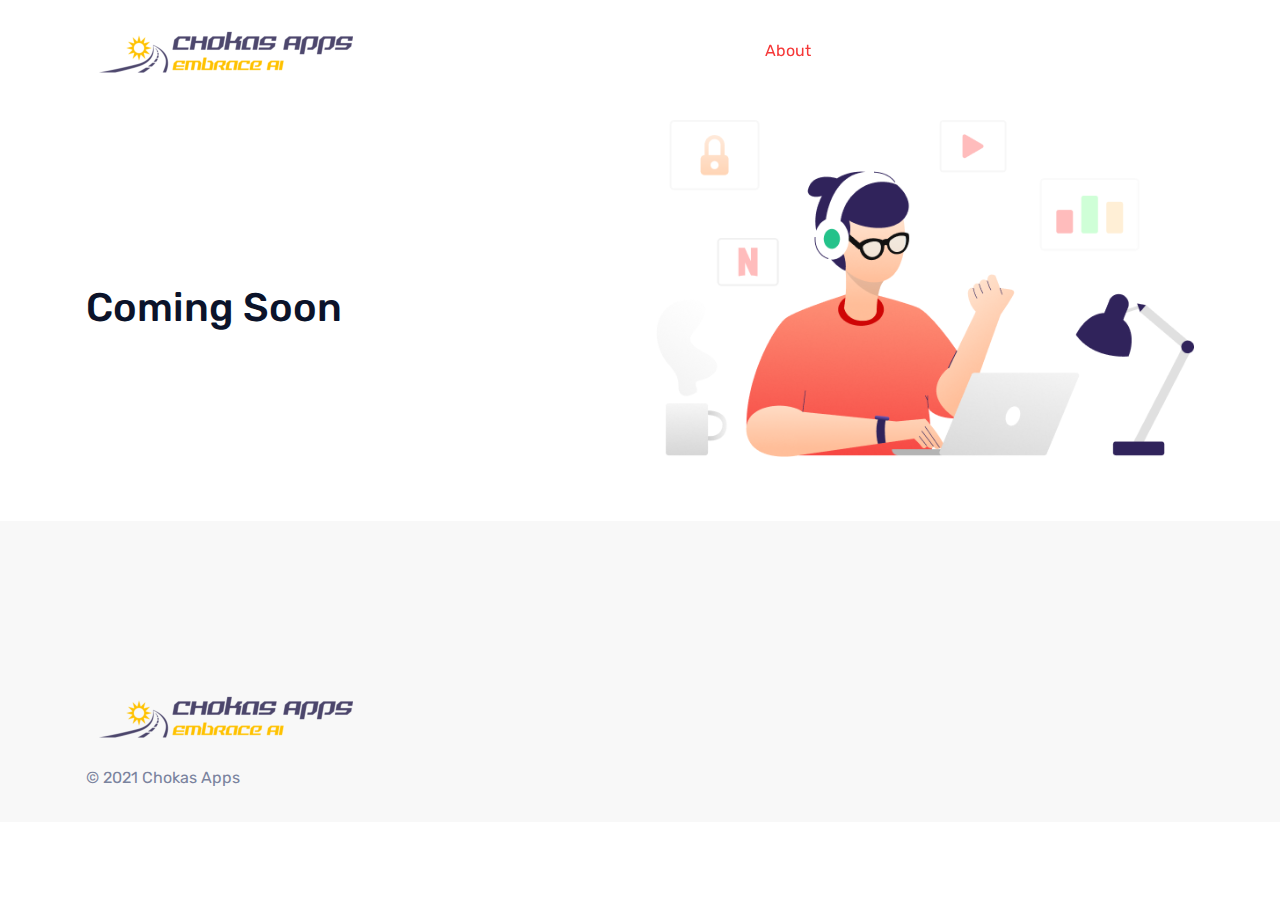
<file: index.html>
<!DOCTYPE html>
<html lang="en-US" dir="ltr">

  <head>
    <meta charset="utf-8">
    <meta http-equiv="X-UA-Compatible" content="IE=edge">
    <meta name="viewport" content="width=device-width, initial-scale=1">


    <!-- ===============================================-->
    <!--    Document Title-->
    <!-- ===============================================-->
    <title>Chokas Apps</title>


    <!-- ===============================================-->
    <!--    Favicons-->
    <!-- ===============================================-->
    <link rel="apple-touch-icon" sizes="180x180" href="assets/img/favicons/apple-touch-icon.png">
    <link rel="icon" type="image/png" sizes="32x32" href="assets/img/favicons/favicon-32x32.png">
    <link rel="icon" type="image/png" sizes="16x16" href="assets/img/favicons/favicon-16x16.png">
    <link rel="shortcut icon" type="image/x-icon" href="assets/img/favicons/favicon.ico">
    <link rel="manifest" href="assets/img/favicons/manifest.json">
    <meta name="msapplication-TileImage" content="assets/img/favicons/mstile-150x150.png">
    <meta name="theme-color" content="#ffffff">


    <!-- ===============================================-->
    <!--    Stylesheets-->
    <!-- ===============================================-->
    <link href="assets/css/theme.css" rel="stylesheet" />

  </head>


  <body>

    <!-- ===============================================-->
    <!--    Main Content-->
    <!-- ===============================================-->
    <main class="main" id="top">
      <nav class="navbar navbar-expand-lg navbar-light fixed-top py-3" data-navbar-on-scroll="data-navbar-on-scroll">
        <div class="container"><a class="navbar-brand" href="#"><img src="assets/img/icons/logo.png" /></a>
          <button class="navbar-toggler collapsed" type="button" data-bs-toggle="collapse" data-bs-target="#navbarSupportedContent" aria-controls="navbarSupportedContent" aria-expanded="false" aria-label="Toggle navigation"><span class="navbar-toggler-icon"></span></button>
          <div class="collapse navbar-collapse" id="navbarSupportedContent">
            <ul class="navbar-nav mx-auto border-bottom border-lg-bottom-0 pt-2 pt-lg-0">
              <li class="nav-item"><a class="nav-link active active" aria-current="page" href="about_us.html">About</a></li>
            </ul>
          </div>
        </div>
      </nav>


      <!-- ============================================-->
      <!-- <section> begin ============================-->
      <section class="pb-6">

        <div class="container">
          <div class="row flex-center">
            <div class="col-lg-6 col-md-5 order-md-1"><img class="img-fluid" src="assets/img/illustrations/1.png" alt="" /></div>
            <div class="col-md-7 col-lg-6 mt-5 text-center text-md-start">
              <h1 class="fw-medium">Coming Soon</h1>
            </div>
          </div>
        </div><!-- end of .container-->

      </section>
      <!-- <section> close ============================-->
      <!-- ============================================-->









      <!-- ============================================-->
      <!-- <section> begin ============================-->
      <section class="bg-200 pt-9 pb-0">

        <div class="container">
          <div class="row">
            <div class="col-12 col-lg-4 mb-3"><a href="#"><img class="d-inline-block align-middle" src="assets/img/icons/logo.png" alt="" /></a>
              <p class="text-400 my-3">&copy; 2021 Chokas Apps</p>
            </div>
          </div>
        </div><!-- end of .container-->

      </section>
      <!-- <section> close ============================-->
      <!-- ============================================-->


    </main>
    <!-- ===============================================-->
    <!--    End of Main Content-->
    <!-- ===============================================-->




    <!-- ===============================================-->
    <!--    JavaScripts-->
    <!-- ===============================================-->
    <script src="vendors/@popperjs/popper.min.js"></script>
    <script src="vendors/bootstrap/bootstrap.min.js"></script>
    <script src="vendors/is/is.min.js"></script>
    <script src="//polyfill.io/v3/polyfill.min.js?features=window.scroll"></script>
    <script src="assets/js/theme.js"></script>

    <link href="//fonts.googleapis.com/css2?family=Rubik:ital,wght@0,300;0,400;0,500;0,600;0,700;0,800;0,900;1,300;1,400;1,500;1,600;1,700;1,800;1,900&amp;display=swap" rel="stylesheet">
  </body>

</html>
</file>
<file: assets/css/theme.css>
/* -------------------------------------------------------------------------- */
/*                                 Theme                                      */
/* -------------------------------------------------------------------------- */
/* prettier-ignore */
/* -------------------------------------------------------------------------- */
/*                                  Utilities                                 */
/* -------------------------------------------------------------------------- */
/*-----------------------------------------------
|   Bootstrap Styles
-----------------------------------------------*/
/*!
 * Bootstrap v5.0.0-alpha1 (https://getbootstrap.com/)
 * Copyright 2011-2020 The Bootstrap Authors
 * Copyright 2011-2020 Twitter, Inc.
 * Licensed under MIT (https://github.com/twbs/bootstrap/blob/main/LICENSE)
 */
:root {
  --bs-blue: #387BF5;
  --bs-indigo: #727cf5;
  --bs-purple: #6b5eae;
  --bs-pink: #F5387B;
  --bs-red: #F53838;
  --bs-orange: #F56538;
  --bs-yellow: #F29800;
  --bs-green: #38F5B1;
  --bs-teal: #28AFAF;
  --bs-cyan: #38B0F5;
  --bs-white: #fff;
  --bs-gray: #4d5469;
  --bs-gray-dark: #4d5969;
  --bs-primary: #387BF5;
  --bs-secondary: #28AFAF;
  --bs-success: #38F5B1;
  --bs-info: #38B0F5;
  --bs-warning: #F29800;
  --bs-danger: #F53838;
  --bs-light: #f9fafd;
  --bs-dark: #0b1727;
  --bs-font-sans-serif: "Rubik", "Poppins", -apple-system, BlinkMacSystemFont, "Segoe UI", "Helvetica Neue", Arial, sans-serif, "Apple Color Emoji", "Segoe UI Emoji", "Segoe UI Symbol";
  --bs-font-monospace: "SFMono-Regular", Menlo, Monaco, Consolas, "Liberation Mono", "Courier New", monospace;
  --bs-gradient: linear-gradient(180deg, rgba(255, 255, 255, 0.15), rgba(255, 255, 255, 0));
}

*,
*::before,
*::after {
  -webkit-box-sizing: border-box;
  box-sizing: border-box;
}

@media (prefers-reduced-motion: no-preference) {
  :root {
    scroll-behavior: smooth;
  }
}

body {
  margin: 0;
  font-family: "Rubik", -apple-system, BlinkMacSystemFont, "Segoe UI", "Helvetica Neue", Arial, sans-serif, "Apple Color Emoji", "Segoe UI Emoji", "Segoe UI Symbol";
  font-size: 1rem;
  font-weight: 400;
  line-height: 1.5;
  color: #4d5769;
  background-color: #fff;
  -webkit-text-size-adjust: 100%;
  -webkit-tap-highlight-color: rgba(0, 0, 0, 0);
}

[tabindex="-1"]:focus:not(:focus-visible) {
  outline: 0 !important;
}

hr {
  margin: 1rem 0;
  color: #bec3d0;
  background-color: currentColor;
  border: 0;
  opacity: 1;
}

hr:not([size]) {
  height: 1px;
}

h1, .h1, h2, .h2, h3, .h3, h4, .h4, h5, .h5, h6, .h6 {
  margin-top: 0;
  margin-bottom: 0.5rem;
  font-family: "Rubik", "Poppins", -apple-system, BlinkMacSystemFont, "Segoe UI", "Helvetica Neue", Arial, sans-serif, "Apple Color Emoji", "Segoe UI Emoji", "Segoe UI Symbol";
  font-weight: 500;
  line-height: 1.2;
  color: #0B132A;
}

h1, .h1 {
  font-size: calc(1.37383rem + 1.48598vw);
}

@media (min-width: 1200px) {
  h1, .h1 {
    font-size: 2.48832rem;
  }
}

h2, .h2 {
  font-size: calc(1.33236rem + 0.98832vw);
}

@media (min-width: 1200px) {
  h2, .h2 {
    font-size: 2.0736rem;
  }
}

h3, .h3 {
  font-size: calc(1.2978rem + 0.5736vw);
}

@media (min-width: 1200px) {
  h3, .h3 {
    font-size: 1.728rem;
  }
}

h4, .h4 {
  font-size: calc(1.269rem + 0.228vw);
}

@media (min-width: 1200px) {
  h4, .h4 {
    font-size: 1.44rem;
  }
}

h5, .h5 {
  font-size: 1.2rem;
}

h6, .h6 {
  font-size: 0.83333rem;
}

p {
  margin-top: 0;
  margin-bottom: 1rem;
}

abbr[title],
abbr[data-bs-original-title] {
  text-decoration: underline;
  -webkit-text-decoration: underline dotted;
  text-decoration: underline dotted;
  cursor: help;
  -webkit-text-decoration-skip-ink: none;
  text-decoration-skip-ink: none;
}

address {
  margin-bottom: 1rem;
  font-style: normal;
  line-height: inherit;
}

ol,
ul {
  padding-left: 2rem;
}

ol,
ul,
dl {
  margin-top: 0;
  margin-bottom: 1rem;
}

ol ol,
ul ul,
ol ul,
ul ol {
  margin-bottom: 0;
}

dt {
  font-weight: 700;
}

dd {
  margin-bottom: .5rem;
  margin-left: 0;
}

blockquote {
  margin: 0 0 1rem;
}

b,
strong {
  font-weight: 800;
}

small, .small {
  font-size: 75%;
}

mark, .mark {
  padding: 0.2em;
  background-color: #fcf8e3;
}

sub,
sup {
  position: relative;
  font-size: 0.75em;
  line-height: 0;
  vertical-align: baseline;
}

sub {
  bottom: -.25em;
}

sup {
  top: -.5em;
}

a {
  color: #387BF5;
  text-decoration: none;
}

a:hover {
  color: #2d62c4;
  text-decoration: underline;
}

a:not([href]):not([class]), a:not([href]):not([class]):hover {
  color: inherit;
  text-decoration: none;
}

pre,
code,
kbd,
samp {
  font-family: var(--bs-font-monospace);
  font-size: 1em;
  direction: ltr /* rtl:ignore */;
  unicode-bidi: bidi-override;
}

pre {
  display: block;
  margin-top: 0;
  margin-bottom: 1rem;
  overflow: auto;
  font-size: 75%;
}

pre code {
  font-size: inherit;
  color: inherit;
  word-break: normal;
}

code {
  font-size: 75%;
  color: #F5387B;
  word-wrap: break-word;
}

a > code {
  color: inherit;
}

kbd {
  padding: 0.2rem 0.4rem;
  font-size: 75%;
  color: #fff;
  background-color: #4F5665;
  border-radius: 0.2rem;
}

kbd kbd {
  padding: 0;
  font-size: 1em;
  font-weight: 700;
}

figure {
  margin: 0 0 1rem;
}

img,
svg {
  vertical-align: middle;
}

table {
  caption-side: bottom;
  border-collapse: collapse;
}

caption {
  padding-top: 0.5rem;
  padding-bottom: 0.5rem;
  color: #6f7995;
  text-align: left;
}

th {
  text-align: inherit;
  text-align: -webkit-match-parent;
}

thead,
tbody,
tfoot,
tr,
td,
th {
  border-color: inherit;
  border-style: solid;
  border-width: 0;
}

label {
  display: inline-block;
}

button {
  border-radius: 0;
}

button:focus {
  outline: dotted 1px;
  outline: -webkit-focus-ring-color auto 5px;
}

input,
button,
select,
optgroup,
textarea {
  margin: 0;
  font-family: inherit;
  font-size: inherit;
  line-height: inherit;
}

button,
select {
  text-transform: none;
}

[role="button"] {
  cursor: pointer;
}

select {
  word-wrap: normal;
}

[list]::-webkit-calendar-picker-indicator {
  display: none;
}

button,
[type="button"],
[type="reset"],
[type="submit"] {
  -webkit-appearance: button;
}

button:not(:disabled),
[type="button"]:not(:disabled),
[type="reset"]:not(:disabled),
[type="submit"]:not(:disabled) {
  cursor: pointer;
}

::-moz-focus-inner {
  padding: 0;
  border-style: none;
}

textarea {
  resize: vertical;
}

fieldset {
  min-width: 0;
  padding: 0;
  margin: 0;
  border: 0;
}

legend {
  float: left;
  width: 100%;
  padding: 0;
  margin-bottom: 0.5rem;
  font-size: calc(1.275rem + 0.3vw);
  line-height: inherit;
}

@media (min-width: 1200px) {
  legend {
    font-size: 1.5rem;
  }
}

legend + * {
  clear: left;
}

::-webkit-datetime-edit-fields-wrapper,
::-webkit-datetime-edit-text,
::-webkit-datetime-edit-minute,
::-webkit-datetime-edit-hour-field,
::-webkit-datetime-edit-day-field,
::-webkit-datetime-edit-month-field,
::-webkit-datetime-edit-year-field {
  padding: 0;
}

::-webkit-inner-spin-button {
  height: auto;
}

[type="search"] {
  outline-offset: -2px;
  -webkit-appearance: textfield;
}

/* rtl:raw:
[type="tel"],
[type="url"],
[type="email"],
[type="number"] {
  direction: ltr;
}
*/
::-webkit-search-decoration {
  -webkit-appearance: none;
}

::-webkit-color-swatch-wrapper {
  padding: 0;
}

::file-selector-button {
  font: inherit;
}

::-webkit-file-upload-button {
  font: inherit;
  -webkit-appearance: button;
}

output {
  display: inline-block;
}

iframe {
  border: 0;
}

summary {
  display: list-item;
  cursor: pointer;
}

progress {
  vertical-align: baseline;
}

[hidden] {
  display: none !important;
}

.lead {
  font-size: 1.2rem;
  font-weight: 400;
}

.display-1 {
  font-size: calc(1.55498rem + 3.65978vw);
  font-weight: 900;
  line-height: 1;
}

@media (min-width: 1200px) {
  .display-1 {
    font-size: 4.29982rem;
  }
}

.display-2 {
  font-size: calc(1.48332rem + 2.79982vw);
  font-weight: 900;
  line-height: 1;
}

@media (min-width: 1200px) {
  .display-2 {
    font-size: 3.58318rem;
  }
}

.display-3 {
  font-size: calc(1.4236rem + 2.08318vw);
  font-weight: 900;
  line-height: 1;
}

@media (min-width: 1200px) {
  .display-3 {
    font-size: 2.98598rem;
  }
}

.display-4 {
  font-size: calc(1.37383rem + 1.48598vw);
  font-weight: 900;
  line-height: 1;
}

@media (min-width: 1200px) {
  .display-4 {
    font-size: 2.48832rem;
  }
}

.display-5 {
  font-size: calc(1.33236rem + 0.98832vw);
  font-weight: 900;
  line-height: 1;
}

@media (min-width: 1200px) {
  .display-5 {
    font-size: 2.0736rem;
  }
}

.display-6 {
  font-size: calc(1.2978rem + 0.5736vw);
  font-weight: 900;
  line-height: 1;
}

@media (min-width: 1200px) {
  .display-6 {
    font-size: 1.728rem;
  }
}

.list-unstyled {
  padding-left: 0;
  list-style: none;
}

.list-inline {
  padding-left: 0;
  list-style: none;
}

.list-inline-item {
  display: inline-block;
}

.list-inline-item:not(:last-child) {
  margin-right: 0.5rem;
}

.initialism {
  font-size: 75%;
  text-transform: uppercase;
}

.blockquote {
  margin-bottom: 1rem;
  font-size: 1.2rem;
}

.blockquote > :last-child {
  margin-bottom: 0;
}

.blockquote-footer {
  margin-top: -1rem;
  margin-bottom: 1rem;
  font-size: 75%;
  color: #4d5469;
}

.blockquote-footer::before {
  content: "\2014\00A0";
}

.img-fluid {
  max-width: 100%;
  height: auto;
}

.img-thumbnail {
  padding: 0.25rem;
  background-color: #fff;
  border: 1px solid #bec3d0;
  border-radius: 0.25rem;
  -webkit-box-shadow: 0 1.5625rem 2.8125rem rgba(79, 86, 101, 0.075);
  box-shadow: 0 1.5625rem 2.8125rem rgba(79, 86, 101, 0.075);
  max-width: 100%;
  height: auto;
}

.figure {
  display: inline-block;
}

.figure-img {
  margin-bottom: 0.5rem;
  line-height: 1;
}

.figure-caption {
  font-size: 75%;
  color: #4d5469;
}

.container,
.container-fluid,
.container-sm,
.container-md,
.container-lg,
.container-xl,
.container-xxl {
  width: 100%;
  padding-right: var(--bs-gutter-x, 1rem);
  padding-left: var(--bs-gutter-x, 1rem);
  margin-right: auto;
  margin-left: auto;
}

@media (min-width: 576px) {
  .container, .container-sm {
    max-width: 540px;
  }
}

@media (min-width: 768px) {
  .container, .container-sm, .container-md {
    max-width: 720px;
  }
}

@media (min-width: 992px) {
  .container, .container-sm, .container-md, .container-lg {
    max-width: 960px;
  }
}

@media (min-width: 1200px) {
  .container, .container-sm, .container-md, .container-lg, .container-xl {
    max-width: 1140px;
  }
}

@media (min-width: 1540px) {
  .container, .container-sm, .container-md, .container-lg, .container-xl, .container-xxl {
    max-width: 1480px;
  }
}

.row {
  --bs-gutter-x: 2rem;
  --bs-gutter-y: 0;
  display: -webkit-box;
  display: -ms-flexbox;
  display: flex;
  -ms-flex-wrap: wrap;
  flex-wrap: wrap;
  margin-top: calc(var(--bs-gutter-y) * -1);
  margin-right: calc(var(--bs-gutter-x) / -2);
  margin-left: calc(var(--bs-gutter-x) / -2);
}

.row > * {
  -ms-flex-negative: 0;
  flex-shrink: 0;
  width: 100%;
  max-width: 100%;
  padding-right: calc(var(--bs-gutter-x) / 2);
  padding-left: calc(var(--bs-gutter-x) / 2);
  margin-top: var(--bs-gutter-y);
}

.col {
  -webkit-box-flex: 1;
  -ms-flex: 1 0 0%;
  flex: 1 0 0%;
}

.row-cols-auto > * {
  -webkit-box-flex: 0;
  -ms-flex: 0 0 auto;
  flex: 0 0 auto;
  width: auto;
}

.row-cols-1 > * {
  -webkit-box-flex: 0;
  -ms-flex: 0 0 auto;
  flex: 0 0 auto;
  width: 100%;
}

.row-cols-2 > * {
  -webkit-box-flex: 0;
  -ms-flex: 0 0 auto;
  flex: 0 0 auto;
  width: 50%;
}

.row-cols-3 > * {
  -webkit-box-flex: 0;
  -ms-flex: 0 0 auto;
  flex: 0 0 auto;
  width: 33.33333%;
}

.row-cols-4 > * {
  -webkit-box-flex: 0;
  -ms-flex: 0 0 auto;
  flex: 0 0 auto;
  width: 25%;
}

.row-cols-5 > * {
  -webkit-box-flex: 0;
  -ms-flex: 0 0 auto;
  flex: 0 0 auto;
  width: 20%;
}

.row-cols-6 > * {
  -webkit-box-flex: 0;
  -ms-flex: 0 0 auto;
  flex: 0 0 auto;
  width: 16.66667%;
}

.col-auto {
  -webkit-box-flex: 0;
  -ms-flex: 0 0 auto;
  flex: 0 0 auto;
  width: auto;
}

.col-1 {
  -webkit-box-flex: 0;
  -ms-flex: 0 0 auto;
  flex: 0 0 auto;
  width: 8.33333%;
}

.col-2 {
  -webkit-box-flex: 0;
  -ms-flex: 0 0 auto;
  flex: 0 0 auto;
  width: 16.66667%;
}

.col-3 {
  -webkit-box-flex: 0;
  -ms-flex: 0 0 auto;
  flex: 0 0 auto;
  width: 25%;
}

.col-4 {
  -webkit-box-flex: 0;
  -ms-flex: 0 0 auto;
  flex: 0 0 auto;
  width: 33.33333%;
}

.col-5 {
  -webkit-box-flex: 0;
  -ms-flex: 0 0 auto;
  flex: 0 0 auto;
  width: 41.66667%;
}

.col-6 {
  -webkit-box-flex: 0;
  -ms-flex: 0 0 auto;
  flex: 0 0 auto;
  width: 50%;
}

.col-7 {
  -webkit-box-flex: 0;
  -ms-flex: 0 0 auto;
  flex: 0 0 auto;
  width: 58.33333%;
}

.col-8 {
  -webkit-box-flex: 0;
  -ms-flex: 0 0 auto;
  flex: 0 0 auto;
  width: 66.66667%;
}

.col-9 {
  -webkit-box-flex: 0;
  -ms-flex: 0 0 auto;
  flex: 0 0 auto;
  width: 75%;
}

.col-10 {
  -webkit-box-flex: 0;
  -ms-flex: 0 0 auto;
  flex: 0 0 auto;
  width: 83.33333%;
}

.col-11 {
  -webkit-box-flex: 0;
  -ms-flex: 0 0 auto;
  flex: 0 0 auto;
  width: 91.66667%;
}

.col-12 {
  -webkit-box-flex: 0;
  -ms-flex: 0 0 auto;
  flex: 0 0 auto;
  width: 100%;
}

.offset-1 {
  margin-left: 8.33333%;
}

.offset-2 {
  margin-left: 16.66667%;
}

.offset-3 {
  margin-left: 25%;
}

.offset-4 {
  margin-left: 33.33333%;
}

.offset-5 {
  margin-left: 41.66667%;
}

.offset-6 {
  margin-left: 50%;
}

.offset-7 {
  margin-left: 58.33333%;
}

.offset-8 {
  margin-left: 66.66667%;
}

.offset-9 {
  margin-left: 75%;
}

.offset-10 {
  margin-left: 83.33333%;
}

.offset-11 {
  margin-left: 91.66667%;
}

.g-0,
.gx-0 {
  --bs-gutter-x: 0;
}

.g-0,
.gy-0 {
  --bs-gutter-y: 0;
}

.g-1,
.gx-1 {
  --bs-gutter-x: 0.25rem;
}

.g-1,
.gy-1 {
  --bs-gutter-y: 0.25rem;
}

.g-2,
.gx-2 {
  --bs-gutter-x: 0.5rem;
}

.g-2,
.gy-2 {
  --bs-gutter-y: 0.5rem;
}

.g-3,
.gx-3 {
  --bs-gutter-x: 1rem;
}

.g-3,
.gy-3 {
  --bs-gutter-y: 1rem;
}

.g-4,
.gx-4 {
  --bs-gutter-x: 1.8rem;
}

.g-4,
.gy-4 {
  --bs-gutter-y: 1.8rem;
}

.g-5,
.gx-5 {
  --bs-gutter-x: 3rem;
}

.g-5,
.gy-5 {
  --bs-gutter-y: 3rem;
}

.g-6,
.gx-6 {
  --bs-gutter-x: 4rem;
}

.g-6,
.gy-6 {
  --bs-gutter-y: 4rem;
}

.g-7,
.gx-7 {
  --bs-gutter-x: 5rem;
}

.g-7,
.gy-7 {
  --bs-gutter-y: 5rem;
}

.g-8,
.gx-8 {
  --bs-gutter-x: 7.5rem;
}

.g-8,
.gy-8 {
  --bs-gutter-y: 7.5rem;
}

.g-9,
.gx-9 {
  --bs-gutter-x: 10rem;
}

.g-9,
.gy-9 {
  --bs-gutter-y: 10rem;
}

.g-10,
.gx-10 {
  --bs-gutter-x: 12.5rem;
}

.g-10,
.gy-10 {
  --bs-gutter-y: 12.5rem;
}

.g-11,
.gx-11 {
  --bs-gutter-x: 15rem;
}

.g-11,
.gy-11 {
  --bs-gutter-y: 15rem;
}

@media (min-width: 576px) {
  .col-sm {
    -webkit-box-flex: 1;
    -ms-flex: 1 0 0%;
    flex: 1 0 0%;
  }
  .row-cols-sm-auto > * {
    -webkit-box-flex: 0;
    -ms-flex: 0 0 auto;
    flex: 0 0 auto;
    width: auto;
  }
  .row-cols-sm-1 > * {
    -webkit-box-flex: 0;
    -ms-flex: 0 0 auto;
    flex: 0 0 auto;
    width: 100%;
  }
  .row-cols-sm-2 > * {
    -webkit-box-flex: 0;
    -ms-flex: 0 0 auto;
    flex: 0 0 auto;
    width: 50%;
  }
  .row-cols-sm-3 > * {
    -webkit-box-flex: 0;
    -ms-flex: 0 0 auto;
    flex: 0 0 auto;
    width: 33.33333%;
  }
  .row-cols-sm-4 > * {
    -webkit-box-flex: 0;
    -ms-flex: 0 0 auto;
    flex: 0 0 auto;
    width: 25%;
  }
  .row-cols-sm-5 > * {
    -webkit-box-flex: 0;
    -ms-flex: 0 0 auto;
    flex: 0 0 auto;
    width: 20%;
  }
  .row-cols-sm-6 > * {
    -webkit-box-flex: 0;
    -ms-flex: 0 0 auto;
    flex: 0 0 auto;
    width: 16.66667%;
  }
  .col-sm-auto {
    -webkit-box-flex: 0;
    -ms-flex: 0 0 auto;
    flex: 0 0 auto;
    width: auto;
  }
  .col-sm-1 {
    -webkit-box-flex: 0;
    -ms-flex: 0 0 auto;
    flex: 0 0 auto;
    width: 8.33333%;
  }
  .col-sm-2 {
    -webkit-box-flex: 0;
    -ms-flex: 0 0 auto;
    flex: 0 0 auto;
    width: 16.66667%;
  }
  .col-sm-3 {
    -webkit-box-flex: 0;
    -ms-flex: 0 0 auto;
    flex: 0 0 auto;
    width: 25%;
  }
  .col-sm-4 {
    -webkit-box-flex: 0;
    -ms-flex: 0 0 auto;
    flex: 0 0 auto;
    width: 33.33333%;
  }
  .col-sm-5 {
    -webkit-box-flex: 0;
    -ms-flex: 0 0 auto;
    flex: 0 0 auto;
    width: 41.66667%;
  }
  .col-sm-6 {
    -webkit-box-flex: 0;
    -ms-flex: 0 0 auto;
    flex: 0 0 auto;
    width: 50%;
  }
  .col-sm-7 {
    -webkit-box-flex: 0;
    -ms-flex: 0 0 auto;
    flex: 0 0 auto;
    width: 58.33333%;
  }
  .col-sm-8 {
    -webkit-box-flex: 0;
    -ms-flex: 0 0 auto;
    flex: 0 0 auto;
    width: 66.66667%;
  }
  .col-sm-9 {
    -webkit-box-flex: 0;
    -ms-flex: 0 0 auto;
    flex: 0 0 auto;
    width: 75%;
  }
  .col-sm-10 {
    -webkit-box-flex: 0;
    -ms-flex: 0 0 auto;
    flex: 0 0 auto;
    width: 83.33333%;
  }
  .col-sm-11 {
    -webkit-box-flex: 0;
    -ms-flex: 0 0 auto;
    flex: 0 0 auto;
    width: 91.66667%;
  }
  .col-sm-12 {
    -webkit-box-flex: 0;
    -ms-flex: 0 0 auto;
    flex: 0 0 auto;
    width: 100%;
  }
  .offset-sm-0 {
    margin-left: 0;
  }
  .offset-sm-1 {
    margin-left: 8.33333%;
  }
  .offset-sm-2 {
    margin-left: 16.66667%;
  }
  .offset-sm-3 {
    margin-left: 25%;
  }
  .offset-sm-4 {
    margin-left: 33.33333%;
  }
  .offset-sm-5 {
    margin-left: 41.66667%;
  }
  .offset-sm-6 {
    margin-left: 50%;
  }
  .offset-sm-7 {
    margin-left: 58.33333%;
  }
  .offset-sm-8 {
    margin-left: 66.66667%;
  }
  .offset-sm-9 {
    margin-left: 75%;
  }
  .offset-sm-10 {
    margin-left: 83.33333%;
  }
  .offset-sm-11 {
    margin-left: 91.66667%;
  }
  .g-sm-0,
  .gx-sm-0 {
    --bs-gutter-x: 0;
  }
  .g-sm-0,
  .gy-sm-0 {
    --bs-gutter-y: 0;
  }
  .g-sm-1,
  .gx-sm-1 {
    --bs-gutter-x: 0.25rem;
  }
  .g-sm-1,
  .gy-sm-1 {
    --bs-gutter-y: 0.25rem;
  }
  .g-sm-2,
  .gx-sm-2 {
    --bs-gutter-x: 0.5rem;
  }
  .g-sm-2,
  .gy-sm-2 {
    --bs-gutter-y: 0.5rem;
  }
  .g-sm-3,
  .gx-sm-3 {
    --bs-gutter-x: 1rem;
  }
  .g-sm-3,
  .gy-sm-3 {
    --bs-gutter-y: 1rem;
  }
  .g-sm-4,
  .gx-sm-4 {
    --bs-gutter-x: 1.8rem;
  }
  .g-sm-4,
  .gy-sm-4 {
    --bs-gutter-y: 1.8rem;
  }
  .g-sm-5,
  .gx-sm-5 {
    --bs-gutter-x: 3rem;
  }
  .g-sm-5,
  .gy-sm-5 {
    --bs-gutter-y: 3rem;
  }
  .g-sm-6,
  .gx-sm-6 {
    --bs-gutter-x: 4rem;
  }
  .g-sm-6,
  .gy-sm-6 {
    --bs-gutter-y: 4rem;
  }
  .g-sm-7,
  .gx-sm-7 {
    --bs-gutter-x: 5rem;
  }
  .g-sm-7,
  .gy-sm-7 {
    --bs-gutter-y: 5rem;
  }
  .g-sm-8,
  .gx-sm-8 {
    --bs-gutter-x: 7.5rem;
  }
  .g-sm-8,
  .gy-sm-8 {
    --bs-gutter-y: 7.5rem;
  }
  .g-sm-9,
  .gx-sm-9 {
    --bs-gutter-x: 10rem;
  }
  .g-sm-9,
  .gy-sm-9 {
    --bs-gutter-y: 10rem;
  }
  .g-sm-10,
  .gx-sm-10 {
    --bs-gutter-x: 12.5rem;
  }
  .g-sm-10,
  .gy-sm-10 {
    --bs-gutter-y: 12.5rem;
  }
  .g-sm-11,
  .gx-sm-11 {
    --bs-gutter-x: 15rem;
  }
  .g-sm-11,
  .gy-sm-11 {
    --bs-gutter-y: 15rem;
  }
}

@media (min-width: 768px) {
  .col-md {
    -webkit-box-flex: 1;
    -ms-flex: 1 0 0%;
    flex: 1 0 0%;
  }
  .row-cols-md-auto > * {
    -webkit-box-flex: 0;
    -ms-flex: 0 0 auto;
    flex: 0 0 auto;
    width: auto;
  }
  .row-cols-md-1 > * {
    -webkit-box-flex: 0;
    -ms-flex: 0 0 auto;
    flex: 0 0 auto;
    width: 100%;
  }
  .row-cols-md-2 > * {
    -webkit-box-flex: 0;
    -ms-flex: 0 0 auto;
    flex: 0 0 auto;
    width: 50%;
  }
  .row-cols-md-3 > * {
    -webkit-box-flex: 0;
    -ms-flex: 0 0 auto;
    flex: 0 0 auto;
    width: 33.33333%;
  }
  .row-cols-md-4 > * {
    -webkit-box-flex: 0;
    -ms-flex: 0 0 auto;
    flex: 0 0 auto;
    width: 25%;
  }
  .row-cols-md-5 > * {
    -webkit-box-flex: 0;
    -ms-flex: 0 0 auto;
    flex: 0 0 auto;
    width: 20%;
  }
  .row-cols-md-6 > * {
    -webkit-box-flex: 0;
    -ms-flex: 0 0 auto;
    flex: 0 0 auto;
    width: 16.66667%;
  }
  .col-md-auto {
    -webkit-box-flex: 0;
    -ms-flex: 0 0 auto;
    flex: 0 0 auto;
    width: auto;
  }
  .col-md-1 {
    -webkit-box-flex: 0;
    -ms-flex: 0 0 auto;
    flex: 0 0 auto;
    width: 8.33333%;
  }
  .col-md-2 {
    -webkit-box-flex: 0;
    -ms-flex: 0 0 auto;
    flex: 0 0 auto;
    width: 16.66667%;
  }
  .col-md-3 {
    -webkit-box-flex: 0;
    -ms-flex: 0 0 auto;
    flex: 0 0 auto;
    width: 25%;
  }
  .col-md-4 {
    -webkit-box-flex: 0;
    -ms-flex: 0 0 auto;
    flex: 0 0 auto;
    width: 33.33333%;
  }
  .col-md-5 {
    -webkit-box-flex: 0;
    -ms-flex: 0 0 auto;
    flex: 0 0 auto;
    width: 41.66667%;
  }
  .col-md-6 {
    -webkit-box-flex: 0;
    -ms-flex: 0 0 auto;
    flex: 0 0 auto;
    width: 50%;
  }
  .col-md-7 {
    -webkit-box-flex: 0;
    -ms-flex: 0 0 auto;
    flex: 0 0 auto;
    width: 58.33333%;
  }
  .col-md-8 {
    -webkit-box-flex: 0;
    -ms-flex: 0 0 auto;
    flex: 0 0 auto;
    width: 66.66667%;
  }
  .col-md-9 {
    -webkit-box-flex: 0;
    -ms-flex: 0 0 auto;
    flex: 0 0 auto;
    width: 75%;
  }
  .col-md-10 {
    -webkit-box-flex: 0;
    -ms-flex: 0 0 auto;
    flex: 0 0 auto;
    width: 83.33333%;
  }
  .col-md-11 {
    -webkit-box-flex: 0;
    -ms-flex: 0 0 auto;
    flex: 0 0 auto;
    width: 91.66667%;
  }
  .col-md-12 {
    -webkit-box-flex: 0;
    -ms-flex: 0 0 auto;
    flex: 0 0 auto;
    width: 100%;
  }
  .offset-md-0 {
    margin-left: 0;
  }
  .offset-md-1 {
    margin-left: 8.33333%;
  }
  .offset-md-2 {
    margin-left: 16.66667%;
  }
  .offset-md-3 {
    margin-left: 25%;
  }
  .offset-md-4 {
    margin-left: 33.33333%;
  }
  .offset-md-5 {
    margin-left: 41.66667%;
  }
  .offset-md-6 {
    margin-left: 50%;
  }
  .offset-md-7 {
    margin-left: 58.33333%;
  }
  .offset-md-8 {
    margin-left: 66.66667%;
  }
  .offset-md-9 {
    margin-left: 75%;
  }
  .offset-md-10 {
    margin-left: 83.33333%;
  }
  .offset-md-11 {
    margin-left: 91.66667%;
  }
  .g-md-0,
  .gx-md-0 {
    --bs-gutter-x: 0;
  }
  .g-md-0,
  .gy-md-0 {
    --bs-gutter-y: 0;
  }
  .g-md-1,
  .gx-md-1 {
    --bs-gutter-x: 0.25rem;
  }
  .g-md-1,
  .gy-md-1 {
    --bs-gutter-y: 0.25rem;
  }
  .g-md-2,
  .gx-md-2 {
    --bs-gutter-x: 0.5rem;
  }
  .g-md-2,
  .gy-md-2 {
    --bs-gutter-y: 0.5rem;
  }
  .g-md-3,
  .gx-md-3 {
    --bs-gutter-x: 1rem;
  }
  .g-md-3,
  .gy-md-3 {
    --bs-gutter-y: 1rem;
  }
  .g-md-4,
  .gx-md-4 {
    --bs-gutter-x: 1.8rem;
  }
  .g-md-4,
  .gy-md-4 {
    --bs-gutter-y: 1.8rem;
  }
  .g-md-5,
  .gx-md-5 {
    --bs-gutter-x: 3rem;
  }
  .g-md-5,
  .gy-md-5 {
    --bs-gutter-y: 3rem;
  }
  .g-md-6,
  .gx-md-6 {
    --bs-gutter-x: 4rem;
  }
  .g-md-6,
  .gy-md-6 {
    --bs-gutter-y: 4rem;
  }
  .g-md-7,
  .gx-md-7 {
    --bs-gutter-x: 5rem;
  }
  .g-md-7,
  .gy-md-7 {
    --bs-gutter-y: 5rem;
  }
  .g-md-8,
  .gx-md-8 {
    --bs-gutter-x: 7.5rem;
  }
  .g-md-8,
  .gy-md-8 {
    --bs-gutter-y: 7.5rem;
  }
  .g-md-9,
  .gx-md-9 {
    --bs-gutter-x: 10rem;
  }
  .g-md-9,
  .gy-md-9 {
    --bs-gutter-y: 10rem;
  }
  .g-md-10,
  .gx-md-10 {
    --bs-gutter-x: 12.5rem;
  }
  .g-md-10,
  .gy-md-10 {
    --bs-gutter-y: 12.5rem;
  }
  .g-md-11,
  .gx-md-11 {
    --bs-gutter-x: 15rem;
  }
  .g-md-11,
  .gy-md-11 {
    --bs-gutter-y: 15rem;
  }
}

@media (min-width: 992px) {
  .col-lg {
    -webkit-box-flex: 1;
    -ms-flex: 1 0 0%;
    flex: 1 0 0%;
  }
  .row-cols-lg-auto > * {
    -webkit-box-flex: 0;
    -ms-flex: 0 0 auto;
    flex: 0 0 auto;
    width: auto;
  }
  .row-cols-lg-1 > * {
    -webkit-box-flex: 0;
    -ms-flex: 0 0 auto;
    flex: 0 0 auto;
    width: 100%;
  }
  .row-cols-lg-2 > * {
    -webkit-box-flex: 0;
    -ms-flex: 0 0 auto;
    flex: 0 0 auto;
    width: 50%;
  }
  .row-cols-lg-3 > * {
    -webkit-box-flex: 0;
    -ms-flex: 0 0 auto;
    flex: 0 0 auto;
    width: 33.33333%;
  }
  .row-cols-lg-4 > * {
    -webkit-box-flex: 0;
    -ms-flex: 0 0 auto;
    flex: 0 0 auto;
    width: 25%;
  }
  .row-cols-lg-5 > * {
    -webkit-box-flex: 0;
    -ms-flex: 0 0 auto;
    flex: 0 0 auto;
    width: 20%;
  }
  .row-cols-lg-6 > * {
    -webkit-box-flex: 0;
    -ms-flex: 0 0 auto;
    flex: 0 0 auto;
    width: 16.66667%;
  }
  .col-lg-auto {
    -webkit-box-flex: 0;
    -ms-flex: 0 0 auto;
    flex: 0 0 auto;
    width: auto;
  }
  .col-lg-1 {
    -webkit-box-flex: 0;
    -ms-flex: 0 0 auto;
    flex: 0 0 auto;
    width: 8.33333%;
  }
  .col-lg-2 {
    -webkit-box-flex: 0;
    -ms-flex: 0 0 auto;
    flex: 0 0 auto;
    width: 16.66667%;
  }
  .col-lg-3 {
    -webkit-box-flex: 0;
    -ms-flex: 0 0 auto;
    flex: 0 0 auto;
    width: 25%;
  }
  .col-lg-4 {
    -webkit-box-flex: 0;
    -ms-flex: 0 0 auto;
    flex: 0 0 auto;
    width: 33.33333%;
  }
  .col-lg-5 {
    -webkit-box-flex: 0;
    -ms-flex: 0 0 auto;
    flex: 0 0 auto;
    width: 41.66667%;
  }
  .col-lg-6 {
    -webkit-box-flex: 0;
    -ms-flex: 0 0 auto;
    flex: 0 0 auto;
    width: 50%;
  }
  .col-lg-7 {
    -webkit-box-flex: 0;
    -ms-flex: 0 0 auto;
    flex: 0 0 auto;
    width: 58.33333%;
  }
  .col-lg-8 {
    -webkit-box-flex: 0;
    -ms-flex: 0 0 auto;
    flex: 0 0 auto;
    width: 66.66667%;
  }
  .col-lg-9 {
    -webkit-box-flex: 0;
    -ms-flex: 0 0 auto;
    flex: 0 0 auto;
    width: 75%;
  }
  .col-lg-10 {
    -webkit-box-flex: 0;
    -ms-flex: 0 0 auto;
    flex: 0 0 auto;
    width: 83.33333%;
  }
  .col-lg-11 {
    -webkit-box-flex: 0;
    -ms-flex: 0 0 auto;
    flex: 0 0 auto;
    width: 91.66667%;
  }
  .col-lg-12 {
    -webkit-box-flex: 0;
    -ms-flex: 0 0 auto;
    flex: 0 0 auto;
    width: 100%;
  }
  .offset-lg-0 {
    margin-left: 0;
  }
  .offset-lg-1 {
    margin-left: 8.33333%;
  }
  .offset-lg-2 {
    margin-left: 16.66667%;
  }
  .offset-lg-3 {
    margin-left: 25%;
  }
  .offset-lg-4 {
    margin-left: 33.33333%;
  }
  .offset-lg-5 {
    margin-left: 41.66667%;
  }
  .offset-lg-6 {
    margin-left: 50%;
  }
  .offset-lg-7 {
    margin-left: 58.33333%;
  }
  .offset-lg-8 {
    margin-left: 66.66667%;
  }
  .offset-lg-9 {
    margin-left: 75%;
  }
  .offset-lg-10 {
    margin-left: 83.33333%;
  }
  .offset-lg-11 {
    margin-left: 91.66667%;
  }
  .g-lg-0,
  .gx-lg-0 {
    --bs-gutter-x: 0;
  }
  .g-lg-0,
  .gy-lg-0 {
    --bs-gutter-y: 0;
  }
  .g-lg-1,
  .gx-lg-1 {
    --bs-gutter-x: 0.25rem;
  }
  .g-lg-1,
  .gy-lg-1 {
    --bs-gutter-y: 0.25rem;
  }
  .g-lg-2,
  .gx-lg-2 {
    --bs-gutter-x: 0.5rem;
  }
  .g-lg-2,
  .gy-lg-2 {
    --bs-gutter-y: 0.5rem;
  }
  .g-lg-3,
  .gx-lg-3 {
    --bs-gutter-x: 1rem;
  }
  .g-lg-3,
  .gy-lg-3 {
    --bs-gutter-y: 1rem;
  }
  .g-lg-4,
  .gx-lg-4 {
    --bs-gutter-x: 1.8rem;
  }
  .g-lg-4,
  .gy-lg-4 {
    --bs-gutter-y: 1.8rem;
  }
  .g-lg-5,
  .gx-lg-5 {
    --bs-gutter-x: 3rem;
  }
  .g-lg-5,
  .gy-lg-5 {
    --bs-gutter-y: 3rem;
  }
  .g-lg-6,
  .gx-lg-6 {
    --bs-gutter-x: 4rem;
  }
  .g-lg-6,
  .gy-lg-6 {
    --bs-gutter-y: 4rem;
  }
  .g-lg-7,
  .gx-lg-7 {
    --bs-gutter-x: 5rem;
  }
  .g-lg-7,
  .gy-lg-7 {
    --bs-gutter-y: 5rem;
  }
  .g-lg-8,
  .gx-lg-8 {
    --bs-gutter-x: 7.5rem;
  }
  .g-lg-8,
  .gy-lg-8 {
    --bs-gutter-y: 7.5rem;
  }
  .g-lg-9,
  .gx-lg-9 {
    --bs-gutter-x: 10rem;
  }
  .g-lg-9,
  .gy-lg-9 {
    --bs-gutter-y: 10rem;
  }
  .g-lg-10,
  .gx-lg-10 {
    --bs-gutter-x: 12.5rem;
  }
  .g-lg-10,
  .gy-lg-10 {
    --bs-gutter-y: 12.5rem;
  }
  .g-lg-11,
  .gx-lg-11 {
    --bs-gutter-x: 15rem;
  }
  .g-lg-11,
  .gy-lg-11 {
    --bs-gutter-y: 15rem;
  }
}

@media (min-width: 1200px) {
  .col-xl {
    -webkit-box-flex: 1;
    -ms-flex: 1 0 0%;
    flex: 1 0 0%;
  }
  .row-cols-xl-auto > * {
    -webkit-box-flex: 0;
    -ms-flex: 0 0 auto;
    flex: 0 0 auto;
    width: auto;
  }
  .row-cols-xl-1 > * {
    -webkit-box-flex: 0;
    -ms-flex: 0 0 auto;
    flex: 0 0 auto;
    width: 100%;
  }
  .row-cols-xl-2 > * {
    -webkit-box-flex: 0;
    -ms-flex: 0 0 auto;
    flex: 0 0 auto;
    width: 50%;
  }
  .row-cols-xl-3 > * {
    -webkit-box-flex: 0;
    -ms-flex: 0 0 auto;
    flex: 0 0 auto;
    width: 33.33333%;
  }
  .row-cols-xl-4 > * {
    -webkit-box-flex: 0;
    -ms-flex: 0 0 auto;
    flex: 0 0 auto;
    width: 25%;
  }
  .row-cols-xl-5 > * {
    -webkit-box-flex: 0;
    -ms-flex: 0 0 auto;
    flex: 0 0 auto;
    width: 20%;
  }
  .row-cols-xl-6 > * {
    -webkit-box-flex: 0;
    -ms-flex: 0 0 auto;
    flex: 0 0 auto;
    width: 16.66667%;
  }
  .col-xl-auto {
    -webkit-box-flex: 0;
    -ms-flex: 0 0 auto;
    flex: 0 0 auto;
    width: auto;
  }
  .col-xl-1 {
    -webkit-box-flex: 0;
    -ms-flex: 0 0 auto;
    flex: 0 0 auto;
    width: 8.33333%;
  }
  .col-xl-2 {
    -webkit-box-flex: 0;
    -ms-flex: 0 0 auto;
    flex: 0 0 auto;
    width: 16.66667%;
  }
  .col-xl-3 {
    -webkit-box-flex: 0;
    -ms-flex: 0 0 auto;
    flex: 0 0 auto;
    width: 25%;
  }
  .col-xl-4 {
    -webkit-box-flex: 0;
    -ms-flex: 0 0 auto;
    flex: 0 0 auto;
    width: 33.33333%;
  }
  .col-xl-5 {
    -webkit-box-flex: 0;
    -ms-flex: 0 0 auto;
    flex: 0 0 auto;
    width: 41.66667%;
  }
  .col-xl-6 {
    -webkit-box-flex: 0;
    -ms-flex: 0 0 auto;
    flex: 0 0 auto;
    width: 50%;
  }
  .col-xl-7 {
    -webkit-box-flex: 0;
    -ms-flex: 0 0 auto;
    flex: 0 0 auto;
    width: 58.33333%;
  }
  .col-xl-8 {
    -webkit-box-flex: 0;
    -ms-flex: 0 0 auto;
    flex: 0 0 auto;
    width: 66.66667%;
  }
  .col-xl-9 {
    -webkit-box-flex: 0;
    -ms-flex: 0 0 auto;
    flex: 0 0 auto;
    width: 75%;
  }
  .col-xl-10 {
    -webkit-box-flex: 0;
    -ms-flex: 0 0 auto;
    flex: 0 0 auto;
    width: 83.33333%;
  }
  .col-xl-11 {
    -webkit-box-flex: 0;
    -ms-flex: 0 0 auto;
    flex: 0 0 auto;
    width: 91.66667%;
  }
  .col-xl-12 {
    -webkit-box-flex: 0;
    -ms-flex: 0 0 auto;
    flex: 0 0 auto;
    width: 100%;
  }
  .offset-xl-0 {
    margin-left: 0;
  }
  .offset-xl-1 {
    margin-left: 8.33333%;
  }
  .offset-xl-2 {
    margin-left: 16.66667%;
  }
  .offset-xl-3 {
    margin-left: 25%;
  }
  .offset-xl-4 {
    margin-left: 33.33333%;
  }
  .offset-xl-5 {
    margin-left: 41.66667%;
  }
  .offset-xl-6 {
    margin-left: 50%;
  }
  .offset-xl-7 {
    margin-left: 58.33333%;
  }
  .offset-xl-8 {
    margin-left: 66.66667%;
  }
  .offset-xl-9 {
    margin-left: 75%;
  }
  .offset-xl-10 {
    margin-left: 83.33333%;
  }
  .offset-xl-11 {
    margin-left: 91.66667%;
  }
  .g-xl-0,
  .gx-xl-0 {
    --bs-gutter-x: 0;
  }
  .g-xl-0,
  .gy-xl-0 {
    --bs-gutter-y: 0;
  }
  .g-xl-1,
  .gx-xl-1 {
    --bs-gutter-x: 0.25rem;
  }
  .g-xl-1,
  .gy-xl-1 {
    --bs-gutter-y: 0.25rem;
  }
  .g-xl-2,
  .gx-xl-2 {
    --bs-gutter-x: 0.5rem;
  }
  .g-xl-2,
  .gy-xl-2 {
    --bs-gutter-y: 0.5rem;
  }
  .g-xl-3,
  .gx-xl-3 {
    --bs-gutter-x: 1rem;
  }
  .g-xl-3,
  .gy-xl-3 {
    --bs-gutter-y: 1rem;
  }
  .g-xl-4,
  .gx-xl-4 {
    --bs-gutter-x: 1.8rem;
  }
  .g-xl-4,
  .gy-xl-4 {
    --bs-gutter-y: 1.8rem;
  }
  .g-xl-5,
  .gx-xl-5 {
    --bs-gutter-x: 3rem;
  }
  .g-xl-5,
  .gy-xl-5 {
    --bs-gutter-y: 3rem;
  }
  .g-xl-6,
  .gx-xl-6 {
    --bs-gutter-x: 4rem;
  }
  .g-xl-6,
  .gy-xl-6 {
    --bs-gutter-y: 4rem;
  }
  .g-xl-7,
  .gx-xl-7 {
    --bs-gutter-x: 5rem;
  }
  .g-xl-7,
  .gy-xl-7 {
    --bs-gutter-y: 5rem;
  }
  .g-xl-8,
  .gx-xl-8 {
    --bs-gutter-x: 7.5rem;
  }
  .g-xl-8,
  .gy-xl-8 {
    --bs-gutter-y: 7.5rem;
  }
  .g-xl-9,
  .gx-xl-9 {
    --bs-gutter-x: 10rem;
  }
  .g-xl-9,
  .gy-xl-9 {
    --bs-gutter-y: 10rem;
  }
  .g-xl-10,
  .gx-xl-10 {
    --bs-gutter-x: 12.5rem;
  }
  .g-xl-10,
  .gy-xl-10 {
    --bs-gutter-y: 12.5rem;
  }
  .g-xl-11,
  .gx-xl-11 {
    --bs-gutter-x: 15rem;
  }
  .g-xl-11,
  .gy-xl-11 {
    --bs-gutter-y: 15rem;
  }
}

@media (min-width: 1540px) {
  .col-xxl {
    -webkit-box-flex: 1;
    -ms-flex: 1 0 0%;
    flex: 1 0 0%;
  }
  .row-cols-xxl-auto > * {
    -webkit-box-flex: 0;
    -ms-flex: 0 0 auto;
    flex: 0 0 auto;
    width: auto;
  }
  .row-cols-xxl-1 > * {
    -webkit-box-flex: 0;
    -ms-flex: 0 0 auto;
    flex: 0 0 auto;
    width: 100%;
  }
  .row-cols-xxl-2 > * {
    -webkit-box-flex: 0;
    -ms-flex: 0 0 auto;
    flex: 0 0 auto;
    width: 50%;
  }
  .row-cols-xxl-3 > * {
    -webkit-box-flex: 0;
    -ms-flex: 0 0 auto;
    flex: 0 0 auto;
    width: 33.33333%;
  }
  .row-cols-xxl-4 > * {
    -webkit-box-flex: 0;
    -ms-flex: 0 0 auto;
    flex: 0 0 auto;
    width: 25%;
  }
  .row-cols-xxl-5 > * {
    -webkit-box-flex: 0;
    -ms-flex: 0 0 auto;
    flex: 0 0 auto;
    width: 20%;
  }
  .row-cols-xxl-6 > * {
    -webkit-box-flex: 0;
    -ms-flex: 0 0 auto;
    flex: 0 0 auto;
    width: 16.66667%;
  }
  .col-xxl-auto {
    -webkit-box-flex: 0;
    -ms-flex: 0 0 auto;
    flex: 0 0 auto;
    width: auto;
  }
  .col-xxl-1 {
    -webkit-box-flex: 0;
    -ms-flex: 0 0 auto;
    flex: 0 0 auto;
    width: 8.33333%;
  }
  .col-xxl-2 {
    -webkit-box-flex: 0;
    -ms-flex: 0 0 auto;
    flex: 0 0 auto;
    width: 16.66667%;
  }
  .col-xxl-3 {
    -webkit-box-flex: 0;
    -ms-flex: 0 0 auto;
    flex: 0 0 auto;
    width: 25%;
  }
  .col-xxl-4 {
    -webkit-box-flex: 0;
    -ms-flex: 0 0 auto;
    flex: 0 0 auto;
    width: 33.33333%;
  }
  .col-xxl-5 {
    -webkit-box-flex: 0;
    -ms-flex: 0 0 auto;
    flex: 0 0 auto;
    width: 41.66667%;
  }
  .col-xxl-6 {
    -webkit-box-flex: 0;
    -ms-flex: 0 0 auto;
    flex: 0 0 auto;
    width: 50%;
  }
  .col-xxl-7 {
    -webkit-box-flex: 0;
    -ms-flex: 0 0 auto;
    flex: 0 0 auto;
    width: 58.33333%;
  }
  .col-xxl-8 {
    -webkit-box-flex: 0;
    -ms-flex: 0 0 auto;
    flex: 0 0 auto;
    width: 66.66667%;
  }
  .col-xxl-9 {
    -webkit-box-flex: 0;
    -ms-flex: 0 0 auto;
    flex: 0 0 auto;
    width: 75%;
  }
  .col-xxl-10 {
    -webkit-box-flex: 0;
    -ms-flex: 0 0 auto;
    flex: 0 0 auto;
    width: 83.33333%;
  }
  .col-xxl-11 {
    -webkit-box-flex: 0;
    -ms-flex: 0 0 auto;
    flex: 0 0 auto;
    width: 91.66667%;
  }
  .col-xxl-12 {
    -webkit-box-flex: 0;
    -ms-flex: 0 0 auto;
    flex: 0 0 auto;
    width: 100%;
  }
  .offset-xxl-0 {
    margin-left: 0;
  }
  .offset-xxl-1 {
    margin-left: 8.33333%;
  }
  .offset-xxl-2 {
    margin-left: 16.66667%;
  }
  .offset-xxl-3 {
    margin-left: 25%;
  }
  .offset-xxl-4 {
    margin-left: 33.33333%;
  }
  .offset-xxl-5 {
    margin-left: 41.66667%;
  }
  .offset-xxl-6 {
    margin-left: 50%;
  }
  .offset-xxl-7 {
    margin-left: 58.33333%;
  }
  .offset-xxl-8 {
    margin-left: 66.66667%;
  }
  .offset-xxl-9 {
    margin-left: 75%;
  }
  .offset-xxl-10 {
    margin-left: 83.33333%;
  }
  .offset-xxl-11 {
    margin-left: 91.66667%;
  }
  .g-xxl-0,
  .gx-xxl-0 {
    --bs-gutter-x: 0;
  }
  .g-xxl-0,
  .gy-xxl-0 {
    --bs-gutter-y: 0;
  }
  .g-xxl-1,
  .gx-xxl-1 {
    --bs-gutter-x: 0.25rem;
  }
  .g-xxl-1,
  .gy-xxl-1 {
    --bs-gutter-y: 0.25rem;
  }
  .g-xxl-2,
  .gx-xxl-2 {
    --bs-gutter-x: 0.5rem;
  }
  .g-xxl-2,
  .gy-xxl-2 {
    --bs-gutter-y: 0.5rem;
  }
  .g-xxl-3,
  .gx-xxl-3 {
    --bs-gutter-x: 1rem;
  }
  .g-xxl-3,
  .gy-xxl-3 {
    --bs-gutter-y: 1rem;
  }
  .g-xxl-4,
  .gx-xxl-4 {
    --bs-gutter-x: 1.8rem;
  }
  .g-xxl-4,
  .gy-xxl-4 {
    --bs-gutter-y: 1.8rem;
  }
  .g-xxl-5,
  .gx-xxl-5 {
    --bs-gutter-x: 3rem;
  }
  .g-xxl-5,
  .gy-xxl-5 {
    --bs-gutter-y: 3rem;
  }
  .g-xxl-6,
  .gx-xxl-6 {
    --bs-gutter-x: 4rem;
  }
  .g-xxl-6,
  .gy-xxl-6 {
    --bs-gutter-y: 4rem;
  }
  .g-xxl-7,
  .gx-xxl-7 {
    --bs-gutter-x: 5rem;
  }
  .g-xxl-7,
  .gy-xxl-7 {
    --bs-gutter-y: 5rem;
  }
  .g-xxl-8,
  .gx-xxl-8 {
    --bs-gutter-x: 7.5rem;
  }
  .g-xxl-8,
  .gy-xxl-8 {
    --bs-gutter-y: 7.5rem;
  }
  .g-xxl-9,
  .gx-xxl-9 {
    --bs-gutter-x: 10rem;
  }
  .g-xxl-9,
  .gy-xxl-9 {
    --bs-gutter-y: 10rem;
  }
  .g-xxl-10,
  .gx-xxl-10 {
    --bs-gutter-x: 12.5rem;
  }
  .g-xxl-10,
  .gy-xxl-10 {
    --bs-gutter-y: 12.5rem;
  }
  .g-xxl-11,
  .gx-xxl-11 {
    --bs-gutter-x: 15rem;
  }
  .g-xxl-11,
  .gy-xxl-11 {
    --bs-gutter-y: 15rem;
  }
}

.table {
  --bs-table-bg: transparent;
  --bs-table-striped-color: #4d5769;
  --bs-table-striped-bg: rgba(0, 0, 0, 0.05);
  --bs-table-active-color: #4d5769;
  --bs-table-active-bg: rgba(0, 0, 0, 0.1);
  --bs-table-hover-color: #4d5769;
  --bs-table-hover-bg: rgba(0, 0, 0, 0.075);
  width: 100%;
  margin-bottom: 1rem;
  color: #4d5769;
  vertical-align: top;
  border-color: #bec3d0;
}

.table > :not(caption) > * > * {
  padding: 0.5rem 0.5rem;
  background-color: var(--bs-table-bg);
  background-image: -webkit-gradient(linear, left top, left bottom, from(var(--bs-table-accent-bg)), to(var(--bs-table-accent-bg)));
  background-image: -o-linear-gradient(var(--bs-table-accent-bg), var(--bs-table-accent-bg));
  background-image: linear-gradient(var(--bs-table-accent-bg), var(--bs-table-accent-bg));
  border-bottom-width: 1px;
}

.table > tbody {
  vertical-align: inherit;
}

.table > thead {
  vertical-align: bottom;
}

.table > :not(:last-child) > :last-child > * {
  border-bottom-color: currentColor;
}

.caption-top {
  caption-side: top;
}

.table-sm > :not(caption) > * > * {
  padding: 0.25rem 0.25rem;
}

.table-bordered > :not(caption) > * {
  border-width: 1px 0;
}

.table-bordered > :not(caption) > * > * {
  border-width: 0 1px;
}

.table-borderless > :not(caption) > * > * {
  border-bottom-width: 0;
}

.table-striped > tbody > tr:nth-of-type(odd) {
  --bs-table-accent-bg: var(--bs-table-striped-bg);
  color: var(--bs-table-striped-color);
}

.table-active {
  --bs-table-accent-bg: var(--bs-table-active-bg);
  color: var(--bs-table-active-color);
}

.table-hover > tbody > tr:hover {
  --bs-table-accent-bg: var(--bs-table-hover-bg);
  color: var(--bs-table-hover-color);
}

.table-primary {
  --bs-table-bg: #d7e5fd;
  --bs-table-striped-bg: #d0def6;
  --bs-table-striped-color: #4d5969;
  --bs-table-active-bg: #c9d7ee;
  --bs-table-active-color: #4d5969;
  --bs-table-hover-bg: #cddbf2;
  --bs-table-hover-color: #4d5969;
  color: #4d5969;
  border-color: #c9d7ee;
}

.table-secondary {
  --bs-table-bg: #d4efef;
  --bs-table-striped-bg: #cde8e8;
  --bs-table-striped-color: #4d5969;
  --bs-table-active-bg: #c7e0e2;
  --bs-table-active-color: #4d5969;
  --bs-table-hover-bg: #cae4e5;
  --bs-table-hover-color: #4d5969;
  color: #4d5969;
  border-color: #c7e0e2;
}

.table-success {
  --bs-table-bg: #d7fdef;
  --bs-table-striped-bg: #d0f5e8;
  --bs-table-striped-color: #4d5969;
  --bs-table-active-bg: #c9ede2;
  --bs-table-active-color: #4d5969;
  --bs-table-hover-bg: #cdf1e5;
  --bs-table-hover-color: #4d5969;
  color: #4d5969;
  border-color: #c9ede2;
}

.table-info {
  --bs-table-bg: #d7effd;
  --bs-table-striped-bg: #d0e8f6;
  --bs-table-striped-color: #4d5969;
  --bs-table-active-bg: #c9e0ee;
  --bs-table-active-color: #4d5969;
  --bs-table-hover-bg: #cde4f2;
  --bs-table-hover-color: #4d5969;
  color: #4d5969;
  border-color: #c9e0ee;
}

.table-warning {
  --bs-table-bg: #fceacc;
  --bs-table-striped-bg: #f3e3c7;
  --bs-table-striped-color: #4d5969;
  --bs-table-active-bg: #ebdcc2;
  --bs-table-active-color: #4d5969;
  --bs-table-hover-bg: #efdfc5;
  --bs-table-hover-color: #4d5969;
  color: #4d5969;
  border-color: #ebdcc2;
}

.table-danger {
  --bs-table-bg: #fdd7d7;
  --bs-table-striped-bg: #f4d1d2;
  --bs-table-striped-color: #4d5969;
  --bs-table-active-bg: #ebcacc;
  --bs-table-active-color: #4d5969;
  --bs-table-hover-bg: #f0cecf;
  --bs-table-hover-color: #4d5969;
  color: #4d5969;
  border-color: #ebcacc;
}

.table-light {
  --bs-table-bg: #f9fafd;
  --bs-table-striped-bg: #f0f2f6;
  --bs-table-striped-color: #4d5969;
  --bs-table-active-bg: #e8eaee;
  --bs-table-active-color: #4d5969;
  --bs-table-hover-bg: #eceef2;
  --bs-table-hover-color: #4d5969;
  color: #4d5969;
  border-color: #e8eaee;
}

.table-dark {
  --bs-table-bg: #0b1727;
  --bs-table-striped-bg: #172332;
  --bs-table-striped-color: #fff;
  --bs-table-active-bg: #232e3d;
  --bs-table-active-color: #fff;
  --bs-table-hover-bg: #1d2837;
  --bs-table-hover-color: #fff;
  color: #fff;
  border-color: #232e3d;
}

.table-responsive {
  overflow-x: auto;
  -webkit-overflow-scrolling: touch;
}

@media (max-width: 575.98px) {
  .table-responsive-sm {
    overflow-x: auto;
    -webkit-overflow-scrolling: touch;
  }
}

@media (max-width: 767.98px) {
  .table-responsive-md {
    overflow-x: auto;
    -webkit-overflow-scrolling: touch;
  }
}

@media (max-width: 991.98px) {
  .table-responsive-lg {
    overflow-x: auto;
    -webkit-overflow-scrolling: touch;
  }
}

@media (max-width: 1199.98px) {
  .table-responsive-xl {
    overflow-x: auto;
    -webkit-overflow-scrolling: touch;
  }
}

@media (max-width: 1539.98px) {
  .table-responsive-xxl {
    overflow-x: auto;
    -webkit-overflow-scrolling: touch;
  }
}

.form-label {
  margin-bottom: 0.5rem;
}

.col-form-label {
  padding-top: calc(0.3125rem + 1px);
  padding-bottom: calc(0.3125rem + 1px);
  margin-bottom: 0;
  font-size: inherit;
  line-height: 1.5;
}

.col-form-label-lg {
  padding-top: calc(1rem + 1px);
  padding-bottom: calc(1rem + 1px);
  font-size: 1rem;
}

.col-form-label-sm {
  padding-top: calc(0.1875rem + 1px);
  padding-bottom: calc(0.1875rem + 1px);
  font-size: 0.875rem;
}

.form-text {
  margin-top: 0.25rem;
  font-size: 75%;
  color: #6f7995;
}

.form-control {
  display: block;
  width: 100%;
  padding: 0.3125rem 2rem;
  font-size: 1rem;
  font-weight: 400;
  line-height: 1.5;
  color: #4d5769;
  background-color: #fff;
  background-clip: padding-box;
  border: 1px solid #7a839e;
  -webkit-appearance: none;
  -moz-appearance: none;
  appearance: none;
  border-radius: 0.25rem;
  -webkit-box-shadow: inset 0 1px 2px rgba(0, 0, 0, 0.075);
  box-shadow: inset 0 1px 2px rgba(0, 0, 0, 0.075);
  -webkit-transition: border-color 0.15s ease-in-out, -webkit-box-shadow 0.15s ease-in-out;
  transition: border-color 0.15s ease-in-out, -webkit-box-shadow 0.15s ease-in-out;
  -o-transition: border-color 0.15s ease-in-out, box-shadow 0.15s ease-in-out;
  transition: border-color 0.15s ease-in-out, box-shadow 0.15s ease-in-out;
  transition: border-color 0.15s ease-in-out, box-shadow 0.15s ease-in-out, -webkit-box-shadow 0.15s ease-in-out;
}

@media (prefers-reduced-motion: reduce) {
  .form-control {
    -webkit-transition: none;
    -o-transition: none;
    transition: none;
  }
}

.form-control[type="file"] {
  overflow: hidden;
}

.form-control[type="file"]:not(:disabled):not([readonly]) {
  cursor: pointer;
}

.form-control:focus {
  color: #4d5769;
  background-color: #fff;
  border-color: #9cbdfa;
  outline: 0;
  -webkit-box-shadow: inset 0 1px 2px rgba(0, 0, 0, 0.075), 0 0 0 0.25rem rgba(56, 123, 245, 0.25);
  box-shadow: inset 0 1px 2px rgba(0, 0, 0, 0.075), 0 0 0 0.25rem rgba(56, 123, 245, 0.25);
}

.form-control::-webkit-date-and-time-value {
  height: 1.5em;
}

.form-control::-webkit-input-placeholder {
  color: #4d5469;
  opacity: 1;
}

.form-control::-moz-placeholder {
  color: #4d5469;
  opacity: 1;
}

.form-control:-ms-input-placeholder {
  color: #4d5469;
  opacity: 1;
}

.form-control::-ms-input-placeholder {
  color: #4d5469;
  opacity: 1;
}

.form-control::placeholder {
  color: #4d5469;
  opacity: 1;
}

.form-control:disabled, .form-control[readonly] {
  background-color: #F8F8F8;
  opacity: 1;
}

.form-control::file-selector-button {
  padding: 0.3125rem 2rem;
  margin: -0.3125rem -2rem;
  -webkit-margin-end: 2rem;
  margin-inline-end: 2rem;
  color: #4d5769;
  background-color: #F8F8F8;
  pointer-events: none;
  border-color: inherit;
  border-style: solid;
  border-width: 0;
  border-inline-end-width: 1px;
  border-radius: 0;
  -webkit-transition: color 0.15s ease-in-out, background-color 0.15s ease-in-out, border-color 0.15s ease-in-out, -webkit-box-shadow 0.15s ease-in-out;
  transition: color 0.15s ease-in-out, background-color 0.15s ease-in-out, border-color 0.15s ease-in-out, -webkit-box-shadow 0.15s ease-in-out;
  -o-transition: color 0.15s ease-in-out, background-color 0.15s ease-in-out, border-color 0.15s ease-in-out, box-shadow 0.15s ease-in-out;
  transition: color 0.15s ease-in-out, background-color 0.15s ease-in-out, border-color 0.15s ease-in-out, box-shadow 0.15s ease-in-out;
  transition: color 0.15s ease-in-out, background-color 0.15s ease-in-out, border-color 0.15s ease-in-out, box-shadow 0.15s ease-in-out, -webkit-box-shadow 0.15s ease-in-out;
}

@media (prefers-reduced-motion: reduce) {
  .form-control::file-selector-button {
    -webkit-transition: none;
    -o-transition: none;
    transition: none;
  }
}

.form-control:hover:not(:disabled):not([readonly])::file-selector-button {
  background-color: #ececec;
}

.form-control::-webkit-file-upload-button {
  padding: 0.3125rem 2rem;
  margin: -0.3125rem -2rem;
  -webkit-margin-end: 2rem;
  margin-inline-end: 2rem;
  color: #4d5769;
  background-color: #F8F8F8;
  pointer-events: none;
  border-color: inherit;
  border-style: solid;
  border-width: 0;
  border-inline-end-width: 1px;
  border-radius: 0;
  -webkit-transition: color 0.15s ease-in-out, background-color 0.15s ease-in-out, border-color 0.15s ease-in-out, -webkit-box-shadow 0.15s ease-in-out;
  transition: color 0.15s ease-in-out, background-color 0.15s ease-in-out, border-color 0.15s ease-in-out, -webkit-box-shadow 0.15s ease-in-out;
  transition: color 0.15s ease-in-out, background-color 0.15s ease-in-out, border-color 0.15s ease-in-out, box-shadow 0.15s ease-in-out;
  transition: color 0.15s ease-in-out, background-color 0.15s ease-in-out, border-color 0.15s ease-in-out, box-shadow 0.15s ease-in-out, -webkit-box-shadow 0.15s ease-in-out;
}

@media (prefers-reduced-motion: reduce) {
  .form-control::-webkit-file-upload-button {
    -webkit-transition: none;
    transition: none;
  }
}

.form-control:hover:not(:disabled):not([readonly])::-webkit-file-upload-button {
  background-color: #ececec;
}

.form-control-plaintext {
  display: block;
  width: 100%;
  padding: 0.3125rem 0;
  margin-bottom: 0;
  line-height: 1.5;
  color: #4d5769;
  background-color: transparent;
  border: solid transparent;
  border-width: 1px 0;
}

.form-control-plaintext.form-control-sm, .form-control-plaintext.form-control-lg {
  padding-right: 0;
  padding-left: 0;
}

.form-control-sm {
  min-height: calc(1.5em + 0.375rem + 2px);
  padding: 0.1875rem 0.75rem;
  font-size: 0.875rem;
  border-radius: 0.2rem;
}

.form-control-sm::file-selector-button {
  padding: 0.1875rem 0.75rem;
  margin: -0.1875rem -0.75rem;
  -webkit-margin-end: 0.75rem;
  margin-inline-end: 0.75rem;
}

.form-control-sm::-webkit-file-upload-button {
  padding: 0.1875rem 0.75rem;
  margin: -0.1875rem -0.75rem;
  -webkit-margin-end: 0.75rem;
  margin-inline-end: 0.75rem;
}

.form-control-lg {
  min-height: calc(1.5em + 2rem + 2px);
  padding: 1rem 4.3rem;
  font-size: 1rem;
  border-radius: 0.625rem;
}

.form-control-lg::file-selector-button {
  padding: 1rem 4.3rem;
  margin: -1rem -4.3rem;
  -webkit-margin-end: 4.3rem;
  margin-inline-end: 4.3rem;
}

.form-control-lg::-webkit-file-upload-button {
  padding: 1rem 4.3rem;
  margin: -1rem -4.3rem;
  -webkit-margin-end: 4.3rem;
  margin-inline-end: 4.3rem;
}

textarea.form-control {
  min-height: calc(1.5em + 0.625rem + 2px);
}

textarea.form-control-sm {
  min-height: calc(1.5em + 0.375rem + 2px);
}

textarea.form-control-lg {
  min-height: calc(1.5em + 2rem + 2px);
}

.form-control-color {
  max-width: 3rem;
  height: auto;
  padding: 0.3125rem;
}

.form-control-color:not(:disabled):not([readonly]) {
  cursor: pointer;
}

.form-control-color::-moz-color-swatch {
  height: 1.5em;
  border-radius: 0.25rem;
}

.form-control-color::-webkit-color-swatch {
  height: 1.5em;
  border-radius: 0.25rem;
}

.form-select {
  display: block;
  width: 100%;
  padding: 0.3125rem 3rem 0.3125rem 2rem;
  font-size: 1rem;
  font-weight: 400;
  line-height: 1.5;
  color: #4d5769;
  vertical-align: middle;
  background-color: #fff;
  background-image: url("data:image/svg+xml,%3csvg xmlns='http://www.w3.org/2000/svg' viewBox='0 0 16 16'%3e%3cpath fill='none' stroke='%234d5969' stroke-linecap='round' stroke-linejoin='round' stroke-width='2' d='M2 5l6 6 6-6'/%3e%3c/svg%3e");
  background-repeat: no-repeat;
  background-position: right 2rem center;
  background-size: 16px 12px;
  border: 1px solid #7a839e;
  border-radius: 0.25rem;
  -webkit-box-shadow: inset 0 1px 2px rgba(0, 0, 0, 0.075);
  box-shadow: inset 0 1px 2px rgba(0, 0, 0, 0.075);
  -webkit-appearance: none;
  -moz-appearance: none;
  appearance: none;
}

.form-select:focus {
  border-color: #9cbdfa;
  outline: 0;
  -webkit-box-shadow: inset 0 1px 2px rgba(0, 0, 0, 0.075), 0 0 0 0.25rem rgba(56, 123, 245, 0.25);
  box-shadow: inset 0 1px 2px rgba(0, 0, 0, 0.075), 0 0 0 0.25rem rgba(56, 123, 245, 0.25);
}

.form-select[multiple], .form-select[size]:not([size="1"]) {
  padding-right: 2rem;
  background-image: none;
}

.form-select:disabled {
  color: #4d5469;
  background-color: #F8F8F8;
}

.form-select:-moz-focusring {
  color: transparent;
  text-shadow: 0 0 0 #4d5769;
}

.form-select-sm {
  padding-top: 0.1875rem;
  padding-bottom: 0.1875rem;
  padding-left: 0.75rem;
  font-size: 0.875rem;
}

.form-select-lg {
  padding-top: 1rem;
  padding-bottom: 1rem;
  padding-left: 4.3rem;
  font-size: 1rem;
}

.form-check {
  display: block;
  min-height: 1.5rem;
  padding-left: 1.5em;
  margin-bottom: 0.125rem;
}

.form-check .form-check-input {
  float: left;
  margin-left: -1.5em;
}

.form-check-input {
  width: 1em;
  height: 1em;
  margin-top: 0.25em;
  vertical-align: top;
  background-color: #fff;
  background-repeat: no-repeat;
  background-position: center;
  background-size: contain;
  border: 1px solid rgba(0, 0, 0, 0.25);
  -webkit-appearance: none;
  -moz-appearance: none;
  appearance: none;
  -webkit-print-color-adjust: exact;
  color-adjust: exact;
  -webkit-transition: background-color 0.15s ease-in-out, background-position 0.15s ease-in-out, border-color 0.15s ease-in-out, -webkit-box-shadow 0.15s ease-in-out;
  transition: background-color 0.15s ease-in-out, background-position 0.15s ease-in-out, border-color 0.15s ease-in-out, -webkit-box-shadow 0.15s ease-in-out;
  -o-transition: background-color 0.15s ease-in-out, background-position 0.15s ease-in-out, border-color 0.15s ease-in-out, box-shadow 0.15s ease-in-out;
  transition: background-color 0.15s ease-in-out, background-position 0.15s ease-in-out, border-color 0.15s ease-in-out, box-shadow 0.15s ease-in-out;
  transition: background-color 0.15s ease-in-out, background-position 0.15s ease-in-out, border-color 0.15s ease-in-out, box-shadow 0.15s ease-in-out, -webkit-box-shadow 0.15s ease-in-out;
}

@media (prefers-reduced-motion: reduce) {
  .form-check-input {
    -webkit-transition: none;
    -o-transition: none;
    transition: none;
  }
}

.form-check-input[type="checkbox"] {
  border-radius: 0.25em;
}

.form-check-input[type="radio"] {
  border-radius: 50%;
}

.form-check-input:active {
  -webkit-filter: brightness(90%);
  filter: brightness(90%);
}

.form-check-input:focus {
  border-color: #9cbdfa;
  outline: 0;
  -webkit-box-shadow: 0 0 0 0.25rem rgba(56, 123, 245, 0.25);
  box-shadow: 0 0 0 0.25rem rgba(56, 123, 245, 0.25);
}

.form-check-input:checked {
  background-color: #387BF5;
  border-color: #387BF5;
}

.form-check-input:checked[type="checkbox"] {
  background-image: url("data:image/svg+xml,%3csvg xmlns='http://www.w3.org/2000/svg' viewBox='0 0 20 20'%3e%3cpath fill='none' stroke='%23fff' stroke-linecap='round' stroke-linejoin='round' stroke-width='3' d='M6 10l3 3l6-6'/%3e%3c/svg%3e");
}

.form-check-input:checked[type="radio"] {
  background-image: url("data:image/svg+xml,%3csvg xmlns='http://www.w3.org/2000/svg' viewBox='-4 -4 8 8'%3e%3ccircle r='2' fill='%23fff'/%3e%3c/svg%3e");
}

.form-check-input[type="checkbox"]:indeterminate {
  background-color: #387BF5;
  border-color: #387BF5;
  background-image: url("data:image/svg+xml,%3csvg xmlns='http://www.w3.org/2000/svg' viewBox='0 0 20 20'%3e%3cpath fill='none' stroke='%23fff' stroke-linecap='round' stroke-linejoin='round' stroke-width='3' d='M6 10h8'/%3e%3c/svg%3e");
}

.form-check-input:disabled {
  pointer-events: none;
  -webkit-filter: none;
  filter: none;
  opacity: 0.5;
}

.form-check-input[disabled] ~ .form-check-label, .form-check-input:disabled ~ .form-check-label {
  opacity: 0.5;
}

.form-switch {
  padding-left: 2.5em;
}

.form-switch .form-check-input {
  width: 2em;
  margin-left: -2.5em;
  background-image: url("data:image/svg+xml,%3csvg xmlns='http://www.w3.org/2000/svg' viewBox='-4 -4 8 8'%3e%3ccircle r='3' fill='rgba%280, 0, 0, 0.25%29'/%3e%3c/svg%3e");
  background-position: left center;
  border-radius: 2em;
}

.form-switch .form-check-input:focus {
  background-image: url("data:image/svg+xml,%3csvg xmlns='http://www.w3.org/2000/svg' viewBox='-4 -4 8 8'%3e%3ccircle r='3' fill='%239cbdfa'/%3e%3c/svg%3e");
}

.form-switch .form-check-input:checked {
  background-position: right center;
  background-image: url("data:image/svg+xml,%3csvg xmlns='http://www.w3.org/2000/svg' viewBox='-4 -4 8 8'%3e%3ccircle r='3' fill='%23fff'/%3e%3c/svg%3e");
}

.form-check-inline {
  display: inline-block;
  margin-right: 1rem;
}

.btn-check {
  position: absolute;
  clip: rect(0, 0, 0, 0);
  pointer-events: none;
}

.btn-check[disabled] + .btn, .btn-check:disabled + .btn {
  pointer-events: none;
  -webkit-filter: none;
  filter: none;
  opacity: 0.65;
}

.form-range {
  width: 100%;
  height: 1.5rem;
  padding: 0;
  background-color: transparent;
  -webkit-appearance: none;
  -moz-appearance: none;
  appearance: none;
}

.form-range:focus {
  outline: none;
}

.form-range:focus::-webkit-slider-thumb {
  -webkit-box-shadow: 0 0 0 1px #fff, 0 0 0 0.25rem rgba(56, 123, 245, 0.25);
  box-shadow: 0 0 0 1px #fff, 0 0 0 0.25rem rgba(56, 123, 245, 0.25);
}

.form-range:focus::-moz-range-thumb {
  box-shadow: 0 0 0 1px #fff, 0 0 0 0.25rem rgba(56, 123, 245, 0.25);
}

.form-range::-moz-focus-outer {
  border: 0;
}

.form-range::-webkit-slider-thumb {
  width: 1rem;
  height: 1rem;
  margin-top: -0.25rem;
  background-color: #387BF5;
  border: 0;
  border-radius: 1rem;
  -webkit-box-shadow: 0 0.1rem 0.25rem rgba(0, 0, 0, 0.1);
  box-shadow: 0 0.1rem 0.25rem rgba(0, 0, 0, 0.1);
  -webkit-transition: background-color 0.15s ease-in-out, border-color 0.15s ease-in-out, -webkit-box-shadow 0.15s ease-in-out;
  transition: background-color 0.15s ease-in-out, border-color 0.15s ease-in-out, -webkit-box-shadow 0.15s ease-in-out;
  transition: background-color 0.15s ease-in-out, border-color 0.15s ease-in-out, box-shadow 0.15s ease-in-out;
  transition: background-color 0.15s ease-in-out, border-color 0.15s ease-in-out, box-shadow 0.15s ease-in-out, -webkit-box-shadow 0.15s ease-in-out;
  -webkit-appearance: none;
  appearance: none;
}

@media (prefers-reduced-motion: reduce) {
  .form-range::-webkit-slider-thumb {
    -webkit-transition: none;
    transition: none;
  }
}

.form-range::-webkit-slider-thumb:active {
  background-color: #c3d7fc;
}

.form-range::-webkit-slider-runnable-track {
  width: 100%;
  height: 0.5rem;
  color: transparent;
  cursor: pointer;
  background-color: #bec3d0;
  border-color: transparent;
  border-radius: 1rem;
  -webkit-box-shadow: inset 0 1px 2px rgba(0, 0, 0, 0.075);
  box-shadow: inset 0 1px 2px rgba(0, 0, 0, 0.075);
}

.form-range::-moz-range-thumb {
  width: 1rem;
  height: 1rem;
  background-color: #387BF5;
  border: 0;
  border-radius: 1rem;
  box-shadow: 0 0.1rem 0.25rem rgba(0, 0, 0, 0.1);
  -moz-transition: background-color 0.15s ease-in-out, border-color 0.15s ease-in-out, box-shadow 0.15s ease-in-out;
  transition: background-color 0.15s ease-in-out, border-color 0.15s ease-in-out, box-shadow 0.15s ease-in-out;
  -moz-appearance: none;
  appearance: none;
}

@media (prefers-reduced-motion: reduce) {
  .form-range::-moz-range-thumb {
    -moz-transition: none;
    transition: none;
  }
}

.form-range::-moz-range-thumb:active {
  background-color: #c3d7fc;
}

.form-range::-moz-range-track {
  width: 100%;
  height: 0.5rem;
  color: transparent;
  cursor: pointer;
  background-color: #bec3d0;
  border-color: transparent;
  border-radius: 1rem;
  box-shadow: inset 0 1px 2px rgba(0, 0, 0, 0.075);
}

.form-range:disabled {
  pointer-events: none;
}

.form-range:disabled::-webkit-slider-thumb {
  background-color: #6f7995;
}

.form-range:disabled::-moz-range-thumb {
  background-color: #6f7995;
}

.form-floating {
  position: relative;
}

.form-floating > .form-control,
.form-floating > .form-select {
  height: calc(3.5rem + 2px);
  padding: 1rem 2rem;
}

.form-floating > label {
  position: absolute;
  top: 0;
  left: 0;
  height: 100%;
  padding: 1rem 2rem;
  pointer-events: none;
  border: 1px solid transparent;
  -webkit-transform-origin: 0 0;
  -ms-transform-origin: 0 0;
  transform-origin: 0 0;
  -webkit-transition: opacity 0.1s ease-in-out, -webkit-transform 0.1s ease-in-out;
  transition: opacity 0.1s ease-in-out, -webkit-transform 0.1s ease-in-out;
  -o-transition: opacity 0.1s ease-in-out, transform 0.1s ease-in-out;
  transition: opacity 0.1s ease-in-out, transform 0.1s ease-in-out;
  transition: opacity 0.1s ease-in-out, transform 0.1s ease-in-out, -webkit-transform 0.1s ease-in-out;
}

@media (prefers-reduced-motion: reduce) {
  .form-floating > label {
    -webkit-transition: none;
    -o-transition: none;
    transition: none;
  }
}

.form-floating > .form-control::-webkit-input-placeholder {
  color: transparent;
}

.form-floating > .form-control::-moz-placeholder {
  color: transparent;
}

.form-floating > .form-control:-ms-input-placeholder {
  color: transparent;
}

.form-floating > .form-control::-ms-input-placeholder {
  color: transparent;
}

.form-floating > .form-control::placeholder {
  color: transparent;
}

.form-floating > .form-control:not(:-moz-placeholder-shown) {
  padding-top: 1.625rem;
  padding-bottom: 0.625rem;
}

.form-floating > .form-control:not(:-ms-input-placeholder) {
  padding-top: 1.625rem;
  padding-bottom: 0.625rem;
}

.form-floating > .form-control:focus, .form-floating > .form-control:not(:placeholder-shown) {
  padding-top: 1.625rem;
  padding-bottom: 0.625rem;
}

.form-floating > .form-control:-webkit-autofill {
  padding-top: 1.625rem;
  padding-bottom: 0.625rem;
}

.form-floating > .form-select {
  padding-top: 1.625rem;
  padding-bottom: 0.625rem;
}

.form-floating > .form-control:not(:-moz-placeholder-shown) ~ label {
  opacity: 0.65;
  transform: scale(0.85) translateY(-0.5rem) translateX(0.15rem);
}

.form-floating > .form-control:not(:-ms-input-placeholder) ~ label {
  opacity: 0.65;
  -ms-transform: scale(0.85) translateY(-0.5rem) translateX(0.15rem);
  transform: scale(0.85) translateY(-0.5rem) translateX(0.15rem);
}

.form-floating > .form-control:focus ~ label,
.form-floating > .form-control:not(:placeholder-shown) ~ label,
.form-floating > .form-select ~ label {
  opacity: 0.65;
  -webkit-transform: scale(0.85) translateY(-0.5rem) translateX(0.15rem);
  -ms-transform: scale(0.85) translateY(-0.5rem) translateX(0.15rem);
  transform: scale(0.85) translateY(-0.5rem) translateX(0.15rem);
}

.form-floating > .form-control:-webkit-autofill ~ label {
  opacity: 0.65;
  -webkit-transform: scale(0.85) translateY(-0.5rem) translateX(0.15rem);
  transform: scale(0.85) translateY(-0.5rem) translateX(0.15rem);
}

.input-group {
  position: relative;
  display: -webkit-box;
  display: -ms-flexbox;
  display: flex;
  -ms-flex-wrap: wrap;
  flex-wrap: wrap;
  -webkit-box-align: stretch;
  -ms-flex-align: stretch;
  align-items: stretch;
  width: 100%;
}

.input-group > .form-control,
.input-group > .form-select {
  position: relative;
  -webkit-box-flex: 1;
  -ms-flex: 1 1 auto;
  flex: 1 1 auto;
  width: 1%;
  min-width: 0;
}

.input-group > .form-control:focus,
.input-group > .form-select:focus {
  z-index: 3;
}

.input-group .btn {
  position: relative;
  z-index: 2;
}

.input-group .btn:focus {
  z-index: 3;
}

.input-group-text {
  display: -webkit-box;
  display: -ms-flexbox;
  display: flex;
  -webkit-box-align: center;
  -ms-flex-align: center;
  align-items: center;
  padding: 0.3125rem 2rem;
  font-size: 1rem;
  font-weight: 400;
  line-height: 1.5;
  color: #4d5769;
  text-align: center;
  white-space: nowrap;
  background-color: #F8F8F8;
  border: 1px solid #7a839e;
  border-radius: 0.25rem;
}

.input-group-lg > .form-control,
.input-group-lg > .form-select,
.input-group-lg > .input-group-text,
.input-group-lg > .btn {
  padding: 1rem 4.3rem;
  font-size: 1rem;
  border-radius: 0.625rem;
}

.input-group-sm > .form-control,
.input-group-sm > .form-select,
.input-group-sm > .input-group-text,
.input-group-sm > .btn {
  padding: 0.1875rem 0.75rem;
  font-size: 0.875rem;
  border-radius: 0.2rem;
}

.input-group-lg > .form-select,
.input-group-sm > .form-select {
  padding-right: 3rem;
}

.input-group:not(.has-validation) > :not(:last-child):not(.dropdown-toggle):not(.dropdown-menu),
.input-group:not(.has-validation) > .dropdown-toggle:nth-last-child(n + 3) {
  border-top-right-radius: 0;
  border-bottom-right-radius: 0;
}

.input-group.has-validation > :nth-last-child(n + 3):not(.dropdown-toggle):not(.dropdown-menu),
.input-group.has-validation > .dropdown-toggle:nth-last-child(n + 4) {
  border-top-right-radius: 0;
  border-bottom-right-radius: 0;
}

.input-group > :not(:first-child):not(.dropdown-menu):not(.valid-tooltip):not(.valid-feedback):not(.invalid-tooltip):not(.invalid-feedback) {
  margin-left: -1px;
  border-top-left-radius: 0;
  border-bottom-left-radius: 0;
}

.valid-feedback {
  display: none;
  width: 100%;
  margin-top: 0.25rem;
  font-size: 75%;
  color: #38F5B1;
}

.valid-tooltip {
  position: absolute;
  top: 100%;
  z-index: 5;
  display: none;
  max-width: 100%;
  padding: 0.25rem 0.5rem;
  margin-top: .1rem;
  font-size: 0.875rem;
  color: #4d5969;
  background-color: rgba(56, 245, 177, 0.9);
  border-radius: 0.25rem;
}

.was-validated :valid ~ .valid-feedback,
.was-validated :valid ~ .valid-tooltip,
.is-valid ~ .valid-feedback,
.is-valid ~ .valid-tooltip {
  display: block;
}

.was-validated .form-control:valid, .form-control.is-valid {
  border-color: #38F5B1;
  padding-right: calc(1.5em + 0.625rem);
  background-image: url("data:image/svg+xml,%3csvg xmlns='http://www.w3.org/2000/svg' viewBox='0 0 8 8'%3e%3cpath fill='%2338F5B1' d='M2.3 6.73L.6 4.53c-.4-1.04.46-1.4 1.1-.8l1.1 1.4 3.4-3.8c.6-.63 1.6-.27 1.2.7l-4 4.6c-.43.5-.8.4-1.1.1z'/%3e%3c/svg%3e");
  background-repeat: no-repeat;
  background-position: right calc(0.375em + 0.15625rem) center;
  background-size: calc(0.75em + 0.3125rem) calc(0.75em + 0.3125rem);
}

.was-validated .form-control:valid:focus, .form-control.is-valid:focus {
  border-color: #38F5B1;
  -webkit-box-shadow: 0 0 0 0.25rem rgba(56, 245, 177, 0.25);
  box-shadow: 0 0 0 0.25rem rgba(56, 245, 177, 0.25);
}

.was-validated textarea.form-control:valid, textarea.form-control.is-valid {
  padding-right: calc(1.5em + 0.625rem);
  background-position: top calc(0.375em + 0.15625rem) right calc(0.375em + 0.15625rem);
}

.was-validated .form-select:valid, .form-select.is-valid {
  border-color: #38F5B1;
  padding-right: calc(0.75em + 3.46875rem);
  background-image: url("data:image/svg+xml,%3csvg xmlns='http://www.w3.org/2000/svg' viewBox='0 0 16 16'%3e%3cpath fill='none' stroke='%234d5969' stroke-linecap='round' stroke-linejoin='round' stroke-width='2' d='M2 5l6 6 6-6'/%3e%3c/svg%3e"), url("data:image/svg+xml,%3csvg xmlns='http://www.w3.org/2000/svg' viewBox='0 0 8 8'%3e%3cpath fill='%2338F5B1' d='M2.3 6.73L.6 4.53c-.4-1.04.46-1.4 1.1-.8l1.1 1.4 3.4-3.8c.6-.63 1.6-.27 1.2.7l-4 4.6c-.43.5-.8.4-1.1.1z'/%3e%3c/svg%3e");
  background-position: right 2rem center, center right 3rem;
  background-size: 16px 12px, calc(0.75em + 0.3125rem) calc(0.75em + 0.3125rem);
}

.was-validated .form-select:valid:focus, .form-select.is-valid:focus {
  border-color: #38F5B1;
  -webkit-box-shadow: 0 0 0 0.25rem rgba(56, 245, 177, 0.25);
  box-shadow: 0 0 0 0.25rem rgba(56, 245, 177, 0.25);
}

.was-validated .form-check-input:valid, .form-check-input.is-valid {
  border-color: #38F5B1;
}

.was-validated .form-check-input:valid:checked, .form-check-input.is-valid:checked {
  background-color: #38F5B1;
}

.was-validated .form-check-input:valid:focus, .form-check-input.is-valid:focus {
  -webkit-box-shadow: 0 0 0 0.25rem rgba(56, 245, 177, 0.25);
  box-shadow: 0 0 0 0.25rem rgba(56, 245, 177, 0.25);
}

.was-validated .form-check-input:valid ~ .form-check-label, .form-check-input.is-valid ~ .form-check-label {
  color: #38F5B1;
}

.form-check-inline .form-check-input ~ .valid-feedback {
  margin-left: .5em;
}

.invalid-feedback {
  display: none;
  width: 100%;
  margin-top: 0.25rem;
  font-size: 75%;
  color: #F53838;
}

.invalid-tooltip {
  position: absolute;
  top: 100%;
  z-index: 5;
  display: none;
  max-width: 100%;
  padding: 0.25rem 0.5rem;
  margin-top: .1rem;
  font-size: 0.875rem;
  color: #fff;
  background-color: rgba(245, 56, 56, 0.9);
  border-radius: 0.25rem;
}

.was-validated :invalid ~ .invalid-feedback,
.was-validated :invalid ~ .invalid-tooltip,
.is-invalid ~ .invalid-feedback,
.is-invalid ~ .invalid-tooltip {
  display: block;
}

.was-validated .form-control:invalid, .form-control.is-invalid {
  border-color: #F53838;
  padding-right: calc(1.5em + 0.625rem);
  background-image: url("data:image/svg+xml,%3csvg xmlns='http://www.w3.org/2000/svg' viewBox='0 0 12 12' width='12' height='12' fill='none' stroke='%23F53838'%3e%3ccircle cx='6' cy='6' r='4.5'/%3e%3cpath stroke-linejoin='round' d='M5.8 3.6h.4L6 6.5z'/%3e%3ccircle cx='6' cy='8.2' r='.6' fill='%23F53838' stroke='none'/%3e%3c/svg%3e");
  background-repeat: no-repeat;
  background-position: right calc(0.375em + 0.15625rem) center;
  background-size: calc(0.75em + 0.3125rem) calc(0.75em + 0.3125rem);
}

.was-validated .form-control:invalid:focus, .form-control.is-invalid:focus {
  border-color: #F53838;
  -webkit-box-shadow: 0 0 0 0.25rem rgba(245, 56, 56, 0.25);
  box-shadow: 0 0 0 0.25rem rgba(245, 56, 56, 0.25);
}

.was-validated textarea.form-control:invalid, textarea.form-control.is-invalid {
  padding-right: calc(1.5em + 0.625rem);
  background-position: top calc(0.375em + 0.15625rem) right calc(0.375em + 0.15625rem);
}

.was-validated .form-select:invalid, .form-select.is-invalid {
  border-color: #F53838;
  padding-right: calc(0.75em + 3.46875rem);
  background-image: url("data:image/svg+xml,%3csvg xmlns='http://www.w3.org/2000/svg' viewBox='0 0 16 16'%3e%3cpath fill='none' stroke='%234d5969' stroke-linecap='round' stroke-linejoin='round' stroke-width='2' d='M2 5l6 6 6-6'/%3e%3c/svg%3e"), url("data:image/svg+xml,%3csvg xmlns='http://www.w3.org/2000/svg' viewBox='0 0 12 12' width='12' height='12' fill='none' stroke='%23F53838'%3e%3ccircle cx='6' cy='6' r='4.5'/%3e%3cpath stroke-linejoin='round' d='M5.8 3.6h.4L6 6.5z'/%3e%3ccircle cx='6' cy='8.2' r='.6' fill='%23F53838' stroke='none'/%3e%3c/svg%3e");
  background-position: right 2rem center, center right 3rem;
  background-size: 16px 12px, calc(0.75em + 0.3125rem) calc(0.75em + 0.3125rem);
}

.was-validated .form-select:invalid:focus, .form-select.is-invalid:focus {
  border-color: #F53838;
  -webkit-box-shadow: 0 0 0 0.25rem rgba(245, 56, 56, 0.25);
  box-shadow: 0 0 0 0.25rem rgba(245, 56, 56, 0.25);
}

.was-validated .form-check-input:invalid, .form-check-input.is-invalid {
  border-color: #F53838;
}

.was-validated .form-check-input:invalid:checked, .form-check-input.is-invalid:checked {
  background-color: #F53838;
}

.was-validated .form-check-input:invalid:focus, .form-check-input.is-invalid:focus {
  -webkit-box-shadow: 0 0 0 0.25rem rgba(245, 56, 56, 0.25);
  box-shadow: 0 0 0 0.25rem rgba(245, 56, 56, 0.25);
}

.was-validated .form-check-input:invalid ~ .form-check-label, .form-check-input.is-invalid ~ .form-check-label {
  color: #F53838;
}

.form-check-inline .form-check-input ~ .invalid-feedback {
  margin-left: .5em;
}

.btn {
  display: inline-block;
  font-weight: 500;
  line-height: 1.5;
  color: #4d5769;
  text-align: center;
  vertical-align: middle;
  cursor: pointer;
  -webkit-user-select: none;
  -moz-user-select: none;
  -ms-user-select: none;
  user-select: none;
  background-color: transparent;
  border: 1px solid transparent;
  padding: 0.3125rem 2rem;
  font-size: 1rem;
  border-radius: 0.125rem;
  -webkit-transition: color 0.15s ease-in-out, background-color 0.15s ease-in-out, border-color 0.15s ease-in-out, -webkit-box-shadow 0.15s ease-in-out;
  transition: color 0.15s ease-in-out, background-color 0.15s ease-in-out, border-color 0.15s ease-in-out, -webkit-box-shadow 0.15s ease-in-out;
  -o-transition: color 0.15s ease-in-out, background-color 0.15s ease-in-out, border-color 0.15s ease-in-out, box-shadow 0.15s ease-in-out;
  transition: color 0.15s ease-in-out, background-color 0.15s ease-in-out, border-color 0.15s ease-in-out, box-shadow 0.15s ease-in-out;
  transition: color 0.15s ease-in-out, background-color 0.15s ease-in-out, border-color 0.15s ease-in-out, box-shadow 0.15s ease-in-out, -webkit-box-shadow 0.15s ease-in-out;
}

@media (prefers-reduced-motion: reduce) {
  .btn {
    -webkit-transition: none;
    -o-transition: none;
    transition: none;
  }
}

.btn:hover {
  color: #4d5769;
  text-decoration: none;
}

.btn-check:focus + .btn, .btn:focus {
  outline: 0;
  -webkit-box-shadow: 0 0 0 0.25rem rgba(56, 123, 245, 0.25);
  box-shadow: 0 0 0 0.25rem rgba(56, 123, 245, 0.25);
}

.btn-check:checked + .btn,
.btn-check:active + .btn, .btn:active, .btn.active {
  -webkit-box-shadow: inset 0 3px 5px rgba(0, 0, 0, 0.125);
  box-shadow: inset 0 3px 5px rgba(0, 0, 0, 0.125);
}

.btn-check:checked + .btn:focus,
.btn-check:active + .btn:focus, .btn:active:focus, .btn.active:focus {
  -webkit-box-shadow: 0 0 0 0.25rem rgba(56, 123, 245, 0.25), inset 0 3px 5px rgba(0, 0, 0, 0.125);
  box-shadow: 0 0 0 0.25rem rgba(56, 123, 245, 0.25), inset 0 3px 5px rgba(0, 0, 0, 0.125);
}

.btn:disabled, .btn.disabled,
fieldset:disabled .btn {
  pointer-events: none;
  opacity: 0.65;
  -webkit-box-shadow: none;
  box-shadow: none;
}

.btn-primary {
  color: #fff;
  background-color: #387BF5;
  border-color: #387BF5;
  -webkit-box-shadow: inset 0 1px 0 rgba(255, 255, 255, 0.15), 0 1px 1px rgba(0, 0, 0, 0.075);
  box-shadow: inset 0 1px 0 rgba(255, 255, 255, 0.15), 0 1px 1px rgba(0, 0, 0, 0.075);
}

.btn-primary:hover {
  color: #fff;
  background-color: #3069d0;
  border-color: #2d62c4;
}

.btn-check:focus + .btn-primary, .btn-primary:focus {
  color: #fff;
  background-color: #3069d0;
  border-color: #2d62c4;
  -webkit-box-shadow: inset 0 1px 0 rgba(255, 255, 255, 0.15), 0 1px 1px rgba(0, 0, 0, 0.075), 0 0 0 0 rgba(86, 143, 247, 0.5);
  box-shadow: inset 0 1px 0 rgba(255, 255, 255, 0.15), 0 1px 1px rgba(0, 0, 0, 0.075), 0 0 0 0 rgba(86, 143, 247, 0.5);
}

.btn-check:checked + .btn-primary,
.btn-check:active + .btn-primary, .btn-primary:active, .btn-primary.active,
.show > .btn-primary.dropdown-toggle {
  color: #fff;
  background-color: #2d62c4;
  border-color: #2a5cb8;
}

.btn-check:checked + .btn-primary:focus,
.btn-check:active + .btn-primary:focus, .btn-primary:active:focus, .btn-primary.active:focus,
.show > .btn-primary.dropdown-toggle:focus {
  -webkit-box-shadow: inset 0 3px 5px rgba(0, 0, 0, 0.125), 0 0 0 0 rgba(86, 143, 247, 0.5);
  box-shadow: inset 0 3px 5px rgba(0, 0, 0, 0.125), 0 0 0 0 rgba(86, 143, 247, 0.5);
}

.btn-primary:disabled, .btn-primary.disabled {
  color: #fff;
  background-color: #387BF5;
  border-color: #387BF5;
}

.btn-secondary {
  color: #fff;
  background-color: #28AFAF;
  border-color: #28AFAF;
  -webkit-box-shadow: inset 0 1px 0 rgba(255, 255, 255, 0.15), 0 1px 1px rgba(0, 0, 0, 0.075);
  box-shadow: inset 0 1px 0 rgba(255, 255, 255, 0.15), 0 1px 1px rgba(0, 0, 0, 0.075);
}

.btn-secondary:hover {
  color: #fff;
  background-color: #229595;
  border-color: #208c8c;
}

.btn-check:focus + .btn-secondary, .btn-secondary:focus {
  color: #fff;
  background-color: #229595;
  border-color: #208c8c;
  -webkit-box-shadow: inset 0 1px 0 rgba(255, 255, 255, 0.15), 0 1px 1px rgba(0, 0, 0, 0.075), 0 0 0 0 rgba(72, 187, 187, 0.5);
  box-shadow: inset 0 1px 0 rgba(255, 255, 255, 0.15), 0 1px 1px rgba(0, 0, 0, 0.075), 0 0 0 0 rgba(72, 187, 187, 0.5);
}

.btn-check:checked + .btn-secondary,
.btn-check:active + .btn-secondary, .btn-secondary:active, .btn-secondary.active,
.show > .btn-secondary.dropdown-toggle {
  color: #fff;
  background-color: #208c8c;
  border-color: #1e8383;
}

.btn-check:checked + .btn-secondary:focus,
.btn-check:active + .btn-secondary:focus, .btn-secondary:active:focus, .btn-secondary.active:focus,
.show > .btn-secondary.dropdown-toggle:focus {
  -webkit-box-shadow: inset 0 3px 5px rgba(0, 0, 0, 0.125), 0 0 0 0 rgba(72, 187, 187, 0.5);
  box-shadow: inset 0 3px 5px rgba(0, 0, 0, 0.125), 0 0 0 0 rgba(72, 187, 187, 0.5);
}

.btn-secondary:disabled, .btn-secondary.disabled {
  color: #fff;
  background-color: #28AFAF;
  border-color: #28AFAF;
}

.btn-success {
  color: #4d5969;
  background-color: #38F5B1;
  border-color: #38F5B1;
  -webkit-box-shadow: inset 0 1px 0 rgba(255, 255, 255, 0.15), 0 1px 1px rgba(0, 0, 0, 0.075);
  box-shadow: inset 0 1px 0 rgba(255, 255, 255, 0.15), 0 1px 1px rgba(0, 0, 0, 0.075);
}

.btn-success:hover {
  color: #4d5969;
  background-color: #56f7bd;
  border-color: #4cf6b9;
}

.btn-check:focus + .btn-success, .btn-success:focus {
  color: #4d5969;
  background-color: #56f7bd;
  border-color: #4cf6b9;
  -webkit-box-shadow: inset 0 1px 0 rgba(255, 255, 255, 0.15), 0 1px 1px rgba(0, 0, 0, 0.075), 0 0 0 0 rgba(59, 222, 166, 0.5);
  box-shadow: inset 0 1px 0 rgba(255, 255, 255, 0.15), 0 1px 1px rgba(0, 0, 0, 0.075), 0 0 0 0 rgba(59, 222, 166, 0.5);
}

.btn-check:checked + .btn-success,
.btn-check:active + .btn-success, .btn-success:active, .btn-success.active,
.show > .btn-success.dropdown-toggle {
  color: #4d5969;
  background-color: #60f7c1;
  border-color: #4cf6b9;
}

.btn-check:checked + .btn-success:focus,
.btn-check:active + .btn-success:focus, .btn-success:active:focus, .btn-success.active:focus,
.show > .btn-success.dropdown-toggle:focus {
  -webkit-box-shadow: inset 0 3px 5px rgba(0, 0, 0, 0.125), 0 0 0 0 rgba(59, 222, 166, 0.5);
  box-shadow: inset 0 3px 5px rgba(0, 0, 0, 0.125), 0 0 0 0 rgba(59, 222, 166, 0.5);
}

.btn-success:disabled, .btn-success.disabled {
  color: #4d5969;
  background-color: #38F5B1;
  border-color: #38F5B1;
}

.btn-info {
  color: #fff;
  background-color: #38B0F5;
  border-color: #38B0F5;
  -webkit-box-shadow: inset 0 1px 0 rgba(255, 255, 255, 0.15), 0 1px 1px rgba(0, 0, 0, 0.075);
  box-shadow: inset 0 1px 0 rgba(255, 255, 255, 0.15), 0 1px 1px rgba(0, 0, 0, 0.075);
}

.btn-info:hover {
  color: #fff;
  background-color: #3096d0;
  border-color: #2d8dc4;
}

.btn-check:focus + .btn-info, .btn-info:focus {
  color: #fff;
  background-color: #3096d0;
  border-color: #2d8dc4;
  -webkit-box-shadow: inset 0 1px 0 rgba(255, 255, 255, 0.15), 0 1px 1px rgba(0, 0, 0, 0.075), 0 0 0 0 rgba(86, 188, 247, 0.5);
  box-shadow: inset 0 1px 0 rgba(255, 255, 255, 0.15), 0 1px 1px rgba(0, 0, 0, 0.075), 0 0 0 0 rgba(86, 188, 247, 0.5);
}

.btn-check:checked + .btn-info,
.btn-check:active + .btn-info, .btn-info:active, .btn-info.active,
.show > .btn-info.dropdown-toggle {
  color: #fff;
  background-color: #2d8dc4;
  border-color: #2a84b8;
}

.btn-check:checked + .btn-info:focus,
.btn-check:active + .btn-info:focus, .btn-info:active:focus, .btn-info.active:focus,
.show > .btn-info.dropdown-toggle:focus {
  -webkit-box-shadow: inset 0 3px 5px rgba(0, 0, 0, 0.125), 0 0 0 0 rgba(86, 188, 247, 0.5);
  box-shadow: inset 0 3px 5px rgba(0, 0, 0, 0.125), 0 0 0 0 rgba(86, 188, 247, 0.5);
}

.btn-info:disabled, .btn-info.disabled {
  color: #fff;
  background-color: #38B0F5;
  border-color: #38B0F5;
}

.btn-warning {
  color: #fff;
  background-color: #F29800;
  border-color: #F29800;
  -webkit-box-shadow: inset 0 1px 0 rgba(255, 255, 255, 0.15), 0 1px 1px rgba(0, 0, 0, 0.075);
  box-shadow: inset 0 1px 0 rgba(255, 255, 255, 0.15), 0 1px 1px rgba(0, 0, 0, 0.075);
}

.btn-warning:hover {
  color: #fff;
  background-color: #ce8100;
  border-color: #c27a00;
}

.btn-check:focus + .btn-warning, .btn-warning:focus {
  color: #fff;
  background-color: #ce8100;
  border-color: #c27a00;
  -webkit-box-shadow: inset 0 1px 0 rgba(255, 255, 255, 0.15), 0 1px 1px rgba(0, 0, 0, 0.075), 0 0 0 0 rgba(244, 167, 38, 0.5);
  box-shadow: inset 0 1px 0 rgba(255, 255, 255, 0.15), 0 1px 1px rgba(0, 0, 0, 0.075), 0 0 0 0 rgba(244, 167, 38, 0.5);
}

.btn-check:checked + .btn-warning,
.btn-check:active + .btn-warning, .btn-warning:active, .btn-warning.active,
.show > .btn-warning.dropdown-toggle {
  color: #fff;
  background-color: #c27a00;
  border-color: #b67200;
}

.btn-check:checked + .btn-warning:focus,
.btn-check:active + .btn-warning:focus, .btn-warning:active:focus, .btn-warning.active:focus,
.show > .btn-warning.dropdown-toggle:focus {
  -webkit-box-shadow: inset 0 3px 5px rgba(0, 0, 0, 0.125), 0 0 0 0 rgba(244, 167, 38, 0.5);
  box-shadow: inset 0 3px 5px rgba(0, 0, 0, 0.125), 0 0 0 0 rgba(244, 167, 38, 0.5);
}

.btn-warning:disabled, .btn-warning.disabled {
  color: #fff;
  background-color: #F29800;
  border-color: #F29800;
}

.btn-danger {
  color: #fff;
  background-color: #F53838;
  border-color: #F53838;
  -webkit-box-shadow: inset 0 1px 0 rgba(255, 255, 255, 0.15), 0 1px 1px rgba(0, 0, 0, 0.075);
  box-shadow: inset 0 1px 0 rgba(255, 255, 255, 0.15), 0 1px 1px rgba(0, 0, 0, 0.075);
}

.btn-danger:hover {
  color: #fff;
  background-color: #d03030;
  border-color: #c42d2d;
}

.btn-check:focus + .btn-danger, .btn-danger:focus {
  color: #fff;
  background-color: #d03030;
  border-color: #c42d2d;
  -webkit-box-shadow: inset 0 1px 0 rgba(255, 255, 255, 0.15), 0 1px 1px rgba(0, 0, 0, 0.075), 0 0 0 0 rgba(247, 86, 86, 0.5);
  box-shadow: inset 0 1px 0 rgba(255, 255, 255, 0.15), 0 1px 1px rgba(0, 0, 0, 0.075), 0 0 0 0 rgba(247, 86, 86, 0.5);
}

.btn-check:checked + .btn-danger,
.btn-check:active + .btn-danger, .btn-danger:active, .btn-danger.active,
.show > .btn-danger.dropdown-toggle {
  color: #fff;
  background-color: #c42d2d;
  border-color: #b82a2a;
}

.btn-check:checked + .btn-danger:focus,
.btn-check:active + .btn-danger:focus, .btn-danger:active:focus, .btn-danger.active:focus,
.show > .btn-danger.dropdown-toggle:focus {
  -webkit-box-shadow: inset 0 3px 5px rgba(0, 0, 0, 0.125), 0 0 0 0 rgba(247, 86, 86, 0.5);
  box-shadow: inset 0 3px 5px rgba(0, 0, 0, 0.125), 0 0 0 0 rgba(247, 86, 86, 0.5);
}

.btn-danger:disabled, .btn-danger.disabled {
  color: #fff;
  background-color: #F53838;
  border-color: #F53838;
}

.btn-light {
  color: #4d5969;
  background-color: #f9fafd;
  border-color: #f9fafd;
  -webkit-box-shadow: inset 0 1px 0 rgba(255, 255, 255, 0.15), 0 1px 1px rgba(0, 0, 0, 0.075);
  box-shadow: inset 0 1px 0 rgba(255, 255, 255, 0.15), 0 1px 1px rgba(0, 0, 0, 0.075);
}

.btn-light:hover {
  color: #4d5969;
  background-color: #fafbfd;
  border-color: #fafbfd;
}

.btn-check:focus + .btn-light, .btn-light:focus {
  color: #4d5969;
  background-color: #fafbfd;
  border-color: #fafbfd;
  -webkit-box-shadow: inset 0 1px 0 rgba(255, 255, 255, 0.15), 0 1px 1px rgba(0, 0, 0, 0.075), 0 0 0 0 rgba(223, 226, 231, 0.5);
  box-shadow: inset 0 1px 0 rgba(255, 255, 255, 0.15), 0 1px 1px rgba(0, 0, 0, 0.075), 0 0 0 0 rgba(223, 226, 231, 0.5);
}

.btn-check:checked + .btn-light,
.btn-check:active + .btn-light, .btn-light:active, .btn-light.active,
.show > .btn-light.dropdown-toggle {
  color: #4d5969;
  background-color: #fafbfd;
  border-color: #fafbfd;
}

.btn-check:checked + .btn-light:focus,
.btn-check:active + .btn-light:focus, .btn-light:active:focus, .btn-light.active:focus,
.show > .btn-light.dropdown-toggle:focus {
  -webkit-box-shadow: inset 0 3px 5px rgba(0, 0, 0, 0.125), 0 0 0 0 rgba(223, 226, 231, 0.5);
  box-shadow: inset 0 3px 5px rgba(0, 0, 0, 0.125), 0 0 0 0 rgba(223, 226, 231, 0.5);
}

.btn-light:disabled, .btn-light.disabled {
  color: #4d5969;
  background-color: #f9fafd;
  border-color: #f9fafd;
}

.btn-dark {
  color: #fff;
  background-color: #0b1727;
  border-color: #0b1727;
  -webkit-box-shadow: inset 0 1px 0 rgba(255, 255, 255, 0.15), 0 1px 1px rgba(0, 0, 0, 0.075);
  box-shadow: inset 0 1px 0 rgba(255, 255, 255, 0.15), 0 1px 1px rgba(0, 0, 0, 0.075);
}

.btn-dark:hover {
  color: #fff;
  background-color: #091421;
  border-color: #09121f;
}

.btn-check:focus + .btn-dark, .btn-dark:focus {
  color: #fff;
  background-color: #091421;
  border-color: #09121f;
  -webkit-box-shadow: inset 0 1px 0 rgba(255, 255, 255, 0.15), 0 1px 1px rgba(0, 0, 0, 0.075), 0 0 0 0 rgba(48, 58, 71, 0.5);
  box-shadow: inset 0 1px 0 rgba(255, 255, 255, 0.15), 0 1px 1px rgba(0, 0, 0, 0.075), 0 0 0 0 rgba(48, 58, 71, 0.5);
}

.btn-check:checked + .btn-dark,
.btn-check:active + .btn-dark, .btn-dark:active, .btn-dark.active,
.show > .btn-dark.dropdown-toggle {
  color: #fff;
  background-color: #09121f;
  border-color: #08111d;
}

.btn-check:checked + .btn-dark:focus,
.btn-check:active + .btn-dark:focus, .btn-dark:active:focus, .btn-dark.active:focus,
.show > .btn-dark.dropdown-toggle:focus {
  -webkit-box-shadow: inset 0 3px 5px rgba(0, 0, 0, 0.125), 0 0 0 0 rgba(48, 58, 71, 0.5);
  box-shadow: inset 0 3px 5px rgba(0, 0, 0, 0.125), 0 0 0 0 rgba(48, 58, 71, 0.5);
}

.btn-dark:disabled, .btn-dark.disabled {
  color: #fff;
  background-color: #0b1727;
  border-color: #0b1727;
}

.btn-outline-primary {
  color: #387BF5;
  border-color: #387BF5;
}

.btn-outline-primary:hover {
  color: #fff;
  background-color: #387BF5;
  border-color: #387BF5;
}

.btn-check:focus + .btn-outline-primary, .btn-outline-primary:focus {
  -webkit-box-shadow: 0 0 0 0 rgba(56, 123, 245, 0.5);
  box-shadow: 0 0 0 0 rgba(56, 123, 245, 0.5);
}

.btn-check:checked + .btn-outline-primary,
.btn-check:active + .btn-outline-primary, .btn-outline-primary:active, .btn-outline-primary.active, .btn-outline-primary.dropdown-toggle.show {
  color: #fff;
  background-color: #387BF5;
  border-color: #387BF5;
}

.btn-check:checked + .btn-outline-primary:focus,
.btn-check:active + .btn-outline-primary:focus, .btn-outline-primary:active:focus, .btn-outline-primary.active:focus, .btn-outline-primary.dropdown-toggle.show:focus {
  -webkit-box-shadow: inset 0 3px 5px rgba(0, 0, 0, 0.125), 0 0 0 0 rgba(56, 123, 245, 0.5);
  box-shadow: inset 0 3px 5px rgba(0, 0, 0, 0.125), 0 0 0 0 rgba(56, 123, 245, 0.5);
}

.btn-outline-primary:disabled, .btn-outline-primary.disabled {
  color: #387BF5;
  background-color: transparent;
}

.btn-outline-secondary {
  color: #28AFAF;
  border-color: #28AFAF;
}

.btn-outline-secondary:hover {
  color: #fff;
  background-color: #28AFAF;
  border-color: #28AFAF;
}

.btn-check:focus + .btn-outline-secondary, .btn-outline-secondary:focus {
  -webkit-box-shadow: 0 0 0 0 rgba(40, 175, 175, 0.5);
  box-shadow: 0 0 0 0 rgba(40, 175, 175, 0.5);
}

.btn-check:checked + .btn-outline-secondary,
.btn-check:active + .btn-outline-secondary, .btn-outline-secondary:active, .btn-outline-secondary.active, .btn-outline-secondary.dropdown-toggle.show {
  color: #fff;
  background-color: #28AFAF;
  border-color: #28AFAF;
}

.btn-check:checked + .btn-outline-secondary:focus,
.btn-check:active + .btn-outline-secondary:focus, .btn-outline-secondary:active:focus, .btn-outline-secondary.active:focus, .btn-outline-secondary.dropdown-toggle.show:focus {
  -webkit-box-shadow: inset 0 3px 5px rgba(0, 0, 0, 0.125), 0 0 0 0 rgba(40, 175, 175, 0.5);
  box-shadow: inset 0 3px 5px rgba(0, 0, 0, 0.125), 0 0 0 0 rgba(40, 175, 175, 0.5);
}

.btn-outline-secondary:disabled, .btn-outline-secondary.disabled {
  color: #28AFAF;
  background-color: transparent;
}

.btn-outline-success {
  color: #38F5B1;
  border-color: #38F5B1;
}

.btn-outline-success:hover {
  color: #4d5969;
  background-color: #38F5B1;
  border-color: #38F5B1;
}

.btn-check:focus + .btn-outline-success, .btn-outline-success:focus {
  -webkit-box-shadow: 0 0 0 0 rgba(56, 245, 177, 0.5);
  box-shadow: 0 0 0 0 rgba(56, 245, 177, 0.5);
}

.btn-check:checked + .btn-outline-success,
.btn-check:active + .btn-outline-success, .btn-outline-success:active, .btn-outline-success.active, .btn-outline-success.dropdown-toggle.show {
  color: #4d5969;
  background-color: #38F5B1;
  border-color: #38F5B1;
}

.btn-check:checked + .btn-outline-success:focus,
.btn-check:active + .btn-outline-success:focus, .btn-outline-success:active:focus, .btn-outline-success.active:focus, .btn-outline-success.dropdown-toggle.show:focus {
  -webkit-box-shadow: inset 0 3px 5px rgba(0, 0, 0, 0.125), 0 0 0 0 rgba(56, 245, 177, 0.5);
  box-shadow: inset 0 3px 5px rgba(0, 0, 0, 0.125), 0 0 0 0 rgba(56, 245, 177, 0.5);
}

.btn-outline-success:disabled, .btn-outline-success.disabled {
  color: #38F5B1;
  background-color: transparent;
}

.btn-outline-info {
  color: #38B0F5;
  border-color: #38B0F5;
}

.btn-outline-info:hover {
  color: #fff;
  background-color: #38B0F5;
  border-color: #38B0F5;
}

.btn-check:focus + .btn-outline-info, .btn-outline-info:focus {
  -webkit-box-shadow: 0 0 0 0 rgba(56, 176, 245, 0.5);
  box-shadow: 0 0 0 0 rgba(56, 176, 245, 0.5);
}

.btn-check:checked + .btn-outline-info,
.btn-check:active + .btn-outline-info, .btn-outline-info:active, .btn-outline-info.active, .btn-outline-info.dropdown-toggle.show {
  color: #fff;
  background-color: #38B0F5;
  border-color: #38B0F5;
}

.btn-check:checked + .btn-outline-info:focus,
.btn-check:active + .btn-outline-info:focus, .btn-outline-info:active:focus, .btn-outline-info.active:focus, .btn-outline-info.dropdown-toggle.show:focus {
  -webkit-box-shadow: inset 0 3px 5px rgba(0, 0, 0, 0.125), 0 0 0 0 rgba(56, 176, 245, 0.5);
  box-shadow: inset 0 3px 5px rgba(0, 0, 0, 0.125), 0 0 0 0 rgba(56, 176, 245, 0.5);
}

.btn-outline-info:disabled, .btn-outline-info.disabled {
  color: #38B0F5;
  background-color: transparent;
}

.btn-outline-warning {
  color: #F29800;
  border-color: #F29800;
}

.btn-outline-warning:hover {
  color: #fff;
  background-color: #F29800;
  border-color: #F29800;
}

.btn-check:focus + .btn-outline-warning, .btn-outline-warning:focus {
  -webkit-box-shadow: 0 0 0 0 rgba(242, 152, 0, 0.5);
  box-shadow: 0 0 0 0 rgba(242, 152, 0, 0.5);
}

.btn-check:checked + .btn-outline-warning,
.btn-check:active + .btn-outline-warning, .btn-outline-warning:active, .btn-outline-warning.active, .btn-outline-warning.dropdown-toggle.show {
  color: #fff;
  background-color: #F29800;
  border-color: #F29800;
}

.btn-check:checked + .btn-outline-warning:focus,
.btn-check:active + .btn-outline-warning:focus, .btn-outline-warning:active:focus, .btn-outline-warning.active:focus, .btn-outline-warning.dropdown-toggle.show:focus {
  -webkit-box-shadow: inset 0 3px 5px rgba(0, 0, 0, 0.125), 0 0 0 0 rgba(242, 152, 0, 0.5);
  box-shadow: inset 0 3px 5px rgba(0, 0, 0, 0.125), 0 0 0 0 rgba(242, 152, 0, 0.5);
}

.btn-outline-warning:disabled, .btn-outline-warning.disabled {
  color: #F29800;
  background-color: transparent;
}

.btn-outline-danger {
  color: #F53838;
  border-color: #F53838;
}

.btn-outline-danger:hover {
  color: #fff;
  background-color: #F53838;
  border-color: #F53838;
}

.btn-check:focus + .btn-outline-danger, .btn-outline-danger:focus {
  -webkit-box-shadow: 0 0 0 0 rgba(245, 56, 56, 0.5);
  box-shadow: 0 0 0 0 rgba(245, 56, 56, 0.5);
}

.btn-check:checked + .btn-outline-danger,
.btn-check:active + .btn-outline-danger, .btn-outline-danger:active, .btn-outline-danger.active, .btn-outline-danger.dropdown-toggle.show {
  color: #fff;
  background-color: #F53838;
  border-color: #F53838;
}

.btn-check:checked + .btn-outline-danger:focus,
.btn-check:active + .btn-outline-danger:focus, .btn-outline-danger:active:focus, .btn-outline-danger.active:focus, .btn-outline-danger.dropdown-toggle.show:focus {
  -webkit-box-shadow: inset 0 3px 5px rgba(0, 0, 0, 0.125), 0 0 0 0 rgba(245, 56, 56, 0.5);
  box-shadow: inset 0 3px 5px rgba(0, 0, 0, 0.125), 0 0 0 0 rgba(245, 56, 56, 0.5);
}

.btn-outline-danger:disabled, .btn-outline-danger.disabled {
  color: #F53838;
  background-color: transparent;
}

.btn-outline-light {
  color: #f9fafd;
  border-color: #f9fafd;
}

.btn-outline-light:hover {
  color: #4d5969;
  background-color: #f9fafd;
  border-color: #f9fafd;
}

.btn-check:focus + .btn-outline-light, .btn-outline-light:focus {
  -webkit-box-shadow: 0 0 0 0 rgba(249, 250, 253, 0.5);
  box-shadow: 0 0 0 0 rgba(249, 250, 253, 0.5);
}

.btn-check:checked + .btn-outline-light,
.btn-check:active + .btn-outline-light, .btn-outline-light:active, .btn-outline-light.active, .btn-outline-light.dropdown-toggle.show {
  color: #4d5969;
  background-color: #f9fafd;
  border-color: #f9fafd;
}

.btn-check:checked + .btn-outline-light:focus,
.btn-check:active + .btn-outline-light:focus, .btn-outline-light:active:focus, .btn-outline-light.active:focus, .btn-outline-light.dropdown-toggle.show:focus {
  -webkit-box-shadow: inset 0 3px 5px rgba(0, 0, 0, 0.125), 0 0 0 0 rgba(249, 250, 253, 0.5);
  box-shadow: inset 0 3px 5px rgba(0, 0, 0, 0.125), 0 0 0 0 rgba(249, 250, 253, 0.5);
}

.btn-outline-light:disabled, .btn-outline-light.disabled {
  color: #f9fafd;
  background-color: transparent;
}

.btn-outline-dark {
  color: #0b1727;
  border-color: #0b1727;
}

.btn-outline-dark:hover {
  color: #fff;
  background-color: #0b1727;
  border-color: #0b1727;
}

.btn-check:focus + .btn-outline-dark, .btn-outline-dark:focus {
  -webkit-box-shadow: 0 0 0 0 rgba(11, 23, 39, 0.5);
  box-shadow: 0 0 0 0 rgba(11, 23, 39, 0.5);
}

.btn-check:checked + .btn-outline-dark,
.btn-check:active + .btn-outline-dark, .btn-outline-dark:active, .btn-outline-dark.active, .btn-outline-dark.dropdown-toggle.show {
  color: #fff;
  background-color: #0b1727;
  border-color: #0b1727;
}

.btn-check:checked + .btn-outline-dark:focus,
.btn-check:active + .btn-outline-dark:focus, .btn-outline-dark:active:focus, .btn-outline-dark.active:focus, .btn-outline-dark.dropdown-toggle.show:focus {
  -webkit-box-shadow: inset 0 3px 5px rgba(0, 0, 0, 0.125), 0 0 0 0 rgba(11, 23, 39, 0.5);
  box-shadow: inset 0 3px 5px rgba(0, 0, 0, 0.125), 0 0 0 0 rgba(11, 23, 39, 0.5);
}

.btn-outline-dark:disabled, .btn-outline-dark.disabled {
  color: #0b1727;
  background-color: transparent;
}

.btn-link {
  font-weight: 400;
  color: #387BF5;
  text-decoration: none;
}

.btn-link:hover {
  color: #2d62c4;
  text-decoration: underline;
}

.btn-link:focus {
  text-decoration: underline;
}

.btn-link:disabled, .btn-link.disabled {
  color: #4d5469;
}

.btn-lg, .btn-group-lg > .btn {
  padding: 1rem 4.3rem;
  font-size: 1rem;
  border-radius: 0.625rem;
}

.btn-sm, .btn-group-sm > .btn {
  padding: 0.1875rem 0.75rem;
  font-size: 0.875rem;
  border-radius: 0.2rem;
}

.fade {
  -webkit-transition: opacity 0.15s linear;
  -o-transition: opacity 0.15s linear;
  transition: opacity 0.15s linear;
}

@media (prefers-reduced-motion: reduce) {
  .fade {
    -webkit-transition: none;
    -o-transition: none;
    transition: none;
  }
}

.fade:not(.show) {
  opacity: 0;
}

.collapse:not(.show) {
  display: none;
}

.collapsing {
  height: 0;
  overflow: hidden;
  -webkit-transition: height 0.35s ease;
  -o-transition: height 0.35s ease;
  transition: height 0.35s ease;
}

@media (prefers-reduced-motion: reduce) {
  .collapsing {
    -webkit-transition: none;
    -o-transition: none;
    transition: none;
  }
}

.dropup,
.dropend,
.dropdown,
.dropstart {
  position: relative;
}

.dropdown-toggle {
  white-space: nowrap;
}

.dropdown-toggle::after {
  display: inline-block;
  margin-left: 0.255em;
  vertical-align: 0.255em;
  content: "";
  border-top: 0.3em solid;
  border-right: 0.3em solid transparent;
  border-bottom: 0;
  border-left: 0.3em solid transparent;
}

.dropdown-toggle:empty::after {
  margin-left: 0;
}

.dropdown-menu {
  position: absolute;
  top: 100%;
  left: 0;
  z-index: 1000;
  display: none;
  min-width: 10rem;
  padding: 0.5rem 0;
  margin: 0.125rem 0 0;
  font-size: 1rem;
  color: #4d5769;
  text-align: left;
  list-style: none;
  background-color: #fff;
  background-clip: padding-box;
  border: 1px solid rgba(0, 0, 0, 0.15);
  border-radius: 0.25rem;
  -webkit-box-shadow: 0 0.4375rem 0.875rem 0 rgba(65, 69, 88, 0.1), 0 3px 6px 0 rgba(0, 0, 0, 0.07);
  box-shadow: 0 0.4375rem 0.875rem 0 rgba(65, 69, 88, 0.1), 0 3px 6px 0 rgba(0, 0, 0, 0.07);
}

.dropdown-menu[style] {
  right: auto !important;
}

.dropdown-menu-start {
  --bs-position: start;
  right: auto /* rtl:ignore */;
  left: 0 /* rtl:ignore */;
}

.dropdown-menu-end {
  --bs-position: end;
  right: 0 /* rtl:ignore */;
  left: auto /* rtl:ignore */;
}

@media (min-width: 576px) {
  .dropdown-menu-sm-start {
    --bs-position: start;
    right: auto /* rtl:ignore */;
    left: 0 /* rtl:ignore */;
  }
  .dropdown-menu-sm-end {
    --bs-position: end;
    right: 0 /* rtl:ignore */;
    left: auto /* rtl:ignore */;
  }
}

@media (min-width: 768px) {
  .dropdown-menu-md-start {
    --bs-position: start;
    right: auto /* rtl:ignore */;
    left: 0 /* rtl:ignore */;
  }
  .dropdown-menu-md-end {
    --bs-position: end;
    right: 0 /* rtl:ignore */;
    left: auto /* rtl:ignore */;
  }
}

@media (min-width: 992px) {
  .dropdown-menu-lg-start {
    --bs-position: start;
    right: auto /* rtl:ignore */;
    left: 0 /* rtl:ignore */;
  }
  .dropdown-menu-lg-end {
    --bs-position: end;
    right: 0 /* rtl:ignore */;
    left: auto /* rtl:ignore */;
  }
}

@media (min-width: 1200px) {
  .dropdown-menu-xl-start {
    --bs-position: start;
    right: auto /* rtl:ignore */;
    left: 0 /* rtl:ignore */;
  }
  .dropdown-menu-xl-end {
    --bs-position: end;
    right: 0 /* rtl:ignore */;
    left: auto /* rtl:ignore */;
  }
}

@media (min-width: 1540px) {
  .dropdown-menu-xxl-start {
    --bs-position: start;
    right: auto /* rtl:ignore */;
    left: 0 /* rtl:ignore */;
  }
  .dropdown-menu-xxl-end {
    --bs-position: end;
    right: 0 /* rtl:ignore */;
    left: auto /* rtl:ignore */;
  }
}

.dropup .dropdown-menu {
  top: auto;
  bottom: 100%;
  margin-top: 0;
  margin-bottom: 0.125rem;
}

.dropup .dropdown-toggle::after {
  display: inline-block;
  margin-left: 0.255em;
  vertical-align: 0.255em;
  content: "";
  border-top: 0;
  border-right: 0.3em solid transparent;
  border-bottom: 0.3em solid;
  border-left: 0.3em solid transparent;
}

.dropup .dropdown-toggle:empty::after {
  margin-left: 0;
}

.dropend .dropdown-menu {
  top: 0;
  right: auto;
  left: 100%;
  margin-top: 0;
  margin-left: 0.125rem;
}

.dropend .dropdown-toggle::after {
  display: inline-block;
  margin-left: 0.255em;
  vertical-align: 0.255em;
  content: "";
  border-top: 0.3em solid transparent;
  border-right: 0;
  border-bottom: 0.3em solid transparent;
  border-left: 0.3em solid;
}

.dropend .dropdown-toggle:empty::after {
  margin-left: 0;
}

.dropend .dropdown-toggle::after {
  vertical-align: 0;
}

.dropstart .dropdown-menu {
  top: 0;
  right: 100%;
  left: auto;
  margin-top: 0;
  margin-right: 0.125rem;
}

.dropstart .dropdown-toggle::after {
  display: inline-block;
  margin-left: 0.255em;
  vertical-align: 0.255em;
  content: "";
}

.dropstart .dropdown-toggle::after {
  display: none;
}

.dropstart .dropdown-toggle::before {
  display: inline-block;
  margin-right: 0.255em;
  vertical-align: 0.255em;
  content: "";
  border-top: 0.3em solid transparent;
  border-right: 0.3em solid;
  border-bottom: 0.3em solid transparent;
}

.dropstart .dropdown-toggle:empty::after {
  margin-left: 0;
}

.dropstart .dropdown-toggle::before {
  vertical-align: 0;
}

.dropdown-divider {
  height: 0;
  margin: 0.5rem 0;
  overflow: hidden;
  border-top: 1px solid rgba(0, 0, 0, 0.15);
}

.dropdown-item {
  display: block;
  width: 100%;
  padding: 0.25rem 1rem;
  clear: both;
  font-weight: 400;
  color: #4F5665;
  text-align: inherit;
  white-space: nowrap;
  background-color: transparent;
  border: 0;
}

.dropdown-item:hover, .dropdown-item:focus {
  color: #474d5b;
  text-decoration: none;
  background-color: #F6F6F6;
}

.dropdown-item.active, .dropdown-item:active {
  color: #fff;
  text-decoration: none;
  background-color: #387BF5;
}

.dropdown-item.disabled, .dropdown-item:disabled {
  color: #4d5469;
  pointer-events: none;
  background-color: transparent;
}

.dropdown-menu.show {
  display: block;
}

.dropdown-header {
  display: block;
  padding: 0.5rem 1rem;
  margin-bottom: 0;
  font-size: 0.875rem;
  color: #4d5469;
  white-space: nowrap;
}

.dropdown-item-text {
  display: block;
  padding: 0.25rem 1rem;
  color: #4F5665;
}

.dropdown-menu-dark {
  color: #bec3d0;
  background-color: #4d5969;
  border-color: rgba(0, 0, 0, 0.15);
}

.dropdown-menu-dark .dropdown-item {
  color: #bec3d0;
}

.dropdown-menu-dark .dropdown-item:hover, .dropdown-menu-dark .dropdown-item:focus {
  color: #fff;
  background-color: rgba(255, 255, 255, 0.15);
}

.dropdown-menu-dark .dropdown-item.active, .dropdown-menu-dark .dropdown-item:active {
  color: #fff;
  background-color: #387BF5;
}

.dropdown-menu-dark .dropdown-item.disabled, .dropdown-menu-dark .dropdown-item:disabled {
  color: #6f7995;
}

.dropdown-menu-dark .dropdown-divider {
  border-color: rgba(0, 0, 0, 0.15);
}

.dropdown-menu-dark .dropdown-item-text {
  color: #bec3d0;
}

.dropdown-menu-dark .dropdown-header {
  color: #6f7995;
}

.btn-group,
.btn-group-vertical {
  position: relative;
  display: -webkit-inline-box;
  display: -ms-inline-flexbox;
  display: inline-flex;
  vertical-align: middle;
}

.btn-group > .btn,
.btn-group-vertical > .btn {
  position: relative;
  -webkit-box-flex: 1;
  -ms-flex: 1 1 auto;
  flex: 1 1 auto;
}

.btn-group > .btn-check:checked + .btn,
.btn-group > .btn-check:focus + .btn,
.btn-group > .btn:hover,
.btn-group > .btn:focus,
.btn-group > .btn:active,
.btn-group > .btn.active,
.btn-group-vertical > .btn-check:checked + .btn,
.btn-group-vertical > .btn-check:focus + .btn,
.btn-group-vertical > .btn:hover,
.btn-group-vertical > .btn:focus,
.btn-group-vertical > .btn:active,
.btn-group-vertical > .btn.active {
  z-index: 1;
}

.btn-toolbar {
  display: -webkit-box;
  display: -ms-flexbox;
  display: flex;
  -ms-flex-wrap: wrap;
  flex-wrap: wrap;
  -webkit-box-pack: start;
  -ms-flex-pack: start;
  justify-content: flex-start;
}

.btn-toolbar .input-group {
  width: auto;
}

.btn-group > .btn:not(:first-child),
.btn-group > .btn-group:not(:first-child) {
  margin-left: -1px;
}

.btn-group > .btn:not(:last-child):not(.dropdown-toggle),
.btn-group > .btn-group:not(:last-child) > .btn {
  border-top-right-radius: 0;
  border-bottom-right-radius: 0;
}

.btn-group > .btn:nth-child(n + 3),
.btn-group > :not(.btn-check) + .btn,
.btn-group > .btn-group:not(:first-child) > .btn {
  border-top-left-radius: 0;
  border-bottom-left-radius: 0;
}

.dropdown-toggle-split {
  padding-right: 1.5rem;
  padding-left: 1.5rem;
}

.dropdown-toggle-split::after,
.dropup .dropdown-toggle-split::after,
.dropend .dropdown-toggle-split::after {
  margin-left: 0;
}

.dropstart .dropdown-toggle-split::before {
  margin-right: 0;
}

.btn-sm + .dropdown-toggle-split, .btn-group-sm > .btn + .dropdown-toggle-split {
  padding-right: 0.5625rem;
  padding-left: 0.5625rem;
}

.btn-lg + .dropdown-toggle-split, .btn-group-lg > .btn + .dropdown-toggle-split {
  padding-right: 3.225rem;
  padding-left: 3.225rem;
}

.btn-group.show .dropdown-toggle {
  -webkit-box-shadow: inset 0 3px 5px rgba(0, 0, 0, 0.125);
  box-shadow: inset 0 3px 5px rgba(0, 0, 0, 0.125);
}

.btn-group.show .dropdown-toggle.btn-link {
  -webkit-box-shadow: none;
  box-shadow: none;
}

.btn-group-vertical {
  -webkit-box-orient: vertical;
  -webkit-box-direction: normal;
  -ms-flex-direction: column;
  flex-direction: column;
  -webkit-box-align: start;
  -ms-flex-align: start;
  align-items: flex-start;
  -webkit-box-pack: center;
  -ms-flex-pack: center;
  justify-content: center;
}

.btn-group-vertical > .btn,
.btn-group-vertical > .btn-group {
  width: 100%;
}

.btn-group-vertical > .btn:not(:first-child),
.btn-group-vertical > .btn-group:not(:first-child) {
  margin-top: -1px;
}

.btn-group-vertical > .btn:not(:last-child):not(.dropdown-toggle),
.btn-group-vertical > .btn-group:not(:last-child) > .btn {
  border-bottom-right-radius: 0;
  border-bottom-left-radius: 0;
}

.btn-group-vertical > .btn ~ .btn,
.btn-group-vertical > .btn-group:not(:first-child) > .btn {
  border-top-left-radius: 0;
  border-top-right-radius: 0;
}

.nav {
  display: -webkit-box;
  display: -ms-flexbox;
  display: flex;
  -ms-flex-wrap: wrap;
  flex-wrap: wrap;
  padding-left: 0;
  margin-bottom: 0;
  list-style: none;
}

.nav-link {
  display: block;
  padding: 0.5rem 1rem;
  -webkit-transition: color 0.15s ease-in-out, background-color 0.15s ease-in-out, border-color 0.15s ease-in-out;
  -o-transition: color 0.15s ease-in-out, background-color 0.15s ease-in-out, border-color 0.15s ease-in-out;
  transition: color 0.15s ease-in-out, background-color 0.15s ease-in-out, border-color 0.15s ease-in-out;
}

@media (prefers-reduced-motion: reduce) {
  .nav-link {
    -webkit-transition: none;
    -o-transition: none;
    transition: none;
  }
}

.nav-link:hover, .nav-link:focus {
  text-decoration: none;
}

.nav-link.disabled {
  color: #4d5469;
  pointer-events: none;
  cursor: default;
}

.nav-tabs {
  border-bottom: 1px solid #bec3d0;
}

.nav-tabs .nav-link {
  margin-bottom: -1px;
  border: 1px solid transparent;
  border-top-left-radius: 0.25rem;
  border-top-right-radius: 0.25rem;
}

.nav-tabs .nav-link:hover, .nav-tabs .nav-link:focus {
  border-color: #F8F8F8 #F8F8F8 #bec3d0;
}

.nav-tabs .nav-link.disabled {
  color: #4d5469;
  background-color: transparent;
  border-color: transparent;
}

.nav-tabs .nav-link.active,
.nav-tabs .nav-item.show .nav-link {
  color: #4d5769;
  background-color: #fff;
  border-color: #bec3d0 #bec3d0 #fff;
}

.nav-tabs .dropdown-menu {
  margin-top: -1px;
  border-top-left-radius: 0;
  border-top-right-radius: 0;
}

.nav-pills .nav-link {
  border-radius: 0.25rem;
}

.nav-pills .nav-link.active,
.nav-pills .show > .nav-link {
  color: #fff;
  background-color: #387BF5;
}

.nav-fill > .nav-link,
.nav-fill .nav-item {
  -webkit-box-flex: 1;
  -ms-flex: 1 1 auto;
  flex: 1 1 auto;
  text-align: center;
}

.nav-justified > .nav-link,
.nav-justified .nav-item {
  -ms-flex-preferred-size: 0;
  flex-basis: 0;
  -webkit-box-flex: 1;
  -ms-flex-positive: 1;
  flex-grow: 1;
  text-align: center;
}

.tab-content > .tab-pane {
  display: none;
}

.tab-content > .active {
  display: block;
}

.navbar {
  position: relative;
  display: -webkit-box;
  display: -ms-flexbox;
  display: flex;
  -ms-flex-wrap: wrap;
  flex-wrap: wrap;
  -webkit-box-align: center;
  -ms-flex-align: center;
  align-items: center;
  -webkit-box-pack: justify;
  -ms-flex-pack: justify;
  justify-content: space-between;
  padding-top: 0.5rem;
  padding-right: 1rem;
  padding-bottom: 0.5rem;
  padding-left: 1rem;
}

.navbar > .container,
.navbar > .container-fluid, .navbar > .container-sm, .navbar > .container-md, .navbar > .container-lg, .navbar > .container-xl, .navbar > .container-xxl {
  display: -webkit-box;
  display: -ms-flexbox;
  display: flex;
  -ms-flex-wrap: inherit;
  flex-wrap: inherit;
  -webkit-box-align: center;
  -ms-flex-align: center;
  align-items: center;
  -webkit-box-pack: justify;
  -ms-flex-pack: justify;
  justify-content: space-between;
}

.navbar-brand {
  padding-top: -0.046rem;
  padding-bottom: -0.046rem;
  margin-right: 1rem;
  font-size: calc(1.2978rem + 0.5736vw);
  white-space: nowrap;
}

@media (min-width: 1200px) {
  .navbar-brand {
    font-size: 1.728rem;
  }
}

.navbar-brand:hover, .navbar-brand:focus {
  text-decoration: none;
}

.navbar-nav {
  display: -webkit-box;
  display: -ms-flexbox;
  display: flex;
  -webkit-box-orient: vertical;
  -webkit-box-direction: normal;
  -ms-flex-direction: column;
  flex-direction: column;
  padding-left: 0;
  margin-bottom: 0;
  list-style: none;
}

.navbar-nav .nav-link {
  padding-right: 0;
  padding-left: 0;
}

.navbar-nav .dropdown-menu {
  position: static;
}

.navbar-text {
  padding-top: 0.5rem;
  padding-bottom: 0.5rem;
}

.navbar-collapse {
  -webkit-box-align: center;
  -ms-flex-align: center;
  align-items: center;
  width: 100%;
}

.navbar-toggler {
  padding: 0.25rem 0.75rem;
  font-size: 1.2rem;
  line-height: 1;
  background-color: transparent;
  border: 1px solid transparent;
  border-radius: 0.125rem;
  -webkit-transition: -webkit-box-shadow 0.15s ease-in-out;
  transition: -webkit-box-shadow 0.15s ease-in-out;
  -o-transition: box-shadow 0.15s ease-in-out;
  transition: box-shadow 0.15s ease-in-out;
  transition: box-shadow 0.15s ease-in-out, -webkit-box-shadow 0.15s ease-in-out;
}

@media (prefers-reduced-motion: reduce) {
  .navbar-toggler {
    -webkit-transition: none;
    -o-transition: none;
    transition: none;
  }
}

.navbar-toggler:hover {
  text-decoration: none;
}

.navbar-toggler:focus {
  text-decoration: none;
  outline: 0;
  -webkit-box-shadow: 0 0 0 0;
  box-shadow: 0 0 0 0;
}

.navbar-toggler-icon {
  display: inline-block;
  width: 1.5em;
  height: 1.5em;
  vertical-align: middle;
  background-repeat: no-repeat;
  background-position: center;
  background-size: 100%;
}

@media (min-width: 576px) {
  .navbar-expand-sm {
    -ms-flex-wrap: nowrap;
    flex-wrap: nowrap;
    -webkit-box-pack: start;
    -ms-flex-pack: start;
    justify-content: flex-start;
  }
  .navbar-expand-sm .navbar-nav {
    -webkit-box-orient: horizontal;
    -webkit-box-direction: normal;
    -ms-flex-direction: row;
    flex-direction: row;
  }
  .navbar-expand-sm .navbar-nav .dropdown-menu {
    position: absolute;
  }
  .navbar-expand-sm .navbar-nav .nav-link {
    padding-right: 0.5rem;
    padding-left: 0.5rem;
  }
  .navbar-expand-sm .navbar-collapse {
    display: -webkit-box !important;
    display: -ms-flexbox !important;
    display: flex !important;
  }
  .navbar-expand-sm .navbar-toggler {
    display: none;
  }
}

@media (min-width: 768px) {
  .navbar-expand-md {
    -ms-flex-wrap: nowrap;
    flex-wrap: nowrap;
    -webkit-box-pack: start;
    -ms-flex-pack: start;
    justify-content: flex-start;
  }
  .navbar-expand-md .navbar-nav {
    -webkit-box-orient: horizontal;
    -webkit-box-direction: normal;
    -ms-flex-direction: row;
    flex-direction: row;
  }
  .navbar-expand-md .navbar-nav .dropdown-menu {
    position: absolute;
  }
  .navbar-expand-md .navbar-nav .nav-link {
    padding-right: 0.5rem;
    padding-left: 0.5rem;
  }
  .navbar-expand-md .navbar-collapse {
    display: -webkit-box !important;
    display: -ms-flexbox !important;
    display: flex !important;
  }
  .navbar-expand-md .navbar-toggler {
    display: none;
  }
}

@media (min-width: 992px) {
  .navbar-expand-lg {
    -ms-flex-wrap: nowrap;
    flex-wrap: nowrap;
    -webkit-box-pack: start;
    -ms-flex-pack: start;
    justify-content: flex-start;
  }
  .navbar-expand-lg .navbar-nav {
    -webkit-box-orient: horizontal;
    -webkit-box-direction: normal;
    -ms-flex-direction: row;
    flex-direction: row;
  }
  .navbar-expand-lg .navbar-nav .dropdown-menu {
    position: absolute;
  }
  .navbar-expand-lg .navbar-nav .nav-link {
    padding-right: 0.5rem;
    padding-left: 0.5rem;
  }
  .navbar-expand-lg .navbar-collapse {
    display: -webkit-box !important;
    display: -ms-flexbox !important;
    display: flex !important;
  }
  .navbar-expand-lg .navbar-toggler {
    display: none;
  }
}

@media (min-width: 1200px) {
  .navbar-expand-xl {
    -ms-flex-wrap: nowrap;
    flex-wrap: nowrap;
    -webkit-box-pack: start;
    -ms-flex-pack: start;
    justify-content: flex-start;
  }
  .navbar-expand-xl .navbar-nav {
    -webkit-box-orient: horizontal;
    -webkit-box-direction: normal;
    -ms-flex-direction: row;
    flex-direction: row;
  }
  .navbar-expand-xl .navbar-nav .dropdown-menu {
    position: absolute;
  }
  .navbar-expand-xl .navbar-nav .nav-link {
    padding-right: 0.5rem;
    padding-left: 0.5rem;
  }
  .navbar-expand-xl .navbar-collapse {
    display: -webkit-box !important;
    display: -ms-flexbox !important;
    display: flex !important;
  }
  .navbar-expand-xl .navbar-toggler {
    display: none;
  }
}

@media (min-width: 1540px) {
  .navbar-expand-xxl {
    -ms-flex-wrap: nowrap;
    flex-wrap: nowrap;
    -webkit-box-pack: start;
    -ms-flex-pack: start;
    justify-content: flex-start;
  }
  .navbar-expand-xxl .navbar-nav {
    -webkit-box-orient: horizontal;
    -webkit-box-direction: normal;
    -ms-flex-direction: row;
    flex-direction: row;
  }
  .navbar-expand-xxl .navbar-nav .dropdown-menu {
    position: absolute;
  }
  .navbar-expand-xxl .navbar-nav .nav-link {
    padding-right: 0.5rem;
    padding-left: 0.5rem;
  }
  .navbar-expand-xxl .navbar-collapse {
    display: -webkit-box !important;
    display: -ms-flexbox !important;
    display: flex !important;
  }
  .navbar-expand-xxl .navbar-toggler {
    display: none;
  }
}

.navbar-expand {
  -ms-flex-wrap: nowrap;
  flex-wrap: nowrap;
  -webkit-box-pack: start;
  -ms-flex-pack: start;
  justify-content: flex-start;
}

.navbar-expand .navbar-nav {
  -webkit-box-orient: horizontal;
  -webkit-box-direction: normal;
  -ms-flex-direction: row;
  flex-direction: row;
}

.navbar-expand .navbar-nav .dropdown-menu {
  position: absolute;
}

.navbar-expand .navbar-nav .nav-link {
  padding-right: 0.5rem;
  padding-left: 0.5rem;
}

.navbar-expand .navbar-collapse {
  display: -webkit-box !important;
  display: -ms-flexbox !important;
  display: flex !important;
}

.navbar-expand .navbar-toggler {
  display: none;
}

.navbar-light .navbar-brand {
  color: #F53838;
}

.navbar-light .navbar-brand:hover, .navbar-light .navbar-brand:focus {
  color: #F53838;
}

.navbar-light .navbar-nav .nav-link {
  color: rgba(0, 0, 0, 0.55);
}

.navbar-light .navbar-nav .nav-link:hover, .navbar-light .navbar-nav .nav-link:focus {
  color: rgba(0, 0, 0, 0.9);
}

.navbar-light .navbar-nav .nav-link.disabled {
  color: rgba(0, 0, 0, 0.25);
}

.navbar-light .navbar-nav .show > .nav-link,
.navbar-light .navbar-nav .nav-link.active {
  color: #F53838;
}

.navbar-light .navbar-toggler {
  color: rgba(0, 0, 0, 0.55);
  border-color: rgba(0, 0, 0, 0.1);
}

.navbar-light .navbar-toggler-icon {
  background-image: url("data:image/svg+xml;charset=utf8,%3Csvg viewBox='0 0 30 30' xmlns='http://www.w3.org/2000/svg'%3E%3Cpath stroke='rgba%280, 0, 0, 0.55%29' stroke-width='2' stroke-linecap='round' stroke-miterlimit='10' d='M0 6h30M0 14h30M0 22h30'/%3E%3C/svg%3E");
}

.navbar-light .navbar-text {
  color: rgba(0, 0, 0, 0.55);
}

.navbar-light .navbar-text a,
.navbar-light .navbar-text a:hover,
.navbar-light .navbar-text a:focus {
  color: #F53838;
}

.navbar-dark .navbar-brand {
  color: #fff;
}

.navbar-dark .navbar-brand:hover, .navbar-dark .navbar-brand:focus {
  color: #fff;
}

.navbar-dark .navbar-nav .nav-link {
  color: rgba(255, 255, 255, 0.7);
}

.navbar-dark .navbar-nav .nav-link:hover, .navbar-dark .navbar-nav .nav-link:focus {
  color: rgba(255, 255, 255, 0.9);
}

.navbar-dark .navbar-nav .nav-link.disabled {
  color: rgba(255, 255, 255, 0.25);
}

.navbar-dark .navbar-nav .show > .nav-link,
.navbar-dark .navbar-nav .nav-link.active {
  color: #fff;
}

.navbar-dark .navbar-toggler {
  color: rgba(255, 255, 255, 0.7);
  border-color: rgba(255, 255, 255, 0.1);
}

.navbar-dark .navbar-toggler-icon {
  background-image: url("data:image/svg+xml,%3csvg xmlns='http://www.w3.org/2000/svg' viewBox='0 0 30 30'%3e%3cpath stroke='rgba%28255, 255, 255, 0.7%29' stroke-linecap='round' stroke-miterlimit='10' stroke-width='2' d='M4 7h22M4 15h22M4 23h22'/%3e%3c/svg%3e");
}

.navbar-dark .navbar-text {
  color: rgba(255, 255, 255, 0.7);
}

.navbar-dark .navbar-text a,
.navbar-dark .navbar-text a:hover,
.navbar-dark .navbar-text a:focus {
  color: #fff;
}

.card {
  position: relative;
  display: -webkit-box;
  display: -ms-flexbox;
  display: flex;
  -webkit-box-orient: vertical;
  -webkit-box-direction: normal;
  -ms-flex-direction: column;
  flex-direction: column;
  min-width: 0;
  word-wrap: break-word;
  background-color: #fff;
  background-clip: border-box;
  border: 2px solid rgba(0, 0, 0, 0.125);
  border-radius: 0.625rem;
}

.card > hr {
  margin-right: 0;
  margin-left: 0;
}

.card > .list-group {
  border-top: inherit;
  border-bottom: inherit;
}

.card > .list-group:first-child {
  border-top-width: 0;
  border-top-left-radius: calc(0.625rem - 2px);
  border-top-right-radius: calc(0.625rem - 2px);
}

.card > .list-group:last-child {
  border-bottom-width: 0;
  border-bottom-right-radius: calc(0.625rem - 2px);
  border-bottom-left-radius: calc(0.625rem - 2px);
}

.card > .card-header + .list-group,
.card > .list-group + .card-footer {
  border-top: 0;
}

.card-body {
  -webkit-box-flex: 1;
  -ms-flex: 1 1 auto;
  flex: 1 1 auto;
  padding: 1rem 1rem;
}

.card-title {
  margin-bottom: 0.5rem;
}

.card-subtitle {
  margin-top: -0.25rem;
  margin-bottom: 0;
}

.card-text:last-child {
  margin-bottom: 0;
}

.card-link:hover {
  text-decoration: none;
}

.card-link + .card-link {
  margin-left: 1rem /* rtl:ignore */;
}

.card-header {
  padding: 0.5rem 1rem;
  margin-bottom: 0;
  background-color: rgba(0, 0, 0, 0.03);
  border-bottom: 2px solid rgba(0, 0, 0, 0.125);
}

.card-header:first-child {
  border-radius: calc(0.625rem - 2px) calc(0.625rem - 2px) 0 0;
}

.card-footer {
  padding: 0.5rem 1rem;
  background-color: rgba(0, 0, 0, 0.03);
  border-top: 2px solid rgba(0, 0, 0, 0.125);
}

.card-footer:last-child {
  border-radius: 0 0 calc(0.625rem - 2px) calc(0.625rem - 2px);
}

.card-header-tabs {
  margin-right: -0.5rem;
  margin-bottom: -0.5rem;
  margin-left: -0.5rem;
  border-bottom: 0;
}

.card-header-pills {
  margin-right: -0.5rem;
  margin-left: -0.5rem;
}

.card-img-overlay {
  position: absolute;
  top: 0;
  right: 0;
  bottom: 0;
  left: 0;
  padding: 1rem;
  border-radius: calc(0.625rem - 2px);
}

.card-img,
.card-img-top,
.card-img-bottom {
  width: 100%;
}

.card-img,
.card-img-top {
  border-top-left-radius: calc(0.625rem - 2px);
  border-top-right-radius: calc(0.625rem - 2px);
}

.card-img,
.card-img-bottom {
  border-bottom-right-radius: calc(0.625rem - 2px);
  border-bottom-left-radius: calc(0.625rem - 2px);
}

.card-group > .card {
  margin-bottom: 1rem;
}

@media (min-width: 576px) {
  .card-group {
    display: -webkit-box;
    display: -ms-flexbox;
    display: flex;
    -webkit-box-orient: horizontal;
    -webkit-box-direction: normal;
    -ms-flex-flow: row wrap;
    flex-flow: row wrap;
  }
  .card-group > .card {
    -webkit-box-flex: 1;
    -ms-flex: 1 0 0%;
    flex: 1 0 0%;
    margin-bottom: 0;
  }
  .card-group > .card + .card {
    margin-left: 0;
    border-left: 0;
  }
  .card-group > .card:not(:last-child) {
    border-top-right-radius: 0;
    border-bottom-right-radius: 0;
  }
  .card-group > .card:not(:last-child) .card-img-top,
  .card-group > .card:not(:last-child) .card-header {
    border-top-right-radius: 0;
  }
  .card-group > .card:not(:last-child) .card-img-bottom,
  .card-group > .card:not(:last-child) .card-footer {
    border-bottom-right-radius: 0;
  }
  .card-group > .card:not(:first-child) {
    border-top-left-radius: 0;
    border-bottom-left-radius: 0;
  }
  .card-group > .card:not(:first-child) .card-img-top,
  .card-group > .card:not(:first-child) .card-header {
    border-top-left-radius: 0;
  }
  .card-group > .card:not(:first-child) .card-img-bottom,
  .card-group > .card:not(:first-child) .card-footer {
    border-bottom-left-radius: 0;
  }
}

.breadcrumb {
  display: -webkit-box;
  display: -ms-flexbox;
  display: flex;
  -ms-flex-wrap: wrap;
  flex-wrap: wrap;
  padding: 0 0;
  margin-bottom: 1rem;
  list-style: none;
}

.breadcrumb-item + .breadcrumb-item {
  padding-left: 0.5rem;
}

.breadcrumb-item + .breadcrumb-item::before {
  float: left;
  padding-right: 0.5rem;
  color: #4d5469;
  content: var(--bs-breadcrumb-divider, "/") /* rtl: var(--bs-breadcrumb-divider, "/") */;
}

.breadcrumb-item.active {
  color: #4d5469;
}

.pagination {
  display: -webkit-box;
  display: -ms-flexbox;
  display: flex;
  padding-left: 0;
  list-style: none;
}

.page-link {
  position: relative;
  display: block;
  color: #387BF5;
  background-color: #fff;
  border: 1px solid #bec3d0;
  -webkit-transition: color 0.15s ease-in-out, background-color 0.15s ease-in-out, border-color 0.15s ease-in-out, -webkit-box-shadow 0.15s ease-in-out;
  transition: color 0.15s ease-in-out, background-color 0.15s ease-in-out, border-color 0.15s ease-in-out, -webkit-box-shadow 0.15s ease-in-out;
  -o-transition: color 0.15s ease-in-out, background-color 0.15s ease-in-out, border-color 0.15s ease-in-out, box-shadow 0.15s ease-in-out;
  transition: color 0.15s ease-in-out, background-color 0.15s ease-in-out, border-color 0.15s ease-in-out, box-shadow 0.15s ease-in-out;
  transition: color 0.15s ease-in-out, background-color 0.15s ease-in-out, border-color 0.15s ease-in-out, box-shadow 0.15s ease-in-out, -webkit-box-shadow 0.15s ease-in-out;
}

@media (prefers-reduced-motion: reduce) {
  .page-link {
    -webkit-transition: none;
    -o-transition: none;
    transition: none;
  }
}

.page-link:hover {
  z-index: 2;
  color: #2d62c4;
  text-decoration: none;
  background-color: #F8F8F8;
  border-color: #bec3d0;
}

.page-link:focus {
  z-index: 3;
  color: #2d62c4;
  background-color: #F8F8F8;
  outline: 0;
  -webkit-box-shadow: 0 0 0 0.25rem rgba(56, 123, 245, 0.25);
  box-shadow: 0 0 0 0.25rem rgba(56, 123, 245, 0.25);
}

.page-item:not(:first-child) .page-link {
  margin-left: -1px;
}

.page-item.active .page-link {
  z-index: 3;
  color: #fff;
  background-color: #387BF5;
  border-color: #387BF5;
}

.page-item.disabled .page-link {
  color: #4d5469;
  pointer-events: none;
  background-color: #fff;
  border-color: #bec3d0;
}

.page-link {
  padding: 0.375rem 0.75rem;
}

.page-item:first-child .page-link {
  border-top-left-radius: 0.25rem;
  border-bottom-left-radius: 0.25rem;
}

.page-item:last-child .page-link {
  border-top-right-radius: 0.25rem;
  border-bottom-right-radius: 0.25rem;
}

.pagination-lg .page-link {
  padding: 0.75rem 1.5rem;
  font-size: 1.2rem;
}

.pagination-lg .page-item:first-child .page-link {
  border-top-left-radius: 0.625rem;
  border-bottom-left-radius: 0.625rem;
}

.pagination-lg .page-item:last-child .page-link {
  border-top-right-radius: 0.625rem;
  border-bottom-right-radius: 0.625rem;
}

.pagination-sm .page-link {
  padding: 0.25rem 0.5rem;
  font-size: 0.875rem;
}

.pagination-sm .page-item:first-child .page-link {
  border-top-left-radius: 0.2rem;
  border-bottom-left-radius: 0.2rem;
}

.pagination-sm .page-item:last-child .page-link {
  border-top-right-radius: 0.2rem;
  border-bottom-right-radius: 0.2rem;
}

.badge {
  display: inline-block;
  padding: 0.35em 0.65em;
  font-size: 0.75em;
  font-weight: 700;
  line-height: 1;
  color: #fff;
  text-align: center;
  white-space: nowrap;
  vertical-align: baseline;
  border-radius: 0.25rem;
}

.badge:empty {
  display: none;
}

.btn .badge {
  position: relative;
  top: -1px;
}

.alert {
  position: relative;
  padding: 1rem 1rem;
  margin-bottom: 1rem;
  border: 1px solid transparent;
  border-radius: 0.25rem;
}

.alert-heading {
  color: inherit;
}

.alert-link {
  font-weight: 700;
}

.alert-dismissible {
  padding-right: 3rem;
}

.alert-dismissible .btn-close {
  position: absolute;
  top: 0;
  right: 0;
  z-index: 2;
  padding: 1.25rem 1rem;
}

.alert-primary {
  color: #224a93;
  background-color: #d7e5fd;
  border-color: #c3d7fc;
}

.alert-primary .alert-link {
  color: #1b3b76;
}

.alert-secondary {
  color: #186969;
  background-color: #d4efef;
  border-color: #bfe7e7;
}

.alert-secondary .alert-link {
  color: #135454;
}

.alert-success {
  color: #22936a;
  background-color: #d7fdef;
  border-color: #c3fce8;
}

.alert-success .alert-link {
  color: #1b7655;
}

.alert-info {
  color: #226a93;
  background-color: #d7effd;
  border-color: #c3e7fc;
}

.alert-info .alert-link {
  color: #1b5576;
}

.alert-warning {
  color: #915b00;
  background-color: #fceacc;
  border-color: #fbe0b3;
}

.alert-warning .alert-link {
  color: #744900;
}

.alert-danger {
  color: #932222;
  background-color: #fdd7d7;
  border-color: #fcc3c3;
}

.alert-danger .alert-link {
  color: #761b1b;
}

.alert-light {
  color: #959698;
  background-color: #fefeff;
  border-color: #fdfefe;
}

.alert-light .alert-link {
  color: #77787a;
}

.alert-dark {
  color: #070e17;
  background-color: #ced1d4;
  border-color: #b6b9be;
}

.alert-dark .alert-link {
  color: #060b12;
}

@-webkit-keyframes progress-bar-stripes {
  0% {
    background-position-x: 1rem;
  }
}

@keyframes progress-bar-stripes {
  0% {
    background-position-x: 1rem;
  }
}

.progress {
  display: -webkit-box;
  display: -ms-flexbox;
  display: flex;
  height: 1rem;
  overflow: hidden;
  font-size: 0.75rem;
  background-color: #F8F8F8;
  border-radius: 0.25rem;
  -webkit-box-shadow: inset 0 1px 2px rgba(0, 0, 0, 0.075);
  box-shadow: inset 0 1px 2px rgba(0, 0, 0, 0.075);
}

.progress-bar {
  display: -webkit-box;
  display: -ms-flexbox;
  display: flex;
  -webkit-box-orient: vertical;
  -webkit-box-direction: normal;
  -ms-flex-direction: column;
  flex-direction: column;
  -webkit-box-pack: center;
  -ms-flex-pack: center;
  justify-content: center;
  overflow: hidden;
  color: #fff;
  text-align: center;
  white-space: nowrap;
  background-color: #387BF5;
  -webkit-transition: width 0.6s ease;
  -o-transition: width 0.6s ease;
  transition: width 0.6s ease;
}

@media (prefers-reduced-motion: reduce) {
  .progress-bar {
    -webkit-transition: none;
    -o-transition: none;
    transition: none;
  }
}

.progress-bar-striped {
  background-image: -o-linear-gradient(45deg, rgba(255, 255, 255, 0.15) 25%, transparent 25%, transparent 50%, rgba(255, 255, 255, 0.15) 50%, rgba(255, 255, 255, 0.15) 75%, transparent 75%, transparent);
  background-image: linear-gradient(45deg, rgba(255, 255, 255, 0.15) 25%, transparent 25%, transparent 50%, rgba(255, 255, 255, 0.15) 50%, rgba(255, 255, 255, 0.15) 75%, transparent 75%, transparent);
  background-size: 1rem 1rem;
}

.progress-bar-animated {
  -webkit-animation: 1s linear infinite progress-bar-stripes;
  animation: 1s linear infinite progress-bar-stripes;
}

@media (prefers-reduced-motion: reduce) {
  .progress-bar-animated {
    -webkit-animation: none;
    animation: none;
  }
}

.list-group {
  display: -webkit-box;
  display: -ms-flexbox;
  display: flex;
  -webkit-box-orient: vertical;
  -webkit-box-direction: normal;
  -ms-flex-direction: column;
  flex-direction: column;
  padding-left: 0;
  margin-bottom: 0;
  border-radius: 0.25rem;
}

.list-group-item-action {
  width: 100%;
  color: #4d5769;
  text-align: inherit;
}

.list-group-item-action:hover, .list-group-item-action:focus {
  z-index: 1;
  color: #4d5769;
  text-decoration: none;
  background-color: #F6F6F6;
}

.list-group-item-action:active {
  color: #4d5769;
  background-color: #F8F8F8;
}

.list-group-item {
  position: relative;
  display: block;
  padding: 0.5rem 1rem;
  background-color: #fff;
  border: 1px solid rgba(0, 0, 0, 0.125);
}

.list-group-item:first-child {
  border-top-left-radius: inherit;
  border-top-right-radius: inherit;
}

.list-group-item:last-child {
  border-bottom-right-radius: inherit;
  border-bottom-left-radius: inherit;
}

.list-group-item.disabled, .list-group-item:disabled {
  color: #4d5469;
  pointer-events: none;
  background-color: #fff;
}

.list-group-item.active {
  z-index: 2;
  color: #fff;
  background-color: #387BF5;
  border-color: #387BF5;
}

.list-group-item + .list-group-item {
  border-top-width: 0;
}

.list-group-item + .list-group-item.active {
  margin-top: -1px;
  border-top-width: 1px;
}

.list-group-horizontal {
  -webkit-box-orient: horizontal;
  -webkit-box-direction: normal;
  -ms-flex-direction: row;
  flex-direction: row;
}

.list-group-horizontal > .list-group-item:first-child {
  border-bottom-left-radius: 0.25rem;
  border-top-right-radius: 0;
}

.list-group-horizontal > .list-group-item:last-child {
  border-top-right-radius: 0.25rem;
  border-bottom-left-radius: 0;
}

.list-group-horizontal > .list-group-item.active {
  margin-top: 0;
}

.list-group-horizontal > .list-group-item + .list-group-item {
  border-top-width: 1px;
  border-left-width: 0;
}

.list-group-horizontal > .list-group-item + .list-group-item.active {
  margin-left: -1px;
  border-left-width: 1px;
}

@media (min-width: 576px) {
  .list-group-horizontal-sm {
    -webkit-box-orient: horizontal;
    -webkit-box-direction: normal;
    -ms-flex-direction: row;
    flex-direction: row;
  }
  .list-group-horizontal-sm > .list-group-item:first-child {
    border-bottom-left-radius: 0.25rem;
    border-top-right-radius: 0;
  }
  .list-group-horizontal-sm > .list-group-item:last-child {
    border-top-right-radius: 0.25rem;
    border-bottom-left-radius: 0;
  }
  .list-group-horizontal-sm > .list-group-item.active {
    margin-top: 0;
  }
  .list-group-horizontal-sm > .list-group-item + .list-group-item {
    border-top-width: 1px;
    border-left-width: 0;
  }
  .list-group-horizontal-sm > .list-group-item + .list-group-item.active {
    margin-left: -1px;
    border-left-width: 1px;
  }
}

@media (min-width: 768px) {
  .list-group-horizontal-md {
    -webkit-box-orient: horizontal;
    -webkit-box-direction: normal;
    -ms-flex-direction: row;
    flex-direction: row;
  }
  .list-group-horizontal-md > .list-group-item:first-child {
    border-bottom-left-radius: 0.25rem;
    border-top-right-radius: 0;
  }
  .list-group-horizontal-md > .list-group-item:last-child {
    border-top-right-radius: 0.25rem;
    border-bottom-left-radius: 0;
  }
  .list-group-horizontal-md > .list-group-item.active {
    margin-top: 0;
  }
  .list-group-horizontal-md > .list-group-item + .list-group-item {
    border-top-width: 1px;
    border-left-width: 0;
  }
  .list-group-horizontal-md > .list-group-item + .list-group-item.active {
    margin-left: -1px;
    border-left-width: 1px;
  }
}

@media (min-width: 992px) {
  .list-group-horizontal-lg {
    -webkit-box-orient: horizontal;
    -webkit-box-direction: normal;
    -ms-flex-direction: row;
    flex-direction: row;
  }
  .list-group-horizontal-lg > .list-group-item:first-child {
    border-bottom-left-radius: 0.25rem;
    border-top-right-radius: 0;
  }
  .list-group-horizontal-lg > .list-group-item:last-child {
    border-top-right-radius: 0.25rem;
    border-bottom-left-radius: 0;
  }
  .list-group-horizontal-lg > .list-group-item.active {
    margin-top: 0;
  }
  .list-group-horizontal-lg > .list-group-item + .list-group-item {
    border-top-width: 1px;
    border-left-width: 0;
  }
  .list-group-horizontal-lg > .list-group-item + .list-group-item.active {
    margin-left: -1px;
    border-left-width: 1px;
  }
}

@media (min-width: 1200px) {
  .list-group-horizontal-xl {
    -webkit-box-orient: horizontal;
    -webkit-box-direction: normal;
    -ms-flex-direction: row;
    flex-direction: row;
  }
  .list-group-horizontal-xl > .list-group-item:first-child {
    border-bottom-left-radius: 0.25rem;
    border-top-right-radius: 0;
  }
  .list-group-horizontal-xl > .list-group-item:last-child {
    border-top-right-radius: 0.25rem;
    border-bottom-left-radius: 0;
  }
  .list-group-horizontal-xl > .list-group-item.active {
    margin-top: 0;
  }
  .list-group-horizontal-xl > .list-group-item + .list-group-item {
    border-top-width: 1px;
    border-left-width: 0;
  }
  .list-group-horizontal-xl > .list-group-item + .list-group-item.active {
    margin-left: -1px;
    border-left-width: 1px;
  }
}

@media (min-width: 1540px) {
  .list-group-horizontal-xxl {
    -webkit-box-orient: horizontal;
    -webkit-box-direction: normal;
    -ms-flex-direction: row;
    flex-direction: row;
  }
  .list-group-horizontal-xxl > .list-group-item:first-child {
    border-bottom-left-radius: 0.25rem;
    border-top-right-radius: 0;
  }
  .list-group-horizontal-xxl > .list-group-item:last-child {
    border-top-right-radius: 0.25rem;
    border-bottom-left-radius: 0;
  }
  .list-group-horizontal-xxl > .list-group-item.active {
    margin-top: 0;
  }
  .list-group-horizontal-xxl > .list-group-item + .list-group-item {
    border-top-width: 1px;
    border-left-width: 0;
  }
  .list-group-horizontal-xxl > .list-group-item + .list-group-item.active {
    margin-left: -1px;
    border-left-width: 1px;
  }
}

.list-group-flush {
  border-radius: 0;
}

.list-group-flush > .list-group-item {
  border-width: 0 0 1px;
}

.list-group-flush > .list-group-item:last-child {
  border-bottom-width: 0;
}

.list-group-item-primary {
  color: #224a93;
  background-color: #d7e5fd;
}

.list-group-item-primary.list-group-item-action:hover, .list-group-item-primary.list-group-item-action:focus {
  color: #224a93;
  background-color: #c2cee4;
}

.list-group-item-primary.list-group-item-action.active {
  color: #fff;
  background-color: #224a93;
  border-color: #224a93;
}

.list-group-item-secondary {
  color: #186969;
  background-color: #d4efef;
}

.list-group-item-secondary.list-group-item-action:hover, .list-group-item-secondary.list-group-item-action:focus {
  color: #186969;
  background-color: #bfd7d7;
}

.list-group-item-secondary.list-group-item-action.active {
  color: #fff;
  background-color: #186969;
  border-color: #186969;
}

.list-group-item-success {
  color: #22936a;
  background-color: #d7fdef;
}

.list-group-item-success.list-group-item-action:hover, .list-group-item-success.list-group-item-action:focus {
  color: #22936a;
  background-color: #c2e4d7;
}

.list-group-item-success.list-group-item-action.active {
  color: #fff;
  background-color: #22936a;
  border-color: #22936a;
}

.list-group-item-info {
  color: #226a93;
  background-color: #d7effd;
}

.list-group-item-info.list-group-item-action:hover, .list-group-item-info.list-group-item-action:focus {
  color: #226a93;
  background-color: #c2d7e4;
}

.list-group-item-info.list-group-item-action.active {
  color: #fff;
  background-color: #226a93;
  border-color: #226a93;
}

.list-group-item-warning {
  color: #915b00;
  background-color: #fceacc;
}

.list-group-item-warning.list-group-item-action:hover, .list-group-item-warning.list-group-item-action:focus {
  color: #915b00;
  background-color: #e3d3b8;
}

.list-group-item-warning.list-group-item-action.active {
  color: #fff;
  background-color: #915b00;
  border-color: #915b00;
}

.list-group-item-danger {
  color: #932222;
  background-color: #fdd7d7;
}

.list-group-item-danger.list-group-item-action:hover, .list-group-item-danger.list-group-item-action:focus {
  color: #932222;
  background-color: #e4c2c2;
}

.list-group-item-danger.list-group-item-action.active {
  color: #fff;
  background-color: #932222;
  border-color: #932222;
}

.list-group-item-light {
  color: #959698;
  background-color: #fefeff;
}

.list-group-item-light.list-group-item-action:hover, .list-group-item-light.list-group-item-action:focus {
  color: #959698;
  background-color: #e5e5e6;
}

.list-group-item-light.list-group-item-action.active {
  color: #fff;
  background-color: #959698;
  border-color: #959698;
}

.list-group-item-dark {
  color: #070e17;
  background-color: #ced1d4;
}

.list-group-item-dark.list-group-item-action:hover, .list-group-item-dark.list-group-item-action:focus {
  color: #070e17;
  background-color: #b9bcbf;
}

.list-group-item-dark.list-group-item-action.active {
  color: #fff;
  background-color: #070e17;
  border-color: #070e17;
}

.btn-close {
  -webkit-box-sizing: content-box;
  box-sizing: content-box;
  width: 1em;
  height: 1em;
  padding: 0.25em 0.25em;
  color: #000;
  background: transparent url("data:image/svg+xml,%3csvg xmlns='http://www.w3.org/2000/svg' viewBox='0 0 16 16' fill='%23000'%3e%3cpath d='M.293.293a1 1 0 011.414 0L8 6.586 14.293.293a1 1 0 111.414 1.414L9.414 8l6.293 6.293a1 1 0 01-1.414 1.414L8 9.414l-6.293 6.293a1 1 0 01-1.414-1.414L6.586 8 .293 1.707a1 1 0 010-1.414z'/%3e%3c/svg%3e") center/1em auto no-repeat;
  border: 0;
  border-radius: 0.25rem;
  opacity: 0.5;
}

.btn-close:hover {
  color: #000;
  text-decoration: none;
  opacity: 0.75;
}

.btn-close:focus {
  outline: none;
  -webkit-box-shadow: 0 0 0 0.25rem rgba(56, 123, 245, 0.25);
  box-shadow: 0 0 0 0.25rem rgba(56, 123, 245, 0.25);
  opacity: 1;
}

.btn-close:disabled, .btn-close.disabled {
  pointer-events: none;
  -webkit-user-select: none;
  -moz-user-select: none;
  -ms-user-select: none;
  user-select: none;
  opacity: 0.25;
}

.btn-close-white {
  -webkit-filter: invert(1) grayscale(100%) brightness(200%);
  filter: invert(1) grayscale(100%) brightness(200%);
}

.toast {
  width: 350px;
  max-width: 100%;
  font-size: 0.875rem;
  pointer-events: auto;
  background-color: rgba(255, 255, 255, 0.85);
  background-clip: padding-box;
  border: 1px solid rgba(0, 0, 0, 0.1);
  -webkit-box-shadow: 0 0.4375rem 0.875rem 0 rgba(65, 69, 88, 0.1), 0 3px 6px 0 rgba(0, 0, 0, 0.07);
  box-shadow: 0 0.4375rem 0.875rem 0 rgba(65, 69, 88, 0.1), 0 3px 6px 0 rgba(0, 0, 0, 0.07);
  border-radius: 0.25rem;
}

.toast:not(.showing):not(.show) {
  opacity: 0;
}

.toast.hide {
  display: none;
}

.toast-container {
  width: -webkit-max-content;
  width: -moz-max-content;
  width: max-content;
  max-width: 100%;
  pointer-events: none;
}

.toast-container > :not(:last-child) {
  margin-bottom: 1rem;
}

.toast-header {
  display: -webkit-box;
  display: -ms-flexbox;
  display: flex;
  -webkit-box-align: center;
  -ms-flex-align: center;
  align-items: center;
  padding: 0.5rem 0.75rem;
  color: #4d5469;
  background-color: rgba(255, 255, 255, 0.85);
  background-clip: padding-box;
  border-bottom: 1px solid rgba(0, 0, 0, 0.05);
  border-top-left-radius: calc(0.25rem - 1px);
  border-top-right-radius: calc(0.25rem - 1px);
}

.toast-header .btn-close {
  margin-right: -0.375rem;
  margin-left: 0.75rem;
}

.toast-body {
  padding: 0.75rem;
}

.modal-open {
  overflow: hidden;
}

.modal-open .modal {
  overflow-x: hidden;
  overflow-y: auto;
}

.modal {
  position: fixed;
  top: 0;
  left: 0;
  z-index: 1050;
  display: none;
  width: 100%;
  height: 100%;
  overflow: hidden;
  outline: 0;
}

.modal-dialog {
  position: relative;
  width: auto;
  margin: 0.5rem;
  pointer-events: none;
}

.modal.fade .modal-dialog {
  -webkit-transition: -webkit-transform 0.3s ease-out;
  transition: -webkit-transform 0.3s ease-out;
  -o-transition: transform 0.3s ease-out;
  transition: transform 0.3s ease-out;
  transition: transform 0.3s ease-out, -webkit-transform 0.3s ease-out;
  -webkit-transform: translate(0, -50px);
  -ms-transform: translate(0, -50px);
  transform: translate(0, -50px);
}

@media (prefers-reduced-motion: reduce) {
  .modal.fade .modal-dialog {
    -webkit-transition: none;
    -o-transition: none;
    transition: none;
  }
}

.modal.show .modal-dialog {
  -webkit-transform: none;
  -ms-transform: none;
  transform: none;
}

.modal.modal-static .modal-dialog {
  -webkit-transform: scale(1.02);
  -ms-transform: scale(1.02);
  transform: scale(1.02);
}

.modal-dialog-scrollable {
  height: calc(100% - 1rem);
}

.modal-dialog-scrollable .modal-content {
  max-height: 100%;
  overflow: hidden;
}

.modal-dialog-scrollable .modal-body {
  overflow-y: auto;
}

.modal-dialog-centered {
  display: -webkit-box;
  display: -ms-flexbox;
  display: flex;
  -webkit-box-align: center;
  -ms-flex-align: center;
  align-items: center;
  min-height: calc(100% - 1rem);
}

.modal-content {
  position: relative;
  display: -webkit-box;
  display: -ms-flexbox;
  display: flex;
  -webkit-box-orient: vertical;
  -webkit-box-direction: normal;
  -ms-flex-direction: column;
  flex-direction: column;
  width: 100%;
  pointer-events: auto;
  background-color: #fff;
  background-clip: padding-box;
  border: 1px solid rgba(0, 0, 0, 0.2);
  border-radius: 0.625rem;
  -webkit-box-shadow: 0 1.5625rem 2.8125rem rgba(79, 86, 101, 0.075);
  box-shadow: 0 1.5625rem 2.8125rem rgba(79, 86, 101, 0.075);
  outline: 0;
}

.modal-backdrop {
  position: fixed;
  top: 0;
  left: 0;
  z-index: 1040;
  width: 100vw;
  height: 100vh;
  background-color: #000;
}

.modal-backdrop.fade {
  opacity: 0;
}

.modal-backdrop.show {
  opacity: 0.5;
}

.modal-header {
  display: -webkit-box;
  display: -ms-flexbox;
  display: flex;
  -ms-flex-negative: 0;
  flex-shrink: 0;
  -webkit-box-align: center;
  -ms-flex-align: center;
  align-items: center;
  -webkit-box-pack: justify;
  -ms-flex-pack: justify;
  justify-content: space-between;
  padding: 1rem 1rem;
  border-bottom: 1px solid #bec3d0;
  border-top-left-radius: calc(0.625rem - 1px);
  border-top-right-radius: calc(0.625rem - 1px);
}

.modal-header .btn-close {
  padding: 0.5rem 0.5rem;
  margin: -0.5rem -0.5rem -0.5rem auto;
}

.modal-title {
  margin-bottom: 0;
  line-height: 1.5;
}

.modal-body {
  position: relative;
  -webkit-box-flex: 1;
  -ms-flex: 1 1 auto;
  flex: 1 1 auto;
  padding: 1rem;
}

.modal-footer {
  display: -webkit-box;
  display: -ms-flexbox;
  display: flex;
  -ms-flex-wrap: wrap;
  flex-wrap: wrap;
  -ms-flex-negative: 0;
  flex-shrink: 0;
  -webkit-box-align: center;
  -ms-flex-align: center;
  align-items: center;
  -webkit-box-pack: end;
  -ms-flex-pack: end;
  justify-content: flex-end;
  padding: 0.75rem;
  border-top: 1px solid #bec3d0;
  border-bottom-right-radius: calc(0.625rem - 1px);
  border-bottom-left-radius: calc(0.625rem - 1px);
}

.modal-footer > * {
  margin: 0.25rem;
}

.modal-scrollbar-measure {
  position: absolute;
  top: -9999px;
  width: 50px;
  height: 50px;
  overflow: scroll;
}

@media (min-width: 576px) {
  .modal-dialog {
    max-width: 500px;
    margin: 1.75rem auto;
  }
  .modal-dialog-scrollable {
    height: calc(100% - 3.5rem);
  }
  .modal-dialog-centered {
    min-height: calc(100% - 3.5rem);
  }
  .modal-content {
    -webkit-box-shadow: 0 0.4375rem 0.875rem 0 rgba(65, 69, 88, 0.1), 0 3px 6px 0 rgba(0, 0, 0, 0.07);
    box-shadow: 0 0.4375rem 0.875rem 0 rgba(65, 69, 88, 0.1), 0 3px 6px 0 rgba(0, 0, 0, 0.07);
  }
  .modal-sm {
    max-width: 300px;
  }
}

@media (min-width: 992px) {
  .modal-lg,
  .modal-xl {
    max-width: 800px;
  }
}

@media (min-width: 1200px) {
  .modal-xl {
    max-width: 1140px;
  }
}

.modal-fullscreen {
  width: 100vw;
  max-width: none;
  height: 100%;
  margin: 0;
}

.modal-fullscreen .modal-content {
  height: 100%;
  border: 0;
  border-radius: 0;
}

.modal-fullscreen .modal-header {
  border-radius: 0;
}

.modal-fullscreen .modal-body {
  overflow-y: auto;
}

.modal-fullscreen .modal-footer {
  border-radius: 0;
}

@media (max-width: 575.98px) {
  .modal-fullscreen-sm-down {
    width: 100vw;
    max-width: none;
    height: 100%;
    margin: 0;
  }
  .modal-fullscreen-sm-down .modal-content {
    height: 100%;
    border: 0;
    border-radius: 0;
  }
  .modal-fullscreen-sm-down .modal-header {
    border-radius: 0;
  }
  .modal-fullscreen-sm-down .modal-body {
    overflow-y: auto;
  }
  .modal-fullscreen-sm-down .modal-footer {
    border-radius: 0;
  }
}

@media (max-width: 767.98px) {
  .modal-fullscreen-md-down {
    width: 100vw;
    max-width: none;
    height: 100%;
    margin: 0;
  }
  .modal-fullscreen-md-down .modal-content {
    height: 100%;
    border: 0;
    border-radius: 0;
  }
  .modal-fullscreen-md-down .modal-header {
    border-radius: 0;
  }
  .modal-fullscreen-md-down .modal-body {
    overflow-y: auto;
  }
  .modal-fullscreen-md-down .modal-footer {
    border-radius: 0;
  }
}

@media (max-width: 991.98px) {
  .modal-fullscreen-lg-down {
    width: 100vw;
    max-width: none;
    height: 100%;
    margin: 0;
  }
  .modal-fullscreen-lg-down .modal-content {
    height: 100%;
    border: 0;
    border-radius: 0;
  }
  .modal-fullscreen-lg-down .modal-header {
    border-radius: 0;
  }
  .modal-fullscreen-lg-down .modal-body {
    overflow-y: auto;
  }
  .modal-fullscreen-lg-down .modal-footer {
    border-radius: 0;
  }
}

@media (max-width: 1199.98px) {
  .modal-fullscreen-xl-down {
    width: 100vw;
    max-width: none;
    height: 100%;
    margin: 0;
  }
  .modal-fullscreen-xl-down .modal-content {
    height: 100%;
    border: 0;
    border-radius: 0;
  }
  .modal-fullscreen-xl-down .modal-header {
    border-radius: 0;
  }
  .modal-fullscreen-xl-down .modal-body {
    overflow-y: auto;
  }
  .modal-fullscreen-xl-down .modal-footer {
    border-radius: 0;
  }
}

@media (max-width: 1539.98px) {
  .modal-fullscreen-xxl-down {
    width: 100vw;
    max-width: none;
    height: 100%;
    margin: 0;
  }
  .modal-fullscreen-xxl-down .modal-content {
    height: 100%;
    border: 0;
    border-radius: 0;
  }
  .modal-fullscreen-xxl-down .modal-header {
    border-radius: 0;
  }
  .modal-fullscreen-xxl-down .modal-body {
    overflow-y: auto;
  }
  .modal-fullscreen-xxl-down .modal-footer {
    border-radius: 0;
  }
}

.tooltip {
  position: absolute;
  z-index: 1070;
  display: block;
  margin: 0;
  font-family: "Rubik", -apple-system, BlinkMacSystemFont, "Segoe UI", "Helvetica Neue", Arial, sans-serif, "Apple Color Emoji", "Segoe UI Emoji", "Segoe UI Symbol";
  font-style: normal;
  font-weight: 400;
  line-height: 1.5;
  text-align: left;
  text-align: start;
  text-decoration: none;
  text-shadow: none;
  text-transform: none;
  letter-spacing: normal;
  word-break: normal;
  word-spacing: normal;
  white-space: normal;
  line-break: auto;
  font-size: 0.875rem;
  word-wrap: break-word;
  opacity: 0;
}

.tooltip.show {
  opacity: 0.9;
}

.tooltip .tooltip-arrow {
  position: absolute;
  display: block;
  width: 0.8rem;
  height: 0.4rem;
}

.tooltip .tooltip-arrow::before {
  position: absolute;
  content: "";
  border-color: transparent;
  border-style: solid;
}

.bs-tooltip-top, .bs-tooltip-auto[data-popper-placement^="top"] {
  padding: 0.4rem 0;
}

.bs-tooltip-top .tooltip-arrow, .bs-tooltip-auto[data-popper-placement^="top"] .tooltip-arrow {
  bottom: 0;
}

.bs-tooltip-top .tooltip-arrow::before, .bs-tooltip-auto[data-popper-placement^="top"] .tooltip-arrow::before {
  top: -1px;
  border-width: 0.4rem 0.4rem 0;
  border-top-color: #000;
}

.bs-tooltip-end, .bs-tooltip-auto[data-popper-placement^="right"] {
  padding: 0 0.4rem;
}

.bs-tooltip-end .tooltip-arrow, .bs-tooltip-auto[data-popper-placement^="right"] .tooltip-arrow {
  left: 0;
  width: 0.4rem;
  height: 0.8rem;
}

.bs-tooltip-end .tooltip-arrow::before, .bs-tooltip-auto[data-popper-placement^="right"] .tooltip-arrow::before {
  right: -1px;
  border-width: 0.4rem 0.4rem 0.4rem 0;
  border-right-color: #000;
}

.bs-tooltip-bottom, .bs-tooltip-auto[data-popper-placement^="bottom"] {
  padding: 0.4rem 0;
}

.bs-tooltip-bottom .tooltip-arrow, .bs-tooltip-auto[data-popper-placement^="bottom"] .tooltip-arrow {
  top: 0;
}

.bs-tooltip-bottom .tooltip-arrow::before, .bs-tooltip-auto[data-popper-placement^="bottom"] .tooltip-arrow::before {
  bottom: -1px;
  border-width: 0 0.4rem 0.4rem;
  border-bottom-color: #000;
}

.bs-tooltip-start, .bs-tooltip-auto[data-popper-placement^="left"] {
  padding: 0 0.4rem;
}

.bs-tooltip-start .tooltip-arrow, .bs-tooltip-auto[data-popper-placement^="left"] .tooltip-arrow {
  right: 0;
  width: 0.4rem;
  height: 0.8rem;
}

.bs-tooltip-start .tooltip-arrow::before, .bs-tooltip-auto[data-popper-placement^="left"] .tooltip-arrow::before {
  left: -1px;
  border-width: 0.4rem 0 0.4rem 0.4rem;
  border-left-color: #000;
}

.tooltip-inner {
  max-width: 200px;
  padding: 0.25rem 0.5rem;
  color: #fff;
  text-align: center;
  background-color: #000;
  border-radius: 0.25rem;
}

.popover {
  position: absolute;
  top: 0;
  left: 0 /* rtl:ignore */;
  z-index: 1060;
  display: block;
  max-width: 276px;
  font-family: "Rubik", -apple-system, BlinkMacSystemFont, "Segoe UI", "Helvetica Neue", Arial, sans-serif, "Apple Color Emoji", "Segoe UI Emoji", "Segoe UI Symbol";
  font-style: normal;
  font-weight: 400;
  line-height: 1.5;
  text-align: left;
  text-align: start;
  text-decoration: none;
  text-shadow: none;
  text-transform: none;
  letter-spacing: normal;
  word-break: normal;
  word-spacing: normal;
  white-space: normal;
  line-break: auto;
  font-size: 0.875rem;
  word-wrap: break-word;
  background-color: #fff;
  background-clip: padding-box;
  border: 1px solid rgba(0, 0, 0, 0.2);
  border-radius: 0.625rem;
  -webkit-box-shadow: 0 0.4375rem 0.875rem 0 rgba(65, 69, 88, 0.1), 0 3px 6px 0 rgba(0, 0, 0, 0.07);
  box-shadow: 0 0.4375rem 0.875rem 0 rgba(65, 69, 88, 0.1), 0 3px 6px 0 rgba(0, 0, 0, 0.07);
}

.popover .popover-arrow {
  position: absolute;
  display: block;
  width: 1rem;
  height: 0.5rem;
  margin: 0 0.625rem;
}

.popover .popover-arrow::before, .popover .popover-arrow::after {
  position: absolute;
  display: block;
  content: "";
  border-color: transparent;
  border-style: solid;
}

.bs-popover-top, .bs-popover-auto[data-popper-placement^="top"] {
  margin-bottom: 0.5rem !important;
}

.bs-popover-top > .popover-arrow, .bs-popover-auto[data-popper-placement^="top"] > .popover-arrow {
  bottom: calc(-0.5rem - 1px);
}

.bs-popover-top > .popover-arrow::before, .bs-popover-auto[data-popper-placement^="top"] > .popover-arrow::before {
  bottom: 0;
  border-width: 0.5rem 0.5rem 0;
  border-top-color: rgba(0, 0, 0, 0.25);
}

.bs-popover-top > .popover-arrow::after, .bs-popover-auto[data-popper-placement^="top"] > .popover-arrow::after {
  bottom: 1px;
  border-width: 0.5rem 0.5rem 0;
  border-top-color: #fff;
}

.bs-popover-end, .bs-popover-auto[data-popper-placement^="right"] {
  margin-left: 0.5rem !important;
}

.bs-popover-end > .popover-arrow, .bs-popover-auto[data-popper-placement^="right"] > .popover-arrow {
  left: calc(-0.5rem - 1px);
  width: 0.5rem;
  height: 1rem;
  margin: 0.625rem 0;
}

.bs-popover-end > .popover-arrow::before, .bs-popover-auto[data-popper-placement^="right"] > .popover-arrow::before {
  left: 0;
  border-width: 0.5rem 0.5rem 0.5rem 0;
  border-right-color: rgba(0, 0, 0, 0.25);
}

.bs-popover-end > .popover-arrow::after, .bs-popover-auto[data-popper-placement^="right"] > .popover-arrow::after {
  left: 1px;
  border-width: 0.5rem 0.5rem 0.5rem 0;
  border-right-color: #fff;
}

.bs-popover-bottom, .bs-popover-auto[data-popper-placement^="bottom"] {
  margin-top: 0.5rem !important;
}

.bs-popover-bottom > .popover-arrow, .bs-popover-auto[data-popper-placement^="bottom"] > .popover-arrow {
  top: calc(-0.5rem - 1px);
}

.bs-popover-bottom > .popover-arrow::before, .bs-popover-auto[data-popper-placement^="bottom"] > .popover-arrow::before {
  top: 0;
  border-width: 0 0.5rem 0.5rem 0.5rem;
  border-bottom-color: rgba(0, 0, 0, 0.25);
}

.bs-popover-bottom > .popover-arrow::after, .bs-popover-auto[data-popper-placement^="bottom"] > .popover-arrow::after {
  top: 1px;
  border-width: 0 0.5rem 0.5rem 0.5rem;
  border-bottom-color: #fff;
}

.bs-popover-bottom .popover-header::before, .bs-popover-auto[data-popper-placement^="bottom"] .popover-header::before {
  position: absolute;
  top: 0;
  left: 50%;
  display: block;
  width: 1rem;
  margin-left: -0.5rem;
  content: "";
  border-bottom: 1px solid #f0f0f0;
}

.bs-popover-start, .bs-popover-auto[data-popper-placement^="left"] {
  margin-right: 0.5rem !important;
}

.bs-popover-start > .popover-arrow, .bs-popover-auto[data-popper-placement^="left"] > .popover-arrow {
  right: calc(-0.5rem - 1px);
  width: 0.5rem;
  height: 1rem;
  margin: 0.625rem 0;
}

.bs-popover-start > .popover-arrow::before, .bs-popover-auto[data-popper-placement^="left"] > .popover-arrow::before {
  right: 0;
  border-width: 0.5rem 0 0.5rem 0.5rem;
  border-left-color: rgba(0, 0, 0, 0.25);
}

.bs-popover-start > .popover-arrow::after, .bs-popover-auto[data-popper-placement^="left"] > .popover-arrow::after {
  right: 1px;
  border-width: 0.5rem 0 0.5rem 0.5rem;
  border-left-color: #fff;
}

.popover-header {
  padding: 0.5rem 1rem;
  margin-bottom: 0;
  font-size: 1rem;
  color: #0B132A;
  background-color: #f0f0f0;
  border-bottom: 1px solid #d8d8d8;
  border-top-left-radius: calc(0.625rem - 1px);
  border-top-right-radius: calc(0.625rem - 1px);
}

.popover-header:empty {
  display: none;
}

.popover-body {
  padding: 1rem 1rem;
  color: #4d5769;
}

.carousel {
  position: relative;
}

.carousel.pointer-event {
  -ms-touch-action: pan-y;
  touch-action: pan-y;
}

.carousel-inner {
  position: relative;
  width: 100%;
  overflow: hidden;
}

.carousel-inner::after {
  display: block;
  clear: both;
  content: "";
}

.carousel-item {
  position: relative;
  display: none;
  float: left;
  width: 100%;
  margin-right: -100%;
  -webkit-backface-visibility: hidden;
  backface-visibility: hidden;
  -webkit-transition: -webkit-transform 0.6s ease-in-out;
  transition: -webkit-transform 0.6s ease-in-out;
  -o-transition: transform 0.6s ease-in-out;
  transition: transform 0.6s ease-in-out;
  transition: transform 0.6s ease-in-out, -webkit-transform 0.6s ease-in-out;
}

@media (prefers-reduced-motion: reduce) {
  .carousel-item {
    -webkit-transition: none;
    -o-transition: none;
    transition: none;
  }
}

.carousel-item.active,
.carousel-item-next,
.carousel-item-prev {
  display: block;
}

/* rtl:begin:ignore */
.carousel-item-next:not(.carousel-item-start),
.active.carousel-item-end {
  -webkit-transform: translateX(100%);
  -ms-transform: translateX(100%);
  transform: translateX(100%);
}

.carousel-item-prev:not(.carousel-item-end),
.active.carousel-item-start {
  -webkit-transform: translateX(-100%);
  -ms-transform: translateX(-100%);
  transform: translateX(-100%);
}

/* rtl:end:ignore */
.carousel-fade .carousel-item {
  opacity: 0;
  -webkit-transition-property: opacity;
  -o-transition-property: opacity;
  transition-property: opacity;
  -webkit-transform: none;
  -ms-transform: none;
  transform: none;
}

.carousel-fade .carousel-item.active,
.carousel-fade .carousel-item-next.carousel-item-start,
.carousel-fade .carousel-item-prev.carousel-item-end {
  z-index: 1;
  opacity: 1;
}

.carousel-fade .active.carousel-item-start,
.carousel-fade .active.carousel-item-end {
  z-index: 0;
  opacity: 0;
  -webkit-transition: opacity 0s 0.6s;
  -o-transition: opacity 0s 0.6s;
  transition: opacity 0s 0.6s;
}

@media (prefers-reduced-motion: reduce) {
  .carousel-fade .active.carousel-item-start,
  .carousel-fade .active.carousel-item-end {
    -webkit-transition: none;
    -o-transition: none;
    transition: none;
  }
}

.carousel-control-prev,
.carousel-control-next {
  position: absolute;
  top: 0;
  bottom: 0;
  z-index: 1;
  display: -webkit-box;
  display: -ms-flexbox;
  display: flex;
  -webkit-box-align: center;
  -ms-flex-align: center;
  align-items: center;
  -webkit-box-pack: center;
  -ms-flex-pack: center;
  justify-content: center;
  width: 15%;
  color: #F53838;
  text-align: center;
  opacity: 0.9;
  -webkit-transition: opacity 0.15s ease;
  -o-transition: opacity 0.15s ease;
  transition: opacity 0.15s ease;
}

@media (prefers-reduced-motion: reduce) {
  .carousel-control-prev,
  .carousel-control-next {
    -webkit-transition: none;
    -o-transition: none;
    transition: none;
  }
}

.carousel-control-prev:hover, .carousel-control-prev:focus,
.carousel-control-next:hover,
.carousel-control-next:focus {
  color: #F53838;
  text-decoration: none;
  outline: 0;
  opacity: 0.9;
}

.carousel-control-prev {
  left: 0;
}

.carousel-control-next {
  right: 0;
}

.carousel-control-prev-icon,
.carousel-control-next-icon {
  display: inline-block;
  width: 2rem;
  height: 2rem;
  background-repeat: no-repeat;
  background-position: 50%;
  background-size: 100% 100%;
}

/* rtl:options: {
  "autoRename": true,
  "stringMap":[ {
    "name"    : "prev-next",
    "search"  : "prev",
    "replace" : "next"
  } ]
} */
.carousel-control-prev-icon {
  background-image: url("data:image/svg+xml,%3Csvg xmlns='http://www.w3.org/2000/svg' width='16' height='16' fill='%23F53838' class='bi bi-arrow-left-circle' viewBox='0 0 16 16'%3E%3Cpath fill-rule='evenodd' d='M1 8a7 7 0 1 0 14 0A7 7 0 0 0 1 8zm15 0A8 8 0 1 1 0 8a8 8 0 0 1 16 0zm-4.5-.5a.5.5 0 0 1 0 1H5.707l2.147 2.146a.5.5 0 0 1-.708.708l-3-3a.5.5 0 0 1 0-.708l3-3a.5.5 0 1 1 .708.708L5.707 7.5H11.5z'/%3E%3C/svg%3E");
}

.carousel-control-next-icon {
  background-image: url("data:image/svg+xml,%3Csvg xmlns='http://www.w3.org/2000/svg' width='16' height='16' fill='%23F53838' class='bi bi-arrow-right-circle' viewBox='0 0 16 16'%3E%3Cpath fill-rule='evenodd' d='M1 8a7 7 0 1 0 14 0A7 7 0 0 0 1 8zm15 0A8 8 0 1 1 0 8a8 8 0 0 1 16 0zM4.5 7.5a.5.5 0 0 0 0 1h5.793l-2.147 2.146a.5.5 0 0 0 .708.708l3-3a.5.5 0 0 0 0-.708l-3-3a.5.5 0 1 0-.708.708L10.293 7.5H4.5z'/%3E%3C/svg%3E");
}

.carousel-indicators {
  position: absolute;
  right: 0;
  bottom: 0;
  left: 0;
  z-index: 2;
  display: -webkit-box;
  display: -ms-flexbox;
  display: flex;
  -webkit-box-pack: center;
  -ms-flex-pack: center;
  justify-content: center;
  padding-left: 0;
  margin-right: 15%;
  margin-left: 15%;
  list-style: none;
}

.carousel-indicators li {
  -webkit-box-sizing: content-box;
  box-sizing: content-box;
  -webkit-box-flex: 0;
  -ms-flex: 0 1 auto;
  flex: 0 1 auto;
  width: 12px;
  height: 12px;
  margin-right: 3px;
  margin-left: 3px;
  text-indent: -999px;
  cursor: pointer;
  background-color: #F53838;
  background-clip: padding-box;
  border-top: 0 solid transparent;
  border-bottom: 0 solid transparent;
  opacity: 0.5;
  -webkit-transition: opacity 0.6s ease;
  -o-transition: opacity 0.6s ease;
  transition: opacity 0.6s ease;
}

@media (prefers-reduced-motion: reduce) {
  .carousel-indicators li {
    -webkit-transition: none;
    -o-transition: none;
    transition: none;
  }
}

.carousel-indicators .active {
  opacity: 1;
}

.carousel-caption {
  position: absolute;
  right: 15%;
  bottom: 1.25rem;
  left: 15%;
  padding-top: 1.25rem;
  padding-bottom: 1.25rem;
  color: #fff;
  text-align: center;
}

.carousel-dark .carousel-control-prev-icon,
.carousel-dark .carousel-control-next-icon {
  -webkit-filter: invert(1) grayscale(100);
  filter: invert(1) grayscale(100);
}

.carousel-dark .carousel-indicators li {
  background-color: #000;
}

.carousel-dark .carousel-caption {
  color: #000;
}

@-webkit-keyframes spinner-border {
  to {
    -webkit-transform: rotate(360deg) /* rtl:ignore */;
    transform: rotate(360deg) /* rtl:ignore */;
  }
}

@keyframes spinner-border {
  to {
    -webkit-transform: rotate(360deg) /* rtl:ignore */;
    transform: rotate(360deg) /* rtl:ignore */;
  }
}

.spinner-border {
  display: inline-block;
  width: 2rem;
  height: 2rem;
  vertical-align: text-bottom;
  border: 0.25em solid currentColor;
  border-right-color: transparent;
  border-radius: 50%;
  -webkit-animation: 0.75s linear infinite spinner-border;
  animation: 0.75s linear infinite spinner-border;
}

.spinner-border-sm {
  width: 1rem;
  height: 1rem;
  border-width: 0.2em;
}

@-webkit-keyframes spinner-grow {
  0% {
    -webkit-transform: scale(0);
    transform: scale(0);
  }
  50% {
    opacity: 1;
    -webkit-transform: none;
    transform: none;
  }
}

@keyframes spinner-grow {
  0% {
    -webkit-transform: scale(0);
    transform: scale(0);
  }
  50% {
    opacity: 1;
    -webkit-transform: none;
    transform: none;
  }
}

.spinner-grow {
  display: inline-block;
  width: 2rem;
  height: 2rem;
  vertical-align: text-bottom;
  background-color: currentColor;
  border-radius: 50%;
  opacity: 0;
  -webkit-animation: 0.75s linear infinite spinner-grow;
  animation: 0.75s linear infinite spinner-grow;
}

.spinner-grow-sm {
  width: 1rem;
  height: 1rem;
}

@media (prefers-reduced-motion: reduce) {
  .spinner-border,
  .spinner-grow {
    -webkit-animation-duration: 1.5s;
    animation-duration: 1.5s;
  }
}

.accordion-button {
  position: relative;
  display: -webkit-box;
  display: -ms-flexbox;
  display: flex;
  -webkit-box-align: center;
  -ms-flex-align: center;
  align-items: center;
  width: 100%;
  padding: 1rem 1.25rem;
  font-size: 1rem;
  color: #4d5769;
  background-color: transparent;
  border: 1px solid rgba(0, 0, 0, 0.125);
  border-radius: 0;
  overflow-anchor: none;
  -webkit-transition: color 0.15s ease-in-out, background-color 0.15s ease-in-out, border-color 0.15s ease-in-out, border-radius 0.15s ease, -webkit-box-shadow 0.15s ease-in-out;
  transition: color 0.15s ease-in-out, background-color 0.15s ease-in-out, border-color 0.15s ease-in-out, border-radius 0.15s ease, -webkit-box-shadow 0.15s ease-in-out;
  -o-transition: color 0.15s ease-in-out, background-color 0.15s ease-in-out, border-color 0.15s ease-in-out, box-shadow 0.15s ease-in-out, border-radius 0.15s ease;
  transition: color 0.15s ease-in-out, background-color 0.15s ease-in-out, border-color 0.15s ease-in-out, box-shadow 0.15s ease-in-out, border-radius 0.15s ease;
  transition: color 0.15s ease-in-out, background-color 0.15s ease-in-out, border-color 0.15s ease-in-out, box-shadow 0.15s ease-in-out, border-radius 0.15s ease, -webkit-box-shadow 0.15s ease-in-out;
}

@media (prefers-reduced-motion: reduce) {
  .accordion-button {
    -webkit-transition: none;
    -o-transition: none;
    transition: none;
  }
}

.accordion-button.collapsed {
  border-bottom-width: 0;
}

.accordion-button:not(.collapsed) {
  color: #326fdd;
  background-color: #ebf2fe;
}

.accordion-button:not(.collapsed)::after {
  background-image: url("data:image/svg+xml,%3csvg xmlns='http://www.w3.org/2000/svg' viewBox='0 0 16 16' fill='%23326fdd'%3e%3cpath fill-rule='evenodd' d='M1.646 4.646a.5.5 0 0 1 .708 0L8 10.293l5.646-5.647a.5.5 0 0 1 .708.708l-6 6a.5.5 0 0 1-.708 0l-6-6a.5.5 0 0 1 0-.708z'/%3e%3c/svg%3e");
  -webkit-transform: rotate(180deg);
  -ms-transform: rotate(180deg);
  transform: rotate(180deg);
}

.accordion-button::after {
  -ms-flex-negative: 0;
  flex-shrink: 0;
  width: 1.25rem;
  height: 1.25rem;
  margin-left: auto;
  content: "";
  background-image: url("data:image/svg+xml,%3csvg xmlns='http://www.w3.org/2000/svg' viewBox='0 0 16 16' fill='%234d5769'%3e%3cpath fill-rule='evenodd' d='M1.646 4.646a.5.5 0 0 1 .708 0L8 10.293l5.646-5.647a.5.5 0 0 1 .708.708l-6 6a.5.5 0 0 1-.708 0l-6-6a.5.5 0 0 1 0-.708z'/%3e%3c/svg%3e");
  background-repeat: no-repeat;
  background-size: 1.25rem;
  -webkit-transition: -webkit-transform 0.2s ease-in-out;
  transition: -webkit-transform 0.2s ease-in-out;
  -o-transition: transform 0.2s ease-in-out;
  transition: transform 0.2s ease-in-out;
  transition: transform 0.2s ease-in-out, -webkit-transform 0.2s ease-in-out;
}

@media (prefers-reduced-motion: reduce) {
  .accordion-button::after {
    -webkit-transition: none;
    -o-transition: none;
    transition: none;
  }
}

.accordion-button:hover {
  z-index: 2;
}

.accordion-button:focus {
  z-index: 3;
  border-color: #9cbdfa;
  outline: 0;
  -webkit-box-shadow: 0 0 0 0.25rem rgba(56, 123, 245, 0.25);
  box-shadow: 0 0 0 0.25rem rgba(56, 123, 245, 0.25);
}

.accordion-header {
  margin-bottom: 0;
}

.accordion-item:first-of-type .accordion-button {
  border-top-left-radius: 0.25rem;
  border-top-right-radius: 0.25rem;
}

.accordion-item:last-of-type .accordion-button.collapsed {
  border-bottom-width: 1px;
  border-bottom-right-radius: 0.25rem;
  border-bottom-left-radius: 0.25rem;
}

.accordion-item:last-of-type .accordion-collapse {
  border-bottom-width: 1px;
  border-bottom-right-radius: 0.25rem;
  border-bottom-left-radius: 0.25rem;
}

.accordion-collapse {
  border: solid rgba(0, 0, 0, 0.125);
  border-width: 0 1px;
}

.accordion-body {
  padding: 1rem 1.25rem;
}

.accordion-flush .accordion-button {
  border-right: 0;
  border-left: 0;
  border-radius: 0;
}

.accordion-flush .accordion-collapse {
  border-width: 0;
}

.accordion-flush .accordion-item:first-of-type .accordion-button {
  border-top-width: 0;
  border-top-left-radius: 0;
  border-top-right-radius: 0;
}

.accordion-flush .accordion-item:last-of-type .accordion-button.collapsed {
  border-bottom-width: 0;
  border-bottom-right-radius: 0;
  border-bottom-left-radius: 0;
}

.clearfix::after {
  display: block;
  clear: both;
  content: "";
}

.link-primary {
  color: #387BF5;
}

.link-primary:hover, .link-primary:focus {
  color: #2d62c4;
}

.link-secondary {
  color: #28AFAF;
}

.link-secondary:hover, .link-secondary:focus {
  color: #208c8c;
}

.link-success {
  color: #38F5B1;
}

.link-success:hover, .link-success:focus {
  color: #60f7c1;
}

.link-info {
  color: #38B0F5;
}

.link-info:hover, .link-info:focus {
  color: #2d8dc4;
}

.link-warning {
  color: #F29800;
}

.link-warning:hover, .link-warning:focus {
  color: #c27a00;
}

.link-danger {
  color: #F53838;
}

.link-danger:hover, .link-danger:focus {
  color: #c42d2d;
}

.link-light {
  color: #f9fafd;
}

.link-light:hover, .link-light:focus {
  color: #fafbfd;
}

.link-dark {
  color: #0b1727;
}

.link-dark:hover, .link-dark:focus {
  color: #09121f;
}

.ratio {
  position: relative;
  width: 100%;
}

.ratio::before {
  display: block;
  padding-top: var(--aspect-ratio);
  content: "";
}

.ratio > * {
  position: absolute;
  top: 0;
  left: 0;
  width: 100%;
  height: 100%;
}

.ratio-1x1 {
  --aspect-ratio: 100%;
}

.ratio-4x3 {
  --aspect-ratio: calc(3 / 4 * 100%);
}

.ratio-16x9 {
  --aspect-ratio: calc(9 / 16 * 100%);
}

.ratio-21x9 {
  --aspect-ratio: calc(9 / 21 * 100%);
}

.fixed-top {
  position: fixed;
  top: 0;
  right: 0;
  left: 0;
  z-index: 1030;
}

.fixed-bottom {
  position: fixed;
  right: 0;
  bottom: 0;
  left: 0;
  z-index: 1030;
}

.sticky-top {
  position: -webkit-sticky;
  position: sticky;
  top: 0;
  z-index: 1020;
}

@media (min-width: 576px) {
  .sticky-sm-top {
    position: -webkit-sticky;
    position: sticky;
    top: 0;
    z-index: 1020;
  }
}

@media (min-width: 768px) {
  .sticky-md-top {
    position: -webkit-sticky;
    position: sticky;
    top: 0;
    z-index: 1020;
  }
}

@media (min-width: 992px) {
  .sticky-lg-top {
    position: -webkit-sticky;
    position: sticky;
    top: 0;
    z-index: 1020;
  }
}

@media (min-width: 1200px) {
  .sticky-xl-top {
    position: -webkit-sticky;
    position: sticky;
    top: 0;
    z-index: 1020;
  }
}

@media (min-width: 1540px) {
  .sticky-xxl-top {
    position: -webkit-sticky;
    position: sticky;
    top: 0;
    z-index: 1020;
  }
}

.visually-hidden,
.visually-hidden-focusable:not(:focus) {
  position: absolute !important;
  width: 1px !important;
  height: 1px !important;
  padding: 0 !important;
  margin: -1px !important;
  overflow: hidden !important;
  clip: rect(0, 0, 0, 0) !important;
  white-space: nowrap !important;
  border: 0 !important;
}

.stretched-link::after {
  position: absolute;
  top: 0;
  right: 0;
  bottom: 0;
  left: 0;
  z-index: 1;
  content: "";
}

.text-truncate {
  overflow: hidden;
  -o-text-overflow: ellipsis;
  text-overflow: ellipsis;
  white-space: nowrap;
}

.align-baseline {
  vertical-align: baseline !important;
}

.align-top {
  vertical-align: top !important;
}

.align-middle {
  vertical-align: middle !important;
}

.align-bottom {
  vertical-align: bottom !important;
}

.align-text-bottom {
  vertical-align: text-bottom !important;
}

.align-text-top {
  vertical-align: text-top !important;
}

.float-start {
  float: left !important;
}

.float-end {
  float: right !important;
}

.float-none {
  float: none !important;
}

.overflow-auto {
  overflow: auto !important;
}

.overflow-hidden {
  overflow: hidden !important;
}

.overflow-visible {
  overflow: visible !important;
}

.overflow-scroll {
  overflow: scroll !important;
}

.d-inline {
  display: inline !important;
}

.d-inline-block {
  display: inline-block !important;
}

.d-block {
  display: block !important;
}

.d-grid {
  display: grid !important;
}

.d-table {
  display: table !important;
}

.d-table-row {
  display: table-row !important;
}

.d-table-cell {
  display: table-cell !important;
}

.d-flex {
  display: -webkit-box !important;
  display: -ms-flexbox !important;
  display: flex !important;
}

.d-inline-flex {
  display: -webkit-inline-box !important;
  display: -ms-inline-flexbox !important;
  display: inline-flex !important;
}

.d-none {
  display: none !important;
}

.shadow {
  -webkit-box-shadow: 0 0.4375rem 0.875rem 0 rgba(65, 69, 88, 0.1), 0 3px 6px 0 rgba(0, 0, 0, 0.07) !important;
  box-shadow: 0 0.4375rem 0.875rem 0 rgba(65, 69, 88, 0.1), 0 3px 6px 0 rgba(0, 0, 0, 0.07) !important;
}

.shadow-sm {
  -webkit-box-shadow: 0 1.5625rem 2.8125rem rgba(79, 86, 101, 0.075) !important;
  box-shadow: 0 1.5625rem 2.8125rem rgba(79, 86, 101, 0.075) !important;
}

.shadow-lg {
  -webkit-box-shadow: 0 1rem 4rem rgba(0, 0, 0, 0.175) !important;
  box-shadow: 0 1rem 4rem rgba(0, 0, 0, 0.175) !important;
}

.shadow-none {
  -webkit-box-shadow: none !important;
  box-shadow: none !important;
}

.position-static {
  position: static !important;
}

.position-absolute {
  position: absolute !important;
}

.position-relative {
  position: relative !important;
}

.position-fixed {
  position: fixed !important;
}

.position-sticky {
  position: -webkit-sticky !important;
  position: sticky !important;
}

.top-0 {
  top: 0 !important;
}

.top-50 {
  top: 50% !important;
}

.top-100 {
  top: 100% !important;
}

.bottom-0 {
  bottom: 0 !important;
}

.bottom-50 {
  bottom: 50% !important;
}

.bottom-100 {
  bottom: 100% !important;
}

.start-0 {
  left: 0 !important;
}

.start-50 {
  left: 50% !important;
}

.start-100 {
  left: 100% !important;
}

.end-0 {
  right: 0 !important;
}

.end-50 {
  right: 50% !important;
}

.end-100 {
  right: 100% !important;
}

.translate-middle {
  -webkit-transform: translateX(-50%) translateY(-50%) !important;
  -ms-transform: translateX(-50%) translateY(-50%) !important;
  transform: translateX(-50%) translateY(-50%) !important;
}

.translate-middle-x {
  -webkit-transform: translateX(-50%) !important;
  -ms-transform: translateX(-50%) !important;
  transform: translateX(-50%) !important;
}

.translate-middle-y {
  -webkit-transform: translateY(-50%) !important;
  -ms-transform: translateY(-50%) !important;
  transform: translateY(-50%) !important;
}

.border {
  border: 1px solid #bec3d0 !important;
}

.border-0 {
  border: 0 !important;
}

.border-top {
  border-top: 1px solid #bec3d0 !important;
}

.border-top-0 {
  border-top: 0 !important;
}

.border-end {
  border-right: 1px solid #bec3d0 !important;
}

.border-end-0 {
  border-right: 0 !important;
}

.border-bottom {
  border-bottom: 1px solid #bec3d0 !important;
}

.border-bottom-0 {
  border-bottom: 0 !important;
}

.border-start {
  border-left: 1px solid #bec3d0 !important;
}

.border-start-0 {
  border-left: 0 !important;
}

.border-facebook {
  border-color: #3c5a99 !important;
}

.border-google-plus {
  border-color: #dd4b39 !important;
}

.border-twitter {
  border-color: #1da1f2 !important;
}

.border-linkedin {
  border-color: #0077b5 !important;
}

.border-youtube {
  border-color: #ff0000 !important;
}

.border-github {
  border-color: #333 !important;
}

.border-black {
  border-color: #000 !important;
}

.border-100 {
  border-color: #F6F6F6 !important;
}

.border-200 {
  border-color: #F8F8F8 !important;
}

.border-300 {
  border-color: #bec3d0 !important;
}

.border-400 {
  border-color: #7a839e !important;
}

.border-500 {
  border-color: #6f7995 !important;
}

.border-600 {
  border-color: #4d5469 !important;
}

.border-700 {
  border-color: #4d5769 !important;
}

.border-800 {
  border-color: #4d5969 !important;
}

.border-900 {
  border-color: #4F5665 !important;
}

.border-1000 {
  border-color: #0B132A !important;
}

.border-1100 {
  border-color: #0b1727 !important;
}

.border-white {
  border-color: #fff !important;
}

.border-primary {
  border-color: #387BF5 !important;
}

.border-secondary {
  border-color: #28AFAF !important;
}

.border-success {
  border-color: #38F5B1 !important;
}

.border-info {
  border-color: #38B0F5 !important;
}

.border-warning {
  border-color: #F29800 !important;
}

.border-danger {
  border-color: #F53838 !important;
}

.border-light {
  border-color: #f9fafd !important;
}

.border-dark {
  border-color: #0b1727 !important;
}

.border-0 {
  border-width: 0 !important;
}

.border-1 {
  border-width: 1px !important;
}

.border-2 {
  border-width: 2px !important;
}

.border-3 {
  border-width: 3px !important;
}

.border-4 {
  border-width: 4px !important;
}

.border-5 {
  border-width: 5px !important;
}

.w-25 {
  width: 25% !important;
}

.w-50 {
  width: 50% !important;
}

.w-75 {
  width: 75% !important;
}

.w-100 {
  width: 100% !important;
}

.w-auto {
  width: auto !important;
}

.mw-100 {
  max-width: 100% !important;
}

.vw-25 {
  width: 25vw !important;
}

.vw-50 {
  width: 50vw !important;
}

.vw-75 {
  width: 75vw !important;
}

.vw-100 {
  width: 100vw !important;
}

.min-vw-100 {
  min-width: 100vw !important;
}

.h-25 {
  height: 25% !important;
}

.h-50 {
  height: 50% !important;
}

.h-75 {
  height: 75% !important;
}

.h-100 {
  height: 100% !important;
}

.h-auto {
  height: auto !important;
}

.mh-100 {
  max-height: 100% !important;
}

.vh-25 {
  height: 25vh !important;
}

.vh-50 {
  height: 50vh !important;
}

.vh-75 {
  height: 75vh !important;
}

.vh-100 {
  height: 100vh !important;
}

.min-vh-25 {
  min-height: 25vh !important;
}

.min-vh-50 {
  min-height: 50vh !important;
}

.min-vh-75 {
  min-height: 75vh !important;
}

.min-vh-100 {
  min-height: 100vh !important;
}

.flex-fill {
  -webkit-box-flex: 1 !important;
  -ms-flex: 1 1 auto !important;
  flex: 1 1 auto !important;
}

.flex-row {
  -webkit-box-orient: horizontal !important;
  -webkit-box-direction: normal !important;
  -ms-flex-direction: row !important;
  flex-direction: row !important;
}

.flex-column {
  -webkit-box-orient: vertical !important;
  -webkit-box-direction: normal !important;
  -ms-flex-direction: column !important;
  flex-direction: column !important;
}

.flex-row-reverse {
  -webkit-box-orient: horizontal !important;
  -webkit-box-direction: reverse !important;
  -ms-flex-direction: row-reverse !important;
  flex-direction: row-reverse !important;
}

.flex-column-reverse {
  -webkit-box-orient: vertical !important;
  -webkit-box-direction: reverse !important;
  -ms-flex-direction: column-reverse !important;
  flex-direction: column-reverse !important;
}

.flex-grow-0 {
  -webkit-box-flex: 0 !important;
  -ms-flex-positive: 0 !important;
  flex-grow: 0 !important;
}

.flex-grow-1 {
  -webkit-box-flex: 1 !important;
  -ms-flex-positive: 1 !important;
  flex-grow: 1 !important;
}

.flex-shrink-0 {
  -ms-flex-negative: 0 !important;
  flex-shrink: 0 !important;
}

.flex-shrink-1 {
  -ms-flex-negative: 1 !important;
  flex-shrink: 1 !important;
}

.flex-wrap {
  -ms-flex-wrap: wrap !important;
  flex-wrap: wrap !important;
}

.flex-nowrap {
  -ms-flex-wrap: nowrap !important;
  flex-wrap: nowrap !important;
}

.flex-wrap-reverse {
  -ms-flex-wrap: wrap-reverse !important;
  flex-wrap: wrap-reverse !important;
}

.gap-0 {
  gap: 0 !important;
}

.gap-1 {
  gap: 0.25rem !important;
}

.gap-2 {
  gap: 0.5rem !important;
}

.gap-3 {
  gap: 1rem !important;
}

.gap-4 {
  gap: 1.8rem !important;
}

.gap-5 {
  gap: 3rem !important;
}

.gap-6 {
  gap: 4rem !important;
}

.gap-7 {
  gap: 5rem !important;
}

.gap-8 {
  gap: 7.5rem !important;
}

.gap-9 {
  gap: 10rem !important;
}

.gap-10 {
  gap: 12.5rem !important;
}

.gap-11 {
  gap: 15rem !important;
}

.justify-content-start {
  -webkit-box-pack: start !important;
  -ms-flex-pack: start !important;
  justify-content: flex-start !important;
}

.justify-content-end {
  -webkit-box-pack: end !important;
  -ms-flex-pack: end !important;
  justify-content: flex-end !important;
}

.justify-content-center {
  -webkit-box-pack: center !important;
  -ms-flex-pack: center !important;
  justify-content: center !important;
}

.justify-content-between {
  -webkit-box-pack: justify !important;
  -ms-flex-pack: justify !important;
  justify-content: space-between !important;
}

.justify-content-around {
  -ms-flex-pack: distribute !important;
  justify-content: space-around !important;
}

.justify-content-evenly {
  -webkit-box-pack: space-evenly !important;
  -ms-flex-pack: space-evenly !important;
  justify-content: space-evenly !important;
}

.align-items-start {
  -webkit-box-align: start !important;
  -ms-flex-align: start !important;
  align-items: flex-start !important;
}

.align-items-end {
  -webkit-box-align: end !important;
  -ms-flex-align: end !important;
  align-items: flex-end !important;
}

.align-items-center {
  -webkit-box-align: center !important;
  -ms-flex-align: center !important;
  align-items: center !important;
}

.align-items-baseline {
  -webkit-box-align: baseline !important;
  -ms-flex-align: baseline !important;
  align-items: baseline !important;
}

.align-items-stretch {
  -webkit-box-align: stretch !important;
  -ms-flex-align: stretch !important;
  align-items: stretch !important;
}

.align-content-start {
  -ms-flex-line-pack: start !important;
  align-content: flex-start !important;
}

.align-content-end {
  -ms-flex-line-pack: end !important;
  align-content: flex-end !important;
}

.align-content-center {
  -ms-flex-line-pack: center !important;
  align-content: center !important;
}

.align-content-between {
  -ms-flex-line-pack: justify !important;
  align-content: space-between !important;
}

.align-content-around {
  -ms-flex-line-pack: distribute !important;
  align-content: space-around !important;
}

.align-content-stretch {
  -ms-flex-line-pack: stretch !important;
  align-content: stretch !important;
}

.align-self-auto {
  -ms-flex-item-align: auto !important;
  align-self: auto !important;
}

.align-self-start {
  -ms-flex-item-align: start !important;
  align-self: flex-start !important;
}

.align-self-end {
  -ms-flex-item-align: end !important;
  align-self: flex-end !important;
}

.align-self-center {
  -ms-flex-item-align: center !important;
  align-self: center !important;
}

.align-self-baseline {
  -ms-flex-item-align: baseline !important;
  align-self: baseline !important;
}

.align-self-stretch {
  -ms-flex-item-align: stretch !important;
  align-self: stretch !important;
}

.order-first {
  -webkit-box-ordinal-group: 0 !important;
  -ms-flex-order: -1 !important;
  order: -1 !important;
}

.order-0 {
  -webkit-box-ordinal-group: 1 !important;
  -ms-flex-order: 0 !important;
  order: 0 !important;
}

.order-1 {
  -webkit-box-ordinal-group: 2 !important;
  -ms-flex-order: 1 !important;
  order: 1 !important;
}

.order-2 {
  -webkit-box-ordinal-group: 3 !important;
  -ms-flex-order: 2 !important;
  order: 2 !important;
}

.order-3 {
  -webkit-box-ordinal-group: 4 !important;
  -ms-flex-order: 3 !important;
  order: 3 !important;
}

.order-4 {
  -webkit-box-ordinal-group: 5 !important;
  -ms-flex-order: 4 !important;
  order: 4 !important;
}

.order-5 {
  -webkit-box-ordinal-group: 6 !important;
  -ms-flex-order: 5 !important;
  order: 5 !important;
}

.order-last {
  -webkit-box-ordinal-group: 7 !important;
  -ms-flex-order: 6 !important;
  order: 6 !important;
}

.m-0 {
  margin: 0 !important;
}

.m-1 {
  margin: 0.25rem !important;
}

.m-2 {
  margin: 0.5rem !important;
}

.m-3 {
  margin: 1rem !important;
}

.m-4 {
  margin: 1.8rem !important;
}

.m-5 {
  margin: 3rem !important;
}

.m-6 {
  margin: 4rem !important;
}

.m-7 {
  margin: 5rem !important;
}

.m-8 {
  margin: 7.5rem !important;
}

.m-9 {
  margin: 10rem !important;
}

.m-10 {
  margin: 12.5rem !important;
}

.m-11 {
  margin: 15rem !important;
}

.m-auto {
  margin: auto !important;
}

.mx-0 {
  margin-right: 0 !important;
  margin-left: 0 !important;
}

.mx-1 {
  margin-right: 0.25rem !important;
  margin-left: 0.25rem !important;
}

.mx-2 {
  margin-right: 0.5rem !important;
  margin-left: 0.5rem !important;
}

.mx-3 {
  margin-right: 1rem !important;
  margin-left: 1rem !important;
}

.mx-4 {
  margin-right: 1.8rem !important;
  margin-left: 1.8rem !important;
}

.mx-5 {
  margin-right: 3rem !important;
  margin-left: 3rem !important;
}

.mx-6 {
  margin-right: 4rem !important;
  margin-left: 4rem !important;
}

.mx-7 {
  margin-right: 5rem !important;
  margin-left: 5rem !important;
}

.mx-8 {
  margin-right: 7.5rem !important;
  margin-left: 7.5rem !important;
}

.mx-9 {
  margin-right: 10rem !important;
  margin-left: 10rem !important;
}

.mx-10 {
  margin-right: 12.5rem !important;
  margin-left: 12.5rem !important;
}

.mx-11 {
  margin-right: 15rem !important;
  margin-left: 15rem !important;
}

.mx-auto {
  margin-right: auto !important;
  margin-left: auto !important;
}

.my-0 {
  margin-top: 0 !important;
  margin-bottom: 0 !important;
}

.my-1 {
  margin-top: 0.25rem !important;
  margin-bottom: 0.25rem !important;
}

.my-2 {
  margin-top: 0.5rem !important;
  margin-bottom: 0.5rem !important;
}

.my-3 {
  margin-top: 1rem !important;
  margin-bottom: 1rem !important;
}

.my-4 {
  margin-top: 1.8rem !important;
  margin-bottom: 1.8rem !important;
}

.my-5 {
  margin-top: 3rem !important;
  margin-bottom: 3rem !important;
}

.my-6 {
  margin-top: 4rem !important;
  margin-bottom: 4rem !important;
}

.my-7 {
  margin-top: 5rem !important;
  margin-bottom: 5rem !important;
}

.my-8 {
  margin-top: 7.5rem !important;
  margin-bottom: 7.5rem !important;
}

.my-9 {
  margin-top: 10rem !important;
  margin-bottom: 10rem !important;
}

.my-10 {
  margin-top: 12.5rem !important;
  margin-bottom: 12.5rem !important;
}

.my-11 {
  margin-top: 15rem !important;
  margin-bottom: 15rem !important;
}

.my-auto {
  margin-top: auto !important;
  margin-bottom: auto !important;
}

.mt-0 {
  margin-top: 0 !important;
}

.mt-1 {
  margin-top: 0.25rem !important;
}

.mt-2 {
  margin-top: 0.5rem !important;
}

.mt-3 {
  margin-top: 1rem !important;
}

.mt-4 {
  margin-top: 1.8rem !important;
}

.mt-5 {
  margin-top: 3rem !important;
}

.mt-6 {
  margin-top: 4rem !important;
}

.mt-7 {
  margin-top: 5rem !important;
}

.mt-8 {
  margin-top: 7.5rem !important;
}

.mt-9 {
  margin-top: 10rem !important;
}

.mt-10 {
  margin-top: 12.5rem !important;
}

.mt-11 {
  margin-top: 15rem !important;
}

.mt-auto {
  margin-top: auto !important;
}

.me-0 {
  margin-right: 0 !important;
}

.me-1 {
  margin-right: 0.25rem !important;
}

.me-2 {
  margin-right: 0.5rem !important;
}

.me-3 {
  margin-right: 1rem !important;
}

.me-4 {
  margin-right: 1.8rem !important;
}

.me-5 {
  margin-right: 3rem !important;
}

.me-6 {
  margin-right: 4rem !important;
}

.me-7 {
  margin-right: 5rem !important;
}

.me-8 {
  margin-right: 7.5rem !important;
}

.me-9 {
  margin-right: 10rem !important;
}

.me-10 {
  margin-right: 12.5rem !important;
}

.me-11 {
  margin-right: 15rem !important;
}

.me-auto {
  margin-right: auto !important;
}

.mb-0 {
  margin-bottom: 0 !important;
}

.mb-1 {
  margin-bottom: 0.25rem !important;
}

.mb-2 {
  margin-bottom: 0.5rem !important;
}

.mb-3 {
  margin-bottom: 1rem !important;
}

.mb-4 {
  margin-bottom: 1.8rem !important;
}

.mb-5 {
  margin-bottom: 3rem !important;
}

.mb-6 {
  margin-bottom: 4rem !important;
}

.mb-7 {
  margin-bottom: 5rem !important;
}

.mb-8 {
  margin-bottom: 7.5rem !important;
}

.mb-9 {
  margin-bottom: 10rem !important;
}

.mb-10 {
  margin-bottom: 12.5rem !important;
}

.mb-11 {
  margin-bottom: 15rem !important;
}

.mb-auto {
  margin-bottom: auto !important;
}

.ms-0 {
  margin-left: 0 !important;
}

.ms-1 {
  margin-left: 0.25rem !important;
}

.ms-2 {
  margin-left: 0.5rem !important;
}

.ms-3 {
  margin-left: 1rem !important;
}

.ms-4 {
  margin-left: 1.8rem !important;
}

.ms-5 {
  margin-left: 3rem !important;
}

.ms-6 {
  margin-left: 4rem !important;
}

.ms-7 {
  margin-left: 5rem !important;
}

.ms-8 {
  margin-left: 7.5rem !important;
}

.ms-9 {
  margin-left: 10rem !important;
}

.ms-10 {
  margin-left: 12.5rem !important;
}

.ms-11 {
  margin-left: 15rem !important;
}

.ms-auto {
  margin-left: auto !important;
}

.m-n1 {
  margin: -0.25rem !important;
}

.m-n2 {
  margin: -0.5rem !important;
}

.m-n3 {
  margin: -1rem !important;
}

.m-n4 {
  margin: -1.8rem !important;
}

.m-n5 {
  margin: -3rem !important;
}

.m-n6 {
  margin: -4rem !important;
}

.m-n7 {
  margin: -5rem !important;
}

.m-n8 {
  margin: -7.5rem !important;
}

.m-n9 {
  margin: -10rem !important;
}

.m-n10 {
  margin: -12.5rem !important;
}

.m-n11 {
  margin: -15rem !important;
}

.mx-n1 {
  margin-right: -0.25rem !important;
  margin-left: -0.25rem !important;
}

.mx-n2 {
  margin-right: -0.5rem !important;
  margin-left: -0.5rem !important;
}

.mx-n3 {
  margin-right: -1rem !important;
  margin-left: -1rem !important;
}

.mx-n4 {
  margin-right: -1.8rem !important;
  margin-left: -1.8rem !important;
}

.mx-n5 {
  margin-right: -3rem !important;
  margin-left: -3rem !important;
}

.mx-n6 {
  margin-right: -4rem !important;
  margin-left: -4rem !important;
}

.mx-n7 {
  margin-right: -5rem !important;
  margin-left: -5rem !important;
}

.mx-n8 {
  margin-right: -7.5rem !important;
  margin-left: -7.5rem !important;
}

.mx-n9 {
  margin-right: -10rem !important;
  margin-left: -10rem !important;
}

.mx-n10 {
  margin-right: -12.5rem !important;
  margin-left: -12.5rem !important;
}

.mx-n11 {
  margin-right: -15rem !important;
  margin-left: -15rem !important;
}

.my-n1 {
  margin-top: -0.25rem !important;
  margin-bottom: -0.25rem !important;
}

.my-n2 {
  margin-top: -0.5rem !important;
  margin-bottom: -0.5rem !important;
}

.my-n3 {
  margin-top: -1rem !important;
  margin-bottom: -1rem !important;
}

.my-n4 {
  margin-top: -1.8rem !important;
  margin-bottom: -1.8rem !important;
}

.my-n5 {
  margin-top: -3rem !important;
  margin-bottom: -3rem !important;
}

.my-n6 {
  margin-top: -4rem !important;
  margin-bottom: -4rem !important;
}

.my-n7 {
  margin-top: -5rem !important;
  margin-bottom: -5rem !important;
}

.my-n8 {
  margin-top: -7.5rem !important;
  margin-bottom: -7.5rem !important;
}

.my-n9 {
  margin-top: -10rem !important;
  margin-bottom: -10rem !important;
}

.my-n10 {
  margin-top: -12.5rem !important;
  margin-bottom: -12.5rem !important;
}

.my-n11 {
  margin-top: -15rem !important;
  margin-bottom: -15rem !important;
}

.mt-n1 {
  margin-top: -0.25rem !important;
}

.mt-n2 {
  margin-top: -0.5rem !important;
}

.mt-n3 {
  margin-top: -1rem !important;
}

.mt-n4 {
  margin-top: -1.8rem !important;
}

.mt-n5 {
  margin-top: -3rem !important;
}

.mt-n6 {
  margin-top: -4rem !important;
}

.mt-n7 {
  margin-top: -5rem !important;
}

.mt-n8 {
  margin-top: -7.5rem !important;
}

.mt-n9 {
  margin-top: -10rem !important;
}

.mt-n10 {
  margin-top: -12.5rem !important;
}

.mt-n11 {
  margin-top: -15rem !important;
}

.me-n1 {
  margin-right: -0.25rem !important;
}

.me-n2 {
  margin-right: -0.5rem !important;
}

.me-n3 {
  margin-right: -1rem !important;
}

.me-n4 {
  margin-right: -1.8rem !important;
}

.me-n5 {
  margin-right: -3rem !important;
}

.me-n6 {
  margin-right: -4rem !important;
}

.me-n7 {
  margin-right: -5rem !important;
}

.me-n8 {
  margin-right: -7.5rem !important;
}

.me-n9 {
  margin-right: -10rem !important;
}

.me-n10 {
  margin-right: -12.5rem !important;
}

.me-n11 {
  margin-right: -15rem !important;
}

.mb-n1 {
  margin-bottom: -0.25rem !important;
}

.mb-n2 {
  margin-bottom: -0.5rem !important;
}

.mb-n3 {
  margin-bottom: -1rem !important;
}

.mb-n4 {
  margin-bottom: -1.8rem !important;
}

.mb-n5 {
  margin-bottom: -3rem !important;
}

.mb-n6 {
  margin-bottom: -4rem !important;
}

.mb-n7 {
  margin-bottom: -5rem !important;
}

.mb-n8 {
  margin-bottom: -7.5rem !important;
}

.mb-n9 {
  margin-bottom: -10rem !important;
}

.mb-n10 {
  margin-bottom: -12.5rem !important;
}

.mb-n11 {
  margin-bottom: -15rem !important;
}

.ms-n1 {
  margin-left: -0.25rem !important;
}

.ms-n2 {
  margin-left: -0.5rem !important;
}

.ms-n3 {
  margin-left: -1rem !important;
}

.ms-n4 {
  margin-left: -1.8rem !important;
}

.ms-n5 {
  margin-left: -3rem !important;
}

.ms-n6 {
  margin-left: -4rem !important;
}

.ms-n7 {
  margin-left: -5rem !important;
}

.ms-n8 {
  margin-left: -7.5rem !important;
}

.ms-n9 {
  margin-left: -10rem !important;
}

.ms-n10 {
  margin-left: -12.5rem !important;
}

.ms-n11 {
  margin-left: -15rem !important;
}

.p-0 {
  padding: 0 !important;
}

.p-1 {
  padding: 0.25rem !important;
}

.p-2 {
  padding: 0.5rem !important;
}

.p-3 {
  padding: 1rem !important;
}

.p-4 {
  padding: 1.8rem !important;
}

.p-5 {
  padding: 3rem !important;
}

.p-6 {
  padding: 4rem !important;
}

.p-7 {
  padding: 5rem !important;
}

.p-8 {
  padding: 7.5rem !important;
}

.p-9 {
  padding: 10rem !important;
}

.p-10 {
  padding: 12.5rem !important;
}

.p-11 {
  padding: 15rem !important;
}

.px-0 {
  padding-right: 0 !important;
  padding-left: 0 !important;
}

.px-1 {
  padding-right: 0.25rem !important;
  padding-left: 0.25rem !important;
}

.px-2 {
  padding-right: 0.5rem !important;
  padding-left: 0.5rem !important;
}

.px-3 {
  padding-right: 1rem !important;
  padding-left: 1rem !important;
}

.px-4 {
  padding-right: 1.8rem !important;
  padding-left: 1.8rem !important;
}

.px-5 {
  padding-right: 3rem !important;
  padding-left: 3rem !important;
}

.px-6 {
  padding-right: 4rem !important;
  padding-left: 4rem !important;
}

.px-7 {
  padding-right: 5rem !important;
  padding-left: 5rem !important;
}

.px-8 {
  padding-right: 7.5rem !important;
  padding-left: 7.5rem !important;
}

.px-9 {
  padding-right: 10rem !important;
  padding-left: 10rem !important;
}

.px-10 {
  padding-right: 12.5rem !important;
  padding-left: 12.5rem !important;
}

.px-11 {
  padding-right: 15rem !important;
  padding-left: 15rem !important;
}

.py-0 {
  padding-top: 0 !important;
  padding-bottom: 0 !important;
}

.py-1 {
  padding-top: 0.25rem !important;
  padding-bottom: 0.25rem !important;
}

.py-2 {
  padding-top: 0.5rem !important;
  padding-bottom: 0.5rem !important;
}

.py-3 {
  padding-top: 1rem !important;
  padding-bottom: 1rem !important;
}

.py-4 {
  padding-top: 1.8rem !important;
  padding-bottom: 1.8rem !important;
}

.py-5 {
  padding-top: 3rem !important;
  padding-bottom: 3rem !important;
}

.py-6 {
  padding-top: 4rem !important;
  padding-bottom: 4rem !important;
}

.py-7 {
  padding-top: 5rem !important;
  padding-bottom: 5rem !important;
}

.py-8 {
  padding-top: 7.5rem !important;
  padding-bottom: 7.5rem !important;
}

.py-9 {
  padding-top: 10rem !important;
  padding-bottom: 10rem !important;
}

.py-10 {
  padding-top: 12.5rem !important;
  padding-bottom: 12.5rem !important;
}

.py-11 {
  padding-top: 15rem !important;
  padding-bottom: 15rem !important;
}

.pt-0 {
  padding-top: 0 !important;
}

.pt-1 {
  padding-top: 0.25rem !important;
}

.pt-2 {
  padding-top: 0.5rem !important;
}

.pt-3 {
  padding-top: 1rem !important;
}

.pt-4 {
  padding-top: 1.8rem !important;
}

.pt-5 {
  padding-top: 3rem !important;
}

.pt-6 {
  padding-top: 4rem !important;
}

.pt-7 {
  padding-top: 5rem !important;
}

.pt-8 {
  padding-top: 7.5rem !important;
}

.pt-9 {
  padding-top: 10rem !important;
}

.pt-10 {
  padding-top: 12.5rem !important;
}

.pt-11 {
  padding-top: 15rem !important;
}

.pe-0 {
  padding-right: 0 !important;
}

.pe-1 {
  padding-right: 0.25rem !important;
}

.pe-2 {
  padding-right: 0.5rem !important;
}

.pe-3 {
  padding-right: 1rem !important;
}

.pe-4 {
  padding-right: 1.8rem !important;
}

.pe-5 {
  padding-right: 3rem !important;
}

.pe-6 {
  padding-right: 4rem !important;
}

.pe-7 {
  padding-right: 5rem !important;
}

.pe-8 {
  padding-right: 7.5rem !important;
}

.pe-9 {
  padding-right: 10rem !important;
}

.pe-10 {
  padding-right: 12.5rem !important;
}

.pe-11 {
  padding-right: 15rem !important;
}

.pb-0 {
  padding-bottom: 0 !important;
}

.pb-1 {
  padding-bottom: 0.25rem !important;
}

.pb-2 {
  padding-bottom: 0.5rem !important;
}

.pb-3 {
  padding-bottom: 1rem !important;
}

.pb-4 {
  padding-bottom: 1.8rem !important;
}

.pb-5 {
  padding-bottom: 3rem !important;
}

.pb-6 {
  padding-bottom: 4rem !important;
}

.pb-7 {
  padding-bottom: 5rem !important;
}

.pb-8 {
  padding-bottom: 7.5rem !important;
}

.pb-9 {
  padding-bottom: 10rem !important;
}

.pb-10 {
  padding-bottom: 12.5rem !important;
}

.pb-11 {
  padding-bottom: 15rem !important;
}

.ps-0 {
  padding-left: 0 !important;
}

.ps-1 {
  padding-left: 0.25rem !important;
}

.ps-2 {
  padding-left: 0.5rem !important;
}

.ps-3 {
  padding-left: 1rem !important;
}

.ps-4 {
  padding-left: 1.8rem !important;
}

.ps-5 {
  padding-left: 3rem !important;
}

.ps-6 {
  padding-left: 4rem !important;
}

.ps-7 {
  padding-left: 5rem !important;
}

.ps-8 {
  padding-left: 7.5rem !important;
}

.ps-9 {
  padding-left: 10rem !important;
}

.ps-10 {
  padding-left: 12.5rem !important;
}

.ps-11 {
  padding-left: 15rem !important;
}

.fs--2 {
  font-size: 0.69444rem !important;
}

.fs--1 {
  font-size: 0.83333rem !important;
}

.fs-0 {
  font-size: 1rem !important;
}

.fs-1 {
  font-size: 1.2rem !important;
}

.fs-2 {
  font-size: calc(1.269rem + 0.228vw) !important;
}

.fs-3 {
  font-size: calc(1.2978rem + 0.5736vw) !important;
}

.fs-4 {
  font-size: calc(1.33236rem + 0.98832vw) !important;
}

.fs-5 {
  font-size: calc(1.37383rem + 1.48598vw) !important;
}

.fs-6 {
  font-size: calc(1.4236rem + 2.08318vw) !important;
}

.fs-7 {
  font-size: calc(1.48332rem + 2.79982vw) !important;
}

.fs-8 {
  font-size: calc(1.55498rem + 3.65978vw) !important;
}

.fst-italic {
  font-style: italic !important;
}

.fst-normal {
  font-style: normal !important;
}

.fw-thin {
  font-weight: 100 !important;
}

.fw-lighter {
  font-weight: 200 !important;
}

.fw-light {
  font-weight: 300 !important;
}

.fw-normal {
  font-weight: 400 !important;
}

.fw-medium {
  font-weight: 500 !important;
}

.fw-semi-bold {
  font-weight: 600 !important;
}

.fw-bold {
  font-weight: 700 !important;
}

.fw-bolder {
  font-weight: 800 !important;
}

.fw-black {
  font-weight: 900 !important;
}

.text-lowercase {
  text-transform: lowercase !important;
}

.text-uppercase {
  text-transform: uppercase !important;
}

.text-capitalize {
  text-transform: capitalize !important;
}

.text-start {
  text-align: left !important;
}

.text-end {
  text-align: right !important;
}

.text-center {
  text-align: center !important;
}

.text-primary {
  color: #387BF5 !important;
}

.text-secondary {
  color: #28AFAF !important;
}

.text-success {
  color: #38F5B1 !important;
}

.text-info {
  color: #38B0F5 !important;
}

.text-warning {
  color: #F29800 !important;
}

.text-danger {
  color: #F53838 !important;
}

.text-light {
  color: #f9fafd !important;
}

.text-dark {
  color: #0b1727 !important;
}

.text-white {
  color: #fff !important;
}

.text-body {
  color: #4d5769 !important;
}

.text-muted {
  color: #6f7995 !important;
}

.text-black-50 {
  color: rgba(0, 0, 0, 0.5) !important;
}

.text-white-50 {
  color: rgba(255, 255, 255, 0.5) !important;
}

.text-reset {
  color: inherit !important;
}

.lh-1 {
  line-height: 1 !important;
}

.lh-sm {
  line-height: 1.25 !important;
}

.lh-base {
  line-height: 1.5 !important;
}

.lh-lg {
  line-height: 2 !important;
}

.bg-facebook {
  background-color: #3c5a99 !important;
}

.bg-google-plus {
  background-color: #dd4b39 !important;
}

.bg-twitter {
  background-color: #1da1f2 !important;
}

.bg-linkedin {
  background-color: #0077b5 !important;
}

.bg-youtube {
  background-color: #ff0000 !important;
}

.bg-github {
  background-color: #333 !important;
}

.bg-black {
  background-color: #000 !important;
}

.bg-100 {
  background-color: #F6F6F6 !important;
}

.bg-200 {
  background-color: #F8F8F8 !important;
}

.bg-300 {
  background-color: #bec3d0 !important;
}

.bg-400 {
  background-color: #7a839e !important;
}

.bg-500 {
  background-color: #6f7995 !important;
}

.bg-600 {
  background-color: #4d5469 !important;
}

.bg-700 {
  background-color: #4d5769 !important;
}

.bg-800 {
  background-color: #4d5969 !important;
}

.bg-900 {
  background-color: #4F5665 !important;
}

.bg-1000 {
  background-color: #0B132A !important;
}

.bg-1100 {
  background-color: #0b1727 !important;
}

.bg-white {
  background-color: #fff !important;
}

.bg-primary {
  background-color: #387BF5 !important;
}

.bg-secondary {
  background-color: #28AFAF !important;
}

.bg-success {
  background-color: #38F5B1 !important;
}

.bg-info {
  background-color: #38B0F5 !important;
}

.bg-warning {
  background-color: #F29800 !important;
}

.bg-danger {
  background-color: #F53838 !important;
}

.bg-light {
  background-color: #f9fafd !important;
}

.bg-dark {
  background-color: #0b1727 !important;
}

.bg-body {
  background-color: #fff !important;
}

.bg-transparent {
  background-color: transparent !important;
}

.bg-gradient {
  background-image: var(--bs-gradient) !important;
}

.text-wrap {
  white-space: normal !important;
}

.text-nowrap {
  white-space: nowrap !important;
}

.text-decoration-none {
  text-decoration: none !important;
}

.text-decoration-underline {
  text-decoration: underline !important;
}

.text-decoration-line-through {
  text-decoration: line-through !important;
}

/* rtl:begin:remove */
.text-break {
  word-wrap: break-word !important;
  word-break: break-word !important;
}

/* rtl:end:remove */
.font-monospace {
  font-family: var(--bs-font-monospace) !important;
}

.user-select-all {
  -webkit-user-select: all !important;
  -moz-user-select: all !important;
  -ms-user-select: all !important;
  user-select: all !important;
}

.user-select-auto {
  -webkit-user-select: auto !important;
  -moz-user-select: auto !important;
  -ms-user-select: auto !important;
  user-select: auto !important;
}

.user-select-none {
  -webkit-user-select: none !important;
  -moz-user-select: none !important;
  -ms-user-select: none !important;
  user-select: none !important;
}

.pe-none {
  pointer-events: none !important;
}

.pe-auto {
  pointer-events: auto !important;
}

.rounded {
  border-radius: 0.25rem !important;
}

.rounded-0 {
  border-radius: 0 !important;
}

.rounded-1 {
  border-radius: 0.2rem !important;
}

.rounded-2 {
  border-radius: 0.25rem !important;
}

.rounded-3 {
  border-radius: 0.625rem !important;
}

.rounded-circle {
  border-radius: 50% !important;
}

.rounded-pill {
  border-radius: 50rem !important;
}

.rounded-top {
  border-top-left-radius: 0.25rem !important;
  border-top-right-radius: 0.25rem !important;
}

.rounded-top-lg {
  border-top-left-radius: 0.625rem !important;
  border-top-right-radius: 0.625rem !important;
}

.rounded-top-0 {
  border-top-left-radius: 0 !important;
  border-top-right-radius: 0 !important;
}

.rounded-end {
  border-top-right-radius: 0.25rem !important;
  border-bottom-right-radius: 0.25rem !important;
}

.rounded-end-lg {
  border-top-right-radius: 0.625rem !important;
  border-bottom-right-radius: 0.625rem !important;
}

.rounded-end-0 {
  border-top-right-radius: 0 !important;
  border-bottom-right-radius: 0 !important;
}

.rounded-bottom {
  border-bottom-right-radius: 0.25rem !important;
  border-bottom-left-radius: 0.25rem !important;
}

.rounded-bottom-lg {
  border-bottom-right-radius: 0.625rem !important;
  border-bottom-left-radius: 0.625rem !important;
}

.rounded-bottom-0 {
  border-bottom-right-radius: 0 !important;
  border-bottom-left-radius: 0 !important;
}

.rounded-start {
  border-bottom-left-radius: 0.25rem !important;
  border-top-left-radius: 0.25rem !important;
}

.rounded-start-lg {
  border-bottom-left-radius: 0.625rem !important;
  border-top-left-radius: 0.625rem !important;
}

.rounded-start-0 {
  border-bottom-left-radius: 0 !important;
  border-top-left-radius: 0 !important;
}

.visible {
  visibility: visible !important;
}

.invisible {
  visibility: hidden !important;
}

.opacity-0 {
  opacity: 0 !important;
}

.opacity-25 {
  opacity: 0.25 !important;
}

.opacity-50 {
  opacity: 0.5 !important;
}

.opacity-75 {
  opacity: 0.75 !important;
}

.opacity-85 {
  opacity: 0.85 !important;
}

.opacity-100 {
  opacity: 1 !important;
}

.text-facebook {
  color: #3c5a99 !important;
}

.text-google-plus {
  color: #dd4b39 !important;
}

.text-twitter {
  color: #1da1f2 !important;
}

.text-linkedin {
  color: #0077b5 !important;
}

.text-youtube {
  color: #ff0000 !important;
}

.text-github {
  color: #333 !important;
}

.text-black {
  color: #000 !important;
}

.text-100 {
  color: #F6F6F6 !important;
}

.text-200 {
  color: #F8F8F8 !important;
}

.text-300 {
  color: #bec3d0 !important;
}

.text-400 {
  color: #7a839e !important;
}

.text-500 {
  color: #6f7995 !important;
}

.text-600 {
  color: #4d5469 !important;
}

.text-700 {
  color: #4d5769 !important;
}

.text-800 {
  color: #4d5969 !important;
}

.text-900 {
  color: #4F5665 !important;
}

.text-1000 {
  color: #0B132A !important;
}

.text-1100 {
  color: #0b1727 !important;
}

.text-white {
  color: #fff !important;
}

.max-vh-25 {
  max-height: 25vh !important;
}

.max-vh-50 {
  max-height: 50vh !important;
}

.max-vh-75 {
  max-height: 75vh !important;
}

.max-vh-100 {
  max-height: 100vh !important;
}

.border-x {
  border-left: 1px solid #bec3d0 !important;
  border-right: 1px solid #bec3d0 !important;
}

.border-x-0 {
  border-left: 0 !important;
  border-right: 0 !important;
}

.border-y {
  border-top: 1px solid #bec3d0 !important;
  border-bottom: 1px solid #bec3d0 !important;
}

.border-y-0 {
  border-top: 0 !important;
  border-bottom: 0 !important;
}

.border-dashed {
  border: 1px dashed #bec3d0 !important;
}

.border-dashed-top {
  border-top: 1px dashed #bec3d0 !important;
}

.border-dashed-end {
  border-right: 1px dashed #bec3d0 !important;
}

.border-dashed-start {
  border-left: 1px dashed #bec3d0 !important;
}

.border-dashed-bottom {
  border-bottom: 1px dashed #bec3d0 !important;
}

.border-dashed-x {
  border-left: 1px dashed #bec3d0 !important;
  border-right: 1px dashed #bec3d0 !important;
}

.border-dashed-y {
  border-top: 1px dashed #bec3d0 !important;
  border-bottom: 1px dashed #bec3d0 !important;
}

.rounded-0 {
  border-radius: 0 !important;
}

.bg-soft-primary {
  background-color: #ebf2fe !important;
}

.bg-soft-secondary {
  background-color: #eaf7f7 !important;
}

.bg-soft-success {
  background-color: #ebfef7 !important;
}

.bg-soft-info {
  background-color: #ebf7fe !important;
}

.bg-soft-warning {
  background-color: #fef5e6 !important;
}

.bg-soft-danger {
  background-color: #feebeb !important;
}

.bg-soft-light {
  background-color: #feffff !important;
}

.bg-soft-dark {
  background-color: #e7e8e9 !important;
}

@media (min-width: 576px) {
  .float-sm-start {
    float: left !important;
  }
  .float-sm-end {
    float: right !important;
  }
  .float-sm-none {
    float: none !important;
  }
  .d-sm-inline {
    display: inline !important;
  }
  .d-sm-inline-block {
    display: inline-block !important;
  }
  .d-sm-block {
    display: block !important;
  }
  .d-sm-grid {
    display: grid !important;
  }
  .d-sm-table {
    display: table !important;
  }
  .d-sm-table-row {
    display: table-row !important;
  }
  .d-sm-table-cell {
    display: table-cell !important;
  }
  .d-sm-flex {
    display: -webkit-box !important;
    display: -ms-flexbox !important;
    display: flex !important;
  }
  .d-sm-inline-flex {
    display: -webkit-inline-box !important;
    display: -ms-inline-flexbox !important;
    display: inline-flex !important;
  }
  .d-sm-none {
    display: none !important;
  }
  .position-sm-static {
    position: static !important;
  }
  .position-sm-absolute {
    position: absolute !important;
  }
  .position-sm-relative {
    position: relative !important;
  }
  .position-sm-fixed {
    position: fixed !important;
  }
  .position-sm-sticky {
    position: -webkit-sticky !important;
    position: sticky !important;
  }
  .translate-sm-middle {
    -webkit-transform: translateX(-50%) translateY(-50%) !important;
    -ms-transform: translateX(-50%) translateY(-50%) !important;
    transform: translateX(-50%) translateY(-50%) !important;
  }
  .translate-sm-middle-x {
    -webkit-transform: translateX(-50%) !important;
    -ms-transform: translateX(-50%) !important;
    transform: translateX(-50%) !important;
  }
  .translate-sm-middle-y {
    -webkit-transform: translateY(-50%) !important;
    -ms-transform: translateY(-50%) !important;
    transform: translateY(-50%) !important;
  }
  .border-sm {
    border: 1px solid #bec3d0 !important;
  }
  .border-sm-0 {
    border: 0 !important;
  }
  .border-sm-top {
    border-top: 1px solid #bec3d0 !important;
  }
  .border-sm-top-0 {
    border-top: 0 !important;
  }
  .border-sm-end {
    border-right: 1px solid #bec3d0 !important;
  }
  .border-sm-end-0 {
    border-right: 0 !important;
  }
  .border-sm-bottom {
    border-bottom: 1px solid #bec3d0 !important;
  }
  .border-sm-bottom-0 {
    border-bottom: 0 !important;
  }
  .border-sm-start {
    border-left: 1px solid #bec3d0 !important;
  }
  .border-sm-start-0 {
    border-left: 0 !important;
  }
  .w-sm-25 {
    width: 25% !important;
  }
  .w-sm-50 {
    width: 50% !important;
  }
  .w-sm-75 {
    width: 75% !important;
  }
  .w-sm-100 {
    width: 100% !important;
  }
  .w-sm-auto {
    width: auto !important;
  }
  .vw-sm-25 {
    width: 25vw !important;
  }
  .vw-sm-50 {
    width: 50vw !important;
  }
  .vw-sm-75 {
    width: 75vw !important;
  }
  .vw-sm-100 {
    width: 100vw !important;
  }
  .h-sm-25 {
    height: 25% !important;
  }
  .h-sm-50 {
    height: 50% !important;
  }
  .h-sm-75 {
    height: 75% !important;
  }
  .h-sm-100 {
    height: 100% !important;
  }
  .h-sm-auto {
    height: auto !important;
  }
  .vh-sm-25 {
    height: 25vh !important;
  }
  .vh-sm-50 {
    height: 50vh !important;
  }
  .vh-sm-75 {
    height: 75vh !important;
  }
  .vh-sm-100 {
    height: 100vh !important;
  }
  .min-vh-sm-25 {
    min-height: 25vh !important;
  }
  .min-vh-sm-50 {
    min-height: 50vh !important;
  }
  .min-vh-sm-75 {
    min-height: 75vh !important;
  }
  .min-vh-sm-100 {
    min-height: 100vh !important;
  }
  .flex-sm-fill {
    -webkit-box-flex: 1 !important;
    -ms-flex: 1 1 auto !important;
    flex: 1 1 auto !important;
  }
  .flex-sm-row {
    -webkit-box-orient: horizontal !important;
    -webkit-box-direction: normal !important;
    -ms-flex-direction: row !important;
    flex-direction: row !important;
  }
  .flex-sm-column {
    -webkit-box-orient: vertical !important;
    -webkit-box-direction: normal !important;
    -ms-flex-direction: column !important;
    flex-direction: column !important;
  }
  .flex-sm-row-reverse {
    -webkit-box-orient: horizontal !important;
    -webkit-box-direction: reverse !important;
    -ms-flex-direction: row-reverse !important;
    flex-direction: row-reverse !important;
  }
  .flex-sm-column-reverse {
    -webkit-box-orient: vertical !important;
    -webkit-box-direction: reverse !important;
    -ms-flex-direction: column-reverse !important;
    flex-direction: column-reverse !important;
  }
  .flex-sm-grow-0 {
    -webkit-box-flex: 0 !important;
    -ms-flex-positive: 0 !important;
    flex-grow: 0 !important;
  }
  .flex-sm-grow-1 {
    -webkit-box-flex: 1 !important;
    -ms-flex-positive: 1 !important;
    flex-grow: 1 !important;
  }
  .flex-sm-shrink-0 {
    -ms-flex-negative: 0 !important;
    flex-shrink: 0 !important;
  }
  .flex-sm-shrink-1 {
    -ms-flex-negative: 1 !important;
    flex-shrink: 1 !important;
  }
  .flex-sm-wrap {
    -ms-flex-wrap: wrap !important;
    flex-wrap: wrap !important;
  }
  .flex-sm-nowrap {
    -ms-flex-wrap: nowrap !important;
    flex-wrap: nowrap !important;
  }
  .flex-sm-wrap-reverse {
    -ms-flex-wrap: wrap-reverse !important;
    flex-wrap: wrap-reverse !important;
  }
  .gap-sm-0 {
    gap: 0 !important;
  }
  .gap-sm-1 {
    gap: 0.25rem !important;
  }
  .gap-sm-2 {
    gap: 0.5rem !important;
  }
  .gap-sm-3 {
    gap: 1rem !important;
  }
  .gap-sm-4 {
    gap: 1.8rem !important;
  }
  .gap-sm-5 {
    gap: 3rem !important;
  }
  .gap-sm-6 {
    gap: 4rem !important;
  }
  .gap-sm-7 {
    gap: 5rem !important;
  }
  .gap-sm-8 {
    gap: 7.5rem !important;
  }
  .gap-sm-9 {
    gap: 10rem !important;
  }
  .gap-sm-10 {
    gap: 12.5rem !important;
  }
  .gap-sm-11 {
    gap: 15rem !important;
  }
  .justify-content-sm-start {
    -webkit-box-pack: start !important;
    -ms-flex-pack: start !important;
    justify-content: flex-start !important;
  }
  .justify-content-sm-end {
    -webkit-box-pack: end !important;
    -ms-flex-pack: end !important;
    justify-content: flex-end !important;
  }
  .justify-content-sm-center {
    -webkit-box-pack: center !important;
    -ms-flex-pack: center !important;
    justify-content: center !important;
  }
  .justify-content-sm-between {
    -webkit-box-pack: justify !important;
    -ms-flex-pack: justify !important;
    justify-content: space-between !important;
  }
  .justify-content-sm-around {
    -ms-flex-pack: distribute !important;
    justify-content: space-around !important;
  }
  .justify-content-sm-evenly {
    -webkit-box-pack: space-evenly !important;
    -ms-flex-pack: space-evenly !important;
    justify-content: space-evenly !important;
  }
  .align-items-sm-start {
    -webkit-box-align: start !important;
    -ms-flex-align: start !important;
    align-items: flex-start !important;
  }
  .align-items-sm-end {
    -webkit-box-align: end !important;
    -ms-flex-align: end !important;
    align-items: flex-end !important;
  }
  .align-items-sm-center {
    -webkit-box-align: center !important;
    -ms-flex-align: center !important;
    align-items: center !important;
  }
  .align-items-sm-baseline {
    -webkit-box-align: baseline !important;
    -ms-flex-align: baseline !important;
    align-items: baseline !important;
  }
  .align-items-sm-stretch {
    -webkit-box-align: stretch !important;
    -ms-flex-align: stretch !important;
    align-items: stretch !important;
  }
  .align-content-sm-start {
    -ms-flex-line-pack: start !important;
    align-content: flex-start !important;
  }
  .align-content-sm-end {
    -ms-flex-line-pack: end !important;
    align-content: flex-end !important;
  }
  .align-content-sm-center {
    -ms-flex-line-pack: center !important;
    align-content: center !important;
  }
  .align-content-sm-between {
    -ms-flex-line-pack: justify !important;
    align-content: space-between !important;
  }
  .align-content-sm-around {
    -ms-flex-line-pack: distribute !important;
    align-content: space-around !important;
  }
  .align-content-sm-stretch {
    -ms-flex-line-pack: stretch !important;
    align-content: stretch !important;
  }
  .align-self-sm-auto {
    -ms-flex-item-align: auto !important;
    align-self: auto !important;
  }
  .align-self-sm-start {
    -ms-flex-item-align: start !important;
    align-self: flex-start !important;
  }
  .align-self-sm-end {
    -ms-flex-item-align: end !important;
    align-self: flex-end !important;
  }
  .align-self-sm-center {
    -ms-flex-item-align: center !important;
    align-self: center !important;
  }
  .align-self-sm-baseline {
    -ms-flex-item-align: baseline !important;
    align-self: baseline !important;
  }
  .align-self-sm-stretch {
    -ms-flex-item-align: stretch !important;
    align-self: stretch !important;
  }
  .order-sm-first {
    -webkit-box-ordinal-group: 0 !important;
    -ms-flex-order: -1 !important;
    order: -1 !important;
  }
  .order-sm-0 {
    -webkit-box-ordinal-group: 1 !important;
    -ms-flex-order: 0 !important;
    order: 0 !important;
  }
  .order-sm-1 {
    -webkit-box-ordinal-group: 2 !important;
    -ms-flex-order: 1 !important;
    order: 1 !important;
  }
  .order-sm-2 {
    -webkit-box-ordinal-group: 3 !important;
    -ms-flex-order: 2 !important;
    order: 2 !important;
  }
  .order-sm-3 {
    -webkit-box-ordinal-group: 4 !important;
    -ms-flex-order: 3 !important;
    order: 3 !important;
  }
  .order-sm-4 {
    -webkit-box-ordinal-group: 5 !important;
    -ms-flex-order: 4 !important;
    order: 4 !important;
  }
  .order-sm-5 {
    -webkit-box-ordinal-group: 6 !important;
    -ms-flex-order: 5 !important;
    order: 5 !important;
  }
  .order-sm-last {
    -webkit-box-ordinal-group: 7 !important;
    -ms-flex-order: 6 !important;
    order: 6 !important;
  }
  .m-sm-0 {
    margin: 0 !important;
  }
  .m-sm-1 {
    margin: 0.25rem !important;
  }
  .m-sm-2 {
    margin: 0.5rem !important;
  }
  .m-sm-3 {
    margin: 1rem !important;
  }
  .m-sm-4 {
    margin: 1.8rem !important;
  }
  .m-sm-5 {
    margin: 3rem !important;
  }
  .m-sm-6 {
    margin: 4rem !important;
  }
  .m-sm-7 {
    margin: 5rem !important;
  }
  .m-sm-8 {
    margin: 7.5rem !important;
  }
  .m-sm-9 {
    margin: 10rem !important;
  }
  .m-sm-10 {
    margin: 12.5rem !important;
  }
  .m-sm-11 {
    margin: 15rem !important;
  }
  .m-sm-auto {
    margin: auto !important;
  }
  .mx-sm-0 {
    margin-right: 0 !important;
    margin-left: 0 !important;
  }
  .mx-sm-1 {
    margin-right: 0.25rem !important;
    margin-left: 0.25rem !important;
  }
  .mx-sm-2 {
    margin-right: 0.5rem !important;
    margin-left: 0.5rem !important;
  }
  .mx-sm-3 {
    margin-right: 1rem !important;
    margin-left: 1rem !important;
  }
  .mx-sm-4 {
    margin-right: 1.8rem !important;
    margin-left: 1.8rem !important;
  }
  .mx-sm-5 {
    margin-right: 3rem !important;
    margin-left: 3rem !important;
  }
  .mx-sm-6 {
    margin-right: 4rem !important;
    margin-left: 4rem !important;
  }
  .mx-sm-7 {
    margin-right: 5rem !important;
    margin-left: 5rem !important;
  }
  .mx-sm-8 {
    margin-right: 7.5rem !important;
    margin-left: 7.5rem !important;
  }
  .mx-sm-9 {
    margin-right: 10rem !important;
    margin-left: 10rem !important;
  }
  .mx-sm-10 {
    margin-right: 12.5rem !important;
    margin-left: 12.5rem !important;
  }
  .mx-sm-11 {
    margin-right: 15rem !important;
    margin-left: 15rem !important;
  }
  .mx-sm-auto {
    margin-right: auto !important;
    margin-left: auto !important;
  }
  .my-sm-0 {
    margin-top: 0 !important;
    margin-bottom: 0 !important;
  }
  .my-sm-1 {
    margin-top: 0.25rem !important;
    margin-bottom: 0.25rem !important;
  }
  .my-sm-2 {
    margin-top: 0.5rem !important;
    margin-bottom: 0.5rem !important;
  }
  .my-sm-3 {
    margin-top: 1rem !important;
    margin-bottom: 1rem !important;
  }
  .my-sm-4 {
    margin-top: 1.8rem !important;
    margin-bottom: 1.8rem !important;
  }
  .my-sm-5 {
    margin-top: 3rem !important;
    margin-bottom: 3rem !important;
  }
  .my-sm-6 {
    margin-top: 4rem !important;
    margin-bottom: 4rem !important;
  }
  .my-sm-7 {
    margin-top: 5rem !important;
    margin-bottom: 5rem !important;
  }
  .my-sm-8 {
    margin-top: 7.5rem !important;
    margin-bottom: 7.5rem !important;
  }
  .my-sm-9 {
    margin-top: 10rem !important;
    margin-bottom: 10rem !important;
  }
  .my-sm-10 {
    margin-top: 12.5rem !important;
    margin-bottom: 12.5rem !important;
  }
  .my-sm-11 {
    margin-top: 15rem !important;
    margin-bottom: 15rem !important;
  }
  .my-sm-auto {
    margin-top: auto !important;
    margin-bottom: auto !important;
  }
  .mt-sm-0 {
    margin-top: 0 !important;
  }
  .mt-sm-1 {
    margin-top: 0.25rem !important;
  }
  .mt-sm-2 {
    margin-top: 0.5rem !important;
  }
  .mt-sm-3 {
    margin-top: 1rem !important;
  }
  .mt-sm-4 {
    margin-top: 1.8rem !important;
  }
  .mt-sm-5 {
    margin-top: 3rem !important;
  }
  .mt-sm-6 {
    margin-top: 4rem !important;
  }
  .mt-sm-7 {
    margin-top: 5rem !important;
  }
  .mt-sm-8 {
    margin-top: 7.5rem !important;
  }
  .mt-sm-9 {
    margin-top: 10rem !important;
  }
  .mt-sm-10 {
    margin-top: 12.5rem !important;
  }
  .mt-sm-11 {
    margin-top: 15rem !important;
  }
  .mt-sm-auto {
    margin-top: auto !important;
  }
  .me-sm-0 {
    margin-right: 0 !important;
  }
  .me-sm-1 {
    margin-right: 0.25rem !important;
  }
  .me-sm-2 {
    margin-right: 0.5rem !important;
  }
  .me-sm-3 {
    margin-right: 1rem !important;
  }
  .me-sm-4 {
    margin-right: 1.8rem !important;
  }
  .me-sm-5 {
    margin-right: 3rem !important;
  }
  .me-sm-6 {
    margin-right: 4rem !important;
  }
  .me-sm-7 {
    margin-right: 5rem !important;
  }
  .me-sm-8 {
    margin-right: 7.5rem !important;
  }
  .me-sm-9 {
    margin-right: 10rem !important;
  }
  .me-sm-10 {
    margin-right: 12.5rem !important;
  }
  .me-sm-11 {
    margin-right: 15rem !important;
  }
  .me-sm-auto {
    margin-right: auto !important;
  }
  .mb-sm-0 {
    margin-bottom: 0 !important;
  }
  .mb-sm-1 {
    margin-bottom: 0.25rem !important;
  }
  .mb-sm-2 {
    margin-bottom: 0.5rem !important;
  }
  .mb-sm-3 {
    margin-bottom: 1rem !important;
  }
  .mb-sm-4 {
    margin-bottom: 1.8rem !important;
  }
  .mb-sm-5 {
    margin-bottom: 3rem !important;
  }
  .mb-sm-6 {
    margin-bottom: 4rem !important;
  }
  .mb-sm-7 {
    margin-bottom: 5rem !important;
  }
  .mb-sm-8 {
    margin-bottom: 7.5rem !important;
  }
  .mb-sm-9 {
    margin-bottom: 10rem !important;
  }
  .mb-sm-10 {
    margin-bottom: 12.5rem !important;
  }
  .mb-sm-11 {
    margin-bottom: 15rem !important;
  }
  .mb-sm-auto {
    margin-bottom: auto !important;
  }
  .ms-sm-0 {
    margin-left: 0 !important;
  }
  .ms-sm-1 {
    margin-left: 0.25rem !important;
  }
  .ms-sm-2 {
    margin-left: 0.5rem !important;
  }
  .ms-sm-3 {
    margin-left: 1rem !important;
  }
  .ms-sm-4 {
    margin-left: 1.8rem !important;
  }
  .ms-sm-5 {
    margin-left: 3rem !important;
  }
  .ms-sm-6 {
    margin-left: 4rem !important;
  }
  .ms-sm-7 {
    margin-left: 5rem !important;
  }
  .ms-sm-8 {
    margin-left: 7.5rem !important;
  }
  .ms-sm-9 {
    margin-left: 10rem !important;
  }
  .ms-sm-10 {
    margin-left: 12.5rem !important;
  }
  .ms-sm-11 {
    margin-left: 15rem !important;
  }
  .ms-sm-auto {
    margin-left: auto !important;
  }
  .m-sm-n1 {
    margin: -0.25rem !important;
  }
  .m-sm-n2 {
    margin: -0.5rem !important;
  }
  .m-sm-n3 {
    margin: -1rem !important;
  }
  .m-sm-n4 {
    margin: -1.8rem !important;
  }
  .m-sm-n5 {
    margin: -3rem !important;
  }
  .m-sm-n6 {
    margin: -4rem !important;
  }
  .m-sm-n7 {
    margin: -5rem !important;
  }
  .m-sm-n8 {
    margin: -7.5rem !important;
  }
  .m-sm-n9 {
    margin: -10rem !important;
  }
  .m-sm-n10 {
    margin: -12.5rem !important;
  }
  .m-sm-n11 {
    margin: -15rem !important;
  }
  .mx-sm-n1 {
    margin-right: -0.25rem !important;
    margin-left: -0.25rem !important;
  }
  .mx-sm-n2 {
    margin-right: -0.5rem !important;
    margin-left: -0.5rem !important;
  }
  .mx-sm-n3 {
    margin-right: -1rem !important;
    margin-left: -1rem !important;
  }
  .mx-sm-n4 {
    margin-right: -1.8rem !important;
    margin-left: -1.8rem !important;
  }
  .mx-sm-n5 {
    margin-right: -3rem !important;
    margin-left: -3rem !important;
  }
  .mx-sm-n6 {
    margin-right: -4rem !important;
    margin-left: -4rem !important;
  }
  .mx-sm-n7 {
    margin-right: -5rem !important;
    margin-left: -5rem !important;
  }
  .mx-sm-n8 {
    margin-right: -7.5rem !important;
    margin-left: -7.5rem !important;
  }
  .mx-sm-n9 {
    margin-right: -10rem !important;
    margin-left: -10rem !important;
  }
  .mx-sm-n10 {
    margin-right: -12.5rem !important;
    margin-left: -12.5rem !important;
  }
  .mx-sm-n11 {
    margin-right: -15rem !important;
    margin-left: -15rem !important;
  }
  .my-sm-n1 {
    margin-top: -0.25rem !important;
    margin-bottom: -0.25rem !important;
  }
  .my-sm-n2 {
    margin-top: -0.5rem !important;
    margin-bottom: -0.5rem !important;
  }
  .my-sm-n3 {
    margin-top: -1rem !important;
    margin-bottom: -1rem !important;
  }
  .my-sm-n4 {
    margin-top: -1.8rem !important;
    margin-bottom: -1.8rem !important;
  }
  .my-sm-n5 {
    margin-top: -3rem !important;
    margin-bottom: -3rem !important;
  }
  .my-sm-n6 {
    margin-top: -4rem !important;
    margin-bottom: -4rem !important;
  }
  .my-sm-n7 {
    margin-top: -5rem !important;
    margin-bottom: -5rem !important;
  }
  .my-sm-n8 {
    margin-top: -7.5rem !important;
    margin-bottom: -7.5rem !important;
  }
  .my-sm-n9 {
    margin-top: -10rem !important;
    margin-bottom: -10rem !important;
  }
  .my-sm-n10 {
    margin-top: -12.5rem !important;
    margin-bottom: -12.5rem !important;
  }
  .my-sm-n11 {
    margin-top: -15rem !important;
    margin-bottom: -15rem !important;
  }
  .mt-sm-n1 {
    margin-top: -0.25rem !important;
  }
  .mt-sm-n2 {
    margin-top: -0.5rem !important;
  }
  .mt-sm-n3 {
    margin-top: -1rem !important;
  }
  .mt-sm-n4 {
    margin-top: -1.8rem !important;
  }
  .mt-sm-n5 {
    margin-top: -3rem !important;
  }
  .mt-sm-n6 {
    margin-top: -4rem !important;
  }
  .mt-sm-n7 {
    margin-top: -5rem !important;
  }
  .mt-sm-n8 {
    margin-top: -7.5rem !important;
  }
  .mt-sm-n9 {
    margin-top: -10rem !important;
  }
  .mt-sm-n10 {
    margin-top: -12.5rem !important;
  }
  .mt-sm-n11 {
    margin-top: -15rem !important;
  }
  .me-sm-n1 {
    margin-right: -0.25rem !important;
  }
  .me-sm-n2 {
    margin-right: -0.5rem !important;
  }
  .me-sm-n3 {
    margin-right: -1rem !important;
  }
  .me-sm-n4 {
    margin-right: -1.8rem !important;
  }
  .me-sm-n5 {
    margin-right: -3rem !important;
  }
  .me-sm-n6 {
    margin-right: -4rem !important;
  }
  .me-sm-n7 {
    margin-right: -5rem !important;
  }
  .me-sm-n8 {
    margin-right: -7.5rem !important;
  }
  .me-sm-n9 {
    margin-right: -10rem !important;
  }
  .me-sm-n10 {
    margin-right: -12.5rem !important;
  }
  .me-sm-n11 {
    margin-right: -15rem !important;
  }
  .mb-sm-n1 {
    margin-bottom: -0.25rem !important;
  }
  .mb-sm-n2 {
    margin-bottom: -0.5rem !important;
  }
  .mb-sm-n3 {
    margin-bottom: -1rem !important;
  }
  .mb-sm-n4 {
    margin-bottom: -1.8rem !important;
  }
  .mb-sm-n5 {
    margin-bottom: -3rem !important;
  }
  .mb-sm-n6 {
    margin-bottom: -4rem !important;
  }
  .mb-sm-n7 {
    margin-bottom: -5rem !important;
  }
  .mb-sm-n8 {
    margin-bottom: -7.5rem !important;
  }
  .mb-sm-n9 {
    margin-bottom: -10rem !important;
  }
  .mb-sm-n10 {
    margin-bottom: -12.5rem !important;
  }
  .mb-sm-n11 {
    margin-bottom: -15rem !important;
  }
  .ms-sm-n1 {
    margin-left: -0.25rem !important;
  }
  .ms-sm-n2 {
    margin-left: -0.5rem !important;
  }
  .ms-sm-n3 {
    margin-left: -1rem !important;
  }
  .ms-sm-n4 {
    margin-left: -1.8rem !important;
  }
  .ms-sm-n5 {
    margin-left: -3rem !important;
  }
  .ms-sm-n6 {
    margin-left: -4rem !important;
  }
  .ms-sm-n7 {
    margin-left: -5rem !important;
  }
  .ms-sm-n8 {
    margin-left: -7.5rem !important;
  }
  .ms-sm-n9 {
    margin-left: -10rem !important;
  }
  .ms-sm-n10 {
    margin-left: -12.5rem !important;
  }
  .ms-sm-n11 {
    margin-left: -15rem !important;
  }
  .p-sm-0 {
    padding: 0 !important;
  }
  .p-sm-1 {
    padding: 0.25rem !important;
  }
  .p-sm-2 {
    padding: 0.5rem !important;
  }
  .p-sm-3 {
    padding: 1rem !important;
  }
  .p-sm-4 {
    padding: 1.8rem !important;
  }
  .p-sm-5 {
    padding: 3rem !important;
  }
  .p-sm-6 {
    padding: 4rem !important;
  }
  .p-sm-7 {
    padding: 5rem !important;
  }
  .p-sm-8 {
    padding: 7.5rem !important;
  }
  .p-sm-9 {
    padding: 10rem !important;
  }
  .p-sm-10 {
    padding: 12.5rem !important;
  }
  .p-sm-11 {
    padding: 15rem !important;
  }
  .px-sm-0 {
    padding-right: 0 !important;
    padding-left: 0 !important;
  }
  .px-sm-1 {
    padding-right: 0.25rem !important;
    padding-left: 0.25rem !important;
  }
  .px-sm-2 {
    padding-right: 0.5rem !important;
    padding-left: 0.5rem !important;
  }
  .px-sm-3 {
    padding-right: 1rem !important;
    padding-left: 1rem !important;
  }
  .px-sm-4 {
    padding-right: 1.8rem !important;
    padding-left: 1.8rem !important;
  }
  .px-sm-5 {
    padding-right: 3rem !important;
    padding-left: 3rem !important;
  }
  .px-sm-6 {
    padding-right: 4rem !important;
    padding-left: 4rem !important;
  }
  .px-sm-7 {
    padding-right: 5rem !important;
    padding-left: 5rem !important;
  }
  .px-sm-8 {
    padding-right: 7.5rem !important;
    padding-left: 7.5rem !important;
  }
  .px-sm-9 {
    padding-right: 10rem !important;
    padding-left: 10rem !important;
  }
  .px-sm-10 {
    padding-right: 12.5rem !important;
    padding-left: 12.5rem !important;
  }
  .px-sm-11 {
    padding-right: 15rem !important;
    padding-left: 15rem !important;
  }
  .py-sm-0 {
    padding-top: 0 !important;
    padding-bottom: 0 !important;
  }
  .py-sm-1 {
    padding-top: 0.25rem !important;
    padding-bottom: 0.25rem !important;
  }
  .py-sm-2 {
    padding-top: 0.5rem !important;
    padding-bottom: 0.5rem !important;
  }
  .py-sm-3 {
    padding-top: 1rem !important;
    padding-bottom: 1rem !important;
  }
  .py-sm-4 {
    padding-top: 1.8rem !important;
    padding-bottom: 1.8rem !important;
  }
  .py-sm-5 {
    padding-top: 3rem !important;
    padding-bottom: 3rem !important;
  }
  .py-sm-6 {
    padding-top: 4rem !important;
    padding-bottom: 4rem !important;
  }
  .py-sm-7 {
    padding-top: 5rem !important;
    padding-bottom: 5rem !important;
  }
  .py-sm-8 {
    padding-top: 7.5rem !important;
    padding-bottom: 7.5rem !important;
  }
  .py-sm-9 {
    padding-top: 10rem !important;
    padding-bottom: 10rem !important;
  }
  .py-sm-10 {
    padding-top: 12.5rem !important;
    padding-bottom: 12.5rem !important;
  }
  .py-sm-11 {
    padding-top: 15rem !important;
    padding-bottom: 15rem !important;
  }
  .pt-sm-0 {
    padding-top: 0 !important;
  }
  .pt-sm-1 {
    padding-top: 0.25rem !important;
  }
  .pt-sm-2 {
    padding-top: 0.5rem !important;
  }
  .pt-sm-3 {
    padding-top: 1rem !important;
  }
  .pt-sm-4 {
    padding-top: 1.8rem !important;
  }
  .pt-sm-5 {
    padding-top: 3rem !important;
  }
  .pt-sm-6 {
    padding-top: 4rem !important;
  }
  .pt-sm-7 {
    padding-top: 5rem !important;
  }
  .pt-sm-8 {
    padding-top: 7.5rem !important;
  }
  .pt-sm-9 {
    padding-top: 10rem !important;
  }
  .pt-sm-10 {
    padding-top: 12.5rem !important;
  }
  .pt-sm-11 {
    padding-top: 15rem !important;
  }
  .pe-sm-0 {
    padding-right: 0 !important;
  }
  .pe-sm-1 {
    padding-right: 0.25rem !important;
  }
  .pe-sm-2 {
    padding-right: 0.5rem !important;
  }
  .pe-sm-3 {
    padding-right: 1rem !important;
  }
  .pe-sm-4 {
    padding-right: 1.8rem !important;
  }
  .pe-sm-5 {
    padding-right: 3rem !important;
  }
  .pe-sm-6 {
    padding-right: 4rem !important;
  }
  .pe-sm-7 {
    padding-right: 5rem !important;
  }
  .pe-sm-8 {
    padding-right: 7.5rem !important;
  }
  .pe-sm-9 {
    padding-right: 10rem !important;
  }
  .pe-sm-10 {
    padding-right: 12.5rem !important;
  }
  .pe-sm-11 {
    padding-right: 15rem !important;
  }
  .pb-sm-0 {
    padding-bottom: 0 !important;
  }
  .pb-sm-1 {
    padding-bottom: 0.25rem !important;
  }
  .pb-sm-2 {
    padding-bottom: 0.5rem !important;
  }
  .pb-sm-3 {
    padding-bottom: 1rem !important;
  }
  .pb-sm-4 {
    padding-bottom: 1.8rem !important;
  }
  .pb-sm-5 {
    padding-bottom: 3rem !important;
  }
  .pb-sm-6 {
    padding-bottom: 4rem !important;
  }
  .pb-sm-7 {
    padding-bottom: 5rem !important;
  }
  .pb-sm-8 {
    padding-bottom: 7.5rem !important;
  }
  .pb-sm-9 {
    padding-bottom: 10rem !important;
  }
  .pb-sm-10 {
    padding-bottom: 12.5rem !important;
  }
  .pb-sm-11 {
    padding-bottom: 15rem !important;
  }
  .ps-sm-0 {
    padding-left: 0 !important;
  }
  .ps-sm-1 {
    padding-left: 0.25rem !important;
  }
  .ps-sm-2 {
    padding-left: 0.5rem !important;
  }
  .ps-sm-3 {
    padding-left: 1rem !important;
  }
  .ps-sm-4 {
    padding-left: 1.8rem !important;
  }
  .ps-sm-5 {
    padding-left: 3rem !important;
  }
  .ps-sm-6 {
    padding-left: 4rem !important;
  }
  .ps-sm-7 {
    padding-left: 5rem !important;
  }
  .ps-sm-8 {
    padding-left: 7.5rem !important;
  }
  .ps-sm-9 {
    padding-left: 10rem !important;
  }
  .ps-sm-10 {
    padding-left: 12.5rem !important;
  }
  .ps-sm-11 {
    padding-left: 15rem !important;
  }
  .fs-sm--2 {
    font-size: 0.69444rem !important;
  }
  .fs-sm--1 {
    font-size: 0.83333rem !important;
  }
  .fs-sm-0 {
    font-size: 1rem !important;
  }
  .fs-sm-1 {
    font-size: 1.2rem !important;
  }
  .fs-sm-2 {
    font-size: calc(1.269rem + 0.228vw) !important;
  }
  .fs-sm-3 {
    font-size: calc(1.2978rem + 0.5736vw) !important;
  }
  .fs-sm-4 {
    font-size: calc(1.33236rem + 0.98832vw) !important;
  }
  .fs-sm-5 {
    font-size: calc(1.37383rem + 1.48598vw) !important;
  }
  .fs-sm-6 {
    font-size: calc(1.4236rem + 2.08318vw) !important;
  }
  .fs-sm-7 {
    font-size: calc(1.48332rem + 2.79982vw) !important;
  }
  .fs-sm-8 {
    font-size: calc(1.55498rem + 3.65978vw) !important;
  }
  .text-sm-start {
    text-align: left !important;
  }
  .text-sm-end {
    text-align: right !important;
  }
  .text-sm-center {
    text-align: center !important;
  }
  .rounded-sm-top {
    border-top-left-radius: 0.25rem !important;
    border-top-right-radius: 0.25rem !important;
  }
  .rounded-sm-top-lg {
    border-top-left-radius: 0.625rem !important;
    border-top-right-radius: 0.625rem !important;
  }
  .rounded-sm-top-0 {
    border-top-left-radius: 0 !important;
    border-top-right-radius: 0 !important;
  }
  .rounded-sm-end {
    border-top-right-radius: 0.25rem !important;
    border-bottom-right-radius: 0.25rem !important;
  }
  .rounded-sm-end-lg {
    border-top-right-radius: 0.625rem !important;
    border-bottom-right-radius: 0.625rem !important;
  }
  .rounded-sm-end-0 {
    border-top-right-radius: 0 !important;
    border-bottom-right-radius: 0 !important;
  }
  .rounded-sm-bottom {
    border-bottom-right-radius: 0.25rem !important;
    border-bottom-left-radius: 0.25rem !important;
  }
  .rounded-sm-bottom-lg {
    border-bottom-right-radius: 0.625rem !important;
    border-bottom-left-radius: 0.625rem !important;
  }
  .rounded-sm-bottom-0 {
    border-bottom-right-radius: 0 !important;
    border-bottom-left-radius: 0 !important;
  }
  .rounded-sm-start {
    border-bottom-left-radius: 0.25rem !important;
    border-top-left-radius: 0.25rem !important;
  }
  .rounded-sm-start-lg {
    border-bottom-left-radius: 0.625rem !important;
    border-top-left-radius: 0.625rem !important;
  }
  .rounded-sm-start-0 {
    border-bottom-left-radius: 0 !important;
    border-top-left-radius: 0 !important;
  }
  .opacity-sm-0 {
    opacity: 0 !important;
  }
  .opacity-sm-25 {
    opacity: 0.25 !important;
  }
  .opacity-sm-50 {
    opacity: 0.5 !important;
  }
  .opacity-sm-75 {
    opacity: 0.75 !important;
  }
  .opacity-sm-85 {
    opacity: 0.85 !important;
  }
  .opacity-sm-100 {
    opacity: 1 !important;
  }
  .max-vh-sm-25 {
    max-height: 25vh !important;
  }
  .max-vh-sm-50 {
    max-height: 50vh !important;
  }
  .max-vh-sm-75 {
    max-height: 75vh !important;
  }
  .max-vh-sm-100 {
    max-height: 100vh !important;
  }
  .border-sm-x {
    border-left: 1px solid #bec3d0 !important;
    border-right: 1px solid #bec3d0 !important;
  }
  .border-sm-x-0 {
    border-left: 0 !important;
    border-right: 0 !important;
  }
  .border-sm-y {
    border-top: 1px solid #bec3d0 !important;
    border-bottom: 1px solid #bec3d0 !important;
  }
  .border-sm-y-0 {
    border-top: 0 !important;
    border-bottom: 0 !important;
  }
  .border-sm-dashed {
    border: 1px dashed #bec3d0 !important;
  }
  .border-sm-dashed-top {
    border-top: 1px dashed #bec3d0 !important;
  }
  .border-sm-dashed-end {
    border-right: 1px dashed #bec3d0 !important;
  }
  .border-sm-dashed-start {
    border-left: 1px dashed #bec3d0 !important;
  }
  .border-sm-dashed-bottom {
    border-bottom: 1px dashed #bec3d0 !important;
  }
  .border-sm-dashed-x {
    border-left: 1px dashed #bec3d0 !important;
    border-right: 1px dashed #bec3d0 !important;
  }
  .border-sm-dashed-y {
    border-top: 1px dashed #bec3d0 !important;
    border-bottom: 1px dashed #bec3d0 !important;
  }
  .rounded-sm-0 {
    border-radius: 0 !important;
  }
}

@media (min-width: 768px) {
  .float-md-start {
    float: left !important;
  }
  .float-md-end {
    float: right !important;
  }
  .float-md-none {
    float: none !important;
  }
  .d-md-inline {
    display: inline !important;
  }
  .d-md-inline-block {
    display: inline-block !important;
  }
  .d-md-block {
    display: block !important;
  }
  .d-md-grid {
    display: grid !important;
  }
  .d-md-table {
    display: table !important;
  }
  .d-md-table-row {
    display: table-row !important;
  }
  .d-md-table-cell {
    display: table-cell !important;
  }
  .d-md-flex {
    display: -webkit-box !important;
    display: -ms-flexbox !important;
    display: flex !important;
  }
  .d-md-inline-flex {
    display: -webkit-inline-box !important;
    display: -ms-inline-flexbox !important;
    display: inline-flex !important;
  }
  .d-md-none {
    display: none !important;
  }
  .position-md-static {
    position: static !important;
  }
  .position-md-absolute {
    position: absolute !important;
  }
  .position-md-relative {
    position: relative !important;
  }
  .position-md-fixed {
    position: fixed !important;
  }
  .position-md-sticky {
    position: -webkit-sticky !important;
    position: sticky !important;
  }
  .translate-md-middle {
    -webkit-transform: translateX(-50%) translateY(-50%) !important;
    -ms-transform: translateX(-50%) translateY(-50%) !important;
    transform: translateX(-50%) translateY(-50%) !important;
  }
  .translate-md-middle-x {
    -webkit-transform: translateX(-50%) !important;
    -ms-transform: translateX(-50%) !important;
    transform: translateX(-50%) !important;
  }
  .translate-md-middle-y {
    -webkit-transform: translateY(-50%) !important;
    -ms-transform: translateY(-50%) !important;
    transform: translateY(-50%) !important;
  }
  .border-md {
    border: 1px solid #bec3d0 !important;
  }
  .border-md-0 {
    border: 0 !important;
  }
  .border-md-top {
    border-top: 1px solid #bec3d0 !important;
  }
  .border-md-top-0 {
    border-top: 0 !important;
  }
  .border-md-end {
    border-right: 1px solid #bec3d0 !important;
  }
  .border-md-end-0 {
    border-right: 0 !important;
  }
  .border-md-bottom {
    border-bottom: 1px solid #bec3d0 !important;
  }
  .border-md-bottom-0 {
    border-bottom: 0 !important;
  }
  .border-md-start {
    border-left: 1px solid #bec3d0 !important;
  }
  .border-md-start-0 {
    border-left: 0 !important;
  }
  .w-md-25 {
    width: 25% !important;
  }
  .w-md-50 {
    width: 50% !important;
  }
  .w-md-75 {
    width: 75% !important;
  }
  .w-md-100 {
    width: 100% !important;
  }
  .w-md-auto {
    width: auto !important;
  }
  .vw-md-25 {
    width: 25vw !important;
  }
  .vw-md-50 {
    width: 50vw !important;
  }
  .vw-md-75 {
    width: 75vw !important;
  }
  .vw-md-100 {
    width: 100vw !important;
  }
  .h-md-25 {
    height: 25% !important;
  }
  .h-md-50 {
    height: 50% !important;
  }
  .h-md-75 {
    height: 75% !important;
  }
  .h-md-100 {
    height: 100% !important;
  }
  .h-md-auto {
    height: auto !important;
  }
  .vh-md-25 {
    height: 25vh !important;
  }
  .vh-md-50 {
    height: 50vh !important;
  }
  .vh-md-75 {
    height: 75vh !important;
  }
  .vh-md-100 {
    height: 100vh !important;
  }
  .min-vh-md-25 {
    min-height: 25vh !important;
  }
  .min-vh-md-50 {
    min-height: 50vh !important;
  }
  .min-vh-md-75 {
    min-height: 75vh !important;
  }
  .min-vh-md-100 {
    min-height: 100vh !important;
  }
  .flex-md-fill {
    -webkit-box-flex: 1 !important;
    -ms-flex: 1 1 auto !important;
    flex: 1 1 auto !important;
  }
  .flex-md-row {
    -webkit-box-orient: horizontal !important;
    -webkit-box-direction: normal !important;
    -ms-flex-direction: row !important;
    flex-direction: row !important;
  }
  .flex-md-column {
    -webkit-box-orient: vertical !important;
    -webkit-box-direction: normal !important;
    -ms-flex-direction: column !important;
    flex-direction: column !important;
  }
  .flex-md-row-reverse {
    -webkit-box-orient: horizontal !important;
    -webkit-box-direction: reverse !important;
    -ms-flex-direction: row-reverse !important;
    flex-direction: row-reverse !important;
  }
  .flex-md-column-reverse {
    -webkit-box-orient: vertical !important;
    -webkit-box-direction: reverse !important;
    -ms-flex-direction: column-reverse !important;
    flex-direction: column-reverse !important;
  }
  .flex-md-grow-0 {
    -webkit-box-flex: 0 !important;
    -ms-flex-positive: 0 !important;
    flex-grow: 0 !important;
  }
  .flex-md-grow-1 {
    -webkit-box-flex: 1 !important;
    -ms-flex-positive: 1 !important;
    flex-grow: 1 !important;
  }
  .flex-md-shrink-0 {
    -ms-flex-negative: 0 !important;
    flex-shrink: 0 !important;
  }
  .flex-md-shrink-1 {
    -ms-flex-negative: 1 !important;
    flex-shrink: 1 !important;
  }
  .flex-md-wrap {
    -ms-flex-wrap: wrap !important;
    flex-wrap: wrap !important;
  }
  .flex-md-nowrap {
    -ms-flex-wrap: nowrap !important;
    flex-wrap: nowrap !important;
  }
  .flex-md-wrap-reverse {
    -ms-flex-wrap: wrap-reverse !important;
    flex-wrap: wrap-reverse !important;
  }
  .gap-md-0 {
    gap: 0 !important;
  }
  .gap-md-1 {
    gap: 0.25rem !important;
  }
  .gap-md-2 {
    gap: 0.5rem !important;
  }
  .gap-md-3 {
    gap: 1rem !important;
  }
  .gap-md-4 {
    gap: 1.8rem !important;
  }
  .gap-md-5 {
    gap: 3rem !important;
  }
  .gap-md-6 {
    gap: 4rem !important;
  }
  .gap-md-7 {
    gap: 5rem !important;
  }
  .gap-md-8 {
    gap: 7.5rem !important;
  }
  .gap-md-9 {
    gap: 10rem !important;
  }
  .gap-md-10 {
    gap: 12.5rem !important;
  }
  .gap-md-11 {
    gap: 15rem !important;
  }
  .justify-content-md-start {
    -webkit-box-pack: start !important;
    -ms-flex-pack: start !important;
    justify-content: flex-start !important;
  }
  .justify-content-md-end {
    -webkit-box-pack: end !important;
    -ms-flex-pack: end !important;
    justify-content: flex-end !important;
  }
  .justify-content-md-center {
    -webkit-box-pack: center !important;
    -ms-flex-pack: center !important;
    justify-content: center !important;
  }
  .justify-content-md-between {
    -webkit-box-pack: justify !important;
    -ms-flex-pack: justify !important;
    justify-content: space-between !important;
  }
  .justify-content-md-around {
    -ms-flex-pack: distribute !important;
    justify-content: space-around !important;
  }
  .justify-content-md-evenly {
    -webkit-box-pack: space-evenly !important;
    -ms-flex-pack: space-evenly !important;
    justify-content: space-evenly !important;
  }
  .align-items-md-start {
    -webkit-box-align: start !important;
    -ms-flex-align: start !important;
    align-items: flex-start !important;
  }
  .align-items-md-end {
    -webkit-box-align: end !important;
    -ms-flex-align: end !important;
    align-items: flex-end !important;
  }
  .align-items-md-center {
    -webkit-box-align: center !important;
    -ms-flex-align: center !important;
    align-items: center !important;
  }
  .align-items-md-baseline {
    -webkit-box-align: baseline !important;
    -ms-flex-align: baseline !important;
    align-items: baseline !important;
  }
  .align-items-md-stretch {
    -webkit-box-align: stretch !important;
    -ms-flex-align: stretch !important;
    align-items: stretch !important;
  }
  .align-content-md-start {
    -ms-flex-line-pack: start !important;
    align-content: flex-start !important;
  }
  .align-content-md-end {
    -ms-flex-line-pack: end !important;
    align-content: flex-end !important;
  }
  .align-content-md-center {
    -ms-flex-line-pack: center !important;
    align-content: center !important;
  }
  .align-content-md-between {
    -ms-flex-line-pack: justify !important;
    align-content: space-between !important;
  }
  .align-content-md-around {
    -ms-flex-line-pack: distribute !important;
    align-content: space-around !important;
  }
  .align-content-md-stretch {
    -ms-flex-line-pack: stretch !important;
    align-content: stretch !important;
  }
  .align-self-md-auto {
    -ms-flex-item-align: auto !important;
    align-self: auto !important;
  }
  .align-self-md-start {
    -ms-flex-item-align: start !important;
    align-self: flex-start !important;
  }
  .align-self-md-end {
    -ms-flex-item-align: end !important;
    align-self: flex-end !important;
  }
  .align-self-md-center {
    -ms-flex-item-align: center !important;
    align-self: center !important;
  }
  .align-self-md-baseline {
    -ms-flex-item-align: baseline !important;
    align-self: baseline !important;
  }
  .align-self-md-stretch {
    -ms-flex-item-align: stretch !important;
    align-self: stretch !important;
  }
  .order-md-first {
    -webkit-box-ordinal-group: 0 !important;
    -ms-flex-order: -1 !important;
    order: -1 !important;
  }
  .order-md-0 {
    -webkit-box-ordinal-group: 1 !important;
    -ms-flex-order: 0 !important;
    order: 0 !important;
  }
  .order-md-1 {
    -webkit-box-ordinal-group: 2 !important;
    -ms-flex-order: 1 !important;
    order: 1 !important;
  }
  .order-md-2 {
    -webkit-box-ordinal-group: 3 !important;
    -ms-flex-order: 2 !important;
    order: 2 !important;
  }
  .order-md-3 {
    -webkit-box-ordinal-group: 4 !important;
    -ms-flex-order: 3 !important;
    order: 3 !important;
  }
  .order-md-4 {
    -webkit-box-ordinal-group: 5 !important;
    -ms-flex-order: 4 !important;
    order: 4 !important;
  }
  .order-md-5 {
    -webkit-box-ordinal-group: 6 !important;
    -ms-flex-order: 5 !important;
    order: 5 !important;
  }
  .order-md-last {
    -webkit-box-ordinal-group: 7 !important;
    -ms-flex-order: 6 !important;
    order: 6 !important;
  }
  .m-md-0 {
    margin: 0 !important;
  }
  .m-md-1 {
    margin: 0.25rem !important;
  }
  .m-md-2 {
    margin: 0.5rem !important;
  }
  .m-md-3 {
    margin: 1rem !important;
  }
  .m-md-4 {
    margin: 1.8rem !important;
  }
  .m-md-5 {
    margin: 3rem !important;
  }
  .m-md-6 {
    margin: 4rem !important;
  }
  .m-md-7 {
    margin: 5rem !important;
  }
  .m-md-8 {
    margin: 7.5rem !important;
  }
  .m-md-9 {
    margin: 10rem !important;
  }
  .m-md-10 {
    margin: 12.5rem !important;
  }
  .m-md-11 {
    margin: 15rem !important;
  }
  .m-md-auto {
    margin: auto !important;
  }
  .mx-md-0 {
    margin-right: 0 !important;
    margin-left: 0 !important;
  }
  .mx-md-1 {
    margin-right: 0.25rem !important;
    margin-left: 0.25rem !important;
  }
  .mx-md-2 {
    margin-right: 0.5rem !important;
    margin-left: 0.5rem !important;
  }
  .mx-md-3 {
    margin-right: 1rem !important;
    margin-left: 1rem !important;
  }
  .mx-md-4 {
    margin-right: 1.8rem !important;
    margin-left: 1.8rem !important;
  }
  .mx-md-5 {
    margin-right: 3rem !important;
    margin-left: 3rem !important;
  }
  .mx-md-6 {
    margin-right: 4rem !important;
    margin-left: 4rem !important;
  }
  .mx-md-7 {
    margin-right: 5rem !important;
    margin-left: 5rem !important;
  }
  .mx-md-8 {
    margin-right: 7.5rem !important;
    margin-left: 7.5rem !important;
  }
  .mx-md-9 {
    margin-right: 10rem !important;
    margin-left: 10rem !important;
  }
  .mx-md-10 {
    margin-right: 12.5rem !important;
    margin-left: 12.5rem !important;
  }
  .mx-md-11 {
    margin-right: 15rem !important;
    margin-left: 15rem !important;
  }
  .mx-md-auto {
    margin-right: auto !important;
    margin-left: auto !important;
  }
  .my-md-0 {
    margin-top: 0 !important;
    margin-bottom: 0 !important;
  }
  .my-md-1 {
    margin-top: 0.25rem !important;
    margin-bottom: 0.25rem !important;
  }
  .my-md-2 {
    margin-top: 0.5rem !important;
    margin-bottom: 0.5rem !important;
  }
  .my-md-3 {
    margin-top: 1rem !important;
    margin-bottom: 1rem !important;
  }
  .my-md-4 {
    margin-top: 1.8rem !important;
    margin-bottom: 1.8rem !important;
  }
  .my-md-5 {
    margin-top: 3rem !important;
    margin-bottom: 3rem !important;
  }
  .my-md-6 {
    margin-top: 4rem !important;
    margin-bottom: 4rem !important;
  }
  .my-md-7 {
    margin-top: 5rem !important;
    margin-bottom: 5rem !important;
  }
  .my-md-8 {
    margin-top: 7.5rem !important;
    margin-bottom: 7.5rem !important;
  }
  .my-md-9 {
    margin-top: 10rem !important;
    margin-bottom: 10rem !important;
  }
  .my-md-10 {
    margin-top: 12.5rem !important;
    margin-bottom: 12.5rem !important;
  }
  .my-md-11 {
    margin-top: 15rem !important;
    margin-bottom: 15rem !important;
  }
  .my-md-auto {
    margin-top: auto !important;
    margin-bottom: auto !important;
  }
  .mt-md-0 {
    margin-top: 0 !important;
  }
  .mt-md-1 {
    margin-top: 0.25rem !important;
  }
  .mt-md-2 {
    margin-top: 0.5rem !important;
  }
  .mt-md-3 {
    margin-top: 1rem !important;
  }
  .mt-md-4 {
    margin-top: 1.8rem !important;
  }
  .mt-md-5 {
    margin-top: 3rem !important;
  }
  .mt-md-6 {
    margin-top: 4rem !important;
  }
  .mt-md-7 {
    margin-top: 5rem !important;
  }
  .mt-md-8 {
    margin-top: 7.5rem !important;
  }
  .mt-md-9 {
    margin-top: 10rem !important;
  }
  .mt-md-10 {
    margin-top: 12.5rem !important;
  }
  .mt-md-11 {
    margin-top: 15rem !important;
  }
  .mt-md-auto {
    margin-top: auto !important;
  }
  .me-md-0 {
    margin-right: 0 !important;
  }
  .me-md-1 {
    margin-right: 0.25rem !important;
  }
  .me-md-2 {
    margin-right: 0.5rem !important;
  }
  .me-md-3 {
    margin-right: 1rem !important;
  }
  .me-md-4 {
    margin-right: 1.8rem !important;
  }
  .me-md-5 {
    margin-right: 3rem !important;
  }
  .me-md-6 {
    margin-right: 4rem !important;
  }
  .me-md-7 {
    margin-right: 5rem !important;
  }
  .me-md-8 {
    margin-right: 7.5rem !important;
  }
  .me-md-9 {
    margin-right: 10rem !important;
  }
  .me-md-10 {
    margin-right: 12.5rem !important;
  }
  .me-md-11 {
    margin-right: 15rem !important;
  }
  .me-md-auto {
    margin-right: auto !important;
  }
  .mb-md-0 {
    margin-bottom: 0 !important;
  }
  .mb-md-1 {
    margin-bottom: 0.25rem !important;
  }
  .mb-md-2 {
    margin-bottom: 0.5rem !important;
  }
  .mb-md-3 {
    margin-bottom: 1rem !important;
  }
  .mb-md-4 {
    margin-bottom: 1.8rem !important;
  }
  .mb-md-5 {
    margin-bottom: 3rem !important;
  }
  .mb-md-6 {
    margin-bottom: 4rem !important;
  }
  .mb-md-7 {
    margin-bottom: 5rem !important;
  }
  .mb-md-8 {
    margin-bottom: 7.5rem !important;
  }
  .mb-md-9 {
    margin-bottom: 10rem !important;
  }
  .mb-md-10 {
    margin-bottom: 12.5rem !important;
  }
  .mb-md-11 {
    margin-bottom: 15rem !important;
  }
  .mb-md-auto {
    margin-bottom: auto !important;
  }
  .ms-md-0 {
    margin-left: 0 !important;
  }
  .ms-md-1 {
    margin-left: 0.25rem !important;
  }
  .ms-md-2 {
    margin-left: 0.5rem !important;
  }
  .ms-md-3 {
    margin-left: 1rem !important;
  }
  .ms-md-4 {
    margin-left: 1.8rem !important;
  }
  .ms-md-5 {
    margin-left: 3rem !important;
  }
  .ms-md-6 {
    margin-left: 4rem !important;
  }
  .ms-md-7 {
    margin-left: 5rem !important;
  }
  .ms-md-8 {
    margin-left: 7.5rem !important;
  }
  .ms-md-9 {
    margin-left: 10rem !important;
  }
  .ms-md-10 {
    margin-left: 12.5rem !important;
  }
  .ms-md-11 {
    margin-left: 15rem !important;
  }
  .ms-md-auto {
    margin-left: auto !important;
  }
  .m-md-n1 {
    margin: -0.25rem !important;
  }
  .m-md-n2 {
    margin: -0.5rem !important;
  }
  .m-md-n3 {
    margin: -1rem !important;
  }
  .m-md-n4 {
    margin: -1.8rem !important;
  }
  .m-md-n5 {
    margin: -3rem !important;
  }
  .m-md-n6 {
    margin: -4rem !important;
  }
  .m-md-n7 {
    margin: -5rem !important;
  }
  .m-md-n8 {
    margin: -7.5rem !important;
  }
  .m-md-n9 {
    margin: -10rem !important;
  }
  .m-md-n10 {
    margin: -12.5rem !important;
  }
  .m-md-n11 {
    margin: -15rem !important;
  }
  .mx-md-n1 {
    margin-right: -0.25rem !important;
    margin-left: -0.25rem !important;
  }
  .mx-md-n2 {
    margin-right: -0.5rem !important;
    margin-left: -0.5rem !important;
  }
  .mx-md-n3 {
    margin-right: -1rem !important;
    margin-left: -1rem !important;
  }
  .mx-md-n4 {
    margin-right: -1.8rem !important;
    margin-left: -1.8rem !important;
  }
  .mx-md-n5 {
    margin-right: -3rem !important;
    margin-left: -3rem !important;
  }
  .mx-md-n6 {
    margin-right: -4rem !important;
    margin-left: -4rem !important;
  }
  .mx-md-n7 {
    margin-right: -5rem !important;
    margin-left: -5rem !important;
  }
  .mx-md-n8 {
    margin-right: -7.5rem !important;
    margin-left: -7.5rem !important;
  }
  .mx-md-n9 {
    margin-right: -10rem !important;
    margin-left: -10rem !important;
  }
  .mx-md-n10 {
    margin-right: -12.5rem !important;
    margin-left: -12.5rem !important;
  }
  .mx-md-n11 {
    margin-right: -15rem !important;
    margin-left: -15rem !important;
  }
  .my-md-n1 {
    margin-top: -0.25rem !important;
    margin-bottom: -0.25rem !important;
  }
  .my-md-n2 {
    margin-top: -0.5rem !important;
    margin-bottom: -0.5rem !important;
  }
  .my-md-n3 {
    margin-top: -1rem !important;
    margin-bottom: -1rem !important;
  }
  .my-md-n4 {
    margin-top: -1.8rem !important;
    margin-bottom: -1.8rem !important;
  }
  .my-md-n5 {
    margin-top: -3rem !important;
    margin-bottom: -3rem !important;
  }
  .my-md-n6 {
    margin-top: -4rem !important;
    margin-bottom: -4rem !important;
  }
  .my-md-n7 {
    margin-top: -5rem !important;
    margin-bottom: -5rem !important;
  }
  .my-md-n8 {
    margin-top: -7.5rem !important;
    margin-bottom: -7.5rem !important;
  }
  .my-md-n9 {
    margin-top: -10rem !important;
    margin-bottom: -10rem !important;
  }
  .my-md-n10 {
    margin-top: -12.5rem !important;
    margin-bottom: -12.5rem !important;
  }
  .my-md-n11 {
    margin-top: -15rem !important;
    margin-bottom: -15rem !important;
  }
  .mt-md-n1 {
    margin-top: -0.25rem !important;
  }
  .mt-md-n2 {
    margin-top: -0.5rem !important;
  }
  .mt-md-n3 {
    margin-top: -1rem !important;
  }
  .mt-md-n4 {
    margin-top: -1.8rem !important;
  }
  .mt-md-n5 {
    margin-top: -3rem !important;
  }
  .mt-md-n6 {
    margin-top: -4rem !important;
  }
  .mt-md-n7 {
    margin-top: -5rem !important;
  }
  .mt-md-n8 {
    margin-top: -7.5rem !important;
  }
  .mt-md-n9 {
    margin-top: -10rem !important;
  }
  .mt-md-n10 {
    margin-top: -12.5rem !important;
  }
  .mt-md-n11 {
    margin-top: -15rem !important;
  }
  .me-md-n1 {
    margin-right: -0.25rem !important;
  }
  .me-md-n2 {
    margin-right: -0.5rem !important;
  }
  .me-md-n3 {
    margin-right: -1rem !important;
  }
  .me-md-n4 {
    margin-right: -1.8rem !important;
  }
  .me-md-n5 {
    margin-right: -3rem !important;
  }
  .me-md-n6 {
    margin-right: -4rem !important;
  }
  .me-md-n7 {
    margin-right: -5rem !important;
  }
  .me-md-n8 {
    margin-right: -7.5rem !important;
  }
  .me-md-n9 {
    margin-right: -10rem !important;
  }
  .me-md-n10 {
    margin-right: -12.5rem !important;
  }
  .me-md-n11 {
    margin-right: -15rem !important;
  }
  .mb-md-n1 {
    margin-bottom: -0.25rem !important;
  }
  .mb-md-n2 {
    margin-bottom: -0.5rem !important;
  }
  .mb-md-n3 {
    margin-bottom: -1rem !important;
  }
  .mb-md-n4 {
    margin-bottom: -1.8rem !important;
  }
  .mb-md-n5 {
    margin-bottom: -3rem !important;
  }
  .mb-md-n6 {
    margin-bottom: -4rem !important;
  }
  .mb-md-n7 {
    margin-bottom: -5rem !important;
  }
  .mb-md-n8 {
    margin-bottom: -7.5rem !important;
  }
  .mb-md-n9 {
    margin-bottom: -10rem !important;
  }
  .mb-md-n10 {
    margin-bottom: -12.5rem !important;
  }
  .mb-md-n11 {
    margin-bottom: -15rem !important;
  }
  .ms-md-n1 {
    margin-left: -0.25rem !important;
  }
  .ms-md-n2 {
    margin-left: -0.5rem !important;
  }
  .ms-md-n3 {
    margin-left: -1rem !important;
  }
  .ms-md-n4 {
    margin-left: -1.8rem !important;
  }
  .ms-md-n5 {
    margin-left: -3rem !important;
  }
  .ms-md-n6 {
    margin-left: -4rem !important;
  }
  .ms-md-n7 {
    margin-left: -5rem !important;
  }
  .ms-md-n8 {
    margin-left: -7.5rem !important;
  }
  .ms-md-n9 {
    margin-left: -10rem !important;
  }
  .ms-md-n10 {
    margin-left: -12.5rem !important;
  }
  .ms-md-n11 {
    margin-left: -15rem !important;
  }
  .p-md-0 {
    padding: 0 !important;
  }
  .p-md-1 {
    padding: 0.25rem !important;
  }
  .p-md-2 {
    padding: 0.5rem !important;
  }
  .p-md-3 {
    padding: 1rem !important;
  }
  .p-md-4 {
    padding: 1.8rem !important;
  }
  .p-md-5 {
    padding: 3rem !important;
  }
  .p-md-6 {
    padding: 4rem !important;
  }
  .p-md-7 {
    padding: 5rem !important;
  }
  .p-md-8 {
    padding: 7.5rem !important;
  }
  .p-md-9 {
    padding: 10rem !important;
  }
  .p-md-10 {
    padding: 12.5rem !important;
  }
  .p-md-11 {
    padding: 15rem !important;
  }
  .px-md-0 {
    padding-right: 0 !important;
    padding-left: 0 !important;
  }
  .px-md-1 {
    padding-right: 0.25rem !important;
    padding-left: 0.25rem !important;
  }
  .px-md-2 {
    padding-right: 0.5rem !important;
    padding-left: 0.5rem !important;
  }
  .px-md-3 {
    padding-right: 1rem !important;
    padding-left: 1rem !important;
  }
  .px-md-4 {
    padding-right: 1.8rem !important;
    padding-left: 1.8rem !important;
  }
  .px-md-5 {
    padding-right: 3rem !important;
    padding-left: 3rem !important;
  }
  .px-md-6 {
    padding-right: 4rem !important;
    padding-left: 4rem !important;
  }
  .px-md-7 {
    padding-right: 5rem !important;
    padding-left: 5rem !important;
  }
  .px-md-8 {
    padding-right: 7.5rem !important;
    padding-left: 7.5rem !important;
  }
  .px-md-9 {
    padding-right: 10rem !important;
    padding-left: 10rem !important;
  }
  .px-md-10 {
    padding-right: 12.5rem !important;
    padding-left: 12.5rem !important;
  }
  .px-md-11 {
    padding-right: 15rem !important;
    padding-left: 15rem !important;
  }
  .py-md-0 {
    padding-top: 0 !important;
    padding-bottom: 0 !important;
  }
  .py-md-1 {
    padding-top: 0.25rem !important;
    padding-bottom: 0.25rem !important;
  }
  .py-md-2 {
    padding-top: 0.5rem !important;
    padding-bottom: 0.5rem !important;
  }
  .py-md-3 {
    padding-top: 1rem !important;
    padding-bottom: 1rem !important;
  }
  .py-md-4 {
    padding-top: 1.8rem !important;
    padding-bottom: 1.8rem !important;
  }
  .py-md-5 {
    padding-top: 3rem !important;
    padding-bottom: 3rem !important;
  }
  .py-md-6 {
    padding-top: 4rem !important;
    padding-bottom: 4rem !important;
  }
  .py-md-7 {
    padding-top: 5rem !important;
    padding-bottom: 5rem !important;
  }
  .py-md-8 {
    padding-top: 7.5rem !important;
    padding-bottom: 7.5rem !important;
  }
  .py-md-9 {
    padding-top: 10rem !important;
    padding-bottom: 10rem !important;
  }
  .py-md-10 {
    padding-top: 12.5rem !important;
    padding-bottom: 12.5rem !important;
  }
  .py-md-11 {
    padding-top: 15rem !important;
    padding-bottom: 15rem !important;
  }
  .pt-md-0 {
    padding-top: 0 !important;
  }
  .pt-md-1 {
    padding-top: 0.25rem !important;
  }
  .pt-md-2 {
    padding-top: 0.5rem !important;
  }
  .pt-md-3 {
    padding-top: 1rem !important;
  }
  .pt-md-4 {
    padding-top: 1.8rem !important;
  }
  .pt-md-5 {
    padding-top: 3rem !important;
  }
  .pt-md-6 {
    padding-top: 4rem !important;
  }
  .pt-md-7 {
    padding-top: 5rem !important;
  }
  .pt-md-8 {
    padding-top: 7.5rem !important;
  }
  .pt-md-9 {
    padding-top: 10rem !important;
  }
  .pt-md-10 {
    padding-top: 12.5rem !important;
  }
  .pt-md-11 {
    padding-top: 15rem !important;
  }
  .pe-md-0 {
    padding-right: 0 !important;
  }
  .pe-md-1 {
    padding-right: 0.25rem !important;
  }
  .pe-md-2 {
    padding-right: 0.5rem !important;
  }
  .pe-md-3 {
    padding-right: 1rem !important;
  }
  .pe-md-4 {
    padding-right: 1.8rem !important;
  }
  .pe-md-5 {
    padding-right: 3rem !important;
  }
  .pe-md-6 {
    padding-right: 4rem !important;
  }
  .pe-md-7 {
    padding-right: 5rem !important;
  }
  .pe-md-8 {
    padding-right: 7.5rem !important;
  }
  .pe-md-9 {
    padding-right: 10rem !important;
  }
  .pe-md-10 {
    padding-right: 12.5rem !important;
  }
  .pe-md-11 {
    padding-right: 15rem !important;
  }
  .pb-md-0 {
    padding-bottom: 0 !important;
  }
  .pb-md-1 {
    padding-bottom: 0.25rem !important;
  }
  .pb-md-2 {
    padding-bottom: 0.5rem !important;
  }
  .pb-md-3 {
    padding-bottom: 1rem !important;
  }
  .pb-md-4 {
    padding-bottom: 1.8rem !important;
  }
  .pb-md-5 {
    padding-bottom: 3rem !important;
  }
  .pb-md-6 {
    padding-bottom: 4rem !important;
  }
  .pb-md-7 {
    padding-bottom: 5rem !important;
  }
  .pb-md-8 {
    padding-bottom: 7.5rem !important;
  }
  .pb-md-9 {
    padding-bottom: 10rem !important;
  }
  .pb-md-10 {
    padding-bottom: 12.5rem !important;
  }
  .pb-md-11 {
    padding-bottom: 15rem !important;
  }
  .ps-md-0 {
    padding-left: 0 !important;
  }
  .ps-md-1 {
    padding-left: 0.25rem !important;
  }
  .ps-md-2 {
    padding-left: 0.5rem !important;
  }
  .ps-md-3 {
    padding-left: 1rem !important;
  }
  .ps-md-4 {
    padding-left: 1.8rem !important;
  }
  .ps-md-5 {
    padding-left: 3rem !important;
  }
  .ps-md-6 {
    padding-left: 4rem !important;
  }
  .ps-md-7 {
    padding-left: 5rem !important;
  }
  .ps-md-8 {
    padding-left: 7.5rem !important;
  }
  .ps-md-9 {
    padding-left: 10rem !important;
  }
  .ps-md-10 {
    padding-left: 12.5rem !important;
  }
  .ps-md-11 {
    padding-left: 15rem !important;
  }
  .fs-md--2 {
    font-size: 0.69444rem !important;
  }
  .fs-md--1 {
    font-size: 0.83333rem !important;
  }
  .fs-md-0 {
    font-size: 1rem !important;
  }
  .fs-md-1 {
    font-size: 1.2rem !important;
  }
  .fs-md-2 {
    font-size: calc(1.269rem + 0.228vw) !important;
  }
  .fs-md-3 {
    font-size: calc(1.2978rem + 0.5736vw) !important;
  }
  .fs-md-4 {
    font-size: calc(1.33236rem + 0.98832vw) !important;
  }
  .fs-md-5 {
    font-size: calc(1.37383rem + 1.48598vw) !important;
  }
  .fs-md-6 {
    font-size: calc(1.4236rem + 2.08318vw) !important;
  }
  .fs-md-7 {
    font-size: calc(1.48332rem + 2.79982vw) !important;
  }
  .fs-md-8 {
    font-size: calc(1.55498rem + 3.65978vw) !important;
  }
  .text-md-start {
    text-align: left !important;
  }
  .text-md-end {
    text-align: right !important;
  }
  .text-md-center {
    text-align: center !important;
  }
  .rounded-md-top {
    border-top-left-radius: 0.25rem !important;
    border-top-right-radius: 0.25rem !important;
  }
  .rounded-md-top-lg {
    border-top-left-radius: 0.625rem !important;
    border-top-right-radius: 0.625rem !important;
  }
  .rounded-md-top-0 {
    border-top-left-radius: 0 !important;
    border-top-right-radius: 0 !important;
  }
  .rounded-md-end {
    border-top-right-radius: 0.25rem !important;
    border-bottom-right-radius: 0.25rem !important;
  }
  .rounded-md-end-lg {
    border-top-right-radius: 0.625rem !important;
    border-bottom-right-radius: 0.625rem !important;
  }
  .rounded-md-end-0 {
    border-top-right-radius: 0 !important;
    border-bottom-right-radius: 0 !important;
  }
  .rounded-md-bottom {
    border-bottom-right-radius: 0.25rem !important;
    border-bottom-left-radius: 0.25rem !important;
  }
  .rounded-md-bottom-lg {
    border-bottom-right-radius: 0.625rem !important;
    border-bottom-left-radius: 0.625rem !important;
  }
  .rounded-md-bottom-0 {
    border-bottom-right-radius: 0 !important;
    border-bottom-left-radius: 0 !important;
  }
  .rounded-md-start {
    border-bottom-left-radius: 0.25rem !important;
    border-top-left-radius: 0.25rem !important;
  }
  .rounded-md-start-lg {
    border-bottom-left-radius: 0.625rem !important;
    border-top-left-radius: 0.625rem !important;
  }
  .rounded-md-start-0 {
    border-bottom-left-radius: 0 !important;
    border-top-left-radius: 0 !important;
  }
  .opacity-md-0 {
    opacity: 0 !important;
  }
  .opacity-md-25 {
    opacity: 0.25 !important;
  }
  .opacity-md-50 {
    opacity: 0.5 !important;
  }
  .opacity-md-75 {
    opacity: 0.75 !important;
  }
  .opacity-md-85 {
    opacity: 0.85 !important;
  }
  .opacity-md-100 {
    opacity: 1 !important;
  }
  .max-vh-md-25 {
    max-height: 25vh !important;
  }
  .max-vh-md-50 {
    max-height: 50vh !important;
  }
  .max-vh-md-75 {
    max-height: 75vh !important;
  }
  .max-vh-md-100 {
    max-height: 100vh !important;
  }
  .border-md-x {
    border-left: 1px solid #bec3d0 !important;
    border-right: 1px solid #bec3d0 !important;
  }
  .border-md-x-0 {
    border-left: 0 !important;
    border-right: 0 !important;
  }
  .border-md-y {
    border-top: 1px solid #bec3d0 !important;
    border-bottom: 1px solid #bec3d0 !important;
  }
  .border-md-y-0 {
    border-top: 0 !important;
    border-bottom: 0 !important;
  }
  .border-md-dashed {
    border: 1px dashed #bec3d0 !important;
  }
  .border-md-dashed-top {
    border-top: 1px dashed #bec3d0 !important;
  }
  .border-md-dashed-end {
    border-right: 1px dashed #bec3d0 !important;
  }
  .border-md-dashed-start {
    border-left: 1px dashed #bec3d0 !important;
  }
  .border-md-dashed-bottom {
    border-bottom: 1px dashed #bec3d0 !important;
  }
  .border-md-dashed-x {
    border-left: 1px dashed #bec3d0 !important;
    border-right: 1px dashed #bec3d0 !important;
  }
  .border-md-dashed-y {
    border-top: 1px dashed #bec3d0 !important;
    border-bottom: 1px dashed #bec3d0 !important;
  }
  .rounded-md-0 {
    border-radius: 0 !important;
  }
}

@media (min-width: 992px) {
  .float-lg-start {
    float: left !important;
  }
  .float-lg-end {
    float: right !important;
  }
  .float-lg-none {
    float: none !important;
  }
  .d-lg-inline {
    display: inline !important;
  }
  .d-lg-inline-block {
    display: inline-block !important;
  }
  .d-lg-block {
    display: block !important;
  }
  .d-lg-grid {
    display: grid !important;
  }
  .d-lg-table {
    display: table !important;
  }
  .d-lg-table-row {
    display: table-row !important;
  }
  .d-lg-table-cell {
    display: table-cell !important;
  }
  .d-lg-flex {
    display: -webkit-box !important;
    display: -ms-flexbox !important;
    display: flex !important;
  }
  .d-lg-inline-flex {
    display: -webkit-inline-box !important;
    display: -ms-inline-flexbox !important;
    display: inline-flex !important;
  }
  .d-lg-none {
    display: none !important;
  }
  .position-lg-static {
    position: static !important;
  }
  .position-lg-absolute {
    position: absolute !important;
  }
  .position-lg-relative {
    position: relative !important;
  }
  .position-lg-fixed {
    position: fixed !important;
  }
  .position-lg-sticky {
    position: -webkit-sticky !important;
    position: sticky !important;
  }
  .translate-lg-middle {
    -webkit-transform: translateX(-50%) translateY(-50%) !important;
    -ms-transform: translateX(-50%) translateY(-50%) !important;
    transform: translateX(-50%) translateY(-50%) !important;
  }
  .translate-lg-middle-x {
    -webkit-transform: translateX(-50%) !important;
    -ms-transform: translateX(-50%) !important;
    transform: translateX(-50%) !important;
  }
  .translate-lg-middle-y {
    -webkit-transform: translateY(-50%) !important;
    -ms-transform: translateY(-50%) !important;
    transform: translateY(-50%) !important;
  }
  .border-lg {
    border: 1px solid #bec3d0 !important;
  }
  .border-lg-0 {
    border: 0 !important;
  }
  .border-lg-top {
    border-top: 1px solid #bec3d0 !important;
  }
  .border-lg-top-0 {
    border-top: 0 !important;
  }
  .border-lg-end {
    border-right: 1px solid #bec3d0 !important;
  }
  .border-lg-end-0 {
    border-right: 0 !important;
  }
  .border-lg-bottom {
    border-bottom: 1px solid #bec3d0 !important;
  }
  .border-lg-bottom-0 {
    border-bottom: 0 !important;
  }
  .border-lg-start {
    border-left: 1px solid #bec3d0 !important;
  }
  .border-lg-start-0 {
    border-left: 0 !important;
  }
  .w-lg-25 {
    width: 25% !important;
  }
  .w-lg-50 {
    width: 50% !important;
  }
  .w-lg-75 {
    width: 75% !important;
  }
  .w-lg-100 {
    width: 100% !important;
  }
  .w-lg-auto {
    width: auto !important;
  }
  .vw-lg-25 {
    width: 25vw !important;
  }
  .vw-lg-50 {
    width: 50vw !important;
  }
  .vw-lg-75 {
    width: 75vw !important;
  }
  .vw-lg-100 {
    width: 100vw !important;
  }
  .h-lg-25 {
    height: 25% !important;
  }
  .h-lg-50 {
    height: 50% !important;
  }
  .h-lg-75 {
    height: 75% !important;
  }
  .h-lg-100 {
    height: 100% !important;
  }
  .h-lg-auto {
    height: auto !important;
  }
  .vh-lg-25 {
    height: 25vh !important;
  }
  .vh-lg-50 {
    height: 50vh !important;
  }
  .vh-lg-75 {
    height: 75vh !important;
  }
  .vh-lg-100 {
    height: 100vh !important;
  }
  .min-vh-lg-25 {
    min-height: 25vh !important;
  }
  .min-vh-lg-50 {
    min-height: 50vh !important;
  }
  .min-vh-lg-75 {
    min-height: 75vh !important;
  }
  .min-vh-lg-100 {
    min-height: 100vh !important;
  }
  .flex-lg-fill {
    -webkit-box-flex: 1 !important;
    -ms-flex: 1 1 auto !important;
    flex: 1 1 auto !important;
  }
  .flex-lg-row {
    -webkit-box-orient: horizontal !important;
    -webkit-box-direction: normal !important;
    -ms-flex-direction: row !important;
    flex-direction: row !important;
  }
  .flex-lg-column {
    -webkit-box-orient: vertical !important;
    -webkit-box-direction: normal !important;
    -ms-flex-direction: column !important;
    flex-direction: column !important;
  }
  .flex-lg-row-reverse {
    -webkit-box-orient: horizontal !important;
    -webkit-box-direction: reverse !important;
    -ms-flex-direction: row-reverse !important;
    flex-direction: row-reverse !important;
  }
  .flex-lg-column-reverse {
    -webkit-box-orient: vertical !important;
    -webkit-box-direction: reverse !important;
    -ms-flex-direction: column-reverse !important;
    flex-direction: column-reverse !important;
  }
  .flex-lg-grow-0 {
    -webkit-box-flex: 0 !important;
    -ms-flex-positive: 0 !important;
    flex-grow: 0 !important;
  }
  .flex-lg-grow-1 {
    -webkit-box-flex: 1 !important;
    -ms-flex-positive: 1 !important;
    flex-grow: 1 !important;
  }
  .flex-lg-shrink-0 {
    -ms-flex-negative: 0 !important;
    flex-shrink: 0 !important;
  }
  .flex-lg-shrink-1 {
    -ms-flex-negative: 1 !important;
    flex-shrink: 1 !important;
  }
  .flex-lg-wrap {
    -ms-flex-wrap: wrap !important;
    flex-wrap: wrap !important;
  }
  .flex-lg-nowrap {
    -ms-flex-wrap: nowrap !important;
    flex-wrap: nowrap !important;
  }
  .flex-lg-wrap-reverse {
    -ms-flex-wrap: wrap-reverse !important;
    flex-wrap: wrap-reverse !important;
  }
  .gap-lg-0 {
    gap: 0 !important;
  }
  .gap-lg-1 {
    gap: 0.25rem !important;
  }
  .gap-lg-2 {
    gap: 0.5rem !important;
  }
  .gap-lg-3 {
    gap: 1rem !important;
  }
  .gap-lg-4 {
    gap: 1.8rem !important;
  }
  .gap-lg-5 {
    gap: 3rem !important;
  }
  .gap-lg-6 {
    gap: 4rem !important;
  }
  .gap-lg-7 {
    gap: 5rem !important;
  }
  .gap-lg-8 {
    gap: 7.5rem !important;
  }
  .gap-lg-9 {
    gap: 10rem !important;
  }
  .gap-lg-10 {
    gap: 12.5rem !important;
  }
  .gap-lg-11 {
    gap: 15rem !important;
  }
  .justify-content-lg-start {
    -webkit-box-pack: start !important;
    -ms-flex-pack: start !important;
    justify-content: flex-start !important;
  }
  .justify-content-lg-end {
    -webkit-box-pack: end !important;
    -ms-flex-pack: end !important;
    justify-content: flex-end !important;
  }
  .justify-content-lg-center {
    -webkit-box-pack: center !important;
    -ms-flex-pack: center !important;
    justify-content: center !important;
  }
  .justify-content-lg-between {
    -webkit-box-pack: justify !important;
    -ms-flex-pack: justify !important;
    justify-content: space-between !important;
  }
  .justify-content-lg-around {
    -ms-flex-pack: distribute !important;
    justify-content: space-around !important;
  }
  .justify-content-lg-evenly {
    -webkit-box-pack: space-evenly !important;
    -ms-flex-pack: space-evenly !important;
    justify-content: space-evenly !important;
  }
  .align-items-lg-start {
    -webkit-box-align: start !important;
    -ms-flex-align: start !important;
    align-items: flex-start !important;
  }
  .align-items-lg-end {
    -webkit-box-align: end !important;
    -ms-flex-align: end !important;
    align-items: flex-end !important;
  }
  .align-items-lg-center {
    -webkit-box-align: center !important;
    -ms-flex-align: center !important;
    align-items: center !important;
  }
  .align-items-lg-baseline {
    -webkit-box-align: baseline !important;
    -ms-flex-align: baseline !important;
    align-items: baseline !important;
  }
  .align-items-lg-stretch {
    -webkit-box-align: stretch !important;
    -ms-flex-align: stretch !important;
    align-items: stretch !important;
  }
  .align-content-lg-start {
    -ms-flex-line-pack: start !important;
    align-content: flex-start !important;
  }
  .align-content-lg-end {
    -ms-flex-line-pack: end !important;
    align-content: flex-end !important;
  }
  .align-content-lg-center {
    -ms-flex-line-pack: center !important;
    align-content: center !important;
  }
  .align-content-lg-between {
    -ms-flex-line-pack: justify !important;
    align-content: space-between !important;
  }
  .align-content-lg-around {
    -ms-flex-line-pack: distribute !important;
    align-content: space-around !important;
  }
  .align-content-lg-stretch {
    -ms-flex-line-pack: stretch !important;
    align-content: stretch !important;
  }
  .align-self-lg-auto {
    -ms-flex-item-align: auto !important;
    align-self: auto !important;
  }
  .align-self-lg-start {
    -ms-flex-item-align: start !important;
    align-self: flex-start !important;
  }
  .align-self-lg-end {
    -ms-flex-item-align: end !important;
    align-self: flex-end !important;
  }
  .align-self-lg-center {
    -ms-flex-item-align: center !important;
    align-self: center !important;
  }
  .align-self-lg-baseline {
    -ms-flex-item-align: baseline !important;
    align-self: baseline !important;
  }
  .align-self-lg-stretch {
    -ms-flex-item-align: stretch !important;
    align-self: stretch !important;
  }
  .order-lg-first {
    -webkit-box-ordinal-group: 0 !important;
    -ms-flex-order: -1 !important;
    order: -1 !important;
  }
  .order-lg-0 {
    -webkit-box-ordinal-group: 1 !important;
    -ms-flex-order: 0 !important;
    order: 0 !important;
  }
  .order-lg-1 {
    -webkit-box-ordinal-group: 2 !important;
    -ms-flex-order: 1 !important;
    order: 1 !important;
  }
  .order-lg-2 {
    -webkit-box-ordinal-group: 3 !important;
    -ms-flex-order: 2 !important;
    order: 2 !important;
  }
  .order-lg-3 {
    -webkit-box-ordinal-group: 4 !important;
    -ms-flex-order: 3 !important;
    order: 3 !important;
  }
  .order-lg-4 {
    -webkit-box-ordinal-group: 5 !important;
    -ms-flex-order: 4 !important;
    order: 4 !important;
  }
  .order-lg-5 {
    -webkit-box-ordinal-group: 6 !important;
    -ms-flex-order: 5 !important;
    order: 5 !important;
  }
  .order-lg-last {
    -webkit-box-ordinal-group: 7 !important;
    -ms-flex-order: 6 !important;
    order: 6 !important;
  }
  .m-lg-0 {
    margin: 0 !important;
  }
  .m-lg-1 {
    margin: 0.25rem !important;
  }
  .m-lg-2 {
    margin: 0.5rem !important;
  }
  .m-lg-3 {
    margin: 1rem !important;
  }
  .m-lg-4 {
    margin: 1.8rem !important;
  }
  .m-lg-5 {
    margin: 3rem !important;
  }
  .m-lg-6 {
    margin: 4rem !important;
  }
  .m-lg-7 {
    margin: 5rem !important;
  }
  .m-lg-8 {
    margin: 7.5rem !important;
  }
  .m-lg-9 {
    margin: 10rem !important;
  }
  .m-lg-10 {
    margin: 12.5rem !important;
  }
  .m-lg-11 {
    margin: 15rem !important;
  }
  .m-lg-auto {
    margin: auto !important;
  }
  .mx-lg-0 {
    margin-right: 0 !important;
    margin-left: 0 !important;
  }
  .mx-lg-1 {
    margin-right: 0.25rem !important;
    margin-left: 0.25rem !important;
  }
  .mx-lg-2 {
    margin-right: 0.5rem !important;
    margin-left: 0.5rem !important;
  }
  .mx-lg-3 {
    margin-right: 1rem !important;
    margin-left: 1rem !important;
  }
  .mx-lg-4 {
    margin-right: 1.8rem !important;
    margin-left: 1.8rem !important;
  }
  .mx-lg-5 {
    margin-right: 3rem !important;
    margin-left: 3rem !important;
  }
  .mx-lg-6 {
    margin-right: 4rem !important;
    margin-left: 4rem !important;
  }
  .mx-lg-7 {
    margin-right: 5rem !important;
    margin-left: 5rem !important;
  }
  .mx-lg-8 {
    margin-right: 7.5rem !important;
    margin-left: 7.5rem !important;
  }
  .mx-lg-9 {
    margin-right: 10rem !important;
    margin-left: 10rem !important;
  }
  .mx-lg-10 {
    margin-right: 12.5rem !important;
    margin-left: 12.5rem !important;
  }
  .mx-lg-11 {
    margin-right: 15rem !important;
    margin-left: 15rem !important;
  }
  .mx-lg-auto {
    margin-right: auto !important;
    margin-left: auto !important;
  }
  .my-lg-0 {
    margin-top: 0 !important;
    margin-bottom: 0 !important;
  }
  .my-lg-1 {
    margin-top: 0.25rem !important;
    margin-bottom: 0.25rem !important;
  }
  .my-lg-2 {
    margin-top: 0.5rem !important;
    margin-bottom: 0.5rem !important;
  }
  .my-lg-3 {
    margin-top: 1rem !important;
    margin-bottom: 1rem !important;
  }
  .my-lg-4 {
    margin-top: 1.8rem !important;
    margin-bottom: 1.8rem !important;
  }
  .my-lg-5 {
    margin-top: 3rem !important;
    margin-bottom: 3rem !important;
  }
  .my-lg-6 {
    margin-top: 4rem !important;
    margin-bottom: 4rem !important;
  }
  .my-lg-7 {
    margin-top: 5rem !important;
    margin-bottom: 5rem !important;
  }
  .my-lg-8 {
    margin-top: 7.5rem !important;
    margin-bottom: 7.5rem !important;
  }
  .my-lg-9 {
    margin-top: 10rem !important;
    margin-bottom: 10rem !important;
  }
  .my-lg-10 {
    margin-top: 12.5rem !important;
    margin-bottom: 12.5rem !important;
  }
  .my-lg-11 {
    margin-top: 15rem !important;
    margin-bottom: 15rem !important;
  }
  .my-lg-auto {
    margin-top: auto !important;
    margin-bottom: auto !important;
  }
  .mt-lg-0 {
    margin-top: 0 !important;
  }
  .mt-lg-1 {
    margin-top: 0.25rem !important;
  }
  .mt-lg-2 {
    margin-top: 0.5rem !important;
  }
  .mt-lg-3 {
    margin-top: 1rem !important;
  }
  .mt-lg-4 {
    margin-top: 1.8rem !important;
  }
  .mt-lg-5 {
    margin-top: 3rem !important;
  }
  .mt-lg-6 {
    margin-top: 4rem !important;
  }
  .mt-lg-7 {
    margin-top: 5rem !important;
  }
  .mt-lg-8 {
    margin-top: 7.5rem !important;
  }
  .mt-lg-9 {
    margin-top: 10rem !important;
  }
  .mt-lg-10 {
    margin-top: 12.5rem !important;
  }
  .mt-lg-11 {
    margin-top: 15rem !important;
  }
  .mt-lg-auto {
    margin-top: auto !important;
  }
  .me-lg-0 {
    margin-right: 0 !important;
  }
  .me-lg-1 {
    margin-right: 0.25rem !important;
  }
  .me-lg-2 {
    margin-right: 0.5rem !important;
  }
  .me-lg-3 {
    margin-right: 1rem !important;
  }
  .me-lg-4 {
    margin-right: 1.8rem !important;
  }
  .me-lg-5 {
    margin-right: 3rem !important;
  }
  .me-lg-6 {
    margin-right: 4rem !important;
  }
  .me-lg-7 {
    margin-right: 5rem !important;
  }
  .me-lg-8 {
    margin-right: 7.5rem !important;
  }
  .me-lg-9 {
    margin-right: 10rem !important;
  }
  .me-lg-10 {
    margin-right: 12.5rem !important;
  }
  .me-lg-11 {
    margin-right: 15rem !important;
  }
  .me-lg-auto {
    margin-right: auto !important;
  }
  .mb-lg-0 {
    margin-bottom: 0 !important;
  }
  .mb-lg-1 {
    margin-bottom: 0.25rem !important;
  }
  .mb-lg-2 {
    margin-bottom: 0.5rem !important;
  }
  .mb-lg-3 {
    margin-bottom: 1rem !important;
  }
  .mb-lg-4 {
    margin-bottom: 1.8rem !important;
  }
  .mb-lg-5 {
    margin-bottom: 3rem !important;
  }
  .mb-lg-6 {
    margin-bottom: 4rem !important;
  }
  .mb-lg-7 {
    margin-bottom: 5rem !important;
  }
  .mb-lg-8 {
    margin-bottom: 7.5rem !important;
  }
  .mb-lg-9 {
    margin-bottom: 10rem !important;
  }
  .mb-lg-10 {
    margin-bottom: 12.5rem !important;
  }
  .mb-lg-11 {
    margin-bottom: 15rem !important;
  }
  .mb-lg-auto {
    margin-bottom: auto !important;
  }
  .ms-lg-0 {
    margin-left: 0 !important;
  }
  .ms-lg-1 {
    margin-left: 0.25rem !important;
  }
  .ms-lg-2 {
    margin-left: 0.5rem !important;
  }
  .ms-lg-3 {
    margin-left: 1rem !important;
  }
  .ms-lg-4 {
    margin-left: 1.8rem !important;
  }
  .ms-lg-5 {
    margin-left: 3rem !important;
  }
  .ms-lg-6 {
    margin-left: 4rem !important;
  }
  .ms-lg-7 {
    margin-left: 5rem !important;
  }
  .ms-lg-8 {
    margin-left: 7.5rem !important;
  }
  .ms-lg-9 {
    margin-left: 10rem !important;
  }
  .ms-lg-10 {
    margin-left: 12.5rem !important;
  }
  .ms-lg-11 {
    margin-left: 15rem !important;
  }
  .ms-lg-auto {
    margin-left: auto !important;
  }
  .m-lg-n1 {
    margin: -0.25rem !important;
  }
  .m-lg-n2 {
    margin: -0.5rem !important;
  }
  .m-lg-n3 {
    margin: -1rem !important;
  }
  .m-lg-n4 {
    margin: -1.8rem !important;
  }
  .m-lg-n5 {
    margin: -3rem !important;
  }
  .m-lg-n6 {
    margin: -4rem !important;
  }
  .m-lg-n7 {
    margin: -5rem !important;
  }
  .m-lg-n8 {
    margin: -7.5rem !important;
  }
  .m-lg-n9 {
    margin: -10rem !important;
  }
  .m-lg-n10 {
    margin: -12.5rem !important;
  }
  .m-lg-n11 {
    margin: -15rem !important;
  }
  .mx-lg-n1 {
    margin-right: -0.25rem !important;
    margin-left: -0.25rem !important;
  }
  .mx-lg-n2 {
    margin-right: -0.5rem !important;
    margin-left: -0.5rem !important;
  }
  .mx-lg-n3 {
    margin-right: -1rem !important;
    margin-left: -1rem !important;
  }
  .mx-lg-n4 {
    margin-right: -1.8rem !important;
    margin-left: -1.8rem !important;
  }
  .mx-lg-n5 {
    margin-right: -3rem !important;
    margin-left: -3rem !important;
  }
  .mx-lg-n6 {
    margin-right: -4rem !important;
    margin-left: -4rem !important;
  }
  .mx-lg-n7 {
    margin-right: -5rem !important;
    margin-left: -5rem !important;
  }
  .mx-lg-n8 {
    margin-right: -7.5rem !important;
    margin-left: -7.5rem !important;
  }
  .mx-lg-n9 {
    margin-right: -10rem !important;
    margin-left: -10rem !important;
  }
  .mx-lg-n10 {
    margin-right: -12.5rem !important;
    margin-left: -12.5rem !important;
  }
  .mx-lg-n11 {
    margin-right: -15rem !important;
    margin-left: -15rem !important;
  }
  .my-lg-n1 {
    margin-top: -0.25rem !important;
    margin-bottom: -0.25rem !important;
  }
  .my-lg-n2 {
    margin-top: -0.5rem !important;
    margin-bottom: -0.5rem !important;
  }
  .my-lg-n3 {
    margin-top: -1rem !important;
    margin-bottom: -1rem !important;
  }
  .my-lg-n4 {
    margin-top: -1.8rem !important;
    margin-bottom: -1.8rem !important;
  }
  .my-lg-n5 {
    margin-top: -3rem !important;
    margin-bottom: -3rem !important;
  }
  .my-lg-n6 {
    margin-top: -4rem !important;
    margin-bottom: -4rem !important;
  }
  .my-lg-n7 {
    margin-top: -5rem !important;
    margin-bottom: -5rem !important;
  }
  .my-lg-n8 {
    margin-top: -7.5rem !important;
    margin-bottom: -7.5rem !important;
  }
  .my-lg-n9 {
    margin-top: -10rem !important;
    margin-bottom: -10rem !important;
  }
  .my-lg-n10 {
    margin-top: -12.5rem !important;
    margin-bottom: -12.5rem !important;
  }
  .my-lg-n11 {
    margin-top: -15rem !important;
    margin-bottom: -15rem !important;
  }
  .mt-lg-n1 {
    margin-top: -0.25rem !important;
  }
  .mt-lg-n2 {
    margin-top: -0.5rem !important;
  }
  .mt-lg-n3 {
    margin-top: -1rem !important;
  }
  .mt-lg-n4 {
    margin-top: -1.8rem !important;
  }
  .mt-lg-n5 {
    margin-top: -3rem !important;
  }
  .mt-lg-n6 {
    margin-top: -4rem !important;
  }
  .mt-lg-n7 {
    margin-top: -5rem !important;
  }
  .mt-lg-n8 {
    margin-top: -7.5rem !important;
  }
  .mt-lg-n9 {
    margin-top: -10rem !important;
  }
  .mt-lg-n10 {
    margin-top: -12.5rem !important;
  }
  .mt-lg-n11 {
    margin-top: -15rem !important;
  }
  .me-lg-n1 {
    margin-right: -0.25rem !important;
  }
  .me-lg-n2 {
    margin-right: -0.5rem !important;
  }
  .me-lg-n3 {
    margin-right: -1rem !important;
  }
  .me-lg-n4 {
    margin-right: -1.8rem !important;
  }
  .me-lg-n5 {
    margin-right: -3rem !important;
  }
  .me-lg-n6 {
    margin-right: -4rem !important;
  }
  .me-lg-n7 {
    margin-right: -5rem !important;
  }
  .me-lg-n8 {
    margin-right: -7.5rem !important;
  }
  .me-lg-n9 {
    margin-right: -10rem !important;
  }
  .me-lg-n10 {
    margin-right: -12.5rem !important;
  }
  .me-lg-n11 {
    margin-right: -15rem !important;
  }
  .mb-lg-n1 {
    margin-bottom: -0.25rem !important;
  }
  .mb-lg-n2 {
    margin-bottom: -0.5rem !important;
  }
  .mb-lg-n3 {
    margin-bottom: -1rem !important;
  }
  .mb-lg-n4 {
    margin-bottom: -1.8rem !important;
  }
  .mb-lg-n5 {
    margin-bottom: -3rem !important;
  }
  .mb-lg-n6 {
    margin-bottom: -4rem !important;
  }
  .mb-lg-n7 {
    margin-bottom: -5rem !important;
  }
  .mb-lg-n8 {
    margin-bottom: -7.5rem !important;
  }
  .mb-lg-n9 {
    margin-bottom: -10rem !important;
  }
  .mb-lg-n10 {
    margin-bottom: -12.5rem !important;
  }
  .mb-lg-n11 {
    margin-bottom: -15rem !important;
  }
  .ms-lg-n1 {
    margin-left: -0.25rem !important;
  }
  .ms-lg-n2 {
    margin-left: -0.5rem !important;
  }
  .ms-lg-n3 {
    margin-left: -1rem !important;
  }
  .ms-lg-n4 {
    margin-left: -1.8rem !important;
  }
  .ms-lg-n5 {
    margin-left: -3rem !important;
  }
  .ms-lg-n6 {
    margin-left: -4rem !important;
  }
  .ms-lg-n7 {
    margin-left: -5rem !important;
  }
  .ms-lg-n8 {
    margin-left: -7.5rem !important;
  }
  .ms-lg-n9 {
    margin-left: -10rem !important;
  }
  .ms-lg-n10 {
    margin-left: -12.5rem !important;
  }
  .ms-lg-n11 {
    margin-left: -15rem !important;
  }
  .p-lg-0 {
    padding: 0 !important;
  }
  .p-lg-1 {
    padding: 0.25rem !important;
  }
  .p-lg-2 {
    padding: 0.5rem !important;
  }
  .p-lg-3 {
    padding: 1rem !important;
  }
  .p-lg-4 {
    padding: 1.8rem !important;
  }
  .p-lg-5 {
    padding: 3rem !important;
  }
  .p-lg-6 {
    padding: 4rem !important;
  }
  .p-lg-7 {
    padding: 5rem !important;
  }
  .p-lg-8 {
    padding: 7.5rem !important;
  }
  .p-lg-9 {
    padding: 10rem !important;
  }
  .p-lg-10 {
    padding: 12.5rem !important;
  }
  .p-lg-11 {
    padding: 15rem !important;
  }
  .px-lg-0 {
    padding-right: 0 !important;
    padding-left: 0 !important;
  }
  .px-lg-1 {
    padding-right: 0.25rem !important;
    padding-left: 0.25rem !important;
  }
  .px-lg-2 {
    padding-right: 0.5rem !important;
    padding-left: 0.5rem !important;
  }
  .px-lg-3 {
    padding-right: 1rem !important;
    padding-left: 1rem !important;
  }
  .px-lg-4 {
    padding-right: 1.8rem !important;
    padding-left: 1.8rem !important;
  }
  .px-lg-5 {
    padding-right: 3rem !important;
    padding-left: 3rem !important;
  }
  .px-lg-6 {
    padding-right: 4rem !important;
    padding-left: 4rem !important;
  }
  .px-lg-7 {
    padding-right: 5rem !important;
    padding-left: 5rem !important;
  }
  .px-lg-8 {
    padding-right: 7.5rem !important;
    padding-left: 7.5rem !important;
  }
  .px-lg-9 {
    padding-right: 10rem !important;
    padding-left: 10rem !important;
  }
  .px-lg-10 {
    padding-right: 12.5rem !important;
    padding-left: 12.5rem !important;
  }
  .px-lg-11 {
    padding-right: 15rem !important;
    padding-left: 15rem !important;
  }
  .py-lg-0 {
    padding-top: 0 !important;
    padding-bottom: 0 !important;
  }
  .py-lg-1 {
    padding-top: 0.25rem !important;
    padding-bottom: 0.25rem !important;
  }
  .py-lg-2 {
    padding-top: 0.5rem !important;
    padding-bottom: 0.5rem !important;
  }
  .py-lg-3 {
    padding-top: 1rem !important;
    padding-bottom: 1rem !important;
  }
  .py-lg-4 {
    padding-top: 1.8rem !important;
    padding-bottom: 1.8rem !important;
  }
  .py-lg-5 {
    padding-top: 3rem !important;
    padding-bottom: 3rem !important;
  }
  .py-lg-6 {
    padding-top: 4rem !important;
    padding-bottom: 4rem !important;
  }
  .py-lg-7 {
    padding-top: 5rem !important;
    padding-bottom: 5rem !important;
  }
  .py-lg-8 {
    padding-top: 7.5rem !important;
    padding-bottom: 7.5rem !important;
  }
  .py-lg-9 {
    padding-top: 10rem !important;
    padding-bottom: 10rem !important;
  }
  .py-lg-10 {
    padding-top: 12.5rem !important;
    padding-bottom: 12.5rem !important;
  }
  .py-lg-11 {
    padding-top: 15rem !important;
    padding-bottom: 15rem !important;
  }
  .pt-lg-0 {
    padding-top: 0 !important;
  }
  .pt-lg-1 {
    padding-top: 0.25rem !important;
  }
  .pt-lg-2 {
    padding-top: 0.5rem !important;
  }
  .pt-lg-3 {
    padding-top: 1rem !important;
  }
  .pt-lg-4 {
    padding-top: 1.8rem !important;
  }
  .pt-lg-5 {
    padding-top: 3rem !important;
  }
  .pt-lg-6 {
    padding-top: 4rem !important;
  }
  .pt-lg-7 {
    padding-top: 5rem !important;
  }
  .pt-lg-8 {
    padding-top: 7.5rem !important;
  }
  .pt-lg-9 {
    padding-top: 10rem !important;
  }
  .pt-lg-10 {
    padding-top: 12.5rem !important;
  }
  .pt-lg-11 {
    padding-top: 15rem !important;
  }
  .pe-lg-0 {
    padding-right: 0 !important;
  }
  .pe-lg-1 {
    padding-right: 0.25rem !important;
  }
  .pe-lg-2 {
    padding-right: 0.5rem !important;
  }
  .pe-lg-3 {
    padding-right: 1rem !important;
  }
  .pe-lg-4 {
    padding-right: 1.8rem !important;
  }
  .pe-lg-5 {
    padding-right: 3rem !important;
  }
  .pe-lg-6 {
    padding-right: 4rem !important;
  }
  .pe-lg-7 {
    padding-right: 5rem !important;
  }
  .pe-lg-8 {
    padding-right: 7.5rem !important;
  }
  .pe-lg-9 {
    padding-right: 10rem !important;
  }
  .pe-lg-10 {
    padding-right: 12.5rem !important;
  }
  .pe-lg-11 {
    padding-right: 15rem !important;
  }
  .pb-lg-0 {
    padding-bottom: 0 !important;
  }
  .pb-lg-1 {
    padding-bottom: 0.25rem !important;
  }
  .pb-lg-2 {
    padding-bottom: 0.5rem !important;
  }
  .pb-lg-3 {
    padding-bottom: 1rem !important;
  }
  .pb-lg-4 {
    padding-bottom: 1.8rem !important;
  }
  .pb-lg-5 {
    padding-bottom: 3rem !important;
  }
  .pb-lg-6 {
    padding-bottom: 4rem !important;
  }
  .pb-lg-7 {
    padding-bottom: 5rem !important;
  }
  .pb-lg-8 {
    padding-bottom: 7.5rem !important;
  }
  .pb-lg-9 {
    padding-bottom: 10rem !important;
  }
  .pb-lg-10 {
    padding-bottom: 12.5rem !important;
  }
  .pb-lg-11 {
    padding-bottom: 15rem !important;
  }
  .ps-lg-0 {
    padding-left: 0 !important;
  }
  .ps-lg-1 {
    padding-left: 0.25rem !important;
  }
  .ps-lg-2 {
    padding-left: 0.5rem !important;
  }
  .ps-lg-3 {
    padding-left: 1rem !important;
  }
  .ps-lg-4 {
    padding-left: 1.8rem !important;
  }
  .ps-lg-5 {
    padding-left: 3rem !important;
  }
  .ps-lg-6 {
    padding-left: 4rem !important;
  }
  .ps-lg-7 {
    padding-left: 5rem !important;
  }
  .ps-lg-8 {
    padding-left: 7.5rem !important;
  }
  .ps-lg-9 {
    padding-left: 10rem !important;
  }
  .ps-lg-10 {
    padding-left: 12.5rem !important;
  }
  .ps-lg-11 {
    padding-left: 15rem !important;
  }
  .fs-lg--2 {
    font-size: 0.69444rem !important;
  }
  .fs-lg--1 {
    font-size: 0.83333rem !important;
  }
  .fs-lg-0 {
    font-size: 1rem !important;
  }
  .fs-lg-1 {
    font-size: 1.2rem !important;
  }
  .fs-lg-2 {
    font-size: calc(1.269rem + 0.228vw) !important;
  }
  .fs-lg-3 {
    font-size: calc(1.2978rem + 0.5736vw) !important;
  }
  .fs-lg-4 {
    font-size: calc(1.33236rem + 0.98832vw) !important;
  }
  .fs-lg-5 {
    font-size: calc(1.37383rem + 1.48598vw) !important;
  }
  .fs-lg-6 {
    font-size: calc(1.4236rem + 2.08318vw) !important;
  }
  .fs-lg-7 {
    font-size: calc(1.48332rem + 2.79982vw) !important;
  }
  .fs-lg-8 {
    font-size: calc(1.55498rem + 3.65978vw) !important;
  }
  .text-lg-start {
    text-align: left !important;
  }
  .text-lg-end {
    text-align: right !important;
  }
  .text-lg-center {
    text-align: center !important;
  }
  .rounded-lg-top {
    border-top-left-radius: 0.25rem !important;
    border-top-right-radius: 0.25rem !important;
  }
  .rounded-lg-top-lg {
    border-top-left-radius: 0.625rem !important;
    border-top-right-radius: 0.625rem !important;
  }
  .rounded-lg-top-0 {
    border-top-left-radius: 0 !important;
    border-top-right-radius: 0 !important;
  }
  .rounded-lg-end {
    border-top-right-radius: 0.25rem !important;
    border-bottom-right-radius: 0.25rem !important;
  }
  .rounded-lg-end-lg {
    border-top-right-radius: 0.625rem !important;
    border-bottom-right-radius: 0.625rem !important;
  }
  .rounded-lg-end-0 {
    border-top-right-radius: 0 !important;
    border-bottom-right-radius: 0 !important;
  }
  .rounded-lg-bottom {
    border-bottom-right-radius: 0.25rem !important;
    border-bottom-left-radius: 0.25rem !important;
  }
  .rounded-lg-bottom-lg {
    border-bottom-right-radius: 0.625rem !important;
    border-bottom-left-radius: 0.625rem !important;
  }
  .rounded-lg-bottom-0 {
    border-bottom-right-radius: 0 !important;
    border-bottom-left-radius: 0 !important;
  }
  .rounded-lg-start {
    border-bottom-left-radius: 0.25rem !important;
    border-top-left-radius: 0.25rem !important;
  }
  .rounded-lg-start-lg {
    border-bottom-left-radius: 0.625rem !important;
    border-top-left-radius: 0.625rem !important;
  }
  .rounded-lg-start-0 {
    border-bottom-left-radius: 0 !important;
    border-top-left-radius: 0 !important;
  }
  .opacity-lg-0 {
    opacity: 0 !important;
  }
  .opacity-lg-25 {
    opacity: 0.25 !important;
  }
  .opacity-lg-50 {
    opacity: 0.5 !important;
  }
  .opacity-lg-75 {
    opacity: 0.75 !important;
  }
  .opacity-lg-85 {
    opacity: 0.85 !important;
  }
  .opacity-lg-100 {
    opacity: 1 !important;
  }
  .max-vh-lg-25 {
    max-height: 25vh !important;
  }
  .max-vh-lg-50 {
    max-height: 50vh !important;
  }
  .max-vh-lg-75 {
    max-height: 75vh !important;
  }
  .max-vh-lg-100 {
    max-height: 100vh !important;
  }
  .border-lg-x {
    border-left: 1px solid #bec3d0 !important;
    border-right: 1px solid #bec3d0 !important;
  }
  .border-lg-x-0 {
    border-left: 0 !important;
    border-right: 0 !important;
  }
  .border-lg-y {
    border-top: 1px solid #bec3d0 !important;
    border-bottom: 1px solid #bec3d0 !important;
  }
  .border-lg-y-0 {
    border-top: 0 !important;
    border-bottom: 0 !important;
  }
  .border-lg-dashed {
    border: 1px dashed #bec3d0 !important;
  }
  .border-lg-dashed-top {
    border-top: 1px dashed #bec3d0 !important;
  }
  .border-lg-dashed-end {
    border-right: 1px dashed #bec3d0 !important;
  }
  .border-lg-dashed-start {
    border-left: 1px dashed #bec3d0 !important;
  }
  .border-lg-dashed-bottom {
    border-bottom: 1px dashed #bec3d0 !important;
  }
  .border-lg-dashed-x {
    border-left: 1px dashed #bec3d0 !important;
    border-right: 1px dashed #bec3d0 !important;
  }
  .border-lg-dashed-y {
    border-top: 1px dashed #bec3d0 !important;
    border-bottom: 1px dashed #bec3d0 !important;
  }
  .rounded-lg-0 {
    border-radius: 0 !important;
  }
}

@media (min-width: 1200px) {
  .float-xl-start {
    float: left !important;
  }
  .float-xl-end {
    float: right !important;
  }
  .float-xl-none {
    float: none !important;
  }
  .d-xl-inline {
    display: inline !important;
  }
  .d-xl-inline-block {
    display: inline-block !important;
  }
  .d-xl-block {
    display: block !important;
  }
  .d-xl-grid {
    display: grid !important;
  }
  .d-xl-table {
    display: table !important;
  }
  .d-xl-table-row {
    display: table-row !important;
  }
  .d-xl-table-cell {
    display: table-cell !important;
  }
  .d-xl-flex {
    display: -webkit-box !important;
    display: -ms-flexbox !important;
    display: flex !important;
  }
  .d-xl-inline-flex {
    display: -webkit-inline-box !important;
    display: -ms-inline-flexbox !important;
    display: inline-flex !important;
  }
  .d-xl-none {
    display: none !important;
  }
  .position-xl-static {
    position: static !important;
  }
  .position-xl-absolute {
    position: absolute !important;
  }
  .position-xl-relative {
    position: relative !important;
  }
  .position-xl-fixed {
    position: fixed !important;
  }
  .position-xl-sticky {
    position: -webkit-sticky !important;
    position: sticky !important;
  }
  .translate-xl-middle {
    -webkit-transform: translateX(-50%) translateY(-50%) !important;
    -ms-transform: translateX(-50%) translateY(-50%) !important;
    transform: translateX(-50%) translateY(-50%) !important;
  }
  .translate-xl-middle-x {
    -webkit-transform: translateX(-50%) !important;
    -ms-transform: translateX(-50%) !important;
    transform: translateX(-50%) !important;
  }
  .translate-xl-middle-y {
    -webkit-transform: translateY(-50%) !important;
    -ms-transform: translateY(-50%) !important;
    transform: translateY(-50%) !important;
  }
  .border-xl {
    border: 1px solid #bec3d0 !important;
  }
  .border-xl-0 {
    border: 0 !important;
  }
  .border-xl-top {
    border-top: 1px solid #bec3d0 !important;
  }
  .border-xl-top-0 {
    border-top: 0 !important;
  }
  .border-xl-end {
    border-right: 1px solid #bec3d0 !important;
  }
  .border-xl-end-0 {
    border-right: 0 !important;
  }
  .border-xl-bottom {
    border-bottom: 1px solid #bec3d0 !important;
  }
  .border-xl-bottom-0 {
    border-bottom: 0 !important;
  }
  .border-xl-start {
    border-left: 1px solid #bec3d0 !important;
  }
  .border-xl-start-0 {
    border-left: 0 !important;
  }
  .w-xl-25 {
    width: 25% !important;
  }
  .w-xl-50 {
    width: 50% !important;
  }
  .w-xl-75 {
    width: 75% !important;
  }
  .w-xl-100 {
    width: 100% !important;
  }
  .w-xl-auto {
    width: auto !important;
  }
  .vw-xl-25 {
    width: 25vw !important;
  }
  .vw-xl-50 {
    width: 50vw !important;
  }
  .vw-xl-75 {
    width: 75vw !important;
  }
  .vw-xl-100 {
    width: 100vw !important;
  }
  .h-xl-25 {
    height: 25% !important;
  }
  .h-xl-50 {
    height: 50% !important;
  }
  .h-xl-75 {
    height: 75% !important;
  }
  .h-xl-100 {
    height: 100% !important;
  }
  .h-xl-auto {
    height: auto !important;
  }
  .vh-xl-25 {
    height: 25vh !important;
  }
  .vh-xl-50 {
    height: 50vh !important;
  }
  .vh-xl-75 {
    height: 75vh !important;
  }
  .vh-xl-100 {
    height: 100vh !important;
  }
  .min-vh-xl-25 {
    min-height: 25vh !important;
  }
  .min-vh-xl-50 {
    min-height: 50vh !important;
  }
  .min-vh-xl-75 {
    min-height: 75vh !important;
  }
  .min-vh-xl-100 {
    min-height: 100vh !important;
  }
  .flex-xl-fill {
    -webkit-box-flex: 1 !important;
    -ms-flex: 1 1 auto !important;
    flex: 1 1 auto !important;
  }
  .flex-xl-row {
    -webkit-box-orient: horizontal !important;
    -webkit-box-direction: normal !important;
    -ms-flex-direction: row !important;
    flex-direction: row !important;
  }
  .flex-xl-column {
    -webkit-box-orient: vertical !important;
    -webkit-box-direction: normal !important;
    -ms-flex-direction: column !important;
    flex-direction: column !important;
  }
  .flex-xl-row-reverse {
    -webkit-box-orient: horizontal !important;
    -webkit-box-direction: reverse !important;
    -ms-flex-direction: row-reverse !important;
    flex-direction: row-reverse !important;
  }
  .flex-xl-column-reverse {
    -webkit-box-orient: vertical !important;
    -webkit-box-direction: reverse !important;
    -ms-flex-direction: column-reverse !important;
    flex-direction: column-reverse !important;
  }
  .flex-xl-grow-0 {
    -webkit-box-flex: 0 !important;
    -ms-flex-positive: 0 !important;
    flex-grow: 0 !important;
  }
  .flex-xl-grow-1 {
    -webkit-box-flex: 1 !important;
    -ms-flex-positive: 1 !important;
    flex-grow: 1 !important;
  }
  .flex-xl-shrink-0 {
    -ms-flex-negative: 0 !important;
    flex-shrink: 0 !important;
  }
  .flex-xl-shrink-1 {
    -ms-flex-negative: 1 !important;
    flex-shrink: 1 !important;
  }
  .flex-xl-wrap {
    -ms-flex-wrap: wrap !important;
    flex-wrap: wrap !important;
  }
  .flex-xl-nowrap {
    -ms-flex-wrap: nowrap !important;
    flex-wrap: nowrap !important;
  }
  .flex-xl-wrap-reverse {
    -ms-flex-wrap: wrap-reverse !important;
    flex-wrap: wrap-reverse !important;
  }
  .gap-xl-0 {
    gap: 0 !important;
  }
  .gap-xl-1 {
    gap: 0.25rem !important;
  }
  .gap-xl-2 {
    gap: 0.5rem !important;
  }
  .gap-xl-3 {
    gap: 1rem !important;
  }
  .gap-xl-4 {
    gap: 1.8rem !important;
  }
  .gap-xl-5 {
    gap: 3rem !important;
  }
  .gap-xl-6 {
    gap: 4rem !important;
  }
  .gap-xl-7 {
    gap: 5rem !important;
  }
  .gap-xl-8 {
    gap: 7.5rem !important;
  }
  .gap-xl-9 {
    gap: 10rem !important;
  }
  .gap-xl-10 {
    gap: 12.5rem !important;
  }
  .gap-xl-11 {
    gap: 15rem !important;
  }
  .justify-content-xl-start {
    -webkit-box-pack: start !important;
    -ms-flex-pack: start !important;
    justify-content: flex-start !important;
  }
  .justify-content-xl-end {
    -webkit-box-pack: end !important;
    -ms-flex-pack: end !important;
    justify-content: flex-end !important;
  }
  .justify-content-xl-center {
    -webkit-box-pack: center !important;
    -ms-flex-pack: center !important;
    justify-content: center !important;
  }
  .justify-content-xl-between {
    -webkit-box-pack: justify !important;
    -ms-flex-pack: justify !important;
    justify-content: space-between !important;
  }
  .justify-content-xl-around {
    -ms-flex-pack: distribute !important;
    justify-content: space-around !important;
  }
  .justify-content-xl-evenly {
    -webkit-box-pack: space-evenly !important;
    -ms-flex-pack: space-evenly !important;
    justify-content: space-evenly !important;
  }
  .align-items-xl-start {
    -webkit-box-align: start !important;
    -ms-flex-align: start !important;
    align-items: flex-start !important;
  }
  .align-items-xl-end {
    -webkit-box-align: end !important;
    -ms-flex-align: end !important;
    align-items: flex-end !important;
  }
  .align-items-xl-center {
    -webkit-box-align: center !important;
    -ms-flex-align: center !important;
    align-items: center !important;
  }
  .align-items-xl-baseline {
    -webkit-box-align: baseline !important;
    -ms-flex-align: baseline !important;
    align-items: baseline !important;
  }
  .align-items-xl-stretch {
    -webkit-box-align: stretch !important;
    -ms-flex-align: stretch !important;
    align-items: stretch !important;
  }
  .align-content-xl-start {
    -ms-flex-line-pack: start !important;
    align-content: flex-start !important;
  }
  .align-content-xl-end {
    -ms-flex-line-pack: end !important;
    align-content: flex-end !important;
  }
  .align-content-xl-center {
    -ms-flex-line-pack: center !important;
    align-content: center !important;
  }
  .align-content-xl-between {
    -ms-flex-line-pack: justify !important;
    align-content: space-between !important;
  }
  .align-content-xl-around {
    -ms-flex-line-pack: distribute !important;
    align-content: space-around !important;
  }
  .align-content-xl-stretch {
    -ms-flex-line-pack: stretch !important;
    align-content: stretch !important;
  }
  .align-self-xl-auto {
    -ms-flex-item-align: auto !important;
    align-self: auto !important;
  }
  .align-self-xl-start {
    -ms-flex-item-align: start !important;
    align-self: flex-start !important;
  }
  .align-self-xl-end {
    -ms-flex-item-align: end !important;
    align-self: flex-end !important;
  }
  .align-self-xl-center {
    -ms-flex-item-align: center !important;
    align-self: center !important;
  }
  .align-self-xl-baseline {
    -ms-flex-item-align: baseline !important;
    align-self: baseline !important;
  }
  .align-self-xl-stretch {
    -ms-flex-item-align: stretch !important;
    align-self: stretch !important;
  }
  .order-xl-first {
    -webkit-box-ordinal-group: 0 !important;
    -ms-flex-order: -1 !important;
    order: -1 !important;
  }
  .order-xl-0 {
    -webkit-box-ordinal-group: 1 !important;
    -ms-flex-order: 0 !important;
    order: 0 !important;
  }
  .order-xl-1 {
    -webkit-box-ordinal-group: 2 !important;
    -ms-flex-order: 1 !important;
    order: 1 !important;
  }
  .order-xl-2 {
    -webkit-box-ordinal-group: 3 !important;
    -ms-flex-order: 2 !important;
    order: 2 !important;
  }
  .order-xl-3 {
    -webkit-box-ordinal-group: 4 !important;
    -ms-flex-order: 3 !important;
    order: 3 !important;
  }
  .order-xl-4 {
    -webkit-box-ordinal-group: 5 !important;
    -ms-flex-order: 4 !important;
    order: 4 !important;
  }
  .order-xl-5 {
    -webkit-box-ordinal-group: 6 !important;
    -ms-flex-order: 5 !important;
    order: 5 !important;
  }
  .order-xl-last {
    -webkit-box-ordinal-group: 7 !important;
    -ms-flex-order: 6 !important;
    order: 6 !important;
  }
  .m-xl-0 {
    margin: 0 !important;
  }
  .m-xl-1 {
    margin: 0.25rem !important;
  }
  .m-xl-2 {
    margin: 0.5rem !important;
  }
  .m-xl-3 {
    margin: 1rem !important;
  }
  .m-xl-4 {
    margin: 1.8rem !important;
  }
  .m-xl-5 {
    margin: 3rem !important;
  }
  .m-xl-6 {
    margin: 4rem !important;
  }
  .m-xl-7 {
    margin: 5rem !important;
  }
  .m-xl-8 {
    margin: 7.5rem !important;
  }
  .m-xl-9 {
    margin: 10rem !important;
  }
  .m-xl-10 {
    margin: 12.5rem !important;
  }
  .m-xl-11 {
    margin: 15rem !important;
  }
  .m-xl-auto {
    margin: auto !important;
  }
  .mx-xl-0 {
    margin-right: 0 !important;
    margin-left: 0 !important;
  }
  .mx-xl-1 {
    margin-right: 0.25rem !important;
    margin-left: 0.25rem !important;
  }
  .mx-xl-2 {
    margin-right: 0.5rem !important;
    margin-left: 0.5rem !important;
  }
  .mx-xl-3 {
    margin-right: 1rem !important;
    margin-left: 1rem !important;
  }
  .mx-xl-4 {
    margin-right: 1.8rem !important;
    margin-left: 1.8rem !important;
  }
  .mx-xl-5 {
    margin-right: 3rem !important;
    margin-left: 3rem !important;
  }
  .mx-xl-6 {
    margin-right: 4rem !important;
    margin-left: 4rem !important;
  }
  .mx-xl-7 {
    margin-right: 5rem !important;
    margin-left: 5rem !important;
  }
  .mx-xl-8 {
    margin-right: 7.5rem !important;
    margin-left: 7.5rem !important;
  }
  .mx-xl-9 {
    margin-right: 10rem !important;
    margin-left: 10rem !important;
  }
  .mx-xl-10 {
    margin-right: 12.5rem !important;
    margin-left: 12.5rem !important;
  }
  .mx-xl-11 {
    margin-right: 15rem !important;
    margin-left: 15rem !important;
  }
  .mx-xl-auto {
    margin-right: auto !important;
    margin-left: auto !important;
  }
  .my-xl-0 {
    margin-top: 0 !important;
    margin-bottom: 0 !important;
  }
  .my-xl-1 {
    margin-top: 0.25rem !important;
    margin-bottom: 0.25rem !important;
  }
  .my-xl-2 {
    margin-top: 0.5rem !important;
    margin-bottom: 0.5rem !important;
  }
  .my-xl-3 {
    margin-top: 1rem !important;
    margin-bottom: 1rem !important;
  }
  .my-xl-4 {
    margin-top: 1.8rem !important;
    margin-bottom: 1.8rem !important;
  }
  .my-xl-5 {
    margin-top: 3rem !important;
    margin-bottom: 3rem !important;
  }
  .my-xl-6 {
    margin-top: 4rem !important;
    margin-bottom: 4rem !important;
  }
  .my-xl-7 {
    margin-top: 5rem !important;
    margin-bottom: 5rem !important;
  }
  .my-xl-8 {
    margin-top: 7.5rem !important;
    margin-bottom: 7.5rem !important;
  }
  .my-xl-9 {
    margin-top: 10rem !important;
    margin-bottom: 10rem !important;
  }
  .my-xl-10 {
    margin-top: 12.5rem !important;
    margin-bottom: 12.5rem !important;
  }
  .my-xl-11 {
    margin-top: 15rem !important;
    margin-bottom: 15rem !important;
  }
  .my-xl-auto {
    margin-top: auto !important;
    margin-bottom: auto !important;
  }
  .mt-xl-0 {
    margin-top: 0 !important;
  }
  .mt-xl-1 {
    margin-top: 0.25rem !important;
  }
  .mt-xl-2 {
    margin-top: 0.5rem !important;
  }
  .mt-xl-3 {
    margin-top: 1rem !important;
  }
  .mt-xl-4 {
    margin-top: 1.8rem !important;
  }
  .mt-xl-5 {
    margin-top: 3rem !important;
  }
  .mt-xl-6 {
    margin-top: 4rem !important;
  }
  .mt-xl-7 {
    margin-top: 5rem !important;
  }
  .mt-xl-8 {
    margin-top: 7.5rem !important;
  }
  .mt-xl-9 {
    margin-top: 10rem !important;
  }
  .mt-xl-10 {
    margin-top: 12.5rem !important;
  }
  .mt-xl-11 {
    margin-top: 15rem !important;
  }
  .mt-xl-auto {
    margin-top: auto !important;
  }
  .me-xl-0 {
    margin-right: 0 !important;
  }
  .me-xl-1 {
    margin-right: 0.25rem !important;
  }
  .me-xl-2 {
    margin-right: 0.5rem !important;
  }
  .me-xl-3 {
    margin-right: 1rem !important;
  }
  .me-xl-4 {
    margin-right: 1.8rem !important;
  }
  .me-xl-5 {
    margin-right: 3rem !important;
  }
  .me-xl-6 {
    margin-right: 4rem !important;
  }
  .me-xl-7 {
    margin-right: 5rem !important;
  }
  .me-xl-8 {
    margin-right: 7.5rem !important;
  }
  .me-xl-9 {
    margin-right: 10rem !important;
  }
  .me-xl-10 {
    margin-right: 12.5rem !important;
  }
  .me-xl-11 {
    margin-right: 15rem !important;
  }
  .me-xl-auto {
    margin-right: auto !important;
  }
  .mb-xl-0 {
    margin-bottom: 0 !important;
  }
  .mb-xl-1 {
    margin-bottom: 0.25rem !important;
  }
  .mb-xl-2 {
    margin-bottom: 0.5rem !important;
  }
  .mb-xl-3 {
    margin-bottom: 1rem !important;
  }
  .mb-xl-4 {
    margin-bottom: 1.8rem !important;
  }
  .mb-xl-5 {
    margin-bottom: 3rem !important;
  }
  .mb-xl-6 {
    margin-bottom: 4rem !important;
  }
  .mb-xl-7 {
    margin-bottom: 5rem !important;
  }
  .mb-xl-8 {
    margin-bottom: 7.5rem !important;
  }
  .mb-xl-9 {
    margin-bottom: 10rem !important;
  }
  .mb-xl-10 {
    margin-bottom: 12.5rem !important;
  }
  .mb-xl-11 {
    margin-bottom: 15rem !important;
  }
  .mb-xl-auto {
    margin-bottom: auto !important;
  }
  .ms-xl-0 {
    margin-left: 0 !important;
  }
  .ms-xl-1 {
    margin-left: 0.25rem !important;
  }
  .ms-xl-2 {
    margin-left: 0.5rem !important;
  }
  .ms-xl-3 {
    margin-left: 1rem !important;
  }
  .ms-xl-4 {
    margin-left: 1.8rem !important;
  }
  .ms-xl-5 {
    margin-left: 3rem !important;
  }
  .ms-xl-6 {
    margin-left: 4rem !important;
  }
  .ms-xl-7 {
    margin-left: 5rem !important;
  }
  .ms-xl-8 {
    margin-left: 7.5rem !important;
  }
  .ms-xl-9 {
    margin-left: 10rem !important;
  }
  .ms-xl-10 {
    margin-left: 12.5rem !important;
  }
  .ms-xl-11 {
    margin-left: 15rem !important;
  }
  .ms-xl-auto {
    margin-left: auto !important;
  }
  .m-xl-n1 {
    margin: -0.25rem !important;
  }
  .m-xl-n2 {
    margin: -0.5rem !important;
  }
  .m-xl-n3 {
    margin: -1rem !important;
  }
  .m-xl-n4 {
    margin: -1.8rem !important;
  }
  .m-xl-n5 {
    margin: -3rem !important;
  }
  .m-xl-n6 {
    margin: -4rem !important;
  }
  .m-xl-n7 {
    margin: -5rem !important;
  }
  .m-xl-n8 {
    margin: -7.5rem !important;
  }
  .m-xl-n9 {
    margin: -10rem !important;
  }
  .m-xl-n10 {
    margin: -12.5rem !important;
  }
  .m-xl-n11 {
    margin: -15rem !important;
  }
  .mx-xl-n1 {
    margin-right: -0.25rem !important;
    margin-left: -0.25rem !important;
  }
  .mx-xl-n2 {
    margin-right: -0.5rem !important;
    margin-left: -0.5rem !important;
  }
  .mx-xl-n3 {
    margin-right: -1rem !important;
    margin-left: -1rem !important;
  }
  .mx-xl-n4 {
    margin-right: -1.8rem !important;
    margin-left: -1.8rem !important;
  }
  .mx-xl-n5 {
    margin-right: -3rem !important;
    margin-left: -3rem !important;
  }
  .mx-xl-n6 {
    margin-right: -4rem !important;
    margin-left: -4rem !important;
  }
  .mx-xl-n7 {
    margin-right: -5rem !important;
    margin-left: -5rem !important;
  }
  .mx-xl-n8 {
    margin-right: -7.5rem !important;
    margin-left: -7.5rem !important;
  }
  .mx-xl-n9 {
    margin-right: -10rem !important;
    margin-left: -10rem !important;
  }
  .mx-xl-n10 {
    margin-right: -12.5rem !important;
    margin-left: -12.5rem !important;
  }
  .mx-xl-n11 {
    margin-right: -15rem !important;
    margin-left: -15rem !important;
  }
  .my-xl-n1 {
    margin-top: -0.25rem !important;
    margin-bottom: -0.25rem !important;
  }
  .my-xl-n2 {
    margin-top: -0.5rem !important;
    margin-bottom: -0.5rem !important;
  }
  .my-xl-n3 {
    margin-top: -1rem !important;
    margin-bottom: -1rem !important;
  }
  .my-xl-n4 {
    margin-top: -1.8rem !important;
    margin-bottom: -1.8rem !important;
  }
  .my-xl-n5 {
    margin-top: -3rem !important;
    margin-bottom: -3rem !important;
  }
  .my-xl-n6 {
    margin-top: -4rem !important;
    margin-bottom: -4rem !important;
  }
  .my-xl-n7 {
    margin-top: -5rem !important;
    margin-bottom: -5rem !important;
  }
  .my-xl-n8 {
    margin-top: -7.5rem !important;
    margin-bottom: -7.5rem !important;
  }
  .my-xl-n9 {
    margin-top: -10rem !important;
    margin-bottom: -10rem !important;
  }
  .my-xl-n10 {
    margin-top: -12.5rem !important;
    margin-bottom: -12.5rem !important;
  }
  .my-xl-n11 {
    margin-top: -15rem !important;
    margin-bottom: -15rem !important;
  }
  .mt-xl-n1 {
    margin-top: -0.25rem !important;
  }
  .mt-xl-n2 {
    margin-top: -0.5rem !important;
  }
  .mt-xl-n3 {
    margin-top: -1rem !important;
  }
  .mt-xl-n4 {
    margin-top: -1.8rem !important;
  }
  .mt-xl-n5 {
    margin-top: -3rem !important;
  }
  .mt-xl-n6 {
    margin-top: -4rem !important;
  }
  .mt-xl-n7 {
    margin-top: -5rem !important;
  }
  .mt-xl-n8 {
    margin-top: -7.5rem !important;
  }
  .mt-xl-n9 {
    margin-top: -10rem !important;
  }
  .mt-xl-n10 {
    margin-top: -12.5rem !important;
  }
  .mt-xl-n11 {
    margin-top: -15rem !important;
  }
  .me-xl-n1 {
    margin-right: -0.25rem !important;
  }
  .me-xl-n2 {
    margin-right: -0.5rem !important;
  }
  .me-xl-n3 {
    margin-right: -1rem !important;
  }
  .me-xl-n4 {
    margin-right: -1.8rem !important;
  }
  .me-xl-n5 {
    margin-right: -3rem !important;
  }
  .me-xl-n6 {
    margin-right: -4rem !important;
  }
  .me-xl-n7 {
    margin-right: -5rem !important;
  }
  .me-xl-n8 {
    margin-right: -7.5rem !important;
  }
  .me-xl-n9 {
    margin-right: -10rem !important;
  }
  .me-xl-n10 {
    margin-right: -12.5rem !important;
  }
  .me-xl-n11 {
    margin-right: -15rem !important;
  }
  .mb-xl-n1 {
    margin-bottom: -0.25rem !important;
  }
  .mb-xl-n2 {
    margin-bottom: -0.5rem !important;
  }
  .mb-xl-n3 {
    margin-bottom: -1rem !important;
  }
  .mb-xl-n4 {
    margin-bottom: -1.8rem !important;
  }
  .mb-xl-n5 {
    margin-bottom: -3rem !important;
  }
  .mb-xl-n6 {
    margin-bottom: -4rem !important;
  }
  .mb-xl-n7 {
    margin-bottom: -5rem !important;
  }
  .mb-xl-n8 {
    margin-bottom: -7.5rem !important;
  }
  .mb-xl-n9 {
    margin-bottom: -10rem !important;
  }
  .mb-xl-n10 {
    margin-bottom: -12.5rem !important;
  }
  .mb-xl-n11 {
    margin-bottom: -15rem !important;
  }
  .ms-xl-n1 {
    margin-left: -0.25rem !important;
  }
  .ms-xl-n2 {
    margin-left: -0.5rem !important;
  }
  .ms-xl-n3 {
    margin-left: -1rem !important;
  }
  .ms-xl-n4 {
    margin-left: -1.8rem !important;
  }
  .ms-xl-n5 {
    margin-left: -3rem !important;
  }
  .ms-xl-n6 {
    margin-left: -4rem !important;
  }
  .ms-xl-n7 {
    margin-left: -5rem !important;
  }
  .ms-xl-n8 {
    margin-left: -7.5rem !important;
  }
  .ms-xl-n9 {
    margin-left: -10rem !important;
  }
  .ms-xl-n10 {
    margin-left: -12.5rem !important;
  }
  .ms-xl-n11 {
    margin-left: -15rem !important;
  }
  .p-xl-0 {
    padding: 0 !important;
  }
  .p-xl-1 {
    padding: 0.25rem !important;
  }
  .p-xl-2 {
    padding: 0.5rem !important;
  }
  .p-xl-3 {
    padding: 1rem !important;
  }
  .p-xl-4 {
    padding: 1.8rem !important;
  }
  .p-xl-5 {
    padding: 3rem !important;
  }
  .p-xl-6 {
    padding: 4rem !important;
  }
  .p-xl-7 {
    padding: 5rem !important;
  }
  .p-xl-8 {
    padding: 7.5rem !important;
  }
  .p-xl-9 {
    padding: 10rem !important;
  }
  .p-xl-10 {
    padding: 12.5rem !important;
  }
  .p-xl-11 {
    padding: 15rem !important;
  }
  .px-xl-0 {
    padding-right: 0 !important;
    padding-left: 0 !important;
  }
  .px-xl-1 {
    padding-right: 0.25rem !important;
    padding-left: 0.25rem !important;
  }
  .px-xl-2 {
    padding-right: 0.5rem !important;
    padding-left: 0.5rem !important;
  }
  .px-xl-3 {
    padding-right: 1rem !important;
    padding-left: 1rem !important;
  }
  .px-xl-4 {
    padding-right: 1.8rem !important;
    padding-left: 1.8rem !important;
  }
  .px-xl-5 {
    padding-right: 3rem !important;
    padding-left: 3rem !important;
  }
  .px-xl-6 {
    padding-right: 4rem !important;
    padding-left: 4rem !important;
  }
  .px-xl-7 {
    padding-right: 5rem !important;
    padding-left: 5rem !important;
  }
  .px-xl-8 {
    padding-right: 7.5rem !important;
    padding-left: 7.5rem !important;
  }
  .px-xl-9 {
    padding-right: 10rem !important;
    padding-left: 10rem !important;
  }
  .px-xl-10 {
    padding-right: 12.5rem !important;
    padding-left: 12.5rem !important;
  }
  .px-xl-11 {
    padding-right: 15rem !important;
    padding-left: 15rem !important;
  }
  .py-xl-0 {
    padding-top: 0 !important;
    padding-bottom: 0 !important;
  }
  .py-xl-1 {
    padding-top: 0.25rem !important;
    padding-bottom: 0.25rem !important;
  }
  .py-xl-2 {
    padding-top: 0.5rem !important;
    padding-bottom: 0.5rem !important;
  }
  .py-xl-3 {
    padding-top: 1rem !important;
    padding-bottom: 1rem !important;
  }
  .py-xl-4 {
    padding-top: 1.8rem !important;
    padding-bottom: 1.8rem !important;
  }
  .py-xl-5 {
    padding-top: 3rem !important;
    padding-bottom: 3rem !important;
  }
  .py-xl-6 {
    padding-top: 4rem !important;
    padding-bottom: 4rem !important;
  }
  .py-xl-7 {
    padding-top: 5rem !important;
    padding-bottom: 5rem !important;
  }
  .py-xl-8 {
    padding-top: 7.5rem !important;
    padding-bottom: 7.5rem !important;
  }
  .py-xl-9 {
    padding-top: 10rem !important;
    padding-bottom: 10rem !important;
  }
  .py-xl-10 {
    padding-top: 12.5rem !important;
    padding-bottom: 12.5rem !important;
  }
  .py-xl-11 {
    padding-top: 15rem !important;
    padding-bottom: 15rem !important;
  }
  .pt-xl-0 {
    padding-top: 0 !important;
  }
  .pt-xl-1 {
    padding-top: 0.25rem !important;
  }
  .pt-xl-2 {
    padding-top: 0.5rem !important;
  }
  .pt-xl-3 {
    padding-top: 1rem !important;
  }
  .pt-xl-4 {
    padding-top: 1.8rem !important;
  }
  .pt-xl-5 {
    padding-top: 3rem !important;
  }
  .pt-xl-6 {
    padding-top: 4rem !important;
  }
  .pt-xl-7 {
    padding-top: 5rem !important;
  }
  .pt-xl-8 {
    padding-top: 7.5rem !important;
  }
  .pt-xl-9 {
    padding-top: 10rem !important;
  }
  .pt-xl-10 {
    padding-top: 12.5rem !important;
  }
  .pt-xl-11 {
    padding-top: 15rem !important;
  }
  .pe-xl-0 {
    padding-right: 0 !important;
  }
  .pe-xl-1 {
    padding-right: 0.25rem !important;
  }
  .pe-xl-2 {
    padding-right: 0.5rem !important;
  }
  .pe-xl-3 {
    padding-right: 1rem !important;
  }
  .pe-xl-4 {
    padding-right: 1.8rem !important;
  }
  .pe-xl-5 {
    padding-right: 3rem !important;
  }
  .pe-xl-6 {
    padding-right: 4rem !important;
  }
  .pe-xl-7 {
    padding-right: 5rem !important;
  }
  .pe-xl-8 {
    padding-right: 7.5rem !important;
  }
  .pe-xl-9 {
    padding-right: 10rem !important;
  }
  .pe-xl-10 {
    padding-right: 12.5rem !important;
  }
  .pe-xl-11 {
    padding-right: 15rem !important;
  }
  .pb-xl-0 {
    padding-bottom: 0 !important;
  }
  .pb-xl-1 {
    padding-bottom: 0.25rem !important;
  }
  .pb-xl-2 {
    padding-bottom: 0.5rem !important;
  }
  .pb-xl-3 {
    padding-bottom: 1rem !important;
  }
  .pb-xl-4 {
    padding-bottom: 1.8rem !important;
  }
  .pb-xl-5 {
    padding-bottom: 3rem !important;
  }
  .pb-xl-6 {
    padding-bottom: 4rem !important;
  }
  .pb-xl-7 {
    padding-bottom: 5rem !important;
  }
  .pb-xl-8 {
    padding-bottom: 7.5rem !important;
  }
  .pb-xl-9 {
    padding-bottom: 10rem !important;
  }
  .pb-xl-10 {
    padding-bottom: 12.5rem !important;
  }
  .pb-xl-11 {
    padding-bottom: 15rem !important;
  }
  .ps-xl-0 {
    padding-left: 0 !important;
  }
  .ps-xl-1 {
    padding-left: 0.25rem !important;
  }
  .ps-xl-2 {
    padding-left: 0.5rem !important;
  }
  .ps-xl-3 {
    padding-left: 1rem !important;
  }
  .ps-xl-4 {
    padding-left: 1.8rem !important;
  }
  .ps-xl-5 {
    padding-left: 3rem !important;
  }
  .ps-xl-6 {
    padding-left: 4rem !important;
  }
  .ps-xl-7 {
    padding-left: 5rem !important;
  }
  .ps-xl-8 {
    padding-left: 7.5rem !important;
  }
  .ps-xl-9 {
    padding-left: 10rem !important;
  }
  .ps-xl-10 {
    padding-left: 12.5rem !important;
  }
  .ps-xl-11 {
    padding-left: 15rem !important;
  }
  .fs-xl--2 {
    font-size: 0.69444rem !important;
  }
  .fs-xl--1 {
    font-size: 0.83333rem !important;
  }
  .fs-xl-0 {
    font-size: 1rem !important;
  }
  .fs-xl-1 {
    font-size: 1.2rem !important;
  }
  .fs-xl-2 {
    font-size: calc(1.269rem + 0.228vw) !important;
  }
  .fs-xl-3 {
    font-size: calc(1.2978rem + 0.5736vw) !important;
  }
  .fs-xl-4 {
    font-size: calc(1.33236rem + 0.98832vw) !important;
  }
  .fs-xl-5 {
    font-size: calc(1.37383rem + 1.48598vw) !important;
  }
  .fs-xl-6 {
    font-size: calc(1.4236rem + 2.08318vw) !important;
  }
  .fs-xl-7 {
    font-size: calc(1.48332rem + 2.79982vw) !important;
  }
  .fs-xl-8 {
    font-size: calc(1.55498rem + 3.65978vw) !important;
  }
  .text-xl-start {
    text-align: left !important;
  }
  .text-xl-end {
    text-align: right !important;
  }
  .text-xl-center {
    text-align: center !important;
  }
  .rounded-xl-top {
    border-top-left-radius: 0.25rem !important;
    border-top-right-radius: 0.25rem !important;
  }
  .rounded-xl-top-lg {
    border-top-left-radius: 0.625rem !important;
    border-top-right-radius: 0.625rem !important;
  }
  .rounded-xl-top-0 {
    border-top-left-radius: 0 !important;
    border-top-right-radius: 0 !important;
  }
  .rounded-xl-end {
    border-top-right-radius: 0.25rem !important;
    border-bottom-right-radius: 0.25rem !important;
  }
  .rounded-xl-end-lg {
    border-top-right-radius: 0.625rem !important;
    border-bottom-right-radius: 0.625rem !important;
  }
  .rounded-xl-end-0 {
    border-top-right-radius: 0 !important;
    border-bottom-right-radius: 0 !important;
  }
  .rounded-xl-bottom {
    border-bottom-right-radius: 0.25rem !important;
    border-bottom-left-radius: 0.25rem !important;
  }
  .rounded-xl-bottom-lg {
    border-bottom-right-radius: 0.625rem !important;
    border-bottom-left-radius: 0.625rem !important;
  }
  .rounded-xl-bottom-0 {
    border-bottom-right-radius: 0 !important;
    border-bottom-left-radius: 0 !important;
  }
  .rounded-xl-start {
    border-bottom-left-radius: 0.25rem !important;
    border-top-left-radius: 0.25rem !important;
  }
  .rounded-xl-start-lg {
    border-bottom-left-radius: 0.625rem !important;
    border-top-left-radius: 0.625rem !important;
  }
  .rounded-xl-start-0 {
    border-bottom-left-radius: 0 !important;
    border-top-left-radius: 0 !important;
  }
  .opacity-xl-0 {
    opacity: 0 !important;
  }
  .opacity-xl-25 {
    opacity: 0.25 !important;
  }
  .opacity-xl-50 {
    opacity: 0.5 !important;
  }
  .opacity-xl-75 {
    opacity: 0.75 !important;
  }
  .opacity-xl-85 {
    opacity: 0.85 !important;
  }
  .opacity-xl-100 {
    opacity: 1 !important;
  }
  .max-vh-xl-25 {
    max-height: 25vh !important;
  }
  .max-vh-xl-50 {
    max-height: 50vh !important;
  }
  .max-vh-xl-75 {
    max-height: 75vh !important;
  }
  .max-vh-xl-100 {
    max-height: 100vh !important;
  }
  .border-xl-x {
    border-left: 1px solid #bec3d0 !important;
    border-right: 1px solid #bec3d0 !important;
  }
  .border-xl-x-0 {
    border-left: 0 !important;
    border-right: 0 !important;
  }
  .border-xl-y {
    border-top: 1px solid #bec3d0 !important;
    border-bottom: 1px solid #bec3d0 !important;
  }
  .border-xl-y-0 {
    border-top: 0 !important;
    border-bottom: 0 !important;
  }
  .border-xl-dashed {
    border: 1px dashed #bec3d0 !important;
  }
  .border-xl-dashed-top {
    border-top: 1px dashed #bec3d0 !important;
  }
  .border-xl-dashed-end {
    border-right: 1px dashed #bec3d0 !important;
  }
  .border-xl-dashed-start {
    border-left: 1px dashed #bec3d0 !important;
  }
  .border-xl-dashed-bottom {
    border-bottom: 1px dashed #bec3d0 !important;
  }
  .border-xl-dashed-x {
    border-left: 1px dashed #bec3d0 !important;
    border-right: 1px dashed #bec3d0 !important;
  }
  .border-xl-dashed-y {
    border-top: 1px dashed #bec3d0 !important;
    border-bottom: 1px dashed #bec3d0 !important;
  }
  .rounded-xl-0 {
    border-radius: 0 !important;
  }
}

@media (min-width: 1540px) {
  .float-xxl-start {
    float: left !important;
  }
  .float-xxl-end {
    float: right !important;
  }
  .float-xxl-none {
    float: none !important;
  }
  .d-xxl-inline {
    display: inline !important;
  }
  .d-xxl-inline-block {
    display: inline-block !important;
  }
  .d-xxl-block {
    display: block !important;
  }
  .d-xxl-grid {
    display: grid !important;
  }
  .d-xxl-table {
    display: table !important;
  }
  .d-xxl-table-row {
    display: table-row !important;
  }
  .d-xxl-table-cell {
    display: table-cell !important;
  }
  .d-xxl-flex {
    display: -webkit-box !important;
    display: -ms-flexbox !important;
    display: flex !important;
  }
  .d-xxl-inline-flex {
    display: -webkit-inline-box !important;
    display: -ms-inline-flexbox !important;
    display: inline-flex !important;
  }
  .d-xxl-none {
    display: none !important;
  }
  .position-xxl-static {
    position: static !important;
  }
  .position-xxl-absolute {
    position: absolute !important;
  }
  .position-xxl-relative {
    position: relative !important;
  }
  .position-xxl-fixed {
    position: fixed !important;
  }
  .position-xxl-sticky {
    position: -webkit-sticky !important;
    position: sticky !important;
  }
  .translate-xxl-middle {
    -webkit-transform: translateX(-50%) translateY(-50%) !important;
    -ms-transform: translateX(-50%) translateY(-50%) !important;
    transform: translateX(-50%) translateY(-50%) !important;
  }
  .translate-xxl-middle-x {
    -webkit-transform: translateX(-50%) !important;
    -ms-transform: translateX(-50%) !important;
    transform: translateX(-50%) !important;
  }
  .translate-xxl-middle-y {
    -webkit-transform: translateY(-50%) !important;
    -ms-transform: translateY(-50%) !important;
    transform: translateY(-50%) !important;
  }
  .border-xxl {
    border: 1px solid #bec3d0 !important;
  }
  .border-xxl-0 {
    border: 0 !important;
  }
  .border-xxl-top {
    border-top: 1px solid #bec3d0 !important;
  }
  .border-xxl-top-0 {
    border-top: 0 !important;
  }
  .border-xxl-end {
    border-right: 1px solid #bec3d0 !important;
  }
  .border-xxl-end-0 {
    border-right: 0 !important;
  }
  .border-xxl-bottom {
    border-bottom: 1px solid #bec3d0 !important;
  }
  .border-xxl-bottom-0 {
    border-bottom: 0 !important;
  }
  .border-xxl-start {
    border-left: 1px solid #bec3d0 !important;
  }
  .border-xxl-start-0 {
    border-left: 0 !important;
  }
  .w-xxl-25 {
    width: 25% !important;
  }
  .w-xxl-50 {
    width: 50% !important;
  }
  .w-xxl-75 {
    width: 75% !important;
  }
  .w-xxl-100 {
    width: 100% !important;
  }
  .w-xxl-auto {
    width: auto !important;
  }
  .vw-xxl-25 {
    width: 25vw !important;
  }
  .vw-xxl-50 {
    width: 50vw !important;
  }
  .vw-xxl-75 {
    width: 75vw !important;
  }
  .vw-xxl-100 {
    width: 100vw !important;
  }
  .h-xxl-25 {
    height: 25% !important;
  }
  .h-xxl-50 {
    height: 50% !important;
  }
  .h-xxl-75 {
    height: 75% !important;
  }
  .h-xxl-100 {
    height: 100% !important;
  }
  .h-xxl-auto {
    height: auto !important;
  }
  .vh-xxl-25 {
    height: 25vh !important;
  }
  .vh-xxl-50 {
    height: 50vh !important;
  }
  .vh-xxl-75 {
    height: 75vh !important;
  }
  .vh-xxl-100 {
    height: 100vh !important;
  }
  .min-vh-xxl-25 {
    min-height: 25vh !important;
  }
  .min-vh-xxl-50 {
    min-height: 50vh !important;
  }
  .min-vh-xxl-75 {
    min-height: 75vh !important;
  }
  .min-vh-xxl-100 {
    min-height: 100vh !important;
  }
  .flex-xxl-fill {
    -webkit-box-flex: 1 !important;
    -ms-flex: 1 1 auto !important;
    flex: 1 1 auto !important;
  }
  .flex-xxl-row {
    -webkit-box-orient: horizontal !important;
    -webkit-box-direction: normal !important;
    -ms-flex-direction: row !important;
    flex-direction: row !important;
  }
  .flex-xxl-column {
    -webkit-box-orient: vertical !important;
    -webkit-box-direction: normal !important;
    -ms-flex-direction: column !important;
    flex-direction: column !important;
  }
  .flex-xxl-row-reverse {
    -webkit-box-orient: horizontal !important;
    -webkit-box-direction: reverse !important;
    -ms-flex-direction: row-reverse !important;
    flex-direction: row-reverse !important;
  }
  .flex-xxl-column-reverse {
    -webkit-box-orient: vertical !important;
    -webkit-box-direction: reverse !important;
    -ms-flex-direction: column-reverse !important;
    flex-direction: column-reverse !important;
  }
  .flex-xxl-grow-0 {
    -webkit-box-flex: 0 !important;
    -ms-flex-positive: 0 !important;
    flex-grow: 0 !important;
  }
  .flex-xxl-grow-1 {
    -webkit-box-flex: 1 !important;
    -ms-flex-positive: 1 !important;
    flex-grow: 1 !important;
  }
  .flex-xxl-shrink-0 {
    -ms-flex-negative: 0 !important;
    flex-shrink: 0 !important;
  }
  .flex-xxl-shrink-1 {
    -ms-flex-negative: 1 !important;
    flex-shrink: 1 !important;
  }
  .flex-xxl-wrap {
    -ms-flex-wrap: wrap !important;
    flex-wrap: wrap !important;
  }
  .flex-xxl-nowrap {
    -ms-flex-wrap: nowrap !important;
    flex-wrap: nowrap !important;
  }
  .flex-xxl-wrap-reverse {
    -ms-flex-wrap: wrap-reverse !important;
    flex-wrap: wrap-reverse !important;
  }
  .gap-xxl-0 {
    gap: 0 !important;
  }
  .gap-xxl-1 {
    gap: 0.25rem !important;
  }
  .gap-xxl-2 {
    gap: 0.5rem !important;
  }
  .gap-xxl-3 {
    gap: 1rem !important;
  }
  .gap-xxl-4 {
    gap: 1.8rem !important;
  }
  .gap-xxl-5 {
    gap: 3rem !important;
  }
  .gap-xxl-6 {
    gap: 4rem !important;
  }
  .gap-xxl-7 {
    gap: 5rem !important;
  }
  .gap-xxl-8 {
    gap: 7.5rem !important;
  }
  .gap-xxl-9 {
    gap: 10rem !important;
  }
  .gap-xxl-10 {
    gap: 12.5rem !important;
  }
  .gap-xxl-11 {
    gap: 15rem !important;
  }
  .justify-content-xxl-start {
    -webkit-box-pack: start !important;
    -ms-flex-pack: start !important;
    justify-content: flex-start !important;
  }
  .justify-content-xxl-end {
    -webkit-box-pack: end !important;
    -ms-flex-pack: end !important;
    justify-content: flex-end !important;
  }
  .justify-content-xxl-center {
    -webkit-box-pack: center !important;
    -ms-flex-pack: center !important;
    justify-content: center !important;
  }
  .justify-content-xxl-between {
    -webkit-box-pack: justify !important;
    -ms-flex-pack: justify !important;
    justify-content: space-between !important;
  }
  .justify-content-xxl-around {
    -ms-flex-pack: distribute !important;
    justify-content: space-around !important;
  }
  .justify-content-xxl-evenly {
    -webkit-box-pack: space-evenly !important;
    -ms-flex-pack: space-evenly !important;
    justify-content: space-evenly !important;
  }
  .align-items-xxl-start {
    -webkit-box-align: start !important;
    -ms-flex-align: start !important;
    align-items: flex-start !important;
  }
  .align-items-xxl-end {
    -webkit-box-align: end !important;
    -ms-flex-align: end !important;
    align-items: flex-end !important;
  }
  .align-items-xxl-center {
    -webkit-box-align: center !important;
    -ms-flex-align: center !important;
    align-items: center !important;
  }
  .align-items-xxl-baseline {
    -webkit-box-align: baseline !important;
    -ms-flex-align: baseline !important;
    align-items: baseline !important;
  }
  .align-items-xxl-stretch {
    -webkit-box-align: stretch !important;
    -ms-flex-align: stretch !important;
    align-items: stretch !important;
  }
  .align-content-xxl-start {
    -ms-flex-line-pack: start !important;
    align-content: flex-start !important;
  }
  .align-content-xxl-end {
    -ms-flex-line-pack: end !important;
    align-content: flex-end !important;
  }
  .align-content-xxl-center {
    -ms-flex-line-pack: center !important;
    align-content: center !important;
  }
  .align-content-xxl-between {
    -ms-flex-line-pack: justify !important;
    align-content: space-between !important;
  }
  .align-content-xxl-around {
    -ms-flex-line-pack: distribute !important;
    align-content: space-around !important;
  }
  .align-content-xxl-stretch {
    -ms-flex-line-pack: stretch !important;
    align-content: stretch !important;
  }
  .align-self-xxl-auto {
    -ms-flex-item-align: auto !important;
    align-self: auto !important;
  }
  .align-self-xxl-start {
    -ms-flex-item-align: start !important;
    align-self: flex-start !important;
  }
  .align-self-xxl-end {
    -ms-flex-item-align: end !important;
    align-self: flex-end !important;
  }
  .align-self-xxl-center {
    -ms-flex-item-align: center !important;
    align-self: center !important;
  }
  .align-self-xxl-baseline {
    -ms-flex-item-align: baseline !important;
    align-self: baseline !important;
  }
  .align-self-xxl-stretch {
    -ms-flex-item-align: stretch !important;
    align-self: stretch !important;
  }
  .order-xxl-first {
    -webkit-box-ordinal-group: 0 !important;
    -ms-flex-order: -1 !important;
    order: -1 !important;
  }
  .order-xxl-0 {
    -webkit-box-ordinal-group: 1 !important;
    -ms-flex-order: 0 !important;
    order: 0 !important;
  }
  .order-xxl-1 {
    -webkit-box-ordinal-group: 2 !important;
    -ms-flex-order: 1 !important;
    order: 1 !important;
  }
  .order-xxl-2 {
    -webkit-box-ordinal-group: 3 !important;
    -ms-flex-order: 2 !important;
    order: 2 !important;
  }
  .order-xxl-3 {
    -webkit-box-ordinal-group: 4 !important;
    -ms-flex-order: 3 !important;
    order: 3 !important;
  }
  .order-xxl-4 {
    -webkit-box-ordinal-group: 5 !important;
    -ms-flex-order: 4 !important;
    order: 4 !important;
  }
  .order-xxl-5 {
    -webkit-box-ordinal-group: 6 !important;
    -ms-flex-order: 5 !important;
    order: 5 !important;
  }
  .order-xxl-last {
    -webkit-box-ordinal-group: 7 !important;
    -ms-flex-order: 6 !important;
    order: 6 !important;
  }
  .m-xxl-0 {
    margin: 0 !important;
  }
  .m-xxl-1 {
    margin: 0.25rem !important;
  }
  .m-xxl-2 {
    margin: 0.5rem !important;
  }
  .m-xxl-3 {
    margin: 1rem !important;
  }
  .m-xxl-4 {
    margin: 1.8rem !important;
  }
  .m-xxl-5 {
    margin: 3rem !important;
  }
  .m-xxl-6 {
    margin: 4rem !important;
  }
  .m-xxl-7 {
    margin: 5rem !important;
  }
  .m-xxl-8 {
    margin: 7.5rem !important;
  }
  .m-xxl-9 {
    margin: 10rem !important;
  }
  .m-xxl-10 {
    margin: 12.5rem !important;
  }
  .m-xxl-11 {
    margin: 15rem !important;
  }
  .m-xxl-auto {
    margin: auto !important;
  }
  .mx-xxl-0 {
    margin-right: 0 !important;
    margin-left: 0 !important;
  }
  .mx-xxl-1 {
    margin-right: 0.25rem !important;
    margin-left: 0.25rem !important;
  }
  .mx-xxl-2 {
    margin-right: 0.5rem !important;
    margin-left: 0.5rem !important;
  }
  .mx-xxl-3 {
    margin-right: 1rem !important;
    margin-left: 1rem !important;
  }
  .mx-xxl-4 {
    margin-right: 1.8rem !important;
    margin-left: 1.8rem !important;
  }
  .mx-xxl-5 {
    margin-right: 3rem !important;
    margin-left: 3rem !important;
  }
  .mx-xxl-6 {
    margin-right: 4rem !important;
    margin-left: 4rem !important;
  }
  .mx-xxl-7 {
    margin-right: 5rem !important;
    margin-left: 5rem !important;
  }
  .mx-xxl-8 {
    margin-right: 7.5rem !important;
    margin-left: 7.5rem !important;
  }
  .mx-xxl-9 {
    margin-right: 10rem !important;
    margin-left: 10rem !important;
  }
  .mx-xxl-10 {
    margin-right: 12.5rem !important;
    margin-left: 12.5rem !important;
  }
  .mx-xxl-11 {
    margin-right: 15rem !important;
    margin-left: 15rem !important;
  }
  .mx-xxl-auto {
    margin-right: auto !important;
    margin-left: auto !important;
  }
  .my-xxl-0 {
    margin-top: 0 !important;
    margin-bottom: 0 !important;
  }
  .my-xxl-1 {
    margin-top: 0.25rem !important;
    margin-bottom: 0.25rem !important;
  }
  .my-xxl-2 {
    margin-top: 0.5rem !important;
    margin-bottom: 0.5rem !important;
  }
  .my-xxl-3 {
    margin-top: 1rem !important;
    margin-bottom: 1rem !important;
  }
  .my-xxl-4 {
    margin-top: 1.8rem !important;
    margin-bottom: 1.8rem !important;
  }
  .my-xxl-5 {
    margin-top: 3rem !important;
    margin-bottom: 3rem !important;
  }
  .my-xxl-6 {
    margin-top: 4rem !important;
    margin-bottom: 4rem !important;
  }
  .my-xxl-7 {
    margin-top: 5rem !important;
    margin-bottom: 5rem !important;
  }
  .my-xxl-8 {
    margin-top: 7.5rem !important;
    margin-bottom: 7.5rem !important;
  }
  .my-xxl-9 {
    margin-top: 10rem !important;
    margin-bottom: 10rem !important;
  }
  .my-xxl-10 {
    margin-top: 12.5rem !important;
    margin-bottom: 12.5rem !important;
  }
  .my-xxl-11 {
    margin-top: 15rem !important;
    margin-bottom: 15rem !important;
  }
  .my-xxl-auto {
    margin-top: auto !important;
    margin-bottom: auto !important;
  }
  .mt-xxl-0 {
    margin-top: 0 !important;
  }
  .mt-xxl-1 {
    margin-top: 0.25rem !important;
  }
  .mt-xxl-2 {
    margin-top: 0.5rem !important;
  }
  .mt-xxl-3 {
    margin-top: 1rem !important;
  }
  .mt-xxl-4 {
    margin-top: 1.8rem !important;
  }
  .mt-xxl-5 {
    margin-top: 3rem !important;
  }
  .mt-xxl-6 {
    margin-top: 4rem !important;
  }
  .mt-xxl-7 {
    margin-top: 5rem !important;
  }
  .mt-xxl-8 {
    margin-top: 7.5rem !important;
  }
  .mt-xxl-9 {
    margin-top: 10rem !important;
  }
  .mt-xxl-10 {
    margin-top: 12.5rem !important;
  }
  .mt-xxl-11 {
    margin-top: 15rem !important;
  }
  .mt-xxl-auto {
    margin-top: auto !important;
  }
  .me-xxl-0 {
    margin-right: 0 !important;
  }
  .me-xxl-1 {
    margin-right: 0.25rem !important;
  }
  .me-xxl-2 {
    margin-right: 0.5rem !important;
  }
  .me-xxl-3 {
    margin-right: 1rem !important;
  }
  .me-xxl-4 {
    margin-right: 1.8rem !important;
  }
  .me-xxl-5 {
    margin-right: 3rem !important;
  }
  .me-xxl-6 {
    margin-right: 4rem !important;
  }
  .me-xxl-7 {
    margin-right: 5rem !important;
  }
  .me-xxl-8 {
    margin-right: 7.5rem !important;
  }
  .me-xxl-9 {
    margin-right: 10rem !important;
  }
  .me-xxl-10 {
    margin-right: 12.5rem !important;
  }
  .me-xxl-11 {
    margin-right: 15rem !important;
  }
  .me-xxl-auto {
    margin-right: auto !important;
  }
  .mb-xxl-0 {
    margin-bottom: 0 !important;
  }
  .mb-xxl-1 {
    margin-bottom: 0.25rem !important;
  }
  .mb-xxl-2 {
    margin-bottom: 0.5rem !important;
  }
  .mb-xxl-3 {
    margin-bottom: 1rem !important;
  }
  .mb-xxl-4 {
    margin-bottom: 1.8rem !important;
  }
  .mb-xxl-5 {
    margin-bottom: 3rem !important;
  }
  .mb-xxl-6 {
    margin-bottom: 4rem !important;
  }
  .mb-xxl-7 {
    margin-bottom: 5rem !important;
  }
  .mb-xxl-8 {
    margin-bottom: 7.5rem !important;
  }
  .mb-xxl-9 {
    margin-bottom: 10rem !important;
  }
  .mb-xxl-10 {
    margin-bottom: 12.5rem !important;
  }
  .mb-xxl-11 {
    margin-bottom: 15rem !important;
  }
  .mb-xxl-auto {
    margin-bottom: auto !important;
  }
  .ms-xxl-0 {
    margin-left: 0 !important;
  }
  .ms-xxl-1 {
    margin-left: 0.25rem !important;
  }
  .ms-xxl-2 {
    margin-left: 0.5rem !important;
  }
  .ms-xxl-3 {
    margin-left: 1rem !important;
  }
  .ms-xxl-4 {
    margin-left: 1.8rem !important;
  }
  .ms-xxl-5 {
    margin-left: 3rem !important;
  }
  .ms-xxl-6 {
    margin-left: 4rem !important;
  }
  .ms-xxl-7 {
    margin-left: 5rem !important;
  }
  .ms-xxl-8 {
    margin-left: 7.5rem !important;
  }
  .ms-xxl-9 {
    margin-left: 10rem !important;
  }
  .ms-xxl-10 {
    margin-left: 12.5rem !important;
  }
  .ms-xxl-11 {
    margin-left: 15rem !important;
  }
  .ms-xxl-auto {
    margin-left: auto !important;
  }
  .m-xxl-n1 {
    margin: -0.25rem !important;
  }
  .m-xxl-n2 {
    margin: -0.5rem !important;
  }
  .m-xxl-n3 {
    margin: -1rem !important;
  }
  .m-xxl-n4 {
    margin: -1.8rem !important;
  }
  .m-xxl-n5 {
    margin: -3rem !important;
  }
  .m-xxl-n6 {
    margin: -4rem !important;
  }
  .m-xxl-n7 {
    margin: -5rem !important;
  }
  .m-xxl-n8 {
    margin: -7.5rem !important;
  }
  .m-xxl-n9 {
    margin: -10rem !important;
  }
  .m-xxl-n10 {
    margin: -12.5rem !important;
  }
  .m-xxl-n11 {
    margin: -15rem !important;
  }
  .mx-xxl-n1 {
    margin-right: -0.25rem !important;
    margin-left: -0.25rem !important;
  }
  .mx-xxl-n2 {
    margin-right: -0.5rem !important;
    margin-left: -0.5rem !important;
  }
  .mx-xxl-n3 {
    margin-right: -1rem !important;
    margin-left: -1rem !important;
  }
  .mx-xxl-n4 {
    margin-right: -1.8rem !important;
    margin-left: -1.8rem !important;
  }
  .mx-xxl-n5 {
    margin-right: -3rem !important;
    margin-left: -3rem !important;
  }
  .mx-xxl-n6 {
    margin-right: -4rem !important;
    margin-left: -4rem !important;
  }
  .mx-xxl-n7 {
    margin-right: -5rem !important;
    margin-left: -5rem !important;
  }
  .mx-xxl-n8 {
    margin-right: -7.5rem !important;
    margin-left: -7.5rem !important;
  }
  .mx-xxl-n9 {
    margin-right: -10rem !important;
    margin-left: -10rem !important;
  }
  .mx-xxl-n10 {
    margin-right: -12.5rem !important;
    margin-left: -12.5rem !important;
  }
  .mx-xxl-n11 {
    margin-right: -15rem !important;
    margin-left: -15rem !important;
  }
  .my-xxl-n1 {
    margin-top: -0.25rem !important;
    margin-bottom: -0.25rem !important;
  }
  .my-xxl-n2 {
    margin-top: -0.5rem !important;
    margin-bottom: -0.5rem !important;
  }
  .my-xxl-n3 {
    margin-top: -1rem !important;
    margin-bottom: -1rem !important;
  }
  .my-xxl-n4 {
    margin-top: -1.8rem !important;
    margin-bottom: -1.8rem !important;
  }
  .my-xxl-n5 {
    margin-top: -3rem !important;
    margin-bottom: -3rem !important;
  }
  .my-xxl-n6 {
    margin-top: -4rem !important;
    margin-bottom: -4rem !important;
  }
  .my-xxl-n7 {
    margin-top: -5rem !important;
    margin-bottom: -5rem !important;
  }
  .my-xxl-n8 {
    margin-top: -7.5rem !important;
    margin-bottom: -7.5rem !important;
  }
  .my-xxl-n9 {
    margin-top: -10rem !important;
    margin-bottom: -10rem !important;
  }
  .my-xxl-n10 {
    margin-top: -12.5rem !important;
    margin-bottom: -12.5rem !important;
  }
  .my-xxl-n11 {
    margin-top: -15rem !important;
    margin-bottom: -15rem !important;
  }
  .mt-xxl-n1 {
    margin-top: -0.25rem !important;
  }
  .mt-xxl-n2 {
    margin-top: -0.5rem !important;
  }
  .mt-xxl-n3 {
    margin-top: -1rem !important;
  }
  .mt-xxl-n4 {
    margin-top: -1.8rem !important;
  }
  .mt-xxl-n5 {
    margin-top: -3rem !important;
  }
  .mt-xxl-n6 {
    margin-top: -4rem !important;
  }
  .mt-xxl-n7 {
    margin-top: -5rem !important;
  }
  .mt-xxl-n8 {
    margin-top: -7.5rem !important;
  }
  .mt-xxl-n9 {
    margin-top: -10rem !important;
  }
  .mt-xxl-n10 {
    margin-top: -12.5rem !important;
  }
  .mt-xxl-n11 {
    margin-top: -15rem !important;
  }
  .me-xxl-n1 {
    margin-right: -0.25rem !important;
  }
  .me-xxl-n2 {
    margin-right: -0.5rem !important;
  }
  .me-xxl-n3 {
    margin-right: -1rem !important;
  }
  .me-xxl-n4 {
    margin-right: -1.8rem !important;
  }
  .me-xxl-n5 {
    margin-right: -3rem !important;
  }
  .me-xxl-n6 {
    margin-right: -4rem !important;
  }
  .me-xxl-n7 {
    margin-right: -5rem !important;
  }
  .me-xxl-n8 {
    margin-right: -7.5rem !important;
  }
  .me-xxl-n9 {
    margin-right: -10rem !important;
  }
  .me-xxl-n10 {
    margin-right: -12.5rem !important;
  }
  .me-xxl-n11 {
    margin-right: -15rem !important;
  }
  .mb-xxl-n1 {
    margin-bottom: -0.25rem !important;
  }
  .mb-xxl-n2 {
    margin-bottom: -0.5rem !important;
  }
  .mb-xxl-n3 {
    margin-bottom: -1rem !important;
  }
  .mb-xxl-n4 {
    margin-bottom: -1.8rem !important;
  }
  .mb-xxl-n5 {
    margin-bottom: -3rem !important;
  }
  .mb-xxl-n6 {
    margin-bottom: -4rem !important;
  }
  .mb-xxl-n7 {
    margin-bottom: -5rem !important;
  }
  .mb-xxl-n8 {
    margin-bottom: -7.5rem !important;
  }
  .mb-xxl-n9 {
    margin-bottom: -10rem !important;
  }
  .mb-xxl-n10 {
    margin-bottom: -12.5rem !important;
  }
  .mb-xxl-n11 {
    margin-bottom: -15rem !important;
  }
  .ms-xxl-n1 {
    margin-left: -0.25rem !important;
  }
  .ms-xxl-n2 {
    margin-left: -0.5rem !important;
  }
  .ms-xxl-n3 {
    margin-left: -1rem !important;
  }
  .ms-xxl-n4 {
    margin-left: -1.8rem !important;
  }
  .ms-xxl-n5 {
    margin-left: -3rem !important;
  }
  .ms-xxl-n6 {
    margin-left: -4rem !important;
  }
  .ms-xxl-n7 {
    margin-left: -5rem !important;
  }
  .ms-xxl-n8 {
    margin-left: -7.5rem !important;
  }
  .ms-xxl-n9 {
    margin-left: -10rem !important;
  }
  .ms-xxl-n10 {
    margin-left: -12.5rem !important;
  }
  .ms-xxl-n11 {
    margin-left: -15rem !important;
  }
  .p-xxl-0 {
    padding: 0 !important;
  }
  .p-xxl-1 {
    padding: 0.25rem !important;
  }
  .p-xxl-2 {
    padding: 0.5rem !important;
  }
  .p-xxl-3 {
    padding: 1rem !important;
  }
  .p-xxl-4 {
    padding: 1.8rem !important;
  }
  .p-xxl-5 {
    padding: 3rem !important;
  }
  .p-xxl-6 {
    padding: 4rem !important;
  }
  .p-xxl-7 {
    padding: 5rem !important;
  }
  .p-xxl-8 {
    padding: 7.5rem !important;
  }
  .p-xxl-9 {
    padding: 10rem !important;
  }
  .p-xxl-10 {
    padding: 12.5rem !important;
  }
  .p-xxl-11 {
    padding: 15rem !important;
  }
  .px-xxl-0 {
    padding-right: 0 !important;
    padding-left: 0 !important;
  }
  .px-xxl-1 {
    padding-right: 0.25rem !important;
    padding-left: 0.25rem !important;
  }
  .px-xxl-2 {
    padding-right: 0.5rem !important;
    padding-left: 0.5rem !important;
  }
  .px-xxl-3 {
    padding-right: 1rem !important;
    padding-left: 1rem !important;
  }
  .px-xxl-4 {
    padding-right: 1.8rem !important;
    padding-left: 1.8rem !important;
  }
  .px-xxl-5 {
    padding-right: 3rem !important;
    padding-left: 3rem !important;
  }
  .px-xxl-6 {
    padding-right: 4rem !important;
    padding-left: 4rem !important;
  }
  .px-xxl-7 {
    padding-right: 5rem !important;
    padding-left: 5rem !important;
  }
  .px-xxl-8 {
    padding-right: 7.5rem !important;
    padding-left: 7.5rem !important;
  }
  .px-xxl-9 {
    padding-right: 10rem !important;
    padding-left: 10rem !important;
  }
  .px-xxl-10 {
    padding-right: 12.5rem !important;
    padding-left: 12.5rem !important;
  }
  .px-xxl-11 {
    padding-right: 15rem !important;
    padding-left: 15rem !important;
  }
  .py-xxl-0 {
    padding-top: 0 !important;
    padding-bottom: 0 !important;
  }
  .py-xxl-1 {
    padding-top: 0.25rem !important;
    padding-bottom: 0.25rem !important;
  }
  .py-xxl-2 {
    padding-top: 0.5rem !important;
    padding-bottom: 0.5rem !important;
  }
  .py-xxl-3 {
    padding-top: 1rem !important;
    padding-bottom: 1rem !important;
  }
  .py-xxl-4 {
    padding-top: 1.8rem !important;
    padding-bottom: 1.8rem !important;
  }
  .py-xxl-5 {
    padding-top: 3rem !important;
    padding-bottom: 3rem !important;
  }
  .py-xxl-6 {
    padding-top: 4rem !important;
    padding-bottom: 4rem !important;
  }
  .py-xxl-7 {
    padding-top: 5rem !important;
    padding-bottom: 5rem !important;
  }
  .py-xxl-8 {
    padding-top: 7.5rem !important;
    padding-bottom: 7.5rem !important;
  }
  .py-xxl-9 {
    padding-top: 10rem !important;
    padding-bottom: 10rem !important;
  }
  .py-xxl-10 {
    padding-top: 12.5rem !important;
    padding-bottom: 12.5rem !important;
  }
  .py-xxl-11 {
    padding-top: 15rem !important;
    padding-bottom: 15rem !important;
  }
  .pt-xxl-0 {
    padding-top: 0 !important;
  }
  .pt-xxl-1 {
    padding-top: 0.25rem !important;
  }
  .pt-xxl-2 {
    padding-top: 0.5rem !important;
  }
  .pt-xxl-3 {
    padding-top: 1rem !important;
  }
  .pt-xxl-4 {
    padding-top: 1.8rem !important;
  }
  .pt-xxl-5 {
    padding-top: 3rem !important;
  }
  .pt-xxl-6 {
    padding-top: 4rem !important;
  }
  .pt-xxl-7 {
    padding-top: 5rem !important;
  }
  .pt-xxl-8 {
    padding-top: 7.5rem !important;
  }
  .pt-xxl-9 {
    padding-top: 10rem !important;
  }
  .pt-xxl-10 {
    padding-top: 12.5rem !important;
  }
  .pt-xxl-11 {
    padding-top: 15rem !important;
  }
  .pe-xxl-0 {
    padding-right: 0 !important;
  }
  .pe-xxl-1 {
    padding-right: 0.25rem !important;
  }
  .pe-xxl-2 {
    padding-right: 0.5rem !important;
  }
  .pe-xxl-3 {
    padding-right: 1rem !important;
  }
  .pe-xxl-4 {
    padding-right: 1.8rem !important;
  }
  .pe-xxl-5 {
    padding-right: 3rem !important;
  }
  .pe-xxl-6 {
    padding-right: 4rem !important;
  }
  .pe-xxl-7 {
    padding-right: 5rem !important;
  }
  .pe-xxl-8 {
    padding-right: 7.5rem !important;
  }
  .pe-xxl-9 {
    padding-right: 10rem !important;
  }
  .pe-xxl-10 {
    padding-right: 12.5rem !important;
  }
  .pe-xxl-11 {
    padding-right: 15rem !important;
  }
  .pb-xxl-0 {
    padding-bottom: 0 !important;
  }
  .pb-xxl-1 {
    padding-bottom: 0.25rem !important;
  }
  .pb-xxl-2 {
    padding-bottom: 0.5rem !important;
  }
  .pb-xxl-3 {
    padding-bottom: 1rem !important;
  }
  .pb-xxl-4 {
    padding-bottom: 1.8rem !important;
  }
  .pb-xxl-5 {
    padding-bottom: 3rem !important;
  }
  .pb-xxl-6 {
    padding-bottom: 4rem !important;
  }
  .pb-xxl-7 {
    padding-bottom: 5rem !important;
  }
  .pb-xxl-8 {
    padding-bottom: 7.5rem !important;
  }
  .pb-xxl-9 {
    padding-bottom: 10rem !important;
  }
  .pb-xxl-10 {
    padding-bottom: 12.5rem !important;
  }
  .pb-xxl-11 {
    padding-bottom: 15rem !important;
  }
  .ps-xxl-0 {
    padding-left: 0 !important;
  }
  .ps-xxl-1 {
    padding-left: 0.25rem !important;
  }
  .ps-xxl-2 {
    padding-left: 0.5rem !important;
  }
  .ps-xxl-3 {
    padding-left: 1rem !important;
  }
  .ps-xxl-4 {
    padding-left: 1.8rem !important;
  }
  .ps-xxl-5 {
    padding-left: 3rem !important;
  }
  .ps-xxl-6 {
    padding-left: 4rem !important;
  }
  .ps-xxl-7 {
    padding-left: 5rem !important;
  }
  .ps-xxl-8 {
    padding-left: 7.5rem !important;
  }
  .ps-xxl-9 {
    padding-left: 10rem !important;
  }
  .ps-xxl-10 {
    padding-left: 12.5rem !important;
  }
  .ps-xxl-11 {
    padding-left: 15rem !important;
  }
  .fs-xxl--2 {
    font-size: 0.69444rem !important;
  }
  .fs-xxl--1 {
    font-size: 0.83333rem !important;
  }
  .fs-xxl-0 {
    font-size: 1rem !important;
  }
  .fs-xxl-1 {
    font-size: 1.2rem !important;
  }
  .fs-xxl-2 {
    font-size: calc(1.269rem + 0.228vw) !important;
  }
  .fs-xxl-3 {
    font-size: calc(1.2978rem + 0.5736vw) !important;
  }
  .fs-xxl-4 {
    font-size: calc(1.33236rem + 0.98832vw) !important;
  }
  .fs-xxl-5 {
    font-size: calc(1.37383rem + 1.48598vw) !important;
  }
  .fs-xxl-6 {
    font-size: calc(1.4236rem + 2.08318vw) !important;
  }
  .fs-xxl-7 {
    font-size: calc(1.48332rem + 2.79982vw) !important;
  }
  .fs-xxl-8 {
    font-size: calc(1.55498rem + 3.65978vw) !important;
  }
  .text-xxl-start {
    text-align: left !important;
  }
  .text-xxl-end {
    text-align: right !important;
  }
  .text-xxl-center {
    text-align: center !important;
  }
  .rounded-xxl-top {
    border-top-left-radius: 0.25rem !important;
    border-top-right-radius: 0.25rem !important;
  }
  .rounded-xxl-top-lg {
    border-top-left-radius: 0.625rem !important;
    border-top-right-radius: 0.625rem !important;
  }
  .rounded-xxl-top-0 {
    border-top-left-radius: 0 !important;
    border-top-right-radius: 0 !important;
  }
  .rounded-xxl-end {
    border-top-right-radius: 0.25rem !important;
    border-bottom-right-radius: 0.25rem !important;
  }
  .rounded-xxl-end-lg {
    border-top-right-radius: 0.625rem !important;
    border-bottom-right-radius: 0.625rem !important;
  }
  .rounded-xxl-end-0 {
    border-top-right-radius: 0 !important;
    border-bottom-right-radius: 0 !important;
  }
  .rounded-xxl-bottom {
    border-bottom-right-radius: 0.25rem !important;
    border-bottom-left-radius: 0.25rem !important;
  }
  .rounded-xxl-bottom-lg {
    border-bottom-right-radius: 0.625rem !important;
    border-bottom-left-radius: 0.625rem !important;
  }
  .rounded-xxl-bottom-0 {
    border-bottom-right-radius: 0 !important;
    border-bottom-left-radius: 0 !important;
  }
  .rounded-xxl-start {
    border-bottom-left-radius: 0.25rem !important;
    border-top-left-radius: 0.25rem !important;
  }
  .rounded-xxl-start-lg {
    border-bottom-left-radius: 0.625rem !important;
    border-top-left-radius: 0.625rem !important;
  }
  .rounded-xxl-start-0 {
    border-bottom-left-radius: 0 !important;
    border-top-left-radius: 0 !important;
  }
  .opacity-xxl-0 {
    opacity: 0 !important;
  }
  .opacity-xxl-25 {
    opacity: 0.25 !important;
  }
  .opacity-xxl-50 {
    opacity: 0.5 !important;
  }
  .opacity-xxl-75 {
    opacity: 0.75 !important;
  }
  .opacity-xxl-85 {
    opacity: 0.85 !important;
  }
  .opacity-xxl-100 {
    opacity: 1 !important;
  }
  .max-vh-xxl-25 {
    max-height: 25vh !important;
  }
  .max-vh-xxl-50 {
    max-height: 50vh !important;
  }
  .max-vh-xxl-75 {
    max-height: 75vh !important;
  }
  .max-vh-xxl-100 {
    max-height: 100vh !important;
  }
  .border-xxl-x {
    border-left: 1px solid #bec3d0 !important;
    border-right: 1px solid #bec3d0 !important;
  }
  .border-xxl-x-0 {
    border-left: 0 !important;
    border-right: 0 !important;
  }
  .border-xxl-y {
    border-top: 1px solid #bec3d0 !important;
    border-bottom: 1px solid #bec3d0 !important;
  }
  .border-xxl-y-0 {
    border-top: 0 !important;
    border-bottom: 0 !important;
  }
  .border-xxl-dashed {
    border: 1px dashed #bec3d0 !important;
  }
  .border-xxl-dashed-top {
    border-top: 1px dashed #bec3d0 !important;
  }
  .border-xxl-dashed-end {
    border-right: 1px dashed #bec3d0 !important;
  }
  .border-xxl-dashed-start {
    border-left: 1px dashed #bec3d0 !important;
  }
  .border-xxl-dashed-bottom {
    border-bottom: 1px dashed #bec3d0 !important;
  }
  .border-xxl-dashed-x {
    border-left: 1px dashed #bec3d0 !important;
    border-right: 1px dashed #bec3d0 !important;
  }
  .border-xxl-dashed-y {
    border-top: 1px dashed #bec3d0 !important;
    border-bottom: 1px dashed #bec3d0 !important;
  }
  .rounded-xxl-0 {
    border-radius: 0 !important;
  }
}

@media (min-width: 1200px) {
  .fs-2 {
    font-size: 1.44rem !important;
  }
  .fs-3 {
    font-size: 1.728rem !important;
  }
  .fs-4 {
    font-size: 2.0736rem !important;
  }
  .fs-5 {
    font-size: 2.48832rem !important;
  }
  .fs-6 {
    font-size: 2.98598rem !important;
  }
  .fs-7 {
    font-size: 3.58318rem !important;
  }
  .fs-8 {
    font-size: 4.29982rem !important;
  }
  .fs-sm-2 {
    font-size: 1.44rem !important;
  }
  .fs-sm-3 {
    font-size: 1.728rem !important;
  }
  .fs-sm-4 {
    font-size: 2.0736rem !important;
  }
  .fs-sm-5 {
    font-size: 2.48832rem !important;
  }
  .fs-sm-6 {
    font-size: 2.98598rem !important;
  }
  .fs-sm-7 {
    font-size: 3.58318rem !important;
  }
  .fs-sm-8 {
    font-size: 4.29982rem !important;
  }
  .fs-md-2 {
    font-size: 1.44rem !important;
  }
  .fs-md-3 {
    font-size: 1.728rem !important;
  }
  .fs-md-4 {
    font-size: 2.0736rem !important;
  }
  .fs-md-5 {
    font-size: 2.48832rem !important;
  }
  .fs-md-6 {
    font-size: 2.98598rem !important;
  }
  .fs-md-7 {
    font-size: 3.58318rem !important;
  }
  .fs-md-8 {
    font-size: 4.29982rem !important;
  }
  .fs-lg-2 {
    font-size: 1.44rem !important;
  }
  .fs-lg-3 {
    font-size: 1.728rem !important;
  }
  .fs-lg-4 {
    font-size: 2.0736rem !important;
  }
  .fs-lg-5 {
    font-size: 2.48832rem !important;
  }
  .fs-lg-6 {
    font-size: 2.98598rem !important;
  }
  .fs-lg-7 {
    font-size: 3.58318rem !important;
  }
  .fs-lg-8 {
    font-size: 4.29982rem !important;
  }
}

@media print {
  .d-print-inline {
    display: inline !important;
  }
  .d-print-inline-block {
    display: inline-block !important;
  }
  .d-print-block {
    display: block !important;
  }
  .d-print-grid {
    display: grid !important;
  }
  .d-print-table {
    display: table !important;
  }
  .d-print-table-row {
    display: table-row !important;
  }
  .d-print-table-cell {
    display: table-cell !important;
  }
  .d-print-flex {
    display: -webkit-box !important;
    display: -ms-flexbox !important;
    display: flex !important;
  }
  .d-print-inline-flex {
    display: -webkit-inline-box !important;
    display: -ms-inline-flexbox !important;
    display: inline-flex !important;
  }
  .d-print-none {
    display: none !important;
  }
}

/*-----------------------------------------------
|   Theme Styles
-----------------------------------------------*/
/*-----------------------------------------------
|   Reboot
-----------------------------------------------*/
::-webkit-input-placeholder {
  opacity: 1;
  color: #7a839e !important;
}
::-moz-placeholder {
  opacity: 1;
  color: #7a839e !important;
}
:-ms-input-placeholder {
  opacity: 1;
  color: #7a839e !important;
}
::-ms-input-placeholder {
  opacity: 1;
  color: #7a839e !important;
}
::placeholder {
  opacity: 1;
  color: #7a839e !important;
}

html {
  scroll-behavior: smooth;
  scroll-padding-top: 6.3125rem;
}

body {
  -webkit-font-smoothing: antialiased;
  -moz-osx-font-smoothing: grayscale;
  position: relative;
}

pre, code {
  -webkit-font-smoothing: auto;
  -moz-osx-font-smoothing: auto;
}

section {
  position: relative;
  padding-top: 4rem;
  padding-bottom: 4rem;
}

@media (min-width: 992px) {
  section {
    padding-top: 7.5rem;
    padding-bottom: 7.5rem;
  }
}

input,
button,
select,
optgroup,
textarea,
label,
.alert,
.badge,
.blockquote-footer,
.btn,
.navbar,
.pagination,
.valid-feedback,
.invalid-feedback {
  font-family: "Rubik", "Poppins", -apple-system, BlinkMacSystemFont, "Segoe UI", "Helvetica Neue", Arial, sans-serif, "Apple Color Emoji", "Segoe UI Emoji", "Segoe UI Symbol";
}

pre {
  margin: 0;
  -webkit-transform: translate3d(0, 0, 0);
  transform: translate3d(0, 0, 0);
}

strong {
  font-weight: 600;
}

label {
  font-weight: 500 !important;
  margin-bottom: 0.5rem;
}

/* -------------------------------------------------------------------------- */
/*                               Browser Fixing                               */
/* -------------------------------------------------------------------------- */
.firefox .dropcap:first-letter {
  margin-top: 0.175em;
}

.chrome .btn-close {
  background-clip: unset;
}

/* -------------------------------------------------------------------------- */
/*                                    Text                                    */
/* -------------------------------------------------------------------------- */
.text-smallcaps {
  font-variant: small-caps;
}

.text-superscript {
  vertical-align: super;
}

.text-word-break {
  word-break: break-word;
}

/*-----------------------------------------------
|   Font family
-----------------------------------------------*/
.font-sans-serif {
  font-family: "Rubik", "Poppins", -apple-system, BlinkMacSystemFont, "Segoe UI", "Helvetica Neue", Arial, sans-serif, "Apple Color Emoji", "Segoe UI Emoji", "Segoe UI Symbol";
}

.font-base {
  font-family: "Rubik", -apple-system, BlinkMacSystemFont, "Segoe UI", "Helvetica Neue", Arial, sans-serif, "Apple Color Emoji", "Segoe UI Emoji", "Segoe UI Symbol";
}

/*-----------------------------------------------
|   Error Page
-----------------------------------------------*/
.fs-error {
  font-size: 7rem;
}

@media (min-width: 576px) {
  .fs-error {
    font-size: 10rem;
  }
}

/*-----------------------------------------------
|   Text alignment
-----------------------------------------------*/
.text-justify {
  text-align: justify !important;
}

.shape-up {
  margin-top: -21rem;
}

/*-----------------------------------------------
|   Backgrounds
-----------------------------------------------*/
.bg-holder {
  position: absolute;
  width: 100%;
  min-height: 100%;
  top: 0;
  left: 0;
  background-size: cover;
  background-position: center;
  overflow: hidden;
  will-change: transform, opacity, filter;
  -webkit-backface-visibility: hidden;
  backface-visibility: hidden;
  background-repeat: no-repeat;
  z-index: 0;
}

.bg-holder.bg-right {
  left: auto;
  right: 0;
}

.bg-holder.overlay:before {
  position: absolute;
  content: "";
  background: rgba(0, 0, 0, 0.25);
  top: 0;
  bottom: 0;
  left: 0;
  right: 0;
}

.bg-holder.overlay-0:before {
  background: rgba(0, 0, 0, 0.7);
}

.bg-holder.overlay-1:before {
  background: rgba(0, 0, 0, 0.55);
}

.bg-holder.overlay-2:before {
  background: rgba(0, 0, 0, 0.4);
}

.bg-holder .bg-video {
  position: absolute;
  display: block;
  z-index: -1;
  top: 0;
  left: 0;
  -o-object-fit: cover;
  object-fit: cover;
  height: 100%;
  min-width: 100%;
}

.bg-holder .bg-youtube {
  position: absolute !important;
  top: 0;
  left: 0;
  height: 100%;
  width: 100%;
}

/* -------------------------------------------------------------------------- */
/*                                   Borders                                  */
/* -------------------------------------------------------------------------- */
.overflow-hidden[class*='rounded'] {
  -webkit-mask-image: radial-gradient(#fff, #000);
  mask-image: radial-gradient(#fff, #000);
}

.border-top-2 {
  border-top-width: 0.125rem !important;
}

.border-end-2 {
  border-right-width: 0.125rem !important;
}

.border-bottom-2 {
  border-bottom-width: 0.125rem !important;
}

.border-start-2 {
  border-left-width: 0.125rem !important;
}

/* -------------------------------------------------------------------------- */
/*                                  Position                                  */
/* -------------------------------------------------------------------------- */
.container,
.container-fluid,
.container-sm,
.container-md,
.container-lg,
.container-xl,
.container-xxl {
  position: relative;
}

.all-0 {
  top: 0;
  right: 0;
  bottom: 0;
  left: 0;
}

/* -------------------------------------------------------------------------- */
/*                                    Flex                                    */
/* -------------------------------------------------------------------------- */
.flex-center {
  -webkit-box-align: center;
  -ms-flex-align: center;
  align-items: center;
  -webkit-box-pack: center;
  -ms-flex-pack: center;
  justify-content: center;
}

.flex-between-center {
  -webkit-box-pack: justify;
  -ms-flex-pack: justify;
  justify-content: space-between;
  -webkit-box-align: center;
  -ms-flex-align: center;
  align-items: center;
}

.flex-end-center {
  -webkit-box-pack: end;
  -ms-flex-pack: end;
  justify-content: flex-end;
  -webkit-box-align: center;
  -ms-flex-align: center;
  align-items: center;
}

.flex-1 {
  -webkit-box-flex: 1;
  -ms-flex: 1;
  flex: 1;
}

.link-black {
  color: #000 !important;
}

.link-black:hover, .link-black:focus {
  color: black !important;
}

.link-100 {
  color: #F6F6F6 !important;
}

.link-100:hover, .link-100:focus {
  color: #d0d0d0 !important;
}

.link-200 {
  color: #F8F8F8 !important;
}

.link-200:hover, .link-200:focus {
  color: #d2d2d2 !important;
}

.link-300 {
  color: #bec3d0 !important;
}

.link-300:hover, .link-300:focus {
  color: #929ab0 !important;
}

.link-400 {
  color: #7a839e !important;
}

.link-400:hover, .link-400:focus {
  color: #565e76 !important;
}

.link-500 {
  color: #6f7995 !important;
}

.link-500:hover, .link-500:focus {
  color: #4e556a !important;
}

.link-600 {
  color: #4d5469 !important;
}

.link-600:hover, .link-600:focus {
  color: #2d313d !important;
}

.link-700 {
  color: #4d5769 !important;
}

.link-700:hover, .link-700:focus {
  color: #2d323d !important;
}

.link-800 {
  color: #4d5969 !important;
}

.link-800:hover, .link-800:focus {
  color: #2d343d !important;
}

.link-900 {
  color: #4F5665 !important;
}

.link-900:hover, .link-900:focus {
  color: #2d313a !important;
}

.link-1000 {
  color: #0B132A !important;
}

.link-1000:hover, .link-1000:focus {
  color: black !important;
}

.link-1100 {
  color: #0b1727 !important;
}

.link-1100:hover, .link-1100:focus {
  color: black !important;
}

.link-white {
  color: #fff !important;
}

.link-white:hover, .link-white:focus {
  color: #d9d9d9 !important;
}

.shadow-transition {
  -webkit-box-shadow: 0 25px 45px rgba(79, 86, 101, 0.075);
  box-shadow: 0 25px 45px rgba(79, 86, 101, 0.075);
  -webkit-transition: -webkit-box-shadow 0.4s ease;
  transition: -webkit-box-shadow 0.4s ease;
  -o-transition: box-shadow 0.4s ease;
  transition: box-shadow 0.4s ease;
  transition: box-shadow 0.4s ease, -webkit-box-shadow 0.4s ease;
}

/*-----------------------------------------------
|   Icons group
-----------------------------------------------*/
.icon-group {
  display: -webkit-box;
  display: -ms-flexbox;
  display: flex;
}

.icon-group .icon-item:not(:last-child) {
  margin-right: 0.5rem;
}

.icon-item {
  border-radius: 50%;
  display: -webkit-box;
  display: -ms-flexbox;
  display: flex;
  -webkit-box-pack: center;
  -ms-flex-pack: center;
  justify-content: center;
  -webkit-box-align: center;
  -ms-flex-align: center;
  align-items: center;
  color: #4d5769;
  -webkit-transition: all 0.2s ease-in-out;
  -o-transition: all 0.2s ease-in-out;
  transition: all 0.2s ease-in-out;
  height: 2.5rem;
  width: 2.5rem;
  border: 0;
  font-size: 0.875rem;
  -webkit-box-shadow: 0 1.5625rem 2.8125rem rgba(79, 86, 101, 0.075);
  box-shadow: 0 1.5625rem 2.8125rem rgba(79, 86, 101, 0.075);
}

.icon-item:hover, .icon-item:focus {
  background-color: #F8F8F8;
}

.icon-item.icon-item-sm {
  height: 1.875rem;
  width: 1.875rem;
}

.icon-item.icon-item-lg {
  height: 2.75rem;
  width: 2.75rem;
}

.fontawesome-i2svg-active .icon-indicator {
  opacity: 1;
}

/*-----------------------------------------------
|   Object fit and Z-index
-----------------------------------------------*/
.fit-cover {
  -o-object-fit: cover;
  object-fit: cover;
}

.z-index-1 {
  z-index: 1;
}

.z-index-2 {
  z-index: 2 !important;
}

.z-index--1 {
  z-index: -1;
}

/*-----------------------------------------------
|   Sidebar
-----------------------------------------------*/
.sticky-sidebar {
  position: -webkit-sticky;
  position: sticky;
  z-index: 1020;
  top: 5.3125rem;
}

/*-----------------------------------------------
|   Custom circle
-----------------------------------------------*/
.circle-dashed {
  border: 1px dashed #387BF5;
  display: -webkit-box;
  display: -ms-flexbox;
  display: flex;
  -webkit-box-align: center;
  -ms-flex-align: center;
  align-items: center;
  -webkit-box-pack: center;
  -ms-flex-pack: center;
  justify-content: center;
  border-radius: 50%;
  width: 3.5rem;
  height: 3.5rem;
}

/*-----------------------------------------------
|   Miscellaneous
-----------------------------------------------*/
.hover-text-decoration-none:hover, .hover-text-decoration-none:focus {
  text-decoration: none;
}

.resize-none {
  resize: none;
}

.collapsed .collapse-icon {
  -webkit-transition: all 0.2s ease-in-out;
  -o-transition: all 0.2s ease-in-out;
  transition: all 0.2s ease-in-out;
  -webkit-transform: rotate(0deg);
  -ms-transform: rotate(0deg);
  transform: rotate(0deg);
}

.collapse-icon {
  -webkit-transition: all 0.2s ease-in-out;
  -o-transition: all 0.2s ease-in-out;
  transition: all 0.2s ease-in-out;
  -webkit-transform: rotate(90deg);
  -ms-transform: rotate(90deg);
  transform: rotate(90deg);
}

[data-dismiss="dropdown"] *,
[data-offset-top] *,
[data-toggle="collapse"] *,
[data-toggle="tooltip"] *,
[data-toggle="popover"] * {
  pointer-events: none;
}

/*-----------------------------------------------
|   Outline
-----------------------------------------------*/
.outline-none {
  outline: none;
  -webkit-box-shadow: none;
  box-shadow: none;
}

.outline-none:hover, .outline-none:focus {
  outline: none;
  -webkit-box-shadow: none;
  box-shadow: none;
}

/*-----------------------------------------------
|   Vertical Line (used in kanban header)
-----------------------------------------------*/
.vertical-line:after {
  position: absolute;
  content: "";
  height: 75%;
  width: 1px;
  background: #bec3d0;
  right: 0;
  top: 50%;
  -webkit-transform: translateY(-50%);
  -ms-transform: translateY(-50%);
  transform: translateY(-50%);
}

.vertical-line.vertical-line-400:after {
  background-color: #7a839e;
}

/* -------------------------------------------------------------------------- */
/*                                 Transition                                 */
/* -------------------------------------------------------------------------- */
.transition-base {
  -webkit-transition: all 0.2s ease-in-out;
  -o-transition: all 0.2s ease-in-out;
  transition: all 0.2s ease-in-out;
}

.transition-none {
  -webkit-transition: none;
  -o-transition: none;
  transition: none;
}

.fsp-75 {
  font-size: 75%;
}

/* -------------------------------------------------------------------------- */
/*                                    Width                                   */
/* -------------------------------------------------------------------------- */
.min-w-0 {
  min-width: 0;
}

/* -------------------------------------------------------------------------- */
/*                                Terms sidebar                               */
/* -------------------------------------------------------------------------- */
.terms-sidebar .nav-link {
  color: #6f7995;
  font-weight: 500;
  font-family: "Rubik", "Poppins", -apple-system, BlinkMacSystemFont, "Segoe UI", "Helvetica Neue", Arial, sans-serif, "Apple Color Emoji", "Segoe UI Emoji", "Segoe UI Symbol";
}

.terms-sidebar .nav-link.active {
  color: #387BF5;
}

/*-----------------------------------------------
|   LaslesVPN glow buttons
-----------------------------------------------*/
.btn-glow {
  position: relative;
}

.btn-glow::before {
  content: '';
  height: 80%;
  width: 80%;
  position: absolute;
  top: 10%;
  left: 10%;
  display: inline-block;
  background-color: inherit;
  opacity: 0.55;
  -webkit-filter: blur(26px);
  filter: blur(26px);
  -webkit-transform: translateY(45%);
  -ms-transform: translateY(45%);
  transform: translateY(45%);
  z-index: -1;
  border-radius: 10px;
}

/* Hover */
.hover-top {
  -webkit-transform: translateY(0) translateZ(0);
  transform: translateY(0) translateZ(0);
  -webkit-transition: all 0.3s ease-out;
  -o-transition: all 0.3s ease-out;
  transition: all 0.3s ease-out;
}

.hover-top.hover-top-shadow-lg:hover, .hover-top.hover-top-shadow-lg:focus {
  -webkit-transform: translateY(-0.3125rem) translateZ(0);
  transform: translateY(-0.3125rem) translateZ(0);
}

.hover-top:hover, .hover-top:focus {
  -webkit-transform: translateY(-0.125rem) translateZ(0);
  transform: translateY(-0.125rem) translateZ(0);
  -webkit-box-shadow: 0.5rem 0.5rem 1.5rem rgba(22, 28, 45, 0.1) !important;
  box-shadow: 0.5rem 0.5rem 1.5rem rgba(22, 28, 45, 0.1) !important;
}

/* -------------------------------------------------------------------------- */
/*                                    Badge                                   */
/* -------------------------------------------------------------------------- */
.badge {
  line-height: 0.8125rem;
}

.badge-circle {
  height: 2rem;
  width: 2rem;
  border-radius: 50%;
  display: -webkit-box;
  display: -ms-flexbox;
  display: flex;
  -webkit-box-align: center;
  -ms-flex-align: center;
  align-items: center;
  padding: 0 0.5rem;
}

@media (min-width: 768px) {
  .badge-circle {
    height: 3.4rem;
    width: 3.4rem;
    border-radius: 50%;
    display: -webkit-box;
    display: -ms-flexbox;
    display: flex;
    -webkit-box-align: center;
    -ms-flex-align: center;
    align-items: center;
    padding: 0 1rem;
  }
}

.carousel-control-prev,
.carousel-control-next {
  position: absolute;
  top: 0;
  bottom: 0;
  z-index: 1;
  display: -webkit-box;
  display: -ms-flexbox;
  display: flex;
  -webkit-box-align: center;
  -ms-flex-align: center;
  align-items: center;
  -webkit-box-pack: center;
  -ms-flex-pack: center;
  justify-content: center;
  width: 15%;
  color: #F53838;
  text-align: center;
  opacity: 0.9;
  -webkit-transition: opacity 0.15s ease;
  -o-transition: opacity 0.15s ease;
  transition: opacity 0.15s ease;
}

@media (prefers-reduced-motion: reduce) {
  .carousel-control-prev,
  .carousel-control-next {
    -webkit-transition: none;
    -o-transition: none;
    transition: none;
  }
}

.carousel-control-prev:hover, .carousel-control-prev:focus,
.carousel-control-next:hover,
.carousel-control-next:focus {
  color: #F53838;
  text-decoration: none;
  outline: 0;
  opacity: 0.9;
}

.carousel-control-prev {
  left: 0;
}

.carousel-control-next {
  right: 0;
}

.carousel-indicators {
  position: static;
  -webkit-box-pack: start;
  -ms-flex-pack: start;
  justify-content: start;
  margin: 0;
}

.carousel-indicators li {
  border-radius: 50%;
}

.carousel-indicators .active {
  opacity: 1;
  width: 40px;
  border-radius: 10px;
}

.carousel-control-prev {
  left: auto;
  right: 45px;
}

.subscribe {
  width: 100%;
  display: -webkit-box;
  display: -ms-flexbox;
  display: flex;
  -webkit-box-align: center;
  -ms-flex-align: center;
  align-items: center;
  -webkit-box-pack: justify;
  -ms-flex-pack: justify;
  justify-content: space-between;
  background: #fff;
}

/*-----------------------------------------------
|   User Styles
-----------------------------------------------*/

/*# sourceMappingURL=theme.css.map */
</file>
